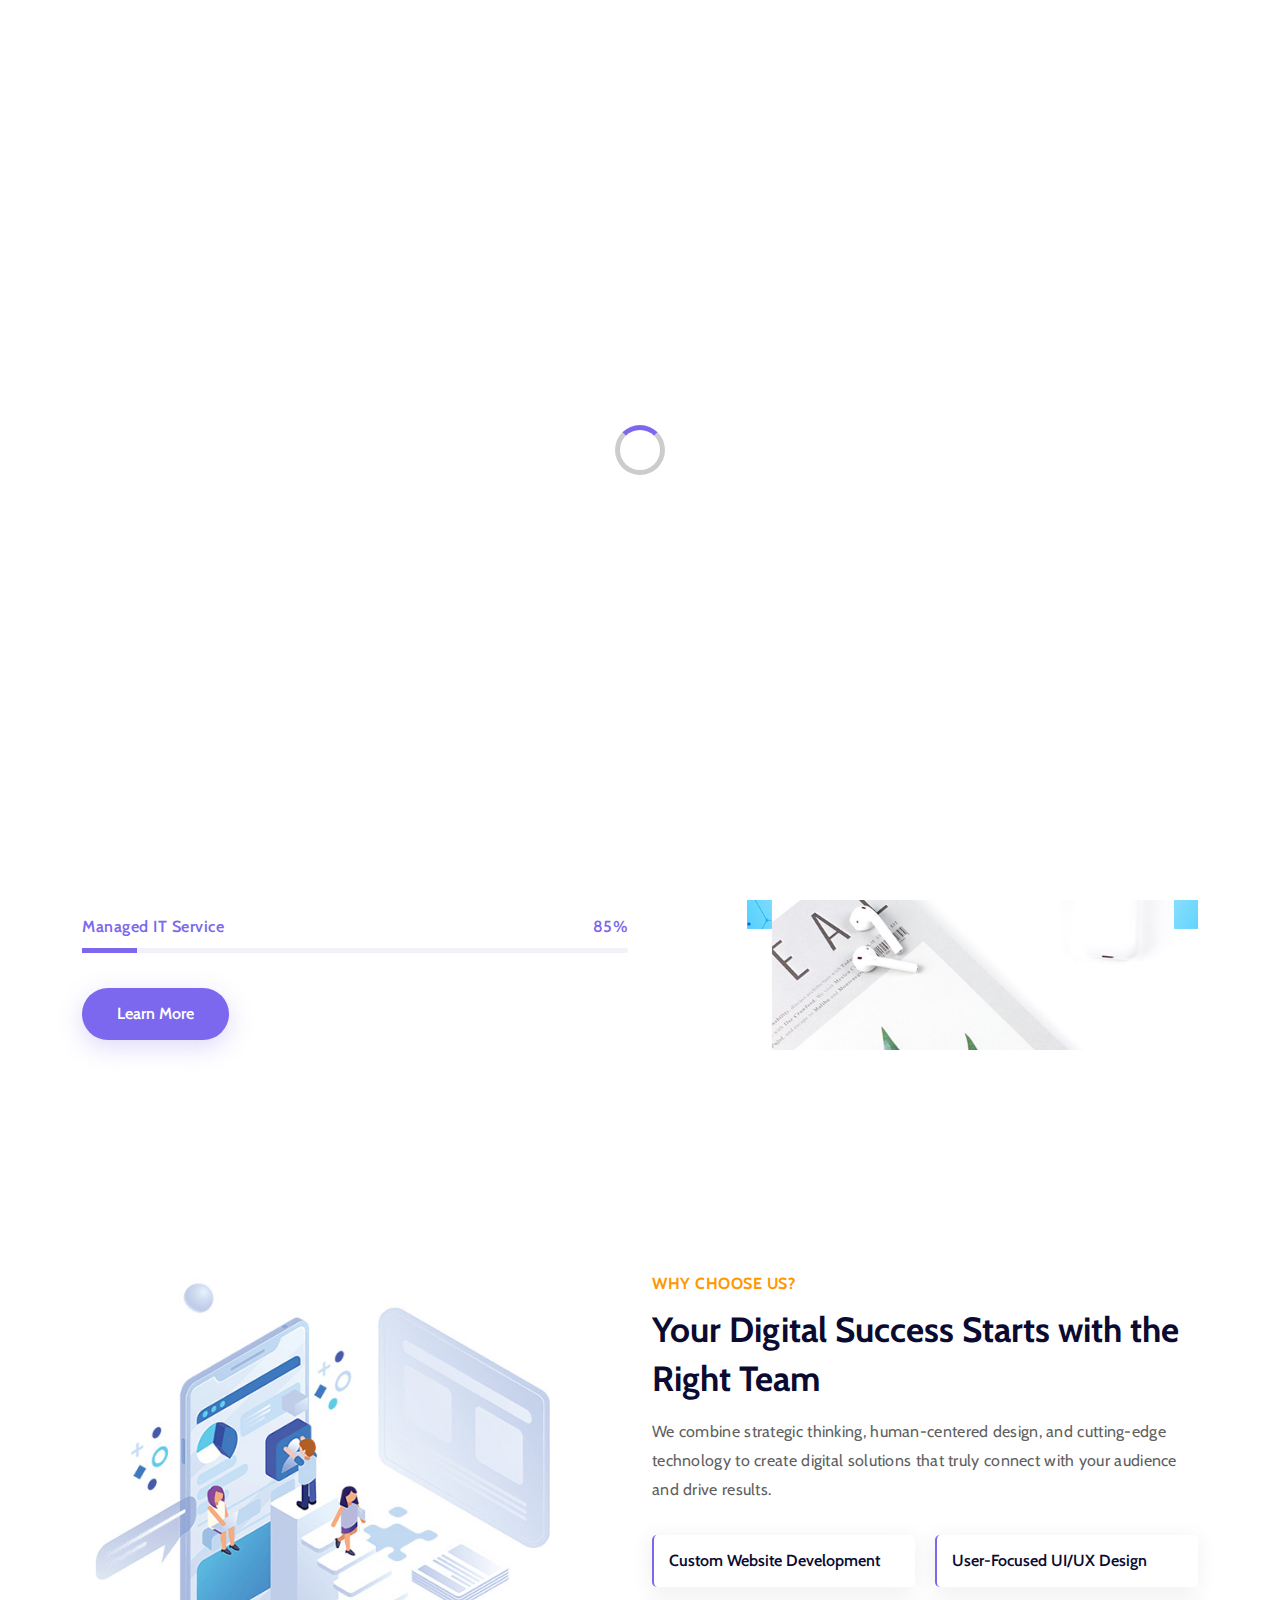
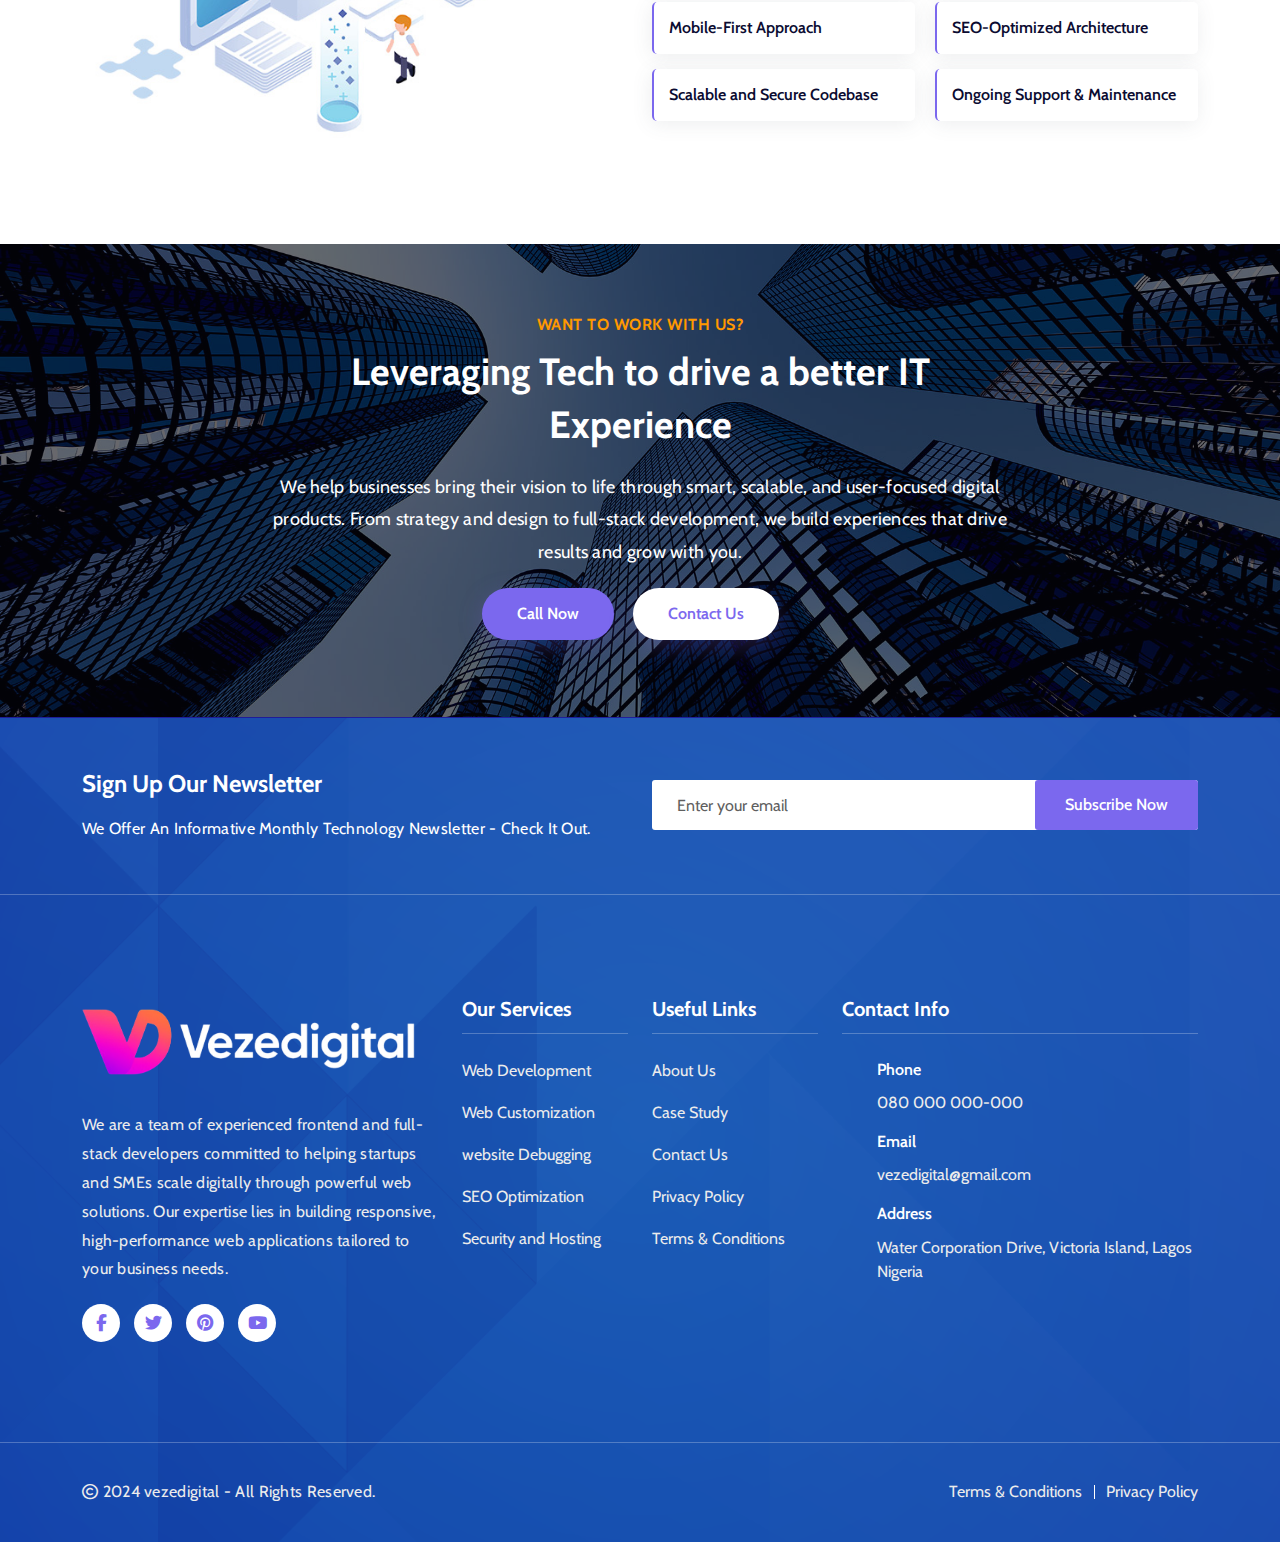
<file: about/index.html>
<!doctype html>
<html lang="zxx">

<head>
	<!-- Required meta tags -->
	<meta charset="utf-8">
	<meta name="viewport" content="width=device-width, initial-scale=1, shrink-to-fit=no">
	<meta name="description" content="Vezedigital is a web design and digital agency that builds stunning websites and helps startups grow online.">
	<meta name="robots" content="index, follow">
	<meta property="og:title" content="Vezedigital | Web Design Company">
	<meta property="og:description" content="We help startups create clean, fast websites.">
	<meta property="og:image" content="https://vezedigital.com.netlify.app/assets/img/og-image.png">
	<meta property="og:url" content="https://vezedigital.com.netlify.app">

	<!-- Title -->
	<title>vezedigital - Web Development Services</title>
	<!-- Google Fonts -->
	<link href="https://fonts.googleapis.com/css2?family=Cabin:wght@400;500;600;700&display=swap" rel="stylesheet">
	<!-- Favicon -->
	<link rel="icon" type="image/png" href="../assets/img/favicon.png">
	
	<!-- Bootstrap Min CSS -->
	<link rel="stylesheet" href="../assets/css/bootstrap.min.css">
	<!-- Animate Min CSS -->
	<link rel="stylesheet" href="../assets/css/animate.min.css">
	<!-- Font Awesome Min CSS -->
	 <link rel="stylesheet" href="https://cdnjs.cloudflare.com/ajax/libs/font-awesome/6.4.0/css/all.min.css" crossorigin="anonymous" referrerpolicy="no-referrer" />
	<!-- Mean Menu CSS -->
	<link rel="stylesheet" href="../assets/css/meanmenu.css">
	<!-- Style CSS -->
	<link rel="stylesheet" href="../assets/css/style.css">
	<!-- Responsive CSS -->
	<link rel="stylesheet" href="../assets/css/responsive.css">
	<link href='https://unpkg.com/boxicons@2.1.4/css/boxicons.min.css' rel='stylesheet'>
</head>

<body>

	<div id="preloader">
		<div class="spinner"></div>
	</div>
	
	<!-- Start Navbar Section -->
	<div class="navbar-section">
	    <div class="webtech-responsive-nav">
	        <div class="container">
	            <div class="webtech-responsive-menu">
	                <div class="logo">
	                    <a href="../vezedigital/">
	                        <img src="../assets/img/logo.png" class="white-logo" alt="vezedigital logo">
	                        <img src="../assets/img/logo-black.png" class="black-logo" alt="vezedigital logo">
	                    </a>
	                </div>
	            </div>
	        </div>
	    </div>
	    <div class="webtech-nav">
	        <div class="container">
	            <nav class="navbar navbar-expand-md navbar-light">
	                <a class="navbar-brand" href="../vezedigital/">
	                    <img src="../assets/img/logo.png" class="white-logo" alt="vezedigital logo">
	                    <img src="../assets/img/logo-black.png" class="black-logo" alt="vezedigital logo">
	                </a>
	                <div class="collapse navbar-collapse mean-menu" id="navbarSupportedContent">
	                    <ul class="navbar-nav">
	                        <li class="nav-item">
	                            <a href="../vezedigital/" class="nav-link">Home</a>
	                        </li>
	                        <li class="nav-item">
	                            <a href="../about/" class="nav-link">About Us</a>
	                        </li>
	                        <li class="nav-item">
	                            <a href="../services/" class="nav-link">Services</a>
	                        </li>
	                        <li class="nav-item">
	                            <a href="../projects/" class="nav-link">Projects</a>
	                        </li>
	                        <li class="nav-item">
	                            <a href="../contact/" class="nav-link">Contact</a>
	                        </li>
	                    </ul>
	                    <div class="other-option">
	                        <a class="default-btn" href="mailto:ciscowellbuilt@gmail.com">Get In Touch <span></span></a>
	                    </div>
	                </div>
	            </nav>
	        </div>
	    </div>
	</div>
	<!-- End Navbar Section -->
	
	<!-- Start Page Title Section -->
	<div class="page-title-area">
		<div class="d-table">
			<div class="d-table-cell">
				<div class="container">
					<div class="page-title-content">
						<h2>About Us</h2>
						<ul>
							<li><a href="../vezedigital/">Home</a></li>
							<li>About Us</li>
						</ul>
					</div>
				</div>
			</div>
		</div>
	</div>
	<!-- End Page Title Section -->
	
	
	<!-- Start About Section -->
	<section class="about-area section-padding">
		<div class="container">
			<div class="row d-flex align-items-center">
				<div class="col-lg-6 col-md-12 col-sm-12">
					<div class="about-content">
						<div class="about-content-text">
							<h6>About Our Company</h6> 
							<h2>Top Rated Web Development Company Fueling Innovation</h2>
							<p>At Vezedigital, we build modern, scalable, and high-performing web applications using the latest technologies like React, Vue, Tailwind, and more.</p>
							<div class="skills">
								<div class="skill-item">
									<h6>Technology Consulting <em>95%</em></h6>
									<div class="skill-progress">
										<div class="progres" data-value="95%"></div>
									</div>
								</div>
								<div class="skill-item">
									<h6>Virtual Workstation <em>75%</em></h6>
									<div class="skill-progress">
										<div class="progres" data-value="75%"></div>
									</div>
								</div>
								<div class="skill-item">
									<h6>Managed IT Service <em>85%</em></h6>
									<div class="skill-progress">
										<div class="progres" data-value="85%"></div>
									</div>
								</div>
							</div>
							<div class="about-btn-box"> 
								<a class="default-btn project-btn-1" href="../about/">Learn More<span></span></a>
							</div>
						</div>
					</div>
				</div>
				<div class="col-lg-5 offset-lg-1 col-md-12 col-sm-12">
					<div class="about-image">
						<img src="../assets/img/about.jpg" alt="About image">
					</div>
				</div>
			</div>
		</div>
	</section>
	<!-- End About Section -->
	
	<!-- Start Overview Section -->
	<section class="overview-section section-padding">
		<div class="container">
			<div class="row align-items-center">
				<div class="col-lg-6">
					<div class="overview-image">
						<img src="../assets/img/choose-1.jpg" alt="image">
					</div>
				</div>
				<div class="col-lg-6">
					<div class="overview-content">
						<h6>Why Choose Us?</h6>
						<h2>Your Digital Success Starts with the Right Team</h2>
						<p>We combine strategic thinking, human-centered design, and cutting-edge technology to create digital solutions that truly connect with your audience and drive results.</p>
						<ul class="features-list">
							<li> <span>Custom Website Development</span></li>
							<li> <span>User-Focused UI/UX Design</span></li>
							<li> <span>Mobile-First Approach</span></li>
							<li> <span>SEO-Optimized Architecture</span></li>
							<li> <span>Scalable and Secure Codebase</span></li>
							<li> <span>Ongoing Support & Maintenance</span></li>
						</ul>
					</div>
				</div>
			</div>
		</div>
	</section>
	<!-- End Overview Section -->
	
	
	<!-- Start Hire Section -->
	<section class="hire-section">
		<div class="container">
			<div class="row">
				<div class="col-lg-8 offset-lg-2 col-md-12">
					<div class="hire-content">
						<h6>Want to work with us?</h6>
						<h2>Leveraging Tech to drive a better IT Experience</h2>
						<p>We help businesses bring their vision to life through smart, scalable, and user-focused digital products. From strategy and design to full-stack development, we build experiences that drive results and grow with you.</p>
						<div class="hire-btn">
							<a class="default-btn" href="tel:08">Call Now<span></span></a>
							<a class="default-btn-one" href="../contact/">Contact Us<span></span></a>
						</div>
					</div>
				</div>
			</div>
		</div>
	</section>
	<!-- End Hire Section -->
	
	<!-- Start Footer Section -->
	<section class="footer-subscribe-wrapper">
		<!-- Start Subscribe Section -->
		<div class="subscribe-area">
			<div class="container">
				<div class="row align-items-center">
					<div class="col-lg-6 col-md-6">
						<div class="subscribe-content">
							<h2>Sign Up Our Newsletter</h2>
							<p>We Offer An Informative Monthly Technology Newsletter - Check It Out.</p>
						</div>
					</div>
					<div class="col-lg-6 col-md-6">
						<form class="newsletter-form">
							<input type="email" class="input-newsletter" placeholder="Enter your email" name="EMAIL" required autocomplete="off">
							<button type="submit">Subscribe Now</button>
						</form>
					</div>
				</div>
			</div>
		</div>
		<!-- End Subscribe Section -->
		<!-- Start Footer Section -->
		<div class="footer-area ptb-100">
			<div class="container">
				<div class="row">
					<div class="col-lg-4 col-md-6 col-sm-6">
						<div class="single-footer-widget">
							<a class="footer-logo" href="#">
								<img src="../assets/img/logo.png" class="white-logo" alt="vezedigital logo">
							</a>
							<p>We are a team of experienced frontend and full-stack developers committed to helping startups and SMEs scale digitally through powerful web solutions. Our expertise lies in building responsive, high-performance web applications tailored to your business needs.</p>
							<ul class="footer-social">
								<li><a href="https://www.facebook.com/vezedigitals/"> <i class="fab fa-facebook-f"></i></a></li>
								<li><a href="https://www.x.com/vezedigitals/"> <i class="fab fa-twitter"></i></a></li>
								<li><a href="https://www.pinterest.com/vezedigitals/"> <i class="fab fa-pinterest"></i></a></li>
								<li><a href="https://www.youtube.com/@vezedigitalsofficial8665"> <i class="fab fa-youtube"></i></a></li>
							</ul>
						</div>
					</div>
					<div class="col-lg-2 col-md-6 col-sm-6">
						<div class="single-footer-widget">
							<div class="footer-heading">
								<h3>Our Services</h3>
							</div>
							<ul class="footer-quick-links">
								<li><a href="../services/">Web Development</a></li>
								<li><a href="../services/">Web Customization</a></li>
								<li><a href="../services/">website Debugging</a></li>
								<li><a href="../services/">SEO Optimization</a></li>
								<li><a href="../services/">Security and Hosting</a></li>
							</ul>
						</div>
					</div>
					<div class="col-lg-2 col-md-6 col-sm-6">
						<div class="single-footer-widget">
							<div class="footer-heading">
								<h3>Useful Links</h3>
							</div>
							<ul class="footer-quick-links">
								<li><a href="../about/">About Us</a></li>
								<li><a href="../projects/">Case Study</a></li>
								<li><a href="../contact/">Contact Us</a></li>
								<li><a href="#">Privacy Policy</a></li>
								<li><a href="#">Terms & Conditions</a></li>
							</ul>
						</div>
					</div>
					<div class="col-lg-4 col-md-6 col-sm-6">
						<div class="single-footer-widget">
							<div class="footer-heading">
								<h3>Contact Info</h3>
							</div>
							<div class="footer-info-contact">
								<i class="flaticon-phone-call"></i>
								<h3>Phone</h3>
								<span><a href="tel:0802235678">080 000 000-000</a></span>
							</div>
							<div class="footer-info-contact">
								<i class="flaticon-envelope"></i>
								<h3>Email</h3>
								<span><a href="mailto:ciscowellbuilt@gmail.com">vezedigital@gmail.com</a></span>
							</div>
							<div class="footer-info-contact">
								<i class="flaticon-placeholder"></i>
								<h3>Address</h3>
								<span>Water Corporation Drive, Victoria Island, Lagos Nigeria</span>
							</div>
						</div>
					</div>
				</div>
			</div>
		</div>
		<!-- End Footer Section -->
		<!-- Start Copy Right Section -->
		<div class="copyright-area">
			<div class="container">
				<div class="row align-items-center">
					<div class="col-lg-6 col-md-6">
						<p> <i class="far fa-copyright"></i> 2024 vezedigital - All Rights Reserved.</p>
					</div>
					<div class="col-lg-6 col-md-6">
						<ul>
							<li> <a href="#">Terms & Conditions</a></li>
							<li> <a href="#">Privacy Policy</a></li>
						</ul>
					</div>
				</div>
			</div>
		</div>
		<!-- End Copy Right Section -->
	</section>
	<!-- End Footer Section -->

	<script type="application/ld+json">
		{
		"@context": "https://schema.org",
		"@type": "Organization",
		"name": "Vezedigital",
		"url": "https://vezedigital.com.netlify.app",
		"logo": "https://vezedigital.com.netlify.app/assets/img/logo.png",
		"sameAs": [
			"https://www.twitter.com/vezedigital",
			"https://www.instagram.com/vezedigital"
		]
		}
	</script>

	<!-- jQuery Min JS -->
	<script src="../assets/js/jquery.min.js"></script>
	<!-- Popper Min JS -->
	<script src="../assets/js/popper.min.js"></script>
	<!-- Bootstrap Min JS -->
	<script src="../assets/js/bootstrap.bundle.min.js"></script>
	<!-- Mean Menu JS -->
	<script src="../assets/js/jquery.meanmenu.js"></script>
	<!-- Appear Min JS -->
	<script src="../assets/js/jquery.appear.min.js"></script>
	<!-- WOW Min JS -->
	<script src="../assets/js/wow.min.js"></script>
	<!-- Ajax Mail JS -->
	<script src="../assets/js/ajax.mail.js"></script>
	<!-- Main JS -->
	<script src="../assets/js/main.js"></script>
	
</body>

</html>
</file>
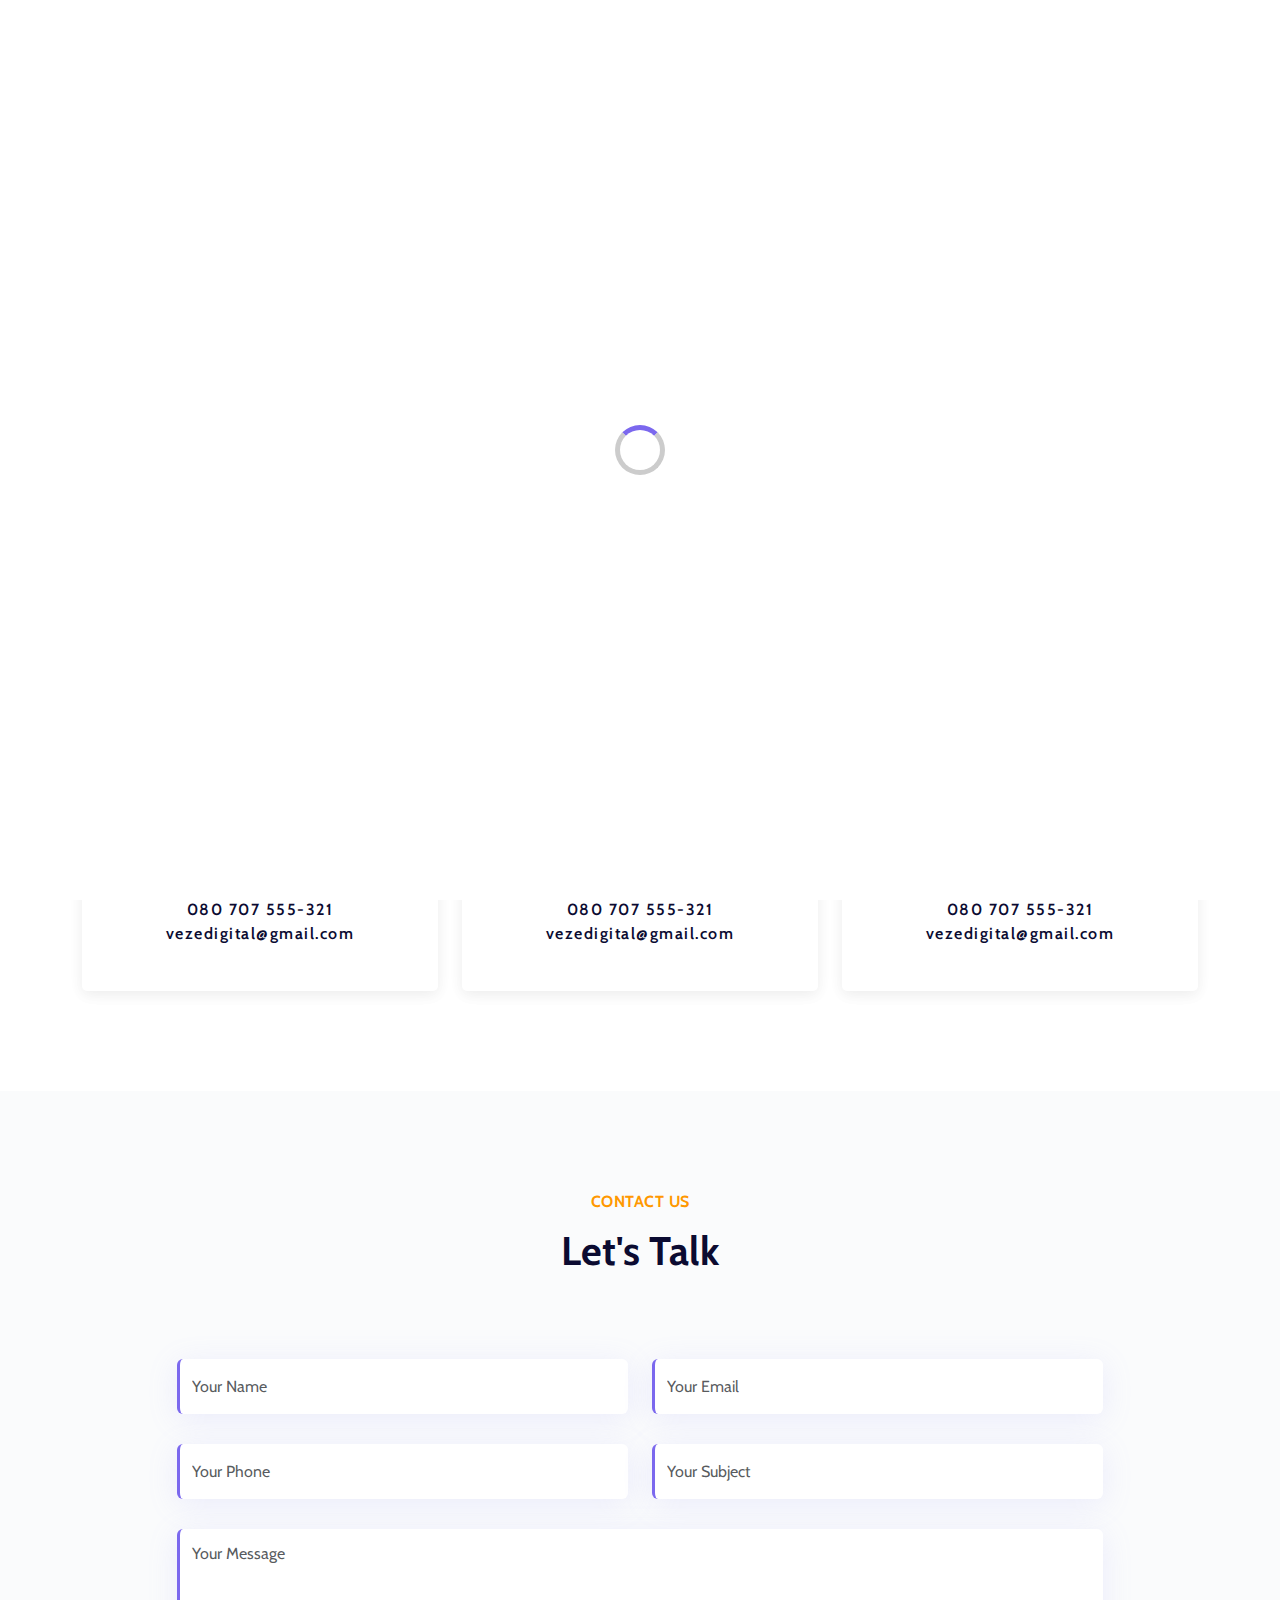
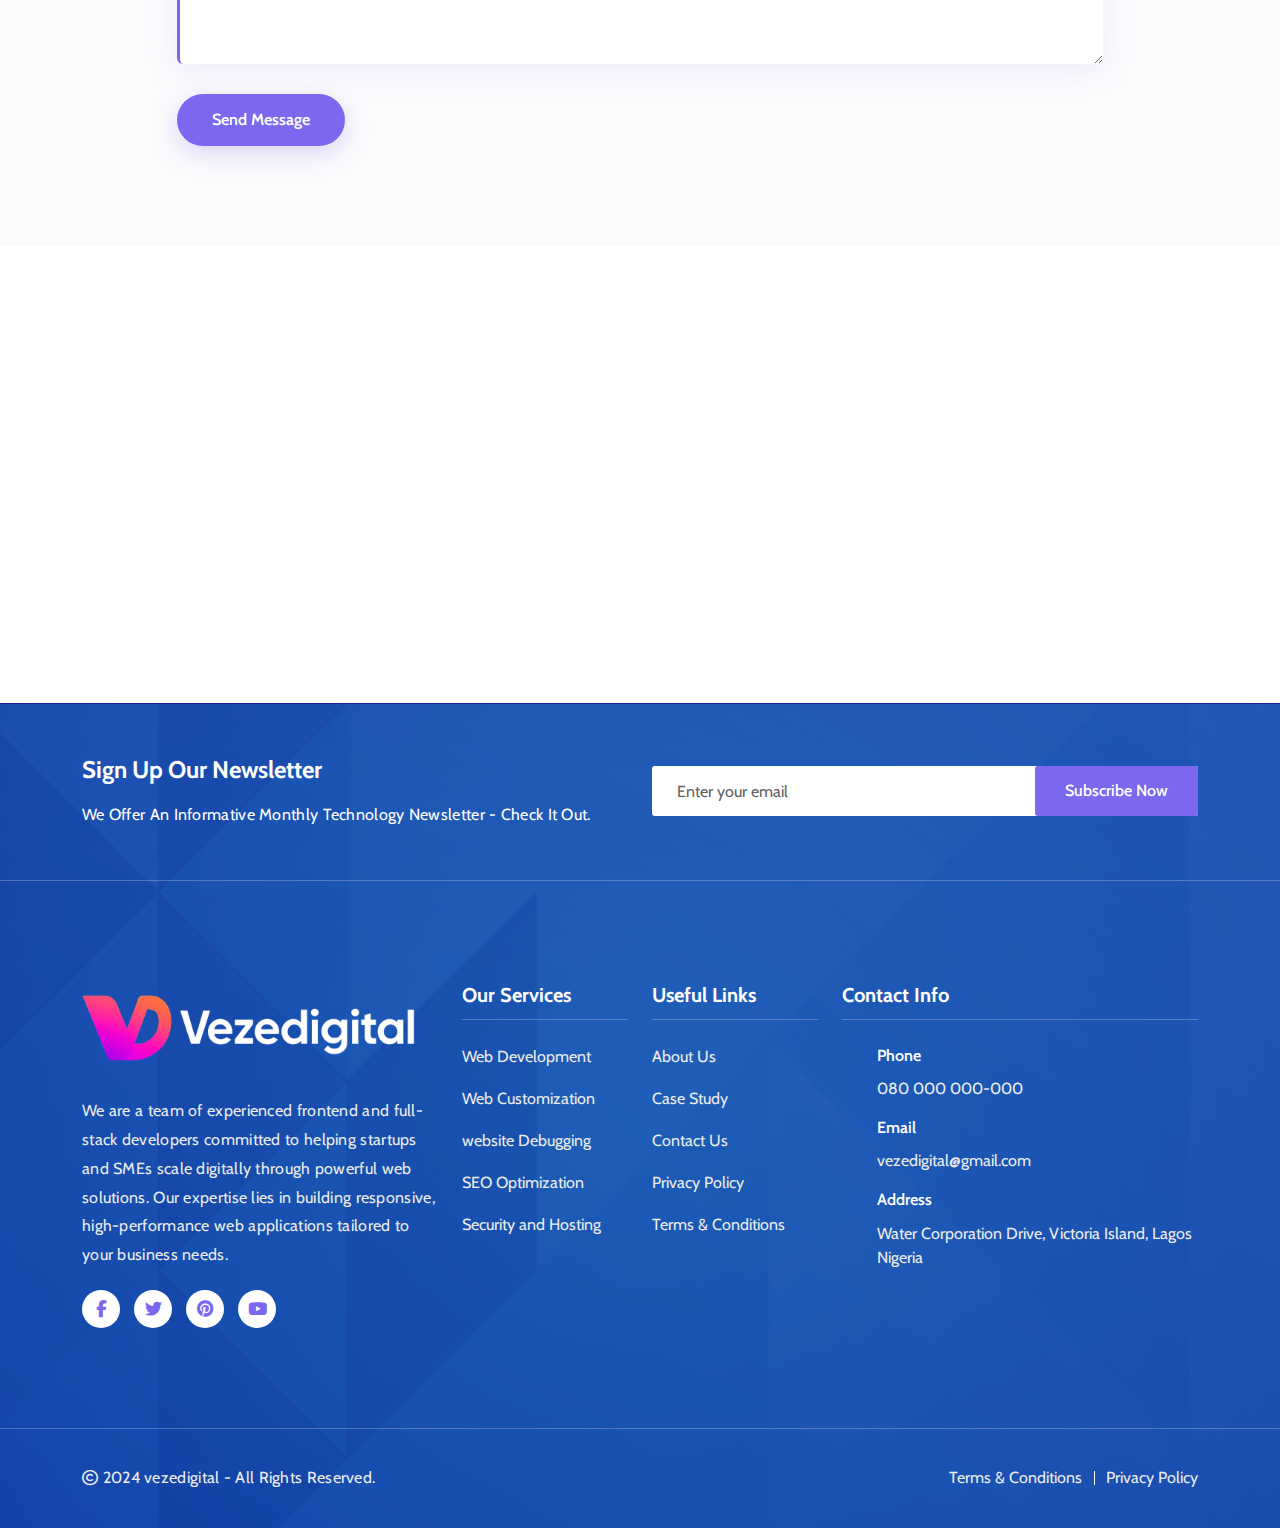
<file: contact/index.html>
<!doctype html>
<html lang="zxx">

<head>
	<meta charset="utf-8">
	<meta name="viewport" content="width=device-width, initial-scale=1, shrink-to-fit=no">
	<meta name="description" content="Vezedigital is a web design and digital agency that builds stunning websites and helps startups grow online.">
	<meta name="robots" content="index, follow">
	<meta property="og:title" content="Vezedigital | Web Design Company">
	<meta property="og:description" content="We help startups create clean, fast websites.">
	<meta property="og:image" content="https://vezedigital.com.netlify.app/assets/img/og-image.png">
	<meta property="og:url" content="https://vezedigital.com.netlify.app">
	
	<!-- Title -->
	<title>vezedigital - Web Development Services</title>
	<!-- Google Fonts -->
	<link href="https://fonts.googleapis.com/css2?family=Cabin:wght@400;500;600;700&display=swap" rel="stylesheet">
	<!-- Favicon -->
	<link rel="icon" type="image/png" href="../assets/img/favicon.png">
	
	<!-- Bootstrap Min CSS -->
	<link rel="stylesheet" href="../assets/css/bootstrap.min.css">
	<!-- Animate Min CSS -->
	<link rel="stylesheet" href="../assets/css/animate.min.css">
	<!-- Font Awesome Min CSS -->
	 <link rel="stylesheet" href="https://cdnjs.cloudflare.com/ajax/libs/font-awesome/6.4.0/css/all.min.css" crossorigin="anonymous" referrerpolicy="no-referrer" />
	<!-- Mean Menu CSS -->
	<link rel="stylesheet" href="../assets/css/meanmenu.css">
	<!-- Style CSS -->
	<link rel="stylesheet" href="../assets/css/style.css">
	<!-- Responsive CSS -->
	<link rel="stylesheet" href="../assets/css/responsive.css">
	<link href='https://unpkg.com/boxicons@2.1.4/css/boxicons.min.css' rel='stylesheet'>
</head>

<body>

	<div id="preloader">
		<div class="spinner"></div>
	</div>
	
	<!-- Start Navbar Section -->
	<div class="navbar-section">
	    <div class="webtech-responsive-nav">
	        <div class="container">
	            <div class="webtech-responsive-menu">
	                <div class="logo">
	                    <a href="../vezedigital/">
	                        <img src="../assets/img/logo.png" class="white-logo" alt="vezedigital logo">
	                        <img src="../assets/img/logo-black.png" class="black-logo" alt="vezedigital logo">
	                    </a>
	                </div>
	            </div>
	        </div>
	    </div>
	    <div class="webtech-nav">
	        <div class="container">
	            <nav class="navbar navbar-expand-md navbar-light">
	                <a class="navbar-brand" href="../vezedigital/">
	                    <img src="../assets/img/logo.png" class="white-logo" alt="vezedigital logo">
	                    <img src="../assets/img/logo-black.png" class="black-logo" alt="vezedigital logo">
	                </a>
	                <div class="collapse navbar-collapse mean-menu" id="navbarSupportedContent">
	                    <ul class="navbar-nav">
	                        <li class="nav-item">
	                            <a href="../vezedigital/" class="nav-link">Home</a>
	                        </li>
	                        <li class="nav-item">
	                            <a href="../about/" class="nav-link">About Us</a>
	                        </li>
	                        <li class="nav-item">
	                            <a href="../services/" class="nav-link">Services</a>
	                        </li>
	                        <li class="nav-item">
	                            <a href="../projects/" class="nav-link">Projects</a>
	                        </li>
	                        <li class="nav-item">
	                            <a href="../contact/" class="nav-link">Contact</a>
	                        </li>
	                    </ul>
	                    <div class="other-option">
	                        <a class="default-btn" href="mailto:ciscowellbuilt@gmail.com">Get In Touch <span></span></a>
	                    </div>
	                </div>
	            </nav>
	        </div>
	    </div>
	</div>
	<!-- End Navbar Section -->

	 <!-- Start Page Title Section -->
	<div class="page-title-area">
		<div class="d-table">
			<div class="d-table-cell">
				<div class="container">
					<div class="page-title-content">
						<h2>Contact</h2>
						<ul>
							<li><a href="../vezedigital/">Home</a></li>
							<li>Contact</li>
						</ul>
					</div>
				</div>
			</div>
		</div>
	</div>
	<!-- End Page Title Section -->
	
	<!-- Start Contact Box Section -->
	<section class="contact-info-wrapper">
		<div class="container">
			<div class="row">
				<div class="col-md-12">
					<div class="section-title">
						<h6>Contact Information</h6>
						<h2>Find Us</h2>
					</div>
				</div>
				<div class="col-lg-4 col-md-6">
					<div class="contact-info-content">
						<h5>USA Headquarter</h5>
						<p>304 NW St Homestead, Florida, Melrose Street, Water Mill, 76B Overlook Drive Chester, PA 19013, Flemingsburg USA.</p>
						<a href="tel:0802235678">080 707 555-321</a>
						<a href="mailto:ciscowellbuilt@gmail.com">vezedigital@gmail.com</a>
					</div>
				</div>
				<div class="col-lg-4 col-md-6">
					<div class="contact-info-content">
						<h5>New York Office</h5>
						<p>1540 Pecks Ridge Tilton Rd Flemingsburg, Kentucky(KY), 4104188 Fulton Street Blackwood, NJ 08012, London.</p>
						<a href="tel:0802235678">080 707 555-321</a>
						<a href="mailto:ciscowellbuilt@gmail.com">vezedigital@gmail.com</a>
					</div>
				</div>
				<div class="col-lg-4 col-md-6">
					<div class="contact-info-content">
						<h5>Nigeria Office</h5>
						<p>103 Allen Avenue, Ikeja, Lagos, Water Corporation Drive, Victoria Island, Lagos, Charolais Road, Garki, Abuja, Nigeria.</p>
						<a href="tel:0802235678">080 707 555-321</a>
						<a href="mailto:ciscowellbuilt@gmail.com">vezedigital@gmail.com</a>
					</div>
				</div>
			</div>
		</div>
    </section>
	<!-- End Contact Box Section -->
	
	<!-- Start Contact Section -->
	<div class="contact-section bg-grey section-padding">
		<div class="container">
			<div class="section-title">
				<h6>Contact Us</h6>
				<h2>Let's Talk</h2>
			</div>
			<div class="row align-items-center">
				<div class="col-lg-10 offset-lg-1">
					<div class="contact-form">
						<p class="form-message"></p>
						<form id="contact-form" class="contact-form form" action="phpmail.php" method="POST">
							<div class="row">
								<div class="col-lg-6 col-md-6">
									<div class="form-group">
										<input type="text" name="name" id="name" class="form-control" required placeholder="Your Name">
									</div>
								</div>
								<div class="col-lg-6 col-md-6">
									<div class="form-group">
										<input type="email" name="email" id="email" class="form-control" required placeholder="Your Email">
									</div>
								</div>
								<div class="col-lg-6 col-md-6">
									<div class="form-group">
										<input type="text" name="phone" id="phone" required class="form-control" placeholder="Your Phone">
									</div>
								</div>
								<div class="col-lg-6 col-md-6">
									<div class="form-group">
										<input type="text" name="subject" id="subject" class="form-control" required placeholder="Your Subject">
									</div>
								</div>
								<div class="col-lg-12 col-md-12">
									<div class="form-group">
										<textarea name="message" class="form-control" id="message" cols="30" rows="6" required placeholder="Your Message"></textarea>
									</div>
								</div>
								<div class="col-lg-12 col-md-12">
									<button type="submit" class="default-btn submit-btn">Send Message <span></span></button>
								</div>
							</div>
						</form>
					</div>
				</div>
			</div>
		</div>
	</div>
	<!-- End Contact Section -->
	
    <!-- Start Map Section -->
    <div class="map-section">
        <div class="google-map">
            <iframe src="https://www.google.com/maps/embed?pb=!1m18!1m12!1m3!1d1322583.408894594!2d-102.14199186434853!3d39.651402412422705!2m3!1f0!2f0!3f0!3m2!1i1024!2i768!4f13.1!3m3!1m2!1s0x877496a0a13c3aa3%3A0xde429e634a338207!2sSt%20Francis%2C%20KS%2067756%2C%20USA!5e0!3m2!1sen!2sbd!4v1705036980615!5m2!1sen!2sbd" width="100%" height="450" style="border:0;" allowfullscreen="" loading="lazy" referrerpolicy="no-referrer-when-downgrade"></iframe>
        </div>
    </div>
    <!-- End Map Section -->
	
	<!-- Start Footer Section -->
	<section class="footer-subscribe-wrapper">
		<!-- Start Subscribe Section -->
		<div class="subscribe-area">
			<div class="container">
				<div class="row align-items-center">
					<div class="col-lg-6 col-md-6">
						<div class="subscribe-content">
							<h2>Sign Up Our Newsletter</h2>
							<p>We Offer An Informative Monthly Technology Newsletter - Check It Out.</p>
						</div>
					</div>
					<div class="col-lg-6 col-md-6">
						<form class="newsletter-form">
							<input type="email" class="input-newsletter" placeholder="Enter your email" name="EMAIL" required autocomplete="off">
							<button type="submit">Subscribe Now</button>
						</form>
					</div>
				</div>
			</div>
		</div>
		<!-- End Subscribe Section -->
		<!-- Start Footer Section -->
		<div class="footer-area ptb-100">
			<div class="container">
				<div class="row">
					<div class="col-lg-4 col-md-6 col-sm-6">
						<div class="single-footer-widget">
							<a class="footer-logo" href="#">
								<img src="../assets/img/logo.png" class="white-logo" alt="vezedigital logo">
							</a>
							<p>We are a team of experienced frontend and full-stack developers committed to helping startups and SMEs scale digitally through powerful web solutions. Our expertise lies in building responsive, high-performance web applications tailored to your business needs.</p>
							<ul class="footer-social">
								<li><a href="https://www.facebook.com/vezedigitals/"> <i class="fab fa-facebook-f"></i></a></li>
								<li><a href="https://www.x.com/vezedigitals/"> <i class="fab fa-twitter"></i></a></li>
								<li><a href="https://www.pinterest.com/vezedigitals/"> <i class="fab fa-pinterest"></i></a></li>
								<li><a href="https://www.youtube.com/@vezedigitalsofficial8665"> <i class="fab fa-youtube"></i></a></li>
							</ul>
						</div>
					</div>
					<div class="col-lg-2 col-md-6 col-sm-6">
						<div class="single-footer-widget">
							<div class="footer-heading">
								<h3>Our Services</h3>
							</div>
							<ul class="footer-quick-links">
								<li><a href="../services/">Web Development</a></li>
								<li><a href="../services/">Web Customization</a></li>
								<li><a href="../services/">website Debugging</a></li>
								<li><a href="../services/">SEO Optimization</a></li>
								<li><a href="../services/">Security and Hosting</a></li>
							</ul>
						</div>
					</div>
					<div class="col-lg-2 col-md-6 col-sm-6">
						<div class="single-footer-widget">
							<div class="footer-heading">
								<h3>Useful Links</h3>
							</div>
							<ul class="footer-quick-links">
								<li><a href="../about/">About Us</a></li>
								<li><a href="../projects/">Case Study</a></li>
								<li><a href="../contact/">Contact Us</a></li>
								<li><a href="#">Privacy Policy</a></li>
								<li><a href="#">Terms & Conditions</a></li>
							</ul>
						</div>
					</div>
					<div class="col-lg-4 col-md-6 col-sm-6">
						<div class="single-footer-widget">
							<div class="footer-heading">
								<h3>Contact Info</h3>
							</div>
							<div class="footer-info-contact">
								<i class="flaticon-phone-call"></i>
								<h3>Phone</h3>
								<span><a href="tel:0802235678">080 000 000-000</a></span>
							</div>
							<div class="footer-info-contact">
								<i class="flaticon-envelope"></i>
								<h3>Email</h3>
								<span><a href="mailto:ciscowellbuilt@gmail.com">vezedigital@gmail.com</a></span>
							</div>
							<div class="footer-info-contact">
								<i class="flaticon-placeholder"></i>
								<h3>Address</h3>
								<span>Water Corporation Drive, Victoria Island, Lagos Nigeria</span>
							</div>
						</div>
					</div>
				</div>
			</div>
		</div>
		<!-- End Footer Section -->
		<!-- Start Copy Right Section -->
		<div class="copyright-area">
			<div class="container">
				<div class="row align-items-center">
					<div class="col-lg-6 col-md-6">
						<p> <i class="far fa-copyright"></i> 2024 vezedigital - All Rights Reserved.</p>
					</div>
					<div class="col-lg-6 col-md-6">
						<ul>
							<li> <a href="#">Terms & Conditions</a></li>
							<li> <a href="#">Privacy Policy</a></li>
						</ul>
					</div>
				</div>
			</div>
		</div>
		<!-- End Copy Right Section -->
	</section>
	<!-- End Footer Section -->

	<script type="application/ld+json">
		{
		"@context": "https://schema.org",
		"@type": "Organization",
		"name": "Vezedigital",
		"url": "https://vezedigital.com.netlify.app",
		"logo": "https://vezedigital.com.netlify.app/assets/img/logo.png",
		"sameAs": [
			"https://www.twitter.com/vezedigital",
			"https://www.instagram.com/vezedigital"
		]
		}
	</script>

	<!-- jQuery Min JS -->
	<script src="../assets/js/jquery.min.js"></script>
	<!-- Popper Min JS -->
	<script src="../assets/js/popper.min.js"></script>
	<!-- Bootstrap Min JS -->
	<script src="../assets/js/bootstrap.bundle.min.js"></script>
	<!-- Mean Menu JS -->
	<script src="../assets/js/jquery.meanmenu.js"></script>
	<!-- Appear Min JS -->
	<script src="../assets/js/jquery.appear.min.js"></script>
	<!-- WOW Min JS -->
	<script src="../assets/js/wow.min.js"></script>
	<!-- Ajax Mail JS -->
	<script src="../assets/js/ajax.mail.js"></script>
	<!-- Main JS -->
	<script src="../assets/js/main.js"></script>
	
</body>

</html>
</file>
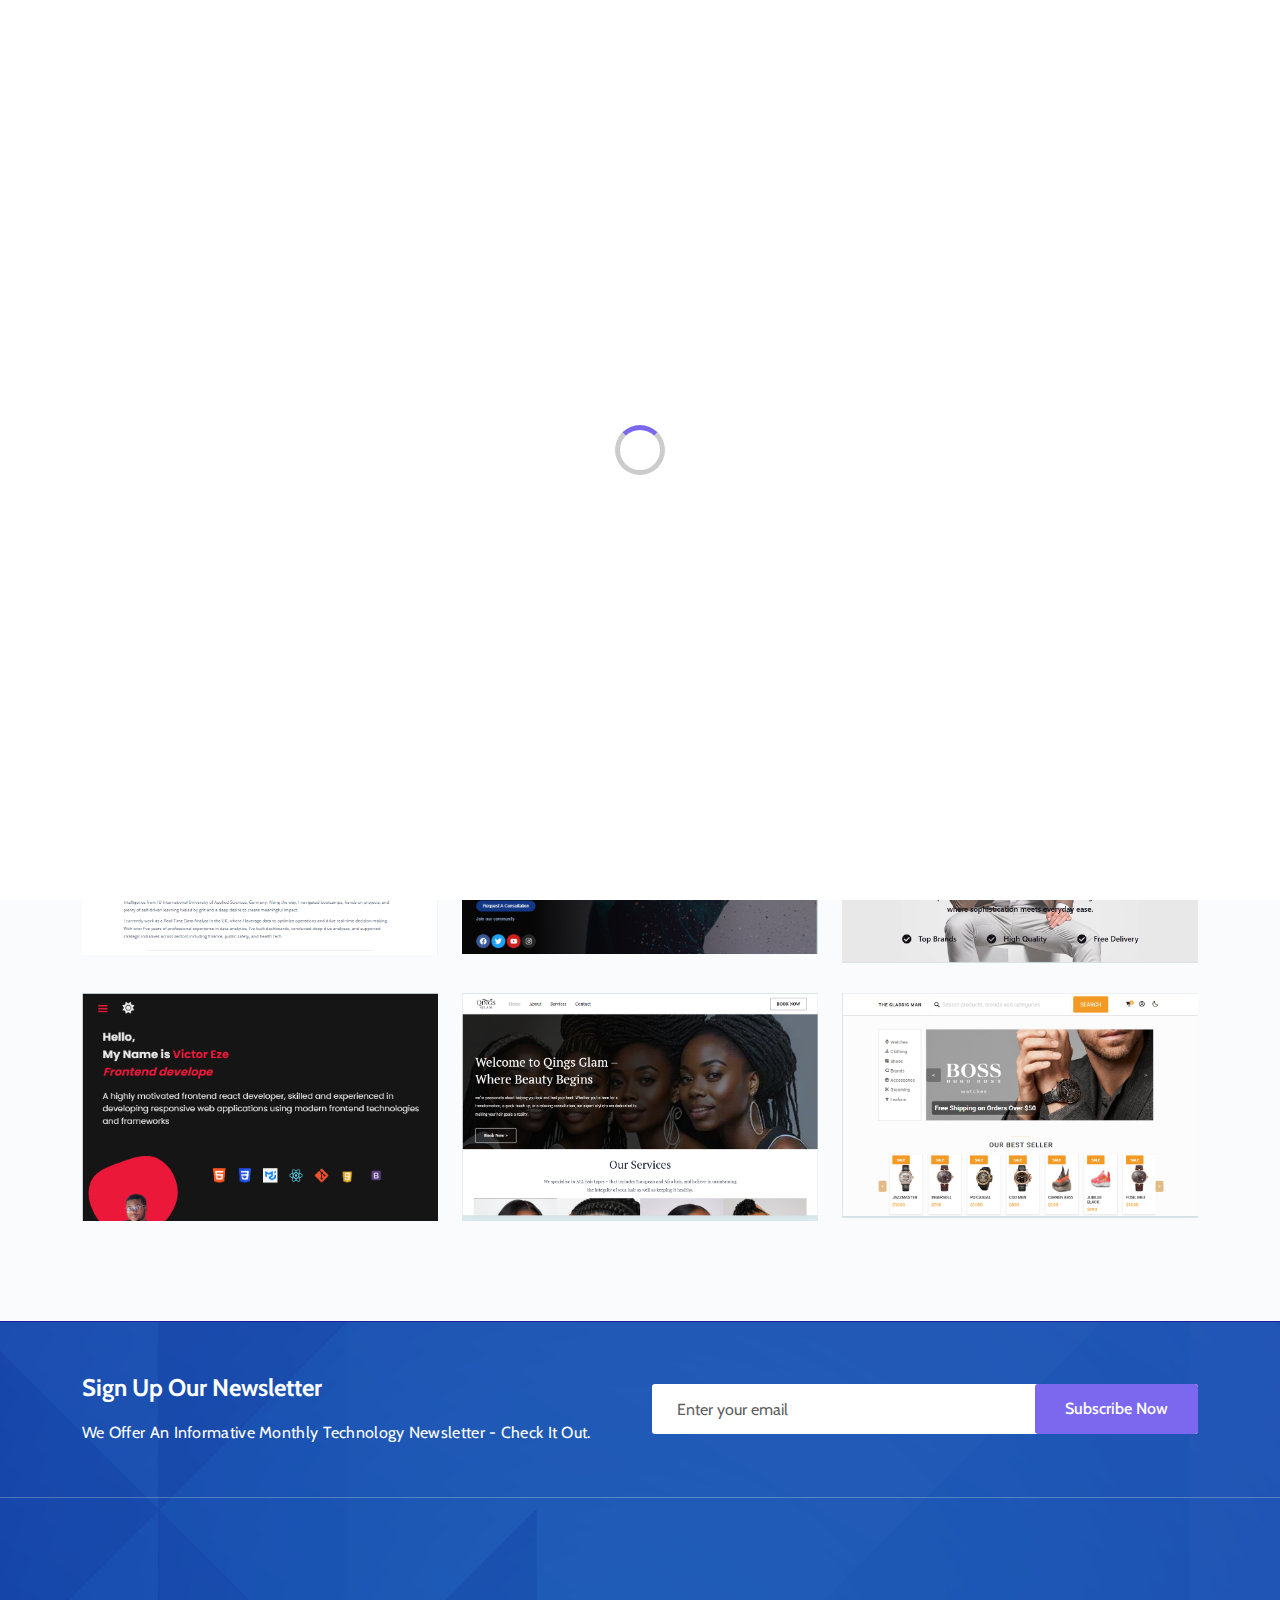
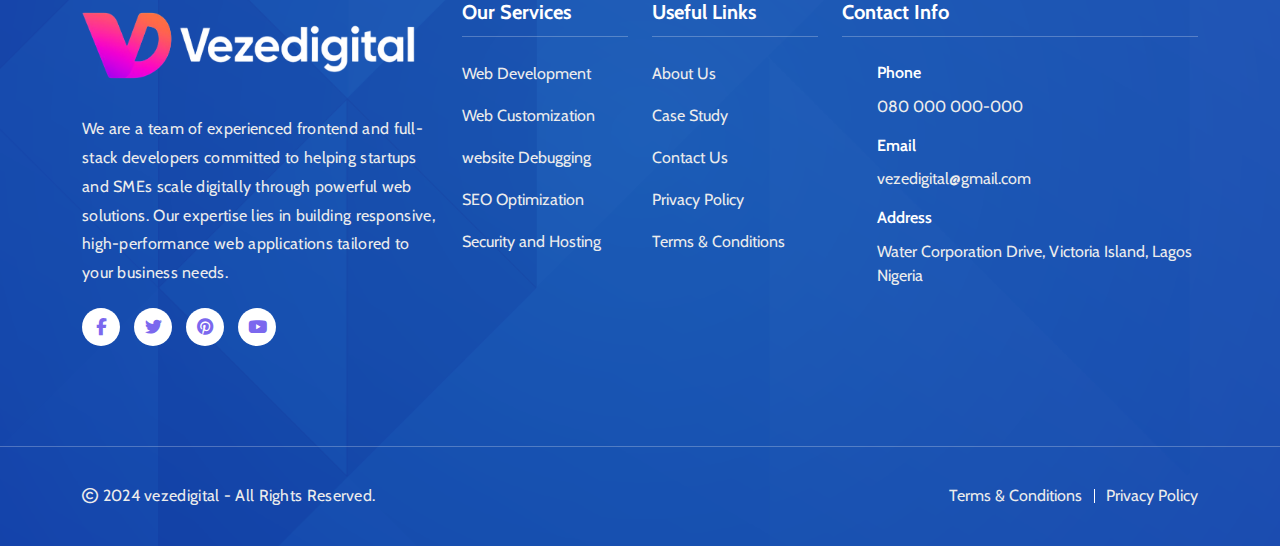
<file: projects/index.html>
<!doctype html>
<html lang="zxx">

<head>
	<!-- Required meta tags -->
	<meta charset="utf-8">
	<meta name="viewport" content="width=device-width, initial-scale=1, shrink-to-fit=no">
	<meta name="description" content="Vezedigital is a web design and digital agency that builds stunning websites and helps startups grow online.">
	<meta name="robots" content="index, follow">
	<meta property="og:title" content="Vezedigital | Web Design Company">
	<meta property="og:description" content="We help startups create clean, fast websites.">
	<meta property="og:image" content="https://vezedigital.com.netlify.app/assets/img/og-image.png">
	<meta property="og:url" content="https://vezedigital.com.netlify.app">
	
	<!-- Title -->
	<title>vezedigital - Web Development Services</title>
	<!-- Google Fonts -->
	<link href="https://fonts.googleapis.com/css2?family=Cabin:wght@400;500;600;700&display=swap" rel="stylesheet">
	<!-- Favicon -->
	<link rel="icon" type="image/png" href="../assets/img/favicon.png">
	
	<!-- Bootstrap Min CSS -->
	<link rel="stylesheet" href="../assets/css/bootstrap.min.css">
	<!-- Animate Min CSS -->
	<link rel="stylesheet" href="../assets/css/animate.min.css">
	<!-- Font Awesome Min CSS -->
	 <link rel="stylesheet" href="https://cdnjs.cloudflare.com/ajax/libs/font-awesome/6.4.0/css/all.min.css" crossorigin="anonymous" referrerpolicy="no-referrer" />
	<!-- Mean Menu CSS -->
	<link rel="stylesheet" href="../assets/css/meanmenu.css">
	<!-- Style CSS -->
	<link rel="stylesheet" href="../assets/css/style.css">
	<!-- Responsive CSS -->
	<link rel="stylesheet" href="../assets/css/responsive.css">
	<link href='https://unpkg.com/boxicons@2.1.4/css/boxicons.min.css' rel='stylesheet'>
</head>

<body>

	<div id="preloader">
		<div class="spinner"></div>
	</div>
	
	<!-- Start Navbar Section -->
	<div class="navbar-section">
	    <div class="webtech-responsive-nav">
	        <div class="container">
	            <div class="webtech-responsive-menu">
	                <div class="logo">
	                    <a href="../vezedigital/">
	                        <img src="../assets/img/logo.png" class="white-logo" alt="vezedigital logo">
	                        <img src="../assets/img/logo-black.png" class="black-logo" alt="vezedigital logo">
	                    </a>
	                </div>
	            </div>
	        </div>
	    </div>
	    <div class="webtech-nav">
	        <div class="container">
	            <nav class="navbar navbar-expand-md navbar-light">
	                <a class="navbar-brand" href="../vezedigital/">
	                    <img src="../assets/img/logo.png" class="white-logo" alt="vezedigital logo">
	                    <img src="../assets/img/logo-black.png" class="black-logo" alt="vezedigital logo">
	                </a>
	                <div class="collapse navbar-collapse mean-menu" id="navbarSupportedContent">
	                    <ul class="navbar-nav">
	                        <li class="nav-item">
	                            <a href="../vezedigital/" class="nav-link">Home</a>
	                        </li>
	                        <li class="nav-item">
	                            <a href="../about/" class="nav-link">About Us</a>
	                        </li>
	                        <li class="nav-item">
	                            <a href="../services/" class="nav-link">Services</a>
	                        </li>
	                        <li class="nav-item">
	                            <a href="../projects/" class="nav-link">Projects</a>
	                        </li>
	                        <li class="nav-item">
	                            <a href="../contact/" class="nav-link">Contact</a>
	                        </li>
	                    </ul>
	                    <div class="other-option">
	                        <a class="default-btn" href="mailto:ciscowellbuilt@gmail.com">Get In Touch <span></span></a>
	                    </div>
	                </div>
	            </nav>
	        </div>
	    </div>
	</div>
	<!-- End Navbar Section -->
	<!-- Start Page Title Section -->
	<div class="page-title-area">
		<div class="d-table">
			<div class="d-table-cell">
				<div class="container">
					<div class="page-title-content">
						<h2>Projects</h2>
						<ul>
							<li><a href="../vezedigital/">Home</a></li>
							<li>Projects</li>
						</ul>
					</div>
				</div>
			</div>
		</div>
	</div>
	<!-- End Page Title Section -->
	
	<!-- Start Project Section -->
    <section class="project-area bg-grey section-padding">
        <div class="container">
            <div class="row">
                <div class="col-md-12">
					<div class="section-title">
						<h6>Featured Works</h6>
						<h2>Our Portfolio</h2>
					</div>
                </div>
                <!-- project-item -->
                <div class="col-lg-4 col-md-6">
                    <div class="project-item">
						<img src="../assets/img/portfolio/amarachukwu-eze.png" alt="vezedigital portfolio image">
                        <div class="project-content-overlay">
							<p>Web development</p>
							<h3><a href="https://amarachukwueze.com/about/">amarachukwu eze</a></h3>
                        </div>
                    </div>
                </div>
                <!-- project-item -->
                <div class="col-lg-4 col-md-6">
                    <div class="project-item">
						<img src="../assets/img/portfolio/tmhwithclaire.png" alt="vezedigital portfolio image">
                        <div class="project-content-overlay">
							<p>Web development</p>
							<h3><a href="https://tmhwithclaire.rf.gd/?i=1">tmhwithclaire</a></h3>
                        </div>
                    </div>
                </div>
                <!-- project-item -->
                <div class="col-lg-4 col-md-6">
                    <div class="project-item">
						<img src="../assets/img/portfolio/luxen.png" alt="vezedigital portfolio image">
                        <div class="project-content-overlay">
							<p>Web development</p>
							<h3><a href="projects.html">luxen</a></h3>
                        </div>
                    </div>
                </div>
                <!-- project-item -->
                <div class="col-lg-4 col-md-6">
                    <div class="project-item">
						<img src="../assets/img/portfolio/victoralexug.png" alt="vezedigital portfolio image">
                        <div class="project-content-overlay">
							<p>Web development</p>
							<h3><a href="https://victoralexug.github.io/victoralexug/">portfolio</a></h3>
                        </div>
                    </div>
                </div>
                <!-- project-item -->
                <div class="col-lg-4 col-md-6">
                    <div class="project-item">
						<img src="../assets/img/portfolio/qings.png" alt="vezedigital portfolio image">
                        <div class="project-content-overlay">
							<p>Web development</p>
							<h3><a href="projects.html">Qings</a></h3>
                        </div>
                    </div>
                </div>
                <!-- project-item -->
                <div class="col-lg-4 col-md-6">
                    <div class="project-item">
						<img src="../assets/img/portfolio/ecommerce.png" alt="vezedigital portfolio image">
                        <div class="project-content-overlay">
						<p>Web development</p>
							<h3><a href="projects.html">ecommerce</a></h3>
                        </div>
                    </div>
                </div>
            </div>
        </div>
    </section>
    <!-- End Project Section -->
	
	<!-- Start Footer Section -->
	<section class="footer-subscribe-wrapper">
		<!-- Start Subscribe Section -->
		<div class="subscribe-area">
			<div class="container">
				<div class="row align-items-center">
					<div class="col-lg-6 col-md-6">
						<div class="subscribe-content">
							<h2>Sign Up Our Newsletter</h2>
							<p>We Offer An Informative Monthly Technology Newsletter - Check It Out.</p>
						</div>
					</div>
					<div class="col-lg-6 col-md-6">
						<form class="newsletter-form">
							<input type="email" class="input-newsletter" placeholder="Enter your email" name="EMAIL" required autocomplete="off">
							<button type="submit">Subscribe Now</button>
						</form>
					</div>
				</div>
			</div>
		</div>
		<!-- End Subscribe Section -->
		<!-- Start Footer Section -->
		<div class="footer-area ptb-100">
			<div class="container">
				<div class="row">
					<div class="col-lg-4 col-md-6 col-sm-6">
						<div class="single-footer-widget">
							<a class="footer-logo" href="#">
								<img src="../assets/img/logo.png" class="white-logo" alt="vezedigital logo">
							</a>
							<p>We are a team of experienced frontend and full-stack developers committed to helping startups and SMEs scale digitally through powerful web solutions. Our expertise lies in building responsive, high-performance web applications tailored to your business needs.</p>
							<ul class="footer-social">
								<li><a href="https://www.facebook.com/vezedigitals/"> <i class="fab fa-facebook-f"></i></a></li>
								<li><a href="https://www.x.com/vezedigitals/"> <i class="fab fa-twitter"></i></a></li>
								<li><a href="https://www.pinterest.com/vezedigitals/"> <i class="fab fa-pinterest"></i></a></li>
								<li><a href="https://www.youtube.com/@vezedigitalsofficial8665"> <i class="fab fa-youtube"></i></a></li>
							</ul>
						</div>
					</div>
					<div class="col-lg-2 col-md-6 col-sm-6">
						<div class="single-footer-widget">
							<div class="footer-heading">
								<h3>Our Services</h3>
							</div>
							<ul class="footer-quick-links">
								<li><a href="../services/">Web Development</a></li>
								<li><a href="../services/">Web Customization</a></li>
								<li><a href="../services/">website Debugging</a></li>
								<li><a href="../services/">SEO Optimization</a></li>
								<li><a href="../services/">Security and Hosting</a></li>
							</ul>
						</div>
					</div>
					<div class="col-lg-2 col-md-6 col-sm-6">
						<div class="single-footer-widget">
							<div class="footer-heading">
								<h3>Useful Links</h3>
							</div>
							<ul class="footer-quick-links">
								<li><a href="../about/">About Us</a></li>
								<li><a href="../projects/">Case Study</a></li>
								<li><a href="../contact/">Contact Us</a></li>
								<li><a href="#">Privacy Policy</a></li>
								<li><a href="#">Terms & Conditions</a></li>
							</ul>
						</div>
					</div>
					<div class="col-lg-4 col-md-6 col-sm-6">
						<div class="single-footer-widget">
							<div class="footer-heading">
								<h3>Contact Info</h3>
							</div>
							<div class="footer-info-contact">
								<i class="flaticon-phone-call"></i>
								<h3>Phone</h3>
								<span><a href="tel:0802235678">080 000 000-000</a></span>
							</div>
							<div class="footer-info-contact">
								<i class="flaticon-envelope"></i>
								<h3>Email</h3>
								<span><a href="mailto:ciscowellbuilt@gmail.com">vezedigital@gmail.com</a></span>
							</div>
							<div class="footer-info-contact">
								<i class="flaticon-placeholder"></i>
								<h3>Address</h3>
								<span>Water Corporation Drive, Victoria Island, Lagos Nigeria</span>
							</div>
						</div>
					</div>
				</div>
			</div>
		</div>
		<!-- End Footer Section -->
		<!-- Start Copy Right Section -->
		<div class="copyright-area">
			<div class="container">
				<div class="row align-items-center">
					<div class="col-lg-6 col-md-6">
						<p> <i class="far fa-copyright"></i> 2024 vezedigital - All Rights Reserved.</p>
					</div>
					<div class="col-lg-6 col-md-6">
						<ul>
							<li> <a href="#">Terms & Conditions</a></li>
							<li> <a href="#">Privacy Policy</a></li>
						</ul>
					</div>
				</div>
			</div>
		</div>
		<!-- End Copy Right Section -->
	</section>
	<!-- End Footer Section -->

	<script type="application/ld+json">
		{
		"@context": "https://schema.org",
		"@type": "Organization",
		"name": "Vezedigital",
		"url": "https://vezedigital.com.netlify.app",
		"logo": "https://vezedigital.com.netlify.app/assets/img/logo.png",
		"sameAs": [
			"https://www.twitter.com/vezedigital",
			"https://www.instagram.com/vezedigital"
		]
		}
	</script>

	<!-- jQuery Min JS -->
	<script src="../assets/js/jquery.min.js"></script>
	<!-- Popper Min JS -->
	<script src="../assets/js/popper.min.js"></script>
	<!-- Bootstrap Min JS -->
	<script src="../assets/js/bootstrap.bundle.min.js"></script>
	<!-- Mean Menu JS -->
	<script src="../assets/js/jquery.meanmenu.js"></script>
	<!-- Appear Min JS -->
	<script src="../assets/js/jquery.appear.min.js"></script>
	<!-- WOW Min JS -->
	<script src="../assets/js/wow.min.js"></script>
	<!-- Ajax Mail JS -->
	<script src="../assets/js/ajax.mail.js"></script>
	<!-- Main JS -->
	<script src="../assets/js/main.js"></script>
	
</body>

</html>
</file>
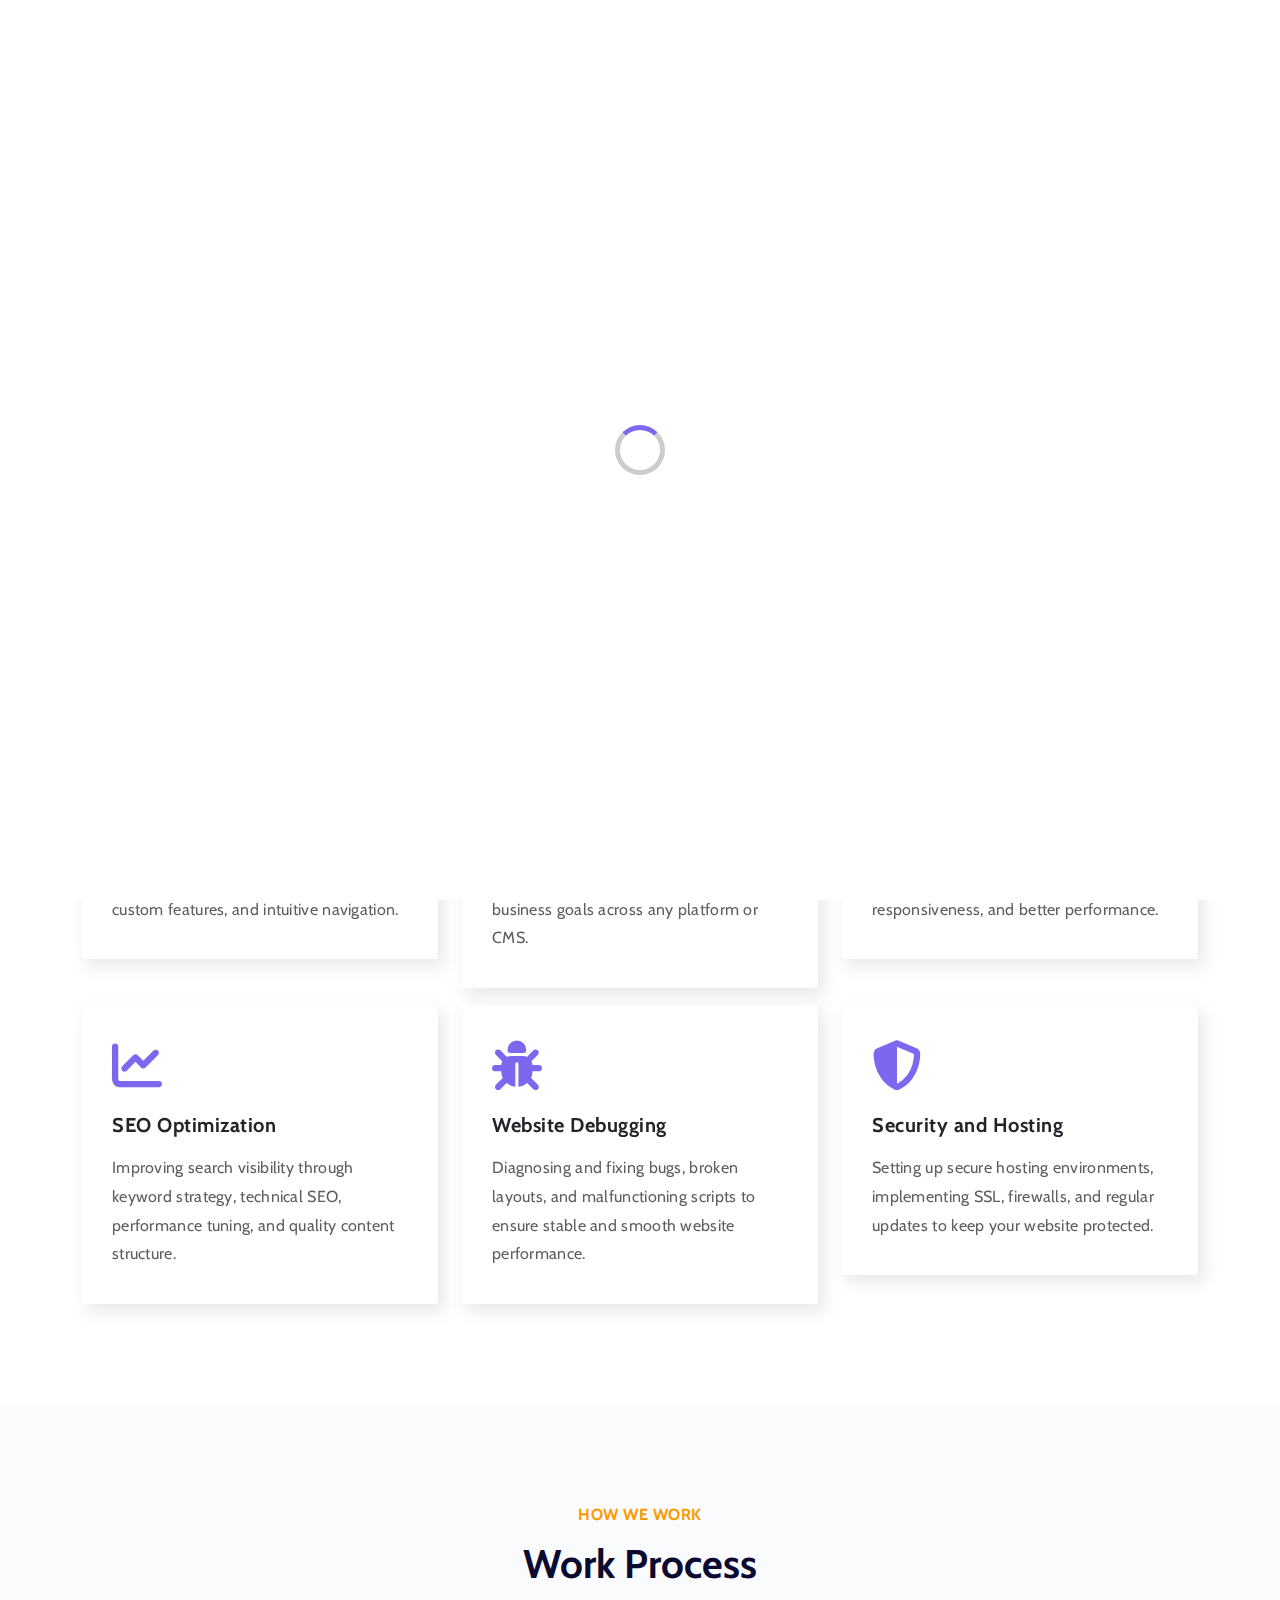
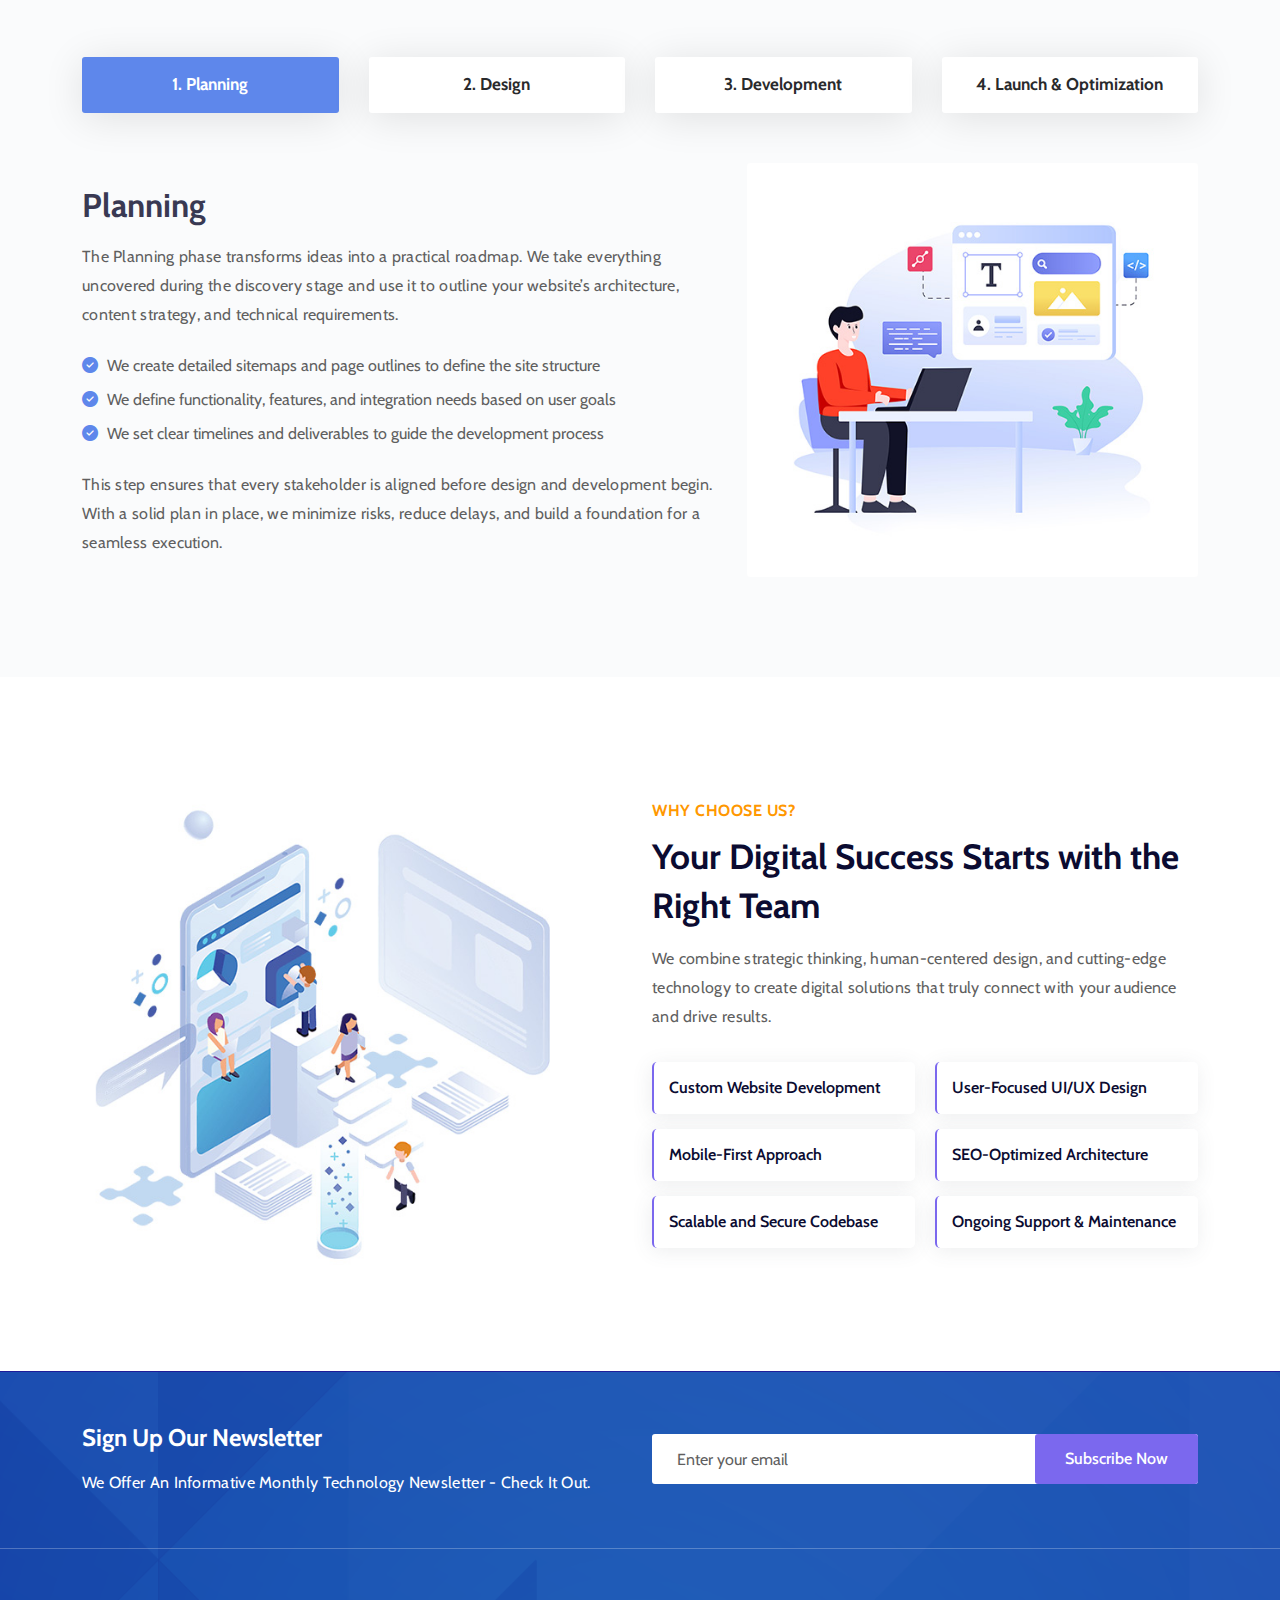
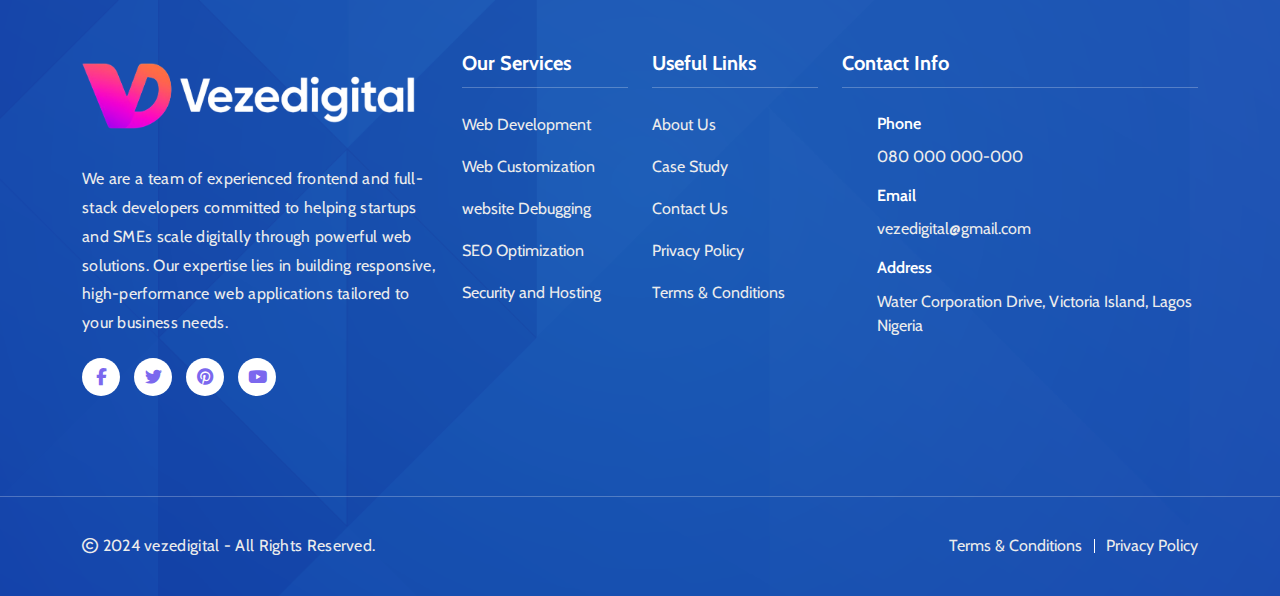
<file: services/index.html>
<!doctype html>
<html lang="zxx">

<head>
	<!-- Required meta tags -->
	<meta charset="utf-8">
	<meta name="viewport" content="width=device-width, initial-scale=1, shrink-to-fit=no">
	<meta name="description" content="Vezedigital is a web design and digital agency that builds stunning websites and helps startups grow online.">
	<meta name="robots" content="index, follow">
	<meta property="og:title" content="Vezedigital | Web Design Company">
	<meta property="og:description" content="We help startups create clean, fast websites.">
	<meta property="og:image" content="https://vezedigital.com.netlify.app/assets/img/og-image.png">
	<meta property="og:url" content="https://vezedigital.com.netlify.app">

	<!-- Title -->
	<title>vezedigital - Web Development Services</title>
	<!-- Google Fonts -->
	<link href="https://fonts.googleapis.com/css2?family=Cabin:wght@400;500;600;700&display=swap" rel="stylesheet">
	<!-- Favicon -->
	<link rel="icon" type="image/png" href="../assets/img/favicon.png">
	
	<!-- Bootstrap Min CSS -->
	<link rel="stylesheet" href="../assets/css/bootstrap.min.css">
	<!-- Animate Min CSS -->
	<link rel="stylesheet" href="../assets/css/animate.min.css">
	<!-- Font Awesome Min CSS -->
	 <link rel="stylesheet" href="https://cdnjs.cloudflare.com/ajax/libs/font-awesome/6.4.0/css/all.min.css" crossorigin="anonymous" referrerpolicy="no-referrer" />
	<!-- Mean Menu CSS -->
	<link rel="stylesheet" href="../assets/css/meanmenu.css">
	<!-- Style CSS -->
	<link rel="stylesheet" href="../assets/css/style.css">
	<!-- Responsive CSS -->
	<link rel="stylesheet" href="../assets/css/responsive.css">
	<link href='https://unpkg.com/boxicons@2.1.4/css/boxicons.min.css' rel='stylesheet'>
</head>

<body>

	<div id="preloader">
		<div class="spinner"></div>
	</div>
	
	<!-- Start Navbar Section -->
	<div class="navbar-section">
	    <div class="webtech-responsive-nav">
	        <div class="container">
	            <div class="webtech-responsive-menu">
	                <div class="logo">
	                    <a href="../vezedigital/">
	                        <img src="../assets/img/logo.png" class="white-logo" alt="vezedigital logo">
	                        <img src="../assets/img/logo-black.png" class="black-logo" alt="vezedigital logo">
	                    </a>
	                </div>
	            </div>
	        </div>
	    </div>
	    <div class="webtech-nav">
	        <div class="container">
	            <nav class="navbar navbar-expand-md navbar-light">
	                <a class="navbar-brand" href="../vezedigital/">
	                    <img src="../assets/img/logo.png" class="white-logo" alt="vezedigital logo">
	                    <img src="../assets/img/logo-black.png" class="black-logo" alt="vezedigital logo">
	                </a>
	                <div class="collapse navbar-collapse mean-menu" id="navbarSupportedContent">
	                    <ul class="navbar-nav">
	                        <li class="nav-item">
	                            <a href="../vezedigital/" class="nav-link">Home</a>
	                        </li>
	                        <li class="nav-item">
	                            <a href="../about/" class="nav-link">About Us</a>
	                        </li>
	                        <li class="nav-item">
	                            <a href="../services/" class="nav-link">Services</a>
	                        </li>
	                        <li class="nav-item">
	                            <a href="../projects/" class="nav-link">Projects</a>
	                        </li>
	                        <li class="nav-item">
	                            <a href="../contact/" class="nav-link">Contact</a>
	                        </li>
	                    </ul>
	                    <div class="other-option">
	                        <a class="default-btn" href="mailto:ciscowellbuilt@gmail.com">Get In Touch <span></span></a>
	                    </div>
	                </div>
	            </nav>
	        </div>
	    </div>
	</div>
	<!-- End Navbar Section -->
	
	<!-- Start Page Title Section -->
	<div class="page-title-area">
		<div class="d-table">
			<div class="d-table-cell">
				<div class="container">
					<div class="page-title-content">
						<h2>Services</h2>
						<ul>
							<li><a href="../vezedigital/">Home</a></li>
							<li>Services</li>
						</ul>
					</div>
				</div>
			</div>
		</div>
	</div>
	<!-- End Page Title Section -->

	<!-- Start Services Section -->
	<section class="services-section section-padding">
		<div class="container">
            <div class="row">
                <div class="col-sm-12">
					<div class="section-title">
						<h6>What We Provide</h6>
						<h2>Our Services</h2>
					</div>
                </div>
            </div>
			<div class="row">
				<div class="col-lg-4 col-md-6">
					<div class="single-services-item">
						<div class="services-icon">
							<i class="fa fa-code"></i>
						</div>
						<h3>Web Development</h3>
						<p>Building responsive, high-performance websites with modern tech stacks, custom features, and intuitive navigation.</p>
					</div>
				</div>
				<div class="col-lg-4 col-md-6">
					<div class="single-services-item">
						<div class="services-icon">
							<i class="fa fa-sliders-h"></i>
						</div>
						<h3>Website Customization</h3>
						<p>Tailoring layouts, themes, and functionality to match your brand and business goals across any platform or CMS.</p>
					</div>
				</div>
				<div class="col-lg-4 col-md-6">
					<div class="single-services-item">
						<div class="services-icon">
							<i class="fa fa-sync-alt"></i>
						</div>
						<h3>Website Redesign</h3>
						<p>Revamping outdated websites with modern designs, improved UX, mobile responsiveness, and better performance.</p>
					</div>
				</div>
				<div class="col-lg-4 col-md-6">
					<div class="single-services-item">
						<div class="services-icon">
							<i class="fa fa-chart-line"></i>
						</div>
						<h3>SEO Optimization</h3>
						<p>Improving search visibility through keyword strategy, technical SEO, performance tuning, and quality content structure.</p>
					</div>
				</div>
				<div class="col-lg-4 col-md-6">
					<div class="single-services-item">
						<div class="services-icon">
							<i class="fa fa-bug"></i>
						</div>
						<h3>Website Debugging</h3>
						<p>Diagnosing and fixing bugs, broken layouts, and malfunctioning scripts to ensure stable and smooth website performance.</p>
					</div>
				</div>
				<div class="col-lg-4 col-md-6">
					<div class="single-services-item">
						<div class="services-icon">
							<i class="fa fa-shield-alt"></i>
						</div>
						<h3>Security and Hosting</h3>
						<p>Setting up secure hosting environments, implementing SSL, firewalls, and regular updates to keep your website protected.</p>
					</div>
				</div>
			</div>
		</div>
	</section>
	<!-- End Services Section -->
	
	<!-- Start Work Process Section -->
    <section class="process-section bg-grey section-padding">
        <div class="container">
			<div class="row">
				<div class="col-md-12">
					<div class="section-title">
						<h6 class="sub-title">How We Work</h6>
						<h2>Work Process</h2>
					</div>
				</div>
			</div>
            <div class="tab process-list-tab">
                <ul class="tabs">
                    <li>
                        <a href="#"><span>1. Planning</span></a>
                    </li>
                    <li>
                        <a href="#"><span>2. Design</span></a>
                    </li>
                    <li>
                        <a href="#"><span>3. Development</span></a>
                    </li>
                    <li>
                        <a href="#"><span>4. Launch & Optimization</span></a>
                    </li>
                </ul>
                <div class="tab_content">
                    <div class="tabs_item">
                        <div class="row align-items-center">
                            <div class="col-lg-7">
                                <div class="tab-solution-content">
									<h3>Planning</h3>
									<p>The Planning phase transforms ideas into a practical roadmap. We take everything uncovered during the discovery stage and use it to outline your website’s architecture, content strategy, and technical requirements.</p>

									<ul class="tab-list">
										<li>
											<i class="fa fa-check-circle"></i> We create detailed sitemaps and page outlines to define the site structure
										</li>
										<li>
											<i class="fa fa-check-circle"></i> We define functionality, features, and integration needs based on user goals
										</li>
										<li>
											<i class="fa fa-check-circle"></i> We set clear timelines and deliverables to guide the development process
										</li>
									</ul>

									<p>This step ensures that every stakeholder is aligned before design and development begin. With a solid plan in place, we minimize risks, reduce delays, and build a foundation for a seamless execution.</p>
                                </div>
                            </div>
                            <div class="col-lg-5">
                                <div class="tab-image">
                                    <img src="../assets/img/process/tab-process-1.jpg" alt="image">
                                </div>
                            </div>
                        </div>
                    </div>
                    <div class="tabs_item">
                        <div class="row align-items-center">
                            <div class="col-lg-7">
                                <div class="tab-solution-content">
									<h3>Design</h3>
									<p>The Design phase brings the project vision to life visually. We create thoughtful, user-focused designs that reflect your brand identity while providing a seamless experience across devices.</p>

									<ul class="tab-list">
										<li>
											<i class="fa fa-check-circle"></i> We craft wireframes and high-fidelity mockups to visualize layout and user flow</li>
										<li>
											<i class="fa fa-check-circle"></i> We focus on branding, color schemes, typography, and visual hierarchy</li>
										<li>
											<i class="fa fa-check-circle"></i> We prioritize usability and accessibility in every design decision</li>
									</ul>

									<p>By the end of this phase, you'll have a clear picture of what the final product will look like and how users will interact with it — all based on intentional, human-centered design principles.</p>
                                </div>
                            </div>
                            <div class="col-lg-5">
                                <div class="tab-image">
                                    <img src="../assets/img/process/tab-process-2.jpg" alt="image">
                                </div>
                            </div>
                        </div>
                    </div>
                    <div class="tabs_item">
                        <div class="row align-items-center">
                            <div class="col-lg-7">
                                <div class="tab-solution-content">
                                    <h3>Development</h3>
									<p>The Development phase is where everything comes to life. Our engineers turn designs into a fully functional, responsive website using clean, scalable code and modern frameworks.</p>

									<ul class="tab-list">
										<li>
											<i class="fa fa-check-circle"></i> We convert approved designs into HTML/CSS and integrate with backend systems</li>
										<li>
											<i class="fa fa-check-circle"></i> We implement CMS functionality, animations, and any custom features</li>
										<li>
											<i class="fa fa-check-circle"></i> We rigorously test across browsers and devices to ensure performance and reliability</li>
									</ul>

									<p>At this stage, the project evolves from static visuals into an interactive digital experience — one that’s optimized, responsive, and ready to scale.</p>
                                </div>
                            </div>
                            <div class="col-lg-5">
                                <div class="tab-image">
                                    <img src="../assets/img/process/tab-process-3.jpg" alt="image">
                                </div>
                            </div>
                        </div>
                    </div>
					<div class="tabs_item">
                        <div class="row align-items-center">
                            <div class="col-lg-7">
                                <div class="tab-solution-content">
                                    <h3>Launch & Optimization</h3>
									<p>Once development is complete, we prepare your website for a successful public release. We handle all the final testing, deployment, and performance tuning — ensuring your launch is smooth, secure, and effective.</p>

									<ul class="tab-list">
										<li>
											<i class="fa fa-check-circle"></i> We deploy your site to a live server and configure essential launch settings</li>
										<li>
											<i class="fa fa-check-circle"></i> We monitor for bugs, speed, and responsiveness after launch</li>
										<li>
											<i class="fa fa-check-circle"></i> We offer optimization, SEO tuning, and post-launch support</li>
									</ul>

									<p>Launching your website is just the beginning — we help you track performance, optimize for growth, and ensure long-term success through updates, insights, and ongoing improvements.</p>

                                </div>
                            </div>
                            <div class="col-lg-5">
                                <div class="tab-image">
                                    <img src="../assets/img/process/tab-process-4.jpg" alt="image">
                                </div>
                            </div>
                        </div>
                    </div>
                </div>
            </div>
        </div>
    </section>
    <!-- End Work Process Section -->
	
	<!-- Start Overview Section -->
	<section class="overview-section section-padding">
		<div class="container">
			<div class="row align-items-center">
				<div class="col-lg-6">
					<div class="overview-image">
						<img src="../assets/img/choose-1.jpg" alt="image">
					</div>
				</div>
				<div class="col-lg-6">
					<div class="overview-content">
						<h6>Why Choose Us?</h6>
						<h2>Your Digital Success Starts with the Right Team</h2>
						<p>We combine strategic thinking, human-centered design, and cutting-edge technology to create digital solutions that truly connect with your audience and drive results.</p>
						<ul class="features-list">
							<li> <span>Custom Website Development</span></li>
							<li> <span>User-Focused UI/UX Design</span></li>
							<li> <span>Mobile-First Approach</span></li>
							<li> <span>SEO-Optimized Architecture</span></li>
							<li> <span>Scalable and Secure Codebase</span></li>
							<li> <span>Ongoing Support & Maintenance</span></li>
						</ul>
					</div>
				</div>
			</div>
		</div>
	</section>
	<!-- End Overview Section -->
	
	<!-- Start Footer Section -->
	<section class="footer-subscribe-wrapper">
		<!-- Start Subscribe Section -->
		<div class="subscribe-area">
			<div class="container">
				<div class="row align-items-center">
					<div class="col-lg-6 col-md-6">
						<div class="subscribe-content">
							<h2>Sign Up Our Newsletter</h2>
							<p>We Offer An Informative Monthly Technology Newsletter - Check It Out.</p>
						</div>
					</div>
					<div class="col-lg-6 col-md-6">
						<form class="newsletter-form">
							<input type="email" class="input-newsletter" placeholder="Enter your email" name="EMAIL" required autocomplete="off">
							<button type="submit">Subscribe Now</button>
						</form>
					</div>
				</div>
			</div>
		</div>
		<!-- End Subscribe Section -->
		<!-- Start Footer Section -->
		<div class="footer-area ptb-100">
			<div class="container">
				<div class="row">
					<div class="col-lg-4 col-md-6 col-sm-6">
						<div class="single-footer-widget">
							<a class="footer-logo" href="#">
								<img src="../assets/img/logo.png" class="white-logo" alt="vezedigital logo">
							</a>
							<p>We are a team of experienced frontend and full-stack developers committed to helping startups and SMEs scale digitally through powerful web solutions. Our expertise lies in building responsive, high-performance web applications tailored to your business needs.</p>
							<ul class="footer-social">
								<li><a href="https://www.facebook.com/vezedigitals/"> <i class="fab fa-facebook-f"></i></a></li>
								<li><a href="https://www.x.com/vezedigitals/"> <i class="fab fa-twitter"></i></a></li>
								<li><a href="https://www.pinterest.com/vezedigitals/"> <i class="fab fa-pinterest"></i></a></li>
								<li><a href="https://www.youtube.com/@vezedigitalsofficial8665"> <i class="fab fa-youtube"></i></a></li>
							</ul>
						</div>
					</div>
					<div class="col-lg-2 col-md-6 col-sm-6">
						<div class="single-footer-widget">
							<div class="footer-heading">
								<h3>Our Services</h3>
							</div>
							<ul class="footer-quick-links">
								<li><a href="../services/">Web Development</a></li>
								<li><a href="../services/">Web Customization</a></li>
								<li><a href="../services/">website Debugging</a></li>
								<li><a href="../services/">SEO Optimization</a></li>
								<li><a href="../services/">Security and Hosting</a></li>
							</ul>
						</div>
					</div>
					<div class="col-lg-2 col-md-6 col-sm-6">
						<div class="single-footer-widget">
							<div class="footer-heading">
								<h3>Useful Links</h3>
							</div>
							<ul class="footer-quick-links">
								<li><a href="../about/">About Us</a></li>
								<li><a href="../projects/">Case Study</a></li>
								<li><a href="../contact/">Contact Us</a></li>
								<li><a href="#">Privacy Policy</a></li>
								<li><a href="#">Terms & Conditions</a></li>
							</ul>
						</div>
					</div>
					<div class="col-lg-4 col-md-6 col-sm-6">
						<div class="single-footer-widget">
							<div class="footer-heading">
								<h3>Contact Info</h3>
							</div>
							<div class="footer-info-contact">
								<i class="flaticon-phone-call"></i>
								<h3>Phone</h3>
								<span><a href="tel:0802235678">080 000 000-000</a></span>
							</div>
							<div class="footer-info-contact">
								<i class="flaticon-envelope"></i>
								<h3>Email</h3>
								<span><a href="mailto:ciscowellbuilt@gmail.com">vezedigital@gmail.com</a></span>
							</div>
							<div class="footer-info-contact">
								<i class="flaticon-placeholder"></i>
								<h3>Address</h3>
								<span>Water Corporation Drive, Victoria Island, Lagos Nigeria</span>
							</div>
						</div>
					</div>
				</div>
			</div>
		</div>
		<!-- End Footer Section -->
		<!-- Start Copy Right Section -->
		<div class="copyright-area">
			<div class="container">
				<div class="row align-items-center">
					<div class="col-lg-6 col-md-6">
						<p> <i class="far fa-copyright"></i> 2024 vezedigital - All Rights Reserved.</p>
					</div>
					<div class="col-lg-6 col-md-6">
						<ul>
							<li> <a href="#">Terms & Conditions</a></li>
							<li> <a href="#">Privacy Policy</a></li>
						</ul>
					</div>
				</div>
			</div>
		</div>
		<!-- End Copy Right Section -->
	</section>
	<!-- End Footer Section -->

	<script type="application/ld+json">
		{
		"@context": "https://schema.org",
		"@type": "Organization",
		"name": "Vezedigital",
		"url": "https://vezedigital.com.netlify.app",
		"logo": "https://vezedigital.com.netlify.app/assets/img/logo.png",
		"sameAs": [
			"https://www.twitter.com/vezedigital",
			"https://www.instagram.com/vezedigital"
		]
		}
	</script>

	<!-- jQuery Min JS -->
	<script src="../assets/js/jquery.min.js"></script>
	<!-- Popper Min JS -->
	<script src="../assets/js/popper.min.js"></script>
	<!-- Bootstrap Min JS -->
	<script src="../assets/js/bootstrap.bundle.min.js"></script>
	<!-- Mean Menu JS -->
	<script src="../assets/js/jquery.meanmenu.js"></script>
	<!-- Appear Min JS -->
	<script src="../assets/js/jquery.appear.min.js"></script>
	<!-- WOW Min JS -->
	<script src="../assets/js/wow.min.js"></script>
	<!-- Ajax Mail JS -->
	<script src="../assets/js/ajax.mail.js"></script>
	<!-- Main JS -->
	<script src="../assets/js/main.js"></script>
	
</body>

</html>
</file>
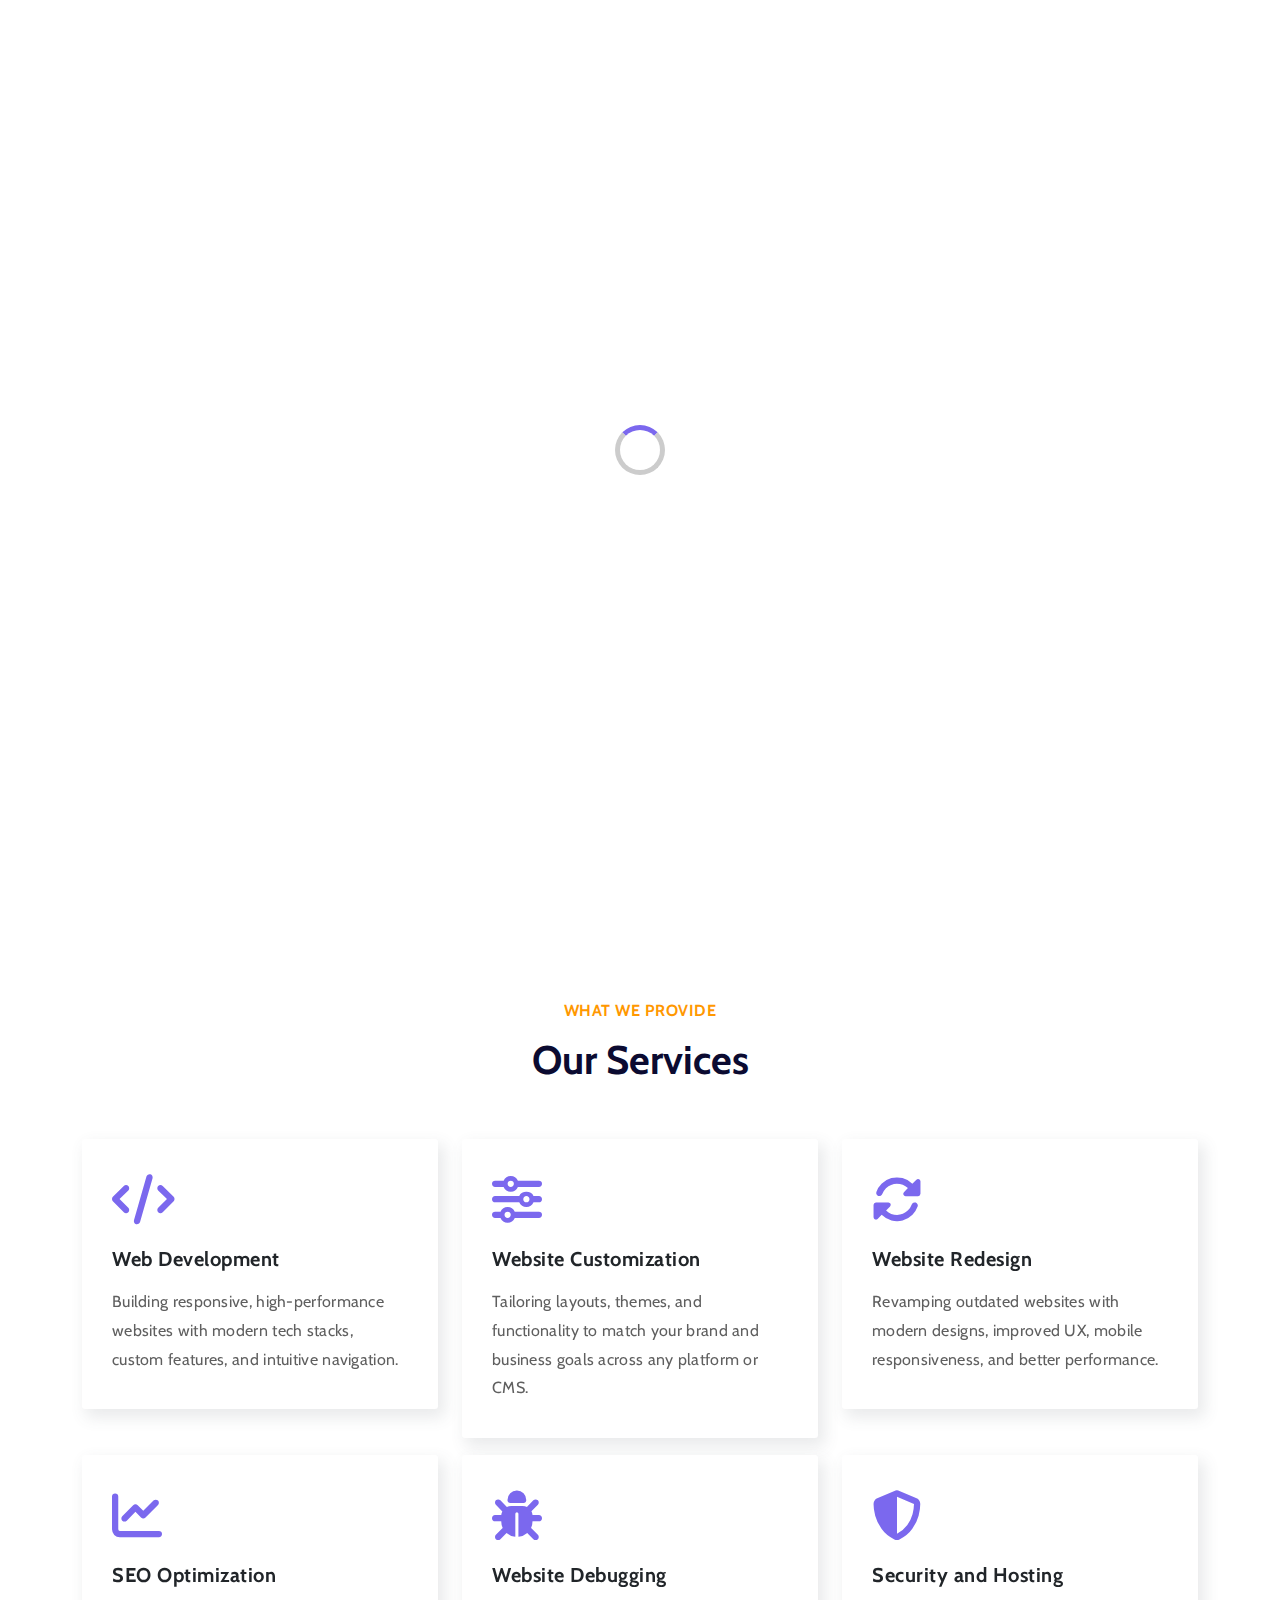
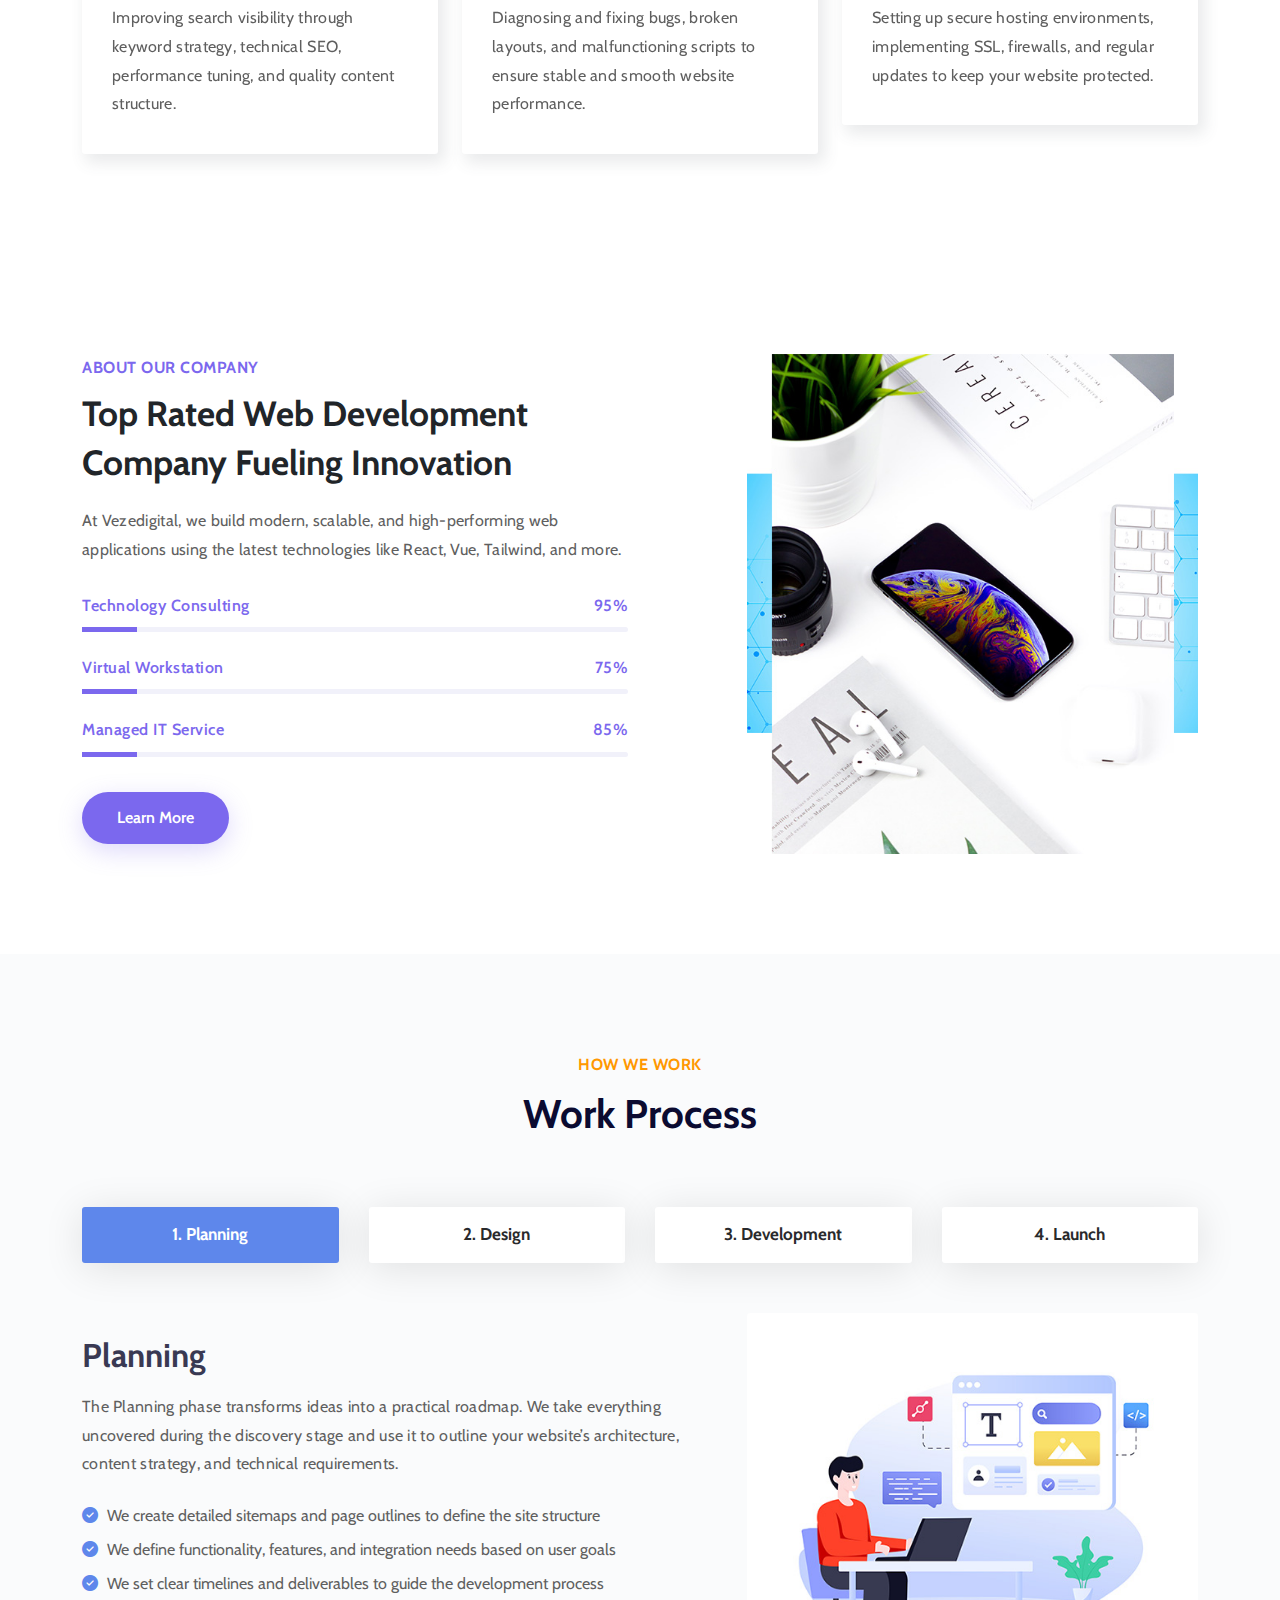
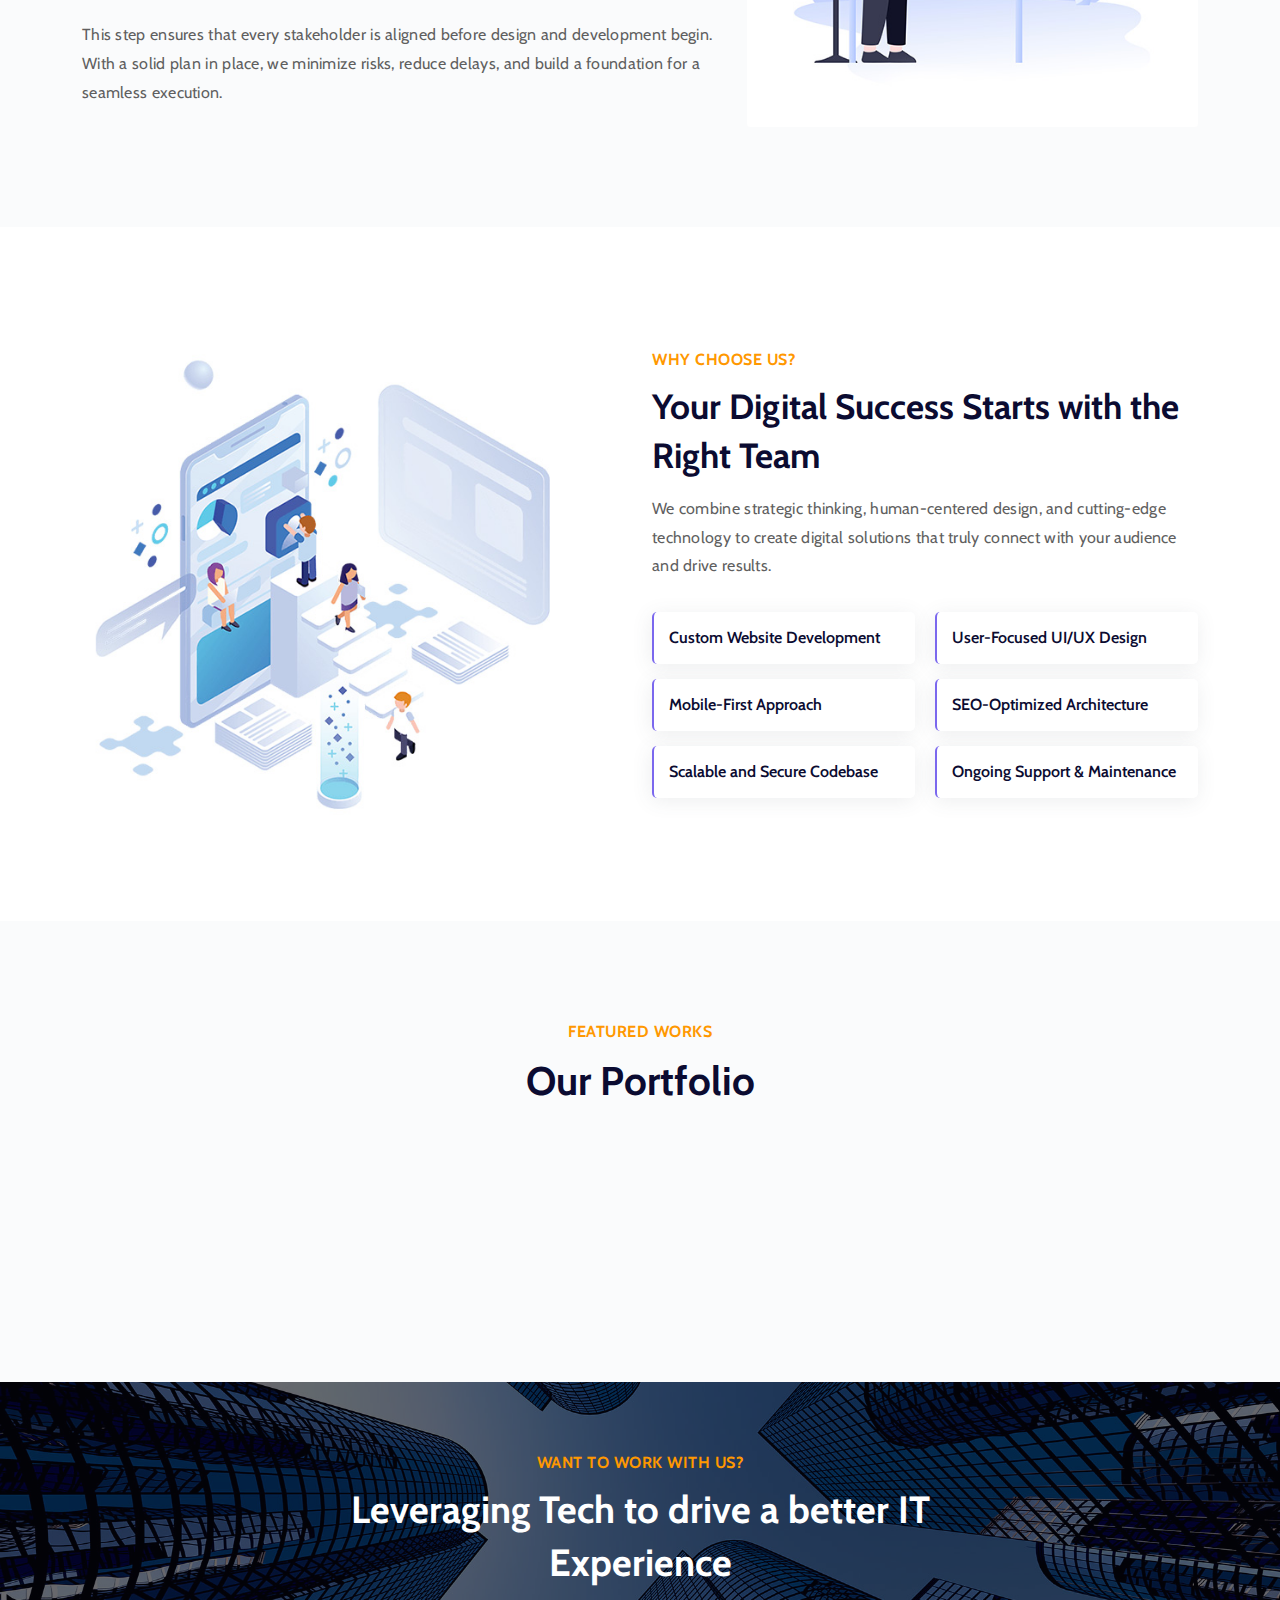
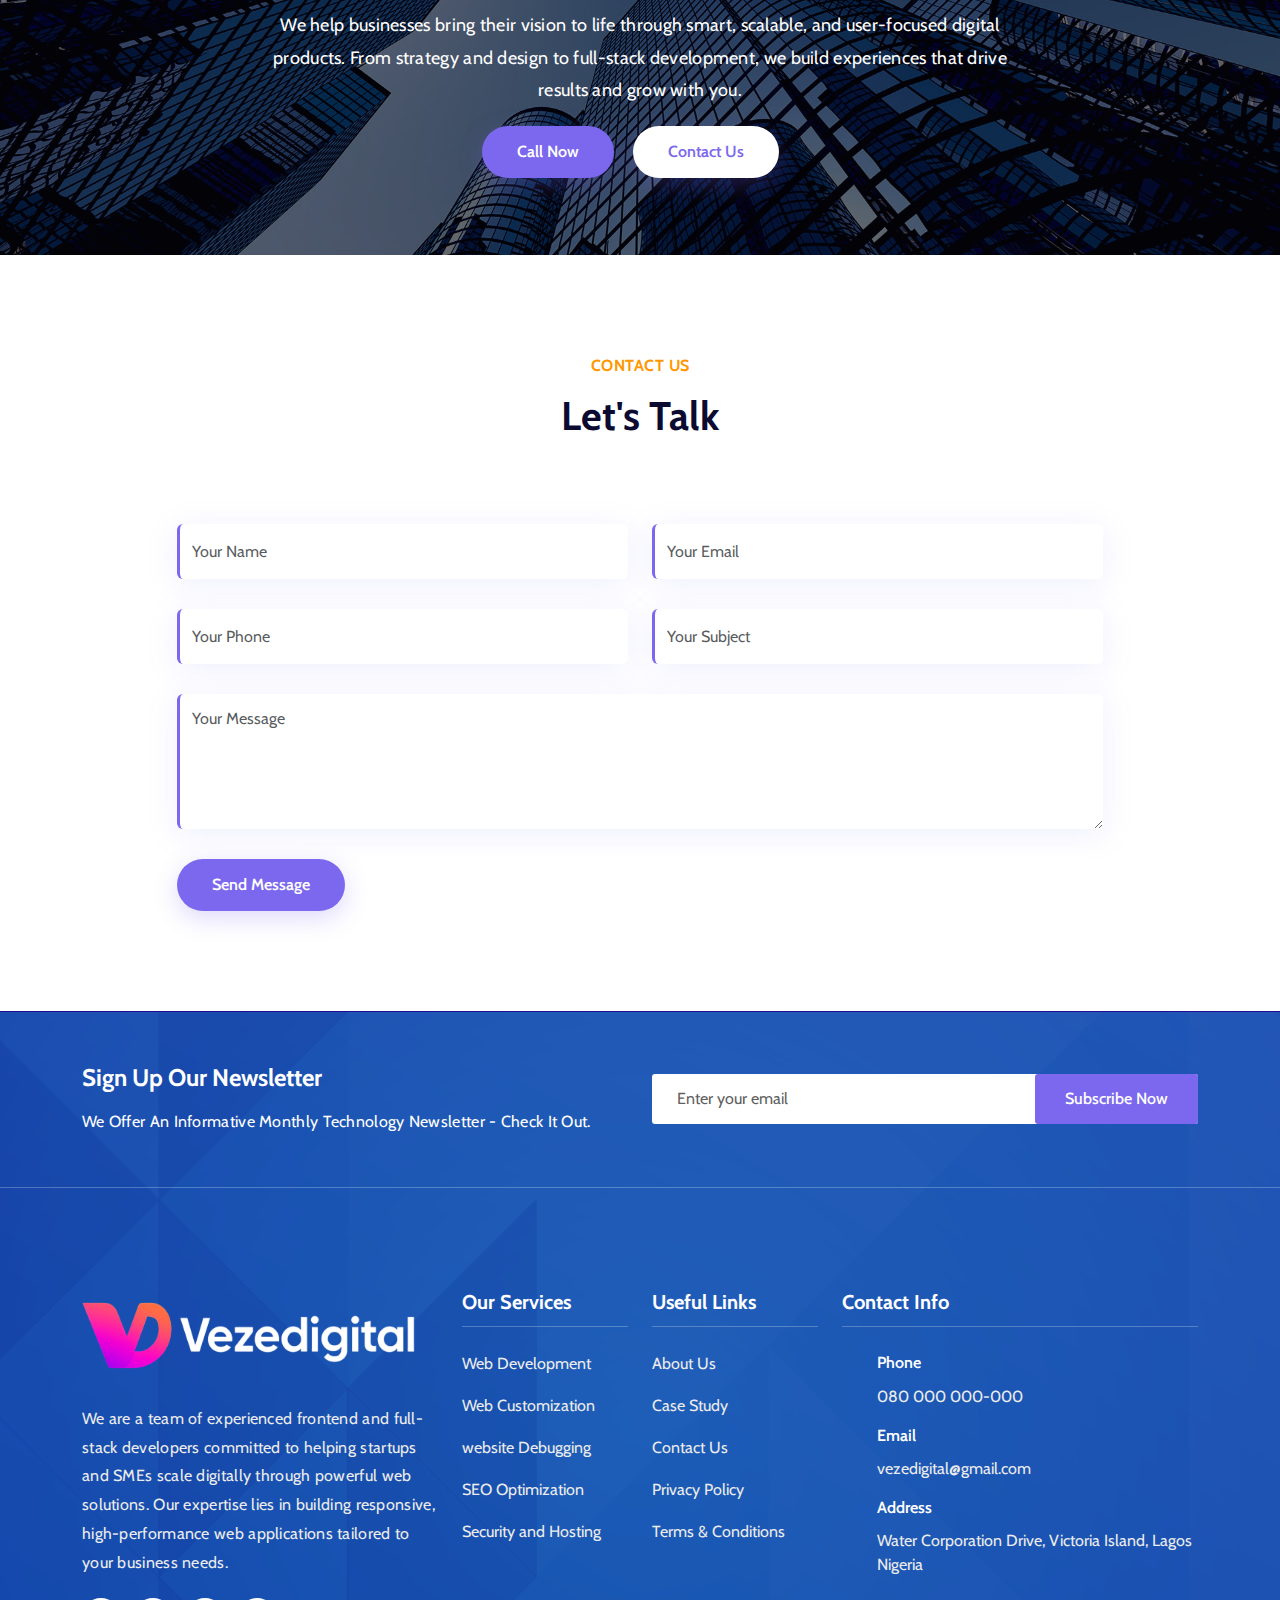
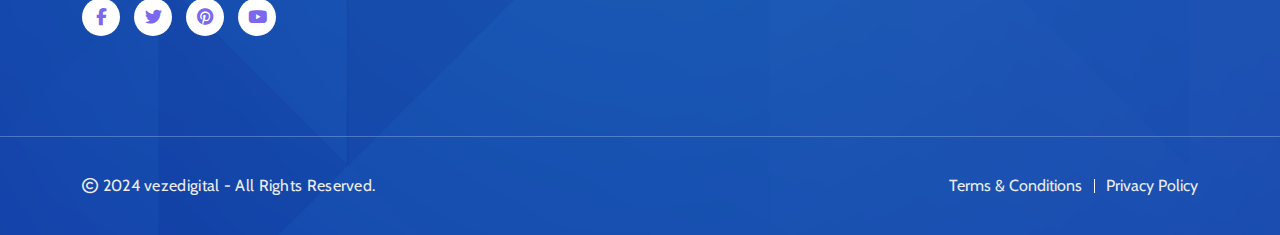
<file: vezedigital/index.html>
<!doctype html>
<html lang="zxx">

<head>
	<!-- Required meta tags -->
	<meta charset="utf-8">
	<meta name="viewport" content="width=device-width, initial-scale=1, shrink-to-fit=no">
	<meta name="description" content="Vezedigital is a web design and digital agency that builds stunning websites and helps startups grow online.">
	<meta name="robots" content="index, follow">
	<meta property="og:title" content="Vezedigital | Web Design Company">
	<meta property="og:description" content="We help startups create clean, fast websites.">
	<meta property="og:image" content="https://vezedigital.netlify.app/assets/img/og-image.png">
	<meta property="og:url" content="https://vezedigital.netlify.app">


	<!-- Title -->
	<title>vezedigital - Web Development Services</title>
	<!-- Google Fonts -->
	<link href="https://fonts.googleapis.com/css2?family=Cabin:wght@400;500;600;700&display=swap" rel="stylesheet">
	<!-- Favicon -->
	<link rel="icon" type="image/png" href="./assets/img/favicon.png">
	
	<!-- Bootstrap Min CSS -->
	<link rel="stylesheet" href="./assets/css/bootstrap.min.css">
	<!-- Animate Min CSS -->
	<link rel="stylesheet" href="./assets/css/animate.min.css">
	<!-- Font Awesome Min CSS -->
	 <link rel="stylesheet" href="https://cdnjs.cloudflare.com/ajax/libs/font-awesome/6.4.0/css/all.min.css" crossorigin="anonymous" referrerpolicy="no-referrer" />
	<!-- Mean Menu CSS -->
	<link rel="stylesheet" href="./assets/css/meanmenu.css">
	<!-- Style CSS -->
	<link rel="stylesheet" href="./assets/css/style.css">
	<!-- Responsive CSS -->
	<link rel="stylesheet" href="./assets/css/responsive.css">
</head>

<body>

	<div id="preloader">
		<div class="spinner"></div>
	</div>
	
	<!-- Start Navbar Section -->
	<div class="navbar-section">
	    <div class="webtech-responsive-nav">
	        <div class="container">
	            <div class="webtech-responsive-menu">
	                <div class="logo">
	                    <a href="./vezedigital/">
	                        <img src="./assets/img/logo.png" class="white-logo" alt="vezedigital logo">
	                        <img src="./assets/img/logo-black.png" class="black-logo" alt="vezedigital logo">
	                    </a>
	                </div>
	            </div>
	        </div>
	    </div>
	    <div class="webtech-nav">
	        <div class="container">
	            <nav class="navbar navbar-expand-md navbar-light">
	                <a class="navbar-brand" href="./vezedigital/">
	                    <img src="./assets/img/logo.png" class="white-logo" alt="vezedigital logo">
	                    <img src="./assets/img/logo-black.png" class="black-logo" alt="vezedigital logo">
	                </a>
	                <div class="collapse navbar-collapse mean-menu" id="navbarSupportedContent">
	                    <ul class="navbar-nav">
	                        <li class="nav-item">
	                            <a href="./vezedigital/" class="nav-link">Home</a>
	                        </li>
	                        <li class="nav-item">
	                            <a href="./about/" class="nav-link">About Us</a>
	                        </li>
	                        <li class="nav-item">
	                            <a href="./services/" class="nav-link">Services</a>
	                        </li>
	                        <li class="nav-item">
	                            <a href="./projects/" class="nav-link">Projects</a>
	                        </li>
	                        <li class="nav-item">
	                            <a href="./contact/" class="nav-link">Contact</a>
	                        </li>
	                    </ul>
	                    <div class="other-option">
	                        <a class="default-btn" href="mailto:ciscowellbuilt@gmail.com">Get In Touch <span></span></a>
	                    </div>
	                </div>
	            </nav>
	        </div>
	    </div>
	</div>
	<!-- End Navbar Section -->
	
	<!-- Start Home Section -->
	<div class="home-section">
		<div class="d-table">
			<div class="d-table-cell">
				<div class="container">
					<div class="row align-items-center">
						<div class="col-lg-8 offset-lg-2 col-md-12">
							<div class="main-banner-content">
								<ul class="social-icon-list">
									<li><a href="https://www.facebook.com/vezedigitals/"><i class="fab fa-facebook-f"></i></a></li>
									<li><a href="https://www.x.com/vezedigitals/"><i class="fab fa-twitter"></i></a></li>
									<li><a href="https://www.instagram.com/vezedigital/"><i class="fab fa-instagram"></i></a></li>
									<li><a href="https://www.youtube.com/@vezedigitalsofficial8665"><i class="fab fa-youtube"></i></a></li>
								</ul>
								<h1>Vezedigital Web Design and Digital Growth Agency</h1>
								<p>We are a team of experienced frontend and full-stack developers committed to helping startups and SMEs scale digitally through powerful web solutions. Our expertise lies in building responsive, high-performance web applications tailored to your business needs.
</p>
								<div class="banner-btn">
									<a href="./contact/" class="default-btn-one"> Let’s Talk<span></span></a>
									<a href="./services/" class="default-btn"> Our Services<span></span></a>
									
								</div>
							</div>
						</div>
					</div>
				</div>
			</div>
		</div>
	</div>
	<!-- End Home Section -->

	<!-- Start Services Section -->
	<section class="services-section section-padding">
		<div class="container">
            <div class="row">
                <div class="col-sm-12">
					<div class="section-title">
						<h6>What We Provide</h6>
						<h2>Our Services</h2>
					</div>
                </div>
            </div>
			<div class="row">
				<div class="col-lg-4 col-md-6">
					<div class="single-services-item">
						<div class="services-icon">
							<i class="fa fa-code"></i>
						</div>
						<h3>Web Development</h3>
						<p>Building responsive, high-performance websites with modern tech stacks, custom features, and intuitive navigation.</p>
					</div>
				</div>
				<div class="col-lg-4 col-md-6">
					<div class="single-services-item">
						<div class="services-icon">
							<i class="fa fa-sliders-h"></i>
						</div>
						<h3>Website Customization</h3>
						<p>Tailoring layouts, themes, and functionality to match your brand and business goals across any platform or CMS.</p>
					</div>
				</div>
				<div class="col-lg-4 col-md-6">
					<div class="single-services-item">
						<div class="services-icon">
							<i class="fa fa-sync-alt"></i>
						</div>
						<h3>Website Redesign</h3>
						<p>Revamping outdated websites with modern designs, improved UX, mobile responsiveness, and better performance.</p>
					</div>
				</div>
				<div class="col-lg-4 col-md-6">
					<div class="single-services-item">
						<div class="services-icon">
							<i class="fa fa-chart-line"></i>
						</div>
						<h3>SEO Optimization</h3>
						<p>Improving search visibility through keyword strategy, technical SEO, performance tuning, and quality content structure.</p>
					</div>
				</div>
				<div class="col-lg-4 col-md-6">
					<div class="single-services-item">
						<div class="services-icon">
							<i class="fa fa-bug"></i>
						</div>
						<h3>Website Debugging</h3>
						<p>Diagnosing and fixing bugs, broken layouts, and malfunctioning scripts to ensure stable and smooth website performance.</p>
					</div>
				</div>
				<div class="col-lg-4 col-md-6">
					<div class="single-services-item">
						<div class="services-icon">
							<i class="fa fa-shield-alt"></i>
						</div>
						<h3>Security and Hosting</h3>
						<p>Setting up secure hosting environments, implementing SSL, firewalls, and regular updates to keep your website protected.</p>
					</div>
				</div>
			</div>
		</div>
	</section>
	<!-- End Services Section -->
	
	
	<!-- Start About Section -->
	<section class="about-area section-padding">
		<div class="container">
			<div class="row d-flex align-items-center">
				<div class="col-lg-6 col-md-12 col-sm-12">
					<div class="about-content">
						<div class="about-content-text">
							<h6>About Our Company</h6> 
							<h2>Top Rated Web Development Company Fueling Innovation</h2>
							<p>At Vezedigital, we build modern, scalable, and high-performing web applications using the latest technologies like React, Vue, Tailwind, and more.</p>
							<div class="skills">
								<div class="skill-item">
									<h6>Technology Consulting <em>95%</em></h6>
									<div class="skill-progress">
										<div class="progres" data-value="95%"></div>
									</div>
								</div>
								<div class="skill-item">
									<h6>Virtual Workstation <em>75%</em></h6>
									<div class="skill-progress">
										<div class="progres" data-value="75%"></div>
									</div>
								</div>
								<div class="skill-item">
									<h6>Managed IT Service <em>85%</em></h6>
									<div class="skill-progress">
										<div class="progres" data-value="85%"></div>
									</div>
								</div>
							</div>
							<div class="about-btn-box"> 
								<a class="default-btn project-btn-1" href="./about/">Learn More<span></span></a>
							</div>
						</div>
					</div>
				</div>
				<div class="col-lg-5 offset-lg-1 col-md-12 col-sm-12">
					<div class="about-image">
						<img src="./assets/img/about.jpg" alt="About image">
					</div>
				</div>
			</div>
		</div>
	</section>
	<!-- End About Section -->
	
	<!-- Start Work Process Section -->
    <section class="process-section bg-grey section-padding">
        <div class="container">
			<div class="row">
				<div class="col-md-12">
					<div class="section-title">
						<h6 class="sub-title">How We Work</h6>
						<h2>Work Process</h2>
					</div>
				</div>
			</div>
            <div class="tab process-list-tab">
                <ul class="tabs">
                    <li>
                        <a href="#"><span>1. Planning</span></a>
                    </li>
                    <li>
                        <a href="#"><span>2. Design</span></a>
                    </li>
                    <li>
                        <a href="#"><span>3. Development</span></a>
                    </li>
                    <li>
                        <a href="#"><span>4. Launch</span></a>
                    </li>
                </ul>
                <div class="tab_content">
                    <div class="tabs_item">
                        <div class="row align-items-center">
                            <div class="col-lg-7">
                                <div class="tab-solution-content">
									<h3>Planning</h3>
									<p>The Planning phase transforms ideas into a practical roadmap. We take everything uncovered during the discovery stage and use it to outline your website’s architecture, content strategy, and technical requirements.</p>

									<ul class="tab-list">
										<li>
											<i class="fa fa-check-circle"></i> We create detailed sitemaps and page outlines to define the site structure
										</li>
										<li>
											<i class="fa fa-check-circle"></i> We define functionality, features, and integration needs based on user goals
										</li>
										<li>
											<i class="fa fa-check-circle"></i> We set clear timelines and deliverables to guide the development process
										</li>
									</ul>

									<p>This step ensures that every stakeholder is aligned before design and development begin. With a solid plan in place, we minimize risks, reduce delays, and build a foundation for a seamless execution.</p>
                                </div>
                            </div>
                            <div class="col-lg-5">
                                <div class="tab-image">
                                    <img src="./assets/img/process/tab-process-1.jpg" loading="lazy" alt="image">
                                </div>
                            </div>
                        </div>
                    </div>
                    <div class="tabs_item">
                        <div class="row align-items-center">
                            <div class="col-lg-7">
                                <div class="tab-solution-content">
									<h3>Design</h3>
									<p>The Design phase brings the project vision to life visually. We create thoughtful, user-focused designs that reflect your brand identity while providing a seamless experience across devices.</p>

									<ul class="tab-list">
										<li>
											<i class="fa fa-check-circle"></i> We craft wireframes and high-fidelity mockups to visualize layout and user flow</li>
										<li>
											<i class="fa fa-check-circle"></i> We focus on branding, color schemes, typography, and visual hierarchy</li>
										<li>
											<i class="fa fa-check-circle"></i> We prioritize usability and accessibility in every design decision</li>
									</ul>

									<p>By the end of this phase, you'll have a clear picture of what the final product will look like and how users will interact with it — all based on intentional, human-centered design principles.</p>
                                </div>
                            </div>
                            <div class="col-lg-5">
                                <div class="tab-image">
                                    <img src="./assets/img/process/tab-process-2.jpg" loading="lazy" alt="image">
                                </div>
                            </div>
                        </div>
                    </div>
                    <div class="tabs_item">
                        <div class="row align-items-center">
                            <div class="col-lg-7">
                                <div class="tab-solution-content">
                                    <h3>Development</h3>
									<p>The Development phase is where everything comes to life. Our engineers turn designs into a fully functional, responsive website using clean, scalable code and modern frameworks.</p>

									<ul class="tab-list">
										<li>
											<i class="fa fa-check-circle"></i> We convert approved designs into HTML/CSS and integrate with backend systems</li>
										<li>
											<i class="fa fa-check-circle"></i> We implement CMS functionality, animations, and any custom features</li>
										<li>
											<i class="fa fa-check-circle"></i> We rigorously test across browsers and devices to ensure performance and reliability</li>
									</ul>

									<p>At this stage, the project evolves from static visuals into an interactive digital experience — one that’s optimized, responsive, and ready to scale.</p>
                                </div>
                            </div>
                            <div class="col-lg-5">
                                <div class="tab-image">
                                    <img src="./assets/img/process/tab-process-3.jpg" loading="lazy" alt="image">
                                </div>
                            </div>
                        </div>
                    </div>
					<div class="tabs_item">
                        <div class="row align-items-center">
                            <div class="col-lg-7">
                                <div class="tab-solution-content">
                                    <h3>Launch & Optimization</h3>
									<p>Once development is complete, we prepare your website for a successful public release. We handle all the final testing, deployment, and performance tuning — ensuring your launch is smooth, secure, and effective.</p>

									<ul class="tab-list">
										<li>
											<i class="fa fa-check-circle"></i> We deploy your site to a live server and configure essential launch settings</li>
										<li>
											<i class="fa fa-check-circle"></i> We monitor for bugs, speed, and responsiveness after launch</li>
										<li>
											<i class="fa fa-check-circle"></i> We offer optimization, SEO tuning, and post-launch support</li>
									</ul>

									<p>Launching your website is just the beginning — we help you track performance, optimize for growth, and ensure long-term success through updates, insights, and ongoing improvements.</p>

                                </div>
                            </div>
                            <div class="col-lg-5">
                                <div class="tab-image">
                                    <img src="./assets/img/process/tab-process-4.jpg" loading="lazy" alt="image">
                                </div>
                            </div>
                        </div>
                    </div>
                </div>
            </div>
        </div>
    </section>
    <!-- End Work Process Section -->
	
	<!-- Start Overview Section -->
	<section class="overview-section section-padding">
		<div class="container">
			<div class="row align-items-center">
				<div class="col-lg-6">
					<div class="overview-image">
						<img src="./assets/img/choose-1.jpg" loading="lazy" alt="image">
					</div>
				</div>
				<div class="col-lg-6">
					<div class="overview-content">
						<h6>Why Choose Us?</h6>
						<h2>Your Digital Success Starts with the Right Team</h2>
						<p>We combine strategic thinking, human-centered design, and cutting-edge technology to create digital solutions that truly connect with your audience and drive results.</p>
						<ul class="features-list">
							<li> <span>Custom Website Development</span></li>
							<li> <span>User-Focused UI/UX Design</span></li>
							<li> <span>Mobile-First Approach</span></li>
							<li> <span>SEO-Optimized Architecture</span></li>
							<li> <span>Scalable and Secure Codebase</span></li>
							<li> <span>Ongoing Support & Maintenance</span></li>
						</ul>
					</div>
				</div>
			</div>
		</div>
	</section>
	<!-- End Overview Section -->
	
	<!-- Start Project Section -->
    <section class="project-area bg-grey section-padding">
        <div class="container">
            <div class="row">
                <div class="col-md-12">
					<div class="section-title">
						<h6>Featured Works</h6>
						<h2>Our Portfolio</h2>
					</div>
                </div>
                <!-- project-item -->
                <div class="col-lg-4 col-md-6">
                    <div class="project-item">
						<img src="./assets/img/portfolio/amarachukwu-eze.png" loading="lazy" alt="vezedigital portfolio image">
                        <div class="project-content-overlay">
							<p>Web development</p>
							<h3><a href="https://amarachukwueze.com/about/">amarachukwu eze</a></h3>
                        </div>
                    </div>
                </div>
                <!-- project-item -->
                <div class="col-lg-4 col-md-6">
                    <div class="project-item">
						<img src="./assets/img/portfolio/tmhwithclaire.png" loading="lazy" alt="vezedigital portfolio image">
                        <div class="project-content-overlay">
							<p>Web development</p>
							<h3><a href="https://tmhwithclaire.rf.gd/?i=1">tmhwithclaire</a></h3>
                        </div>
                    </div>
                </div>
                <!-- project-item -->
                <div class="col-lg-4 col-md-6">
                    <div class="project-item">
						<img src="./assets/img/portfolio/luxen.png" loading="lazy" alt="vezedigital portfolio image">
                        <div class="project-content-overlay">
							<p>Web development</p>
							<h3><a href="projects.html">luxen</a></h3>
                        </div>
                    </div>
                </div>
                <!-- project-item -->
                <div class="col-lg-4 col-md-6">
                    <div class="project-item">
						<img src="./assets/img/portfolio/victoralexug.png" loading="lazy" alt="vezedigital portfolio image">
                        <div class="project-content-overlay">
							<p>Web development</p>
							<h3><a href="https://victoralexug.github.io/victoralexug/">portfolio</a></h3>
                        </div>
                    </div>
                </div>
                <!-- project-item -->
                <div class="col-lg-4 col-md-6">
                    <div class="project-item">
						<img src="./assets/img/portfolio/qings.png" loading="lazy" alt="vezedigital portfolio image">
                        <div class="project-content-overlay">
							<p>Web development</p>
							<h3><a href="projects.html">Qings</a></h3>
                        </div>
                    </div>
                </div>
                <!-- project-item -->
                <div class="col-lg-4 col-md-6">
                    <div class="project-item">
						<img src="./assets/img/portfolio/ecommerce.png" loading="lazy" alt="vezedigital portfolio image">
                        <div class="project-content-overlay">
						<p>Web development</p>
							<h3><a href="projects.html">ecommerce</a></h3>
                        </div>
                    </div>
                </div>
            </div>
        </div>
    </section>
    <!-- End Project Section -->
	
	<!-- Start Hire Section -->
	<section class="hire-section">
		<div class="container">
			<div class="row">
				<div class="col-lg-8 offset-lg-2 col-md-12">
					<div class="hire-content">
						<h6>Want to work with us?</h6>
						<h2>Leveraging Tech to drive a better IT Experience</h2>
						<p>We help businesses bring their vision to life through smart, scalable, and user-focused digital products. From strategy and design to full-stack development, we build experiences that drive results and grow with you.</p>
						<div class="hire-btn">
							<a class="default-btn" href="tel:08">Call Now<span></span></a>
							<a class="default-btn-one" href="./contact/">Contact Us<span></span></a>
						</div>
					</div>
				</div>
			</div>
		</div>
	</section>
	<!-- End Hire Section -->
	
	<!-- Start Contact Section -->
	<div class="contact-section section-padding">
		<div class="container">
			<div class="section-title">
				<h6>Contact Us</h6>
				<h2>Let's Talk</h2>
			</div>
			<div class="row align-items-center">
				<div class="col-lg-10 offset-lg-1">
					<div class="contact-form">
						<p class="form-message"></p>
						<form id="contact-form" class="contact-form form" action="phpmail.php" method="POST">
							<div class="row">
								<div class="col-lg-6 col-md-6">
									<div class="form-group">
										<input type="text" name="name" id="name" class="form-control" required autocomplete="off" placeholder="Your Name">
									</div>
								</div>
								<div class="col-lg-6 col-md-6">
									<div class="form-group">
										<input type="email" name="email" id="email" class="form-control" required autocomplete="off" placeholder="Your Email">
									</div>
								</div>
								<div class="col-lg-6 col-md-6">
									<div class="form-group">
										<input type="text" name="phone" id="phone" required class="form-control" autocomplete="off" placeholder="Your Phone">
									</div>
								</div>
								<div class="col-lg-6 col-md-6">
									<div class="form-group">
										<input type="text" name="subject" id="subject" class="form-control" required autocomplete="off" placeholder="Your Subject">
									</div>
								</div>
								<div class="col-lg-12 col-md-12">
									<div class="form-group">
										<textarea name="message" class="form-control" id="message" cols="30" rows="6" required autocomplete="off" placeholder="Your Message"></textarea>
									</div>
								</div>
								<div class="col-lg-12 col-md-12">
									<button type="submit" class="default-btn submit-btn">Send Message <span></span></button>
								</div>
							</div>
						</form>
					</div>
				</div>
			</div>
		</div>
	</div>
	<!-- End Contact Section -->
	
	<!-- Start Footer Section -->
	<section class="footer-subscribe-wrapper">
		<!-- Start Subscribe Section -->
		<div class="subscribe-area">
			<div class="container">
				<div class="row align-items-center">
					<div class="col-lg-6 col-md-6">
						<div class="subscribe-content">
							<h2>Sign Up Our Newsletter</h2>
							<p>We Offer An Informative Monthly Technology Newsletter - Check It Out.</p>
						</div>
					</div>
					<div class="col-lg-6 col-md-6">
						<form class="newsletter-form">
							<input type="email" class="input-newsletter" placeholder="Enter your email" name="EMAIL" required autocomplete="off">
							<button type="submit">Subscribe Now</button>
						</form>
					</div>
				</div>
			</div>
		</div>
		<!-- End Subscribe Section -->
		<!-- Start Footer Section -->
		<div class="footer-area ptb-100">
			<div class="container">
				<div class="row">
					<div class="col-lg-4 col-md-6 col-sm-6">
						<div class="single-footer-widget">
							<a class="footer-logo" href="#">
								<img src="./assets/img/logo.png" class="white-logo" loading="lazy" alt="vezedigital logo">
							</a>
							<p>We are a team of experienced frontend and full-stack developers committed to helping startups and SMEs scale digitally through powerful web solutions. Our expertise lies in building responsive, high-performance web applications tailored to your business needs.</p>
							<ul class="footer-social">
								<li><a href="https://www.facebook.com/vezedigitals/"> <i class="fab fa-facebook-f"></i></a></li>
								<li><a href="https://www.x.com/vezedigitals/"> <i class="fab fa-twitter"></i></a></li>
								<li><a href="https://www.pinterest.com/vezedigitals/"> <i class="fab fa-pinterest"></i></a></li>
								<li><a href="https://www.youtube.com/@vezedigitalsofficial8665"> <i class="fab fa-youtube"></i></a></li>
							</ul>
						</div>
					</div>
					<div class="col-lg-2 col-md-6 col-sm-6">
						<div class="single-footer-widget">
							<div class="footer-heading">
								<h3>Our Services</h3>
							</div>
							<ul class="footer-quick-links">
								<li><a href="./services/">Web Development</a></li>
								<li><a href="./services/">Web Customization</a></li>
								<li><a href="./services/">website Debugging</a></li>
								<li><a href="./services/">SEO Optimization</a></li>
								<li><a href="./services/">Security and Hosting</a></li>
							</ul>
						</div>
					</div>
					<div class="col-lg-2 col-md-6 col-sm-6">
						<div class="single-footer-widget">
							<div class="footer-heading">
								<h3>Useful Links</h3>
							</div>
							<ul class="footer-quick-links">
								<li><a href="./about/">About Us</a></li>
								<li><a href="./projects/">Case Study</a></li>
								<li><a href="./contact/">Contact Us</a></li>
								<li><a href="#">Privacy Policy</a></li>
								<li><a href="#">Terms & Conditions</a></li>
							</ul>
						</div>
					</div>
					<div class="col-lg-4 col-md-6 col-sm-6">
						<div class="single-footer-widget">
							<div class="footer-heading">
								<h3>Contact Info</h3>
							</div>
							<div class="footer-info-contact">
								<i class="flaticon-phone-call"></i>
								<h3>Phone</h3>
								<span><a href="tel:0802235678">080 000 000-000</a></span>
							</div>
							<div class="footer-info-contact">
								<i class="flaticon-envelope"></i>
								<h3>Email</h3>
								<span><a href="mailto:ciscowellbuilt@gmail.com">vezedigital@gmail.com</a></span>
							</div>
							<div class="footer-info-contact">
								<i class="flaticon-placeholder"></i>
								<h3>Address</h3>
								<span>Water Corporation Drive, Victoria Island, Lagos Nigeria</span>
							</div>
						</div>
					</div>
				</div>
			</div>
		</div>
		<!-- End Footer Section -->
		<!-- Start Copy Right Section -->
		<div class="copyright-area">
			<div class="container">
				<div class="row align-items-center">
					<div class="col-lg-6 col-md-6">
						<p> <i class="far fa-copyright"></i> 2024 vezedigital - All Rights Reserved.</p>
					</div>
					<div class="col-lg-6 col-md-6">
						<ul>
							<li> <a href="#">Terms & Conditions</a></li>
							<li> <a href="#">Privacy Policy</a></li>
						</ul>
					</div>
				</div>
			</div>
		</div>
		<!-- End Copy Right Section -->
	</section>
	<!-- End Footer Section -->
    <script type="application/ld+json">
		{
		"@context": "https://schema.org",
		"@type": "Organization",
		"name": "Vezedigital",
		"url": "https://vezedigital.netlify.app",
		"logo": "https://vezedigital.netlify.app/assets/img/logo.png",
		"sameAs": [
			"https://www.twitter.com/vezedigital",
			"https://www.instagram.com/vezedigital"
		]
		}
	</script>
	
	<!-- jQuery Min JS -->
	<script src="./assets/js/jquery.min.js"></script>
	<!-- Popper Min JS -->
	<script src="./assets/js/popper.min.js"></script>
	<!-- Bootstrap Min JS -->
	<script src="./assets/js/bootstrap.bundle.min.js"></script>
	<!-- Mean Menu JS -->
	<script src="./assets/js/jquery.meanmenu.js"></script>
	<!-- Appear Min JS -->
	<script src="./assets/js/jquery.appear.min.js"></script>
	<!-- WOW Min JS -->
	<script src="./assets/js/wow.min.js"></script>
	<!-- Ajax Mail JS -->
	<script src="./assets/js/ajax.mail.js"></script>
	<!-- Main JS -->
	<script src="./assets/js/main.js"></script>
	
</body>

</html>
</file>
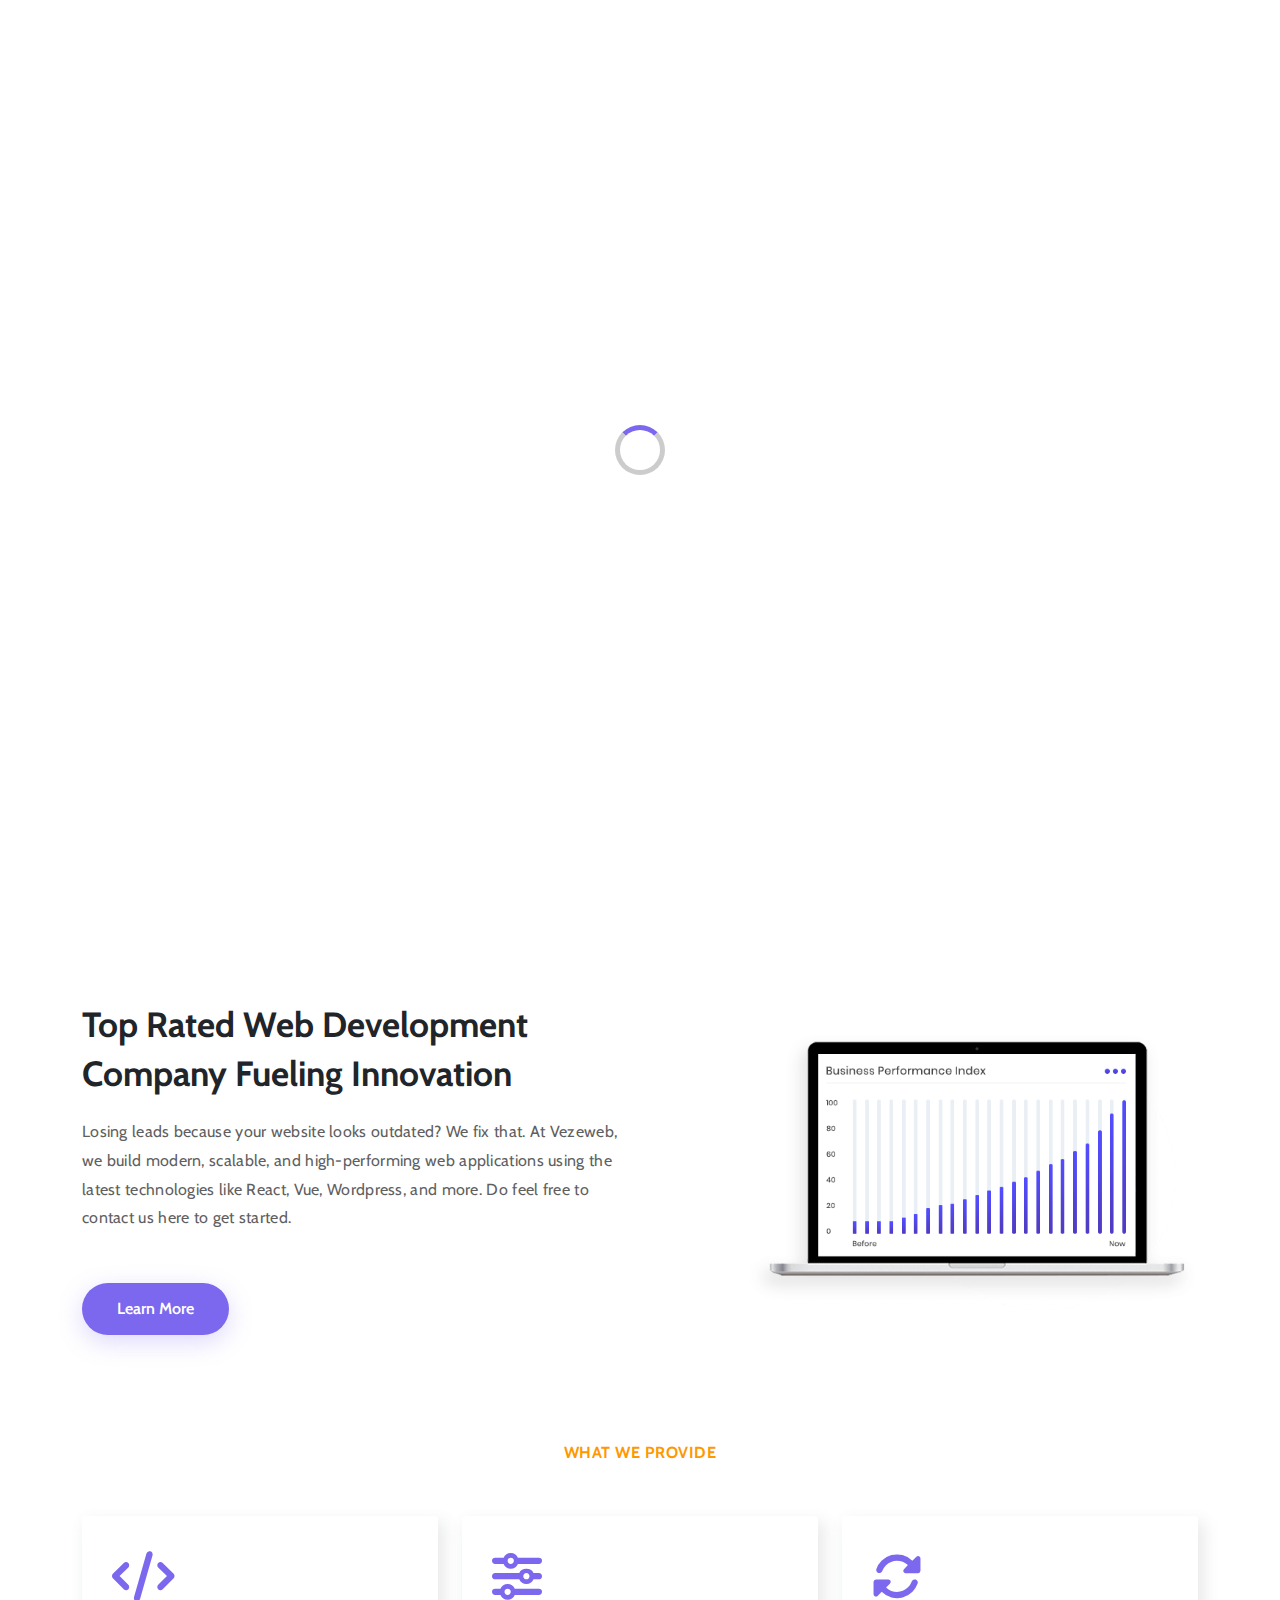
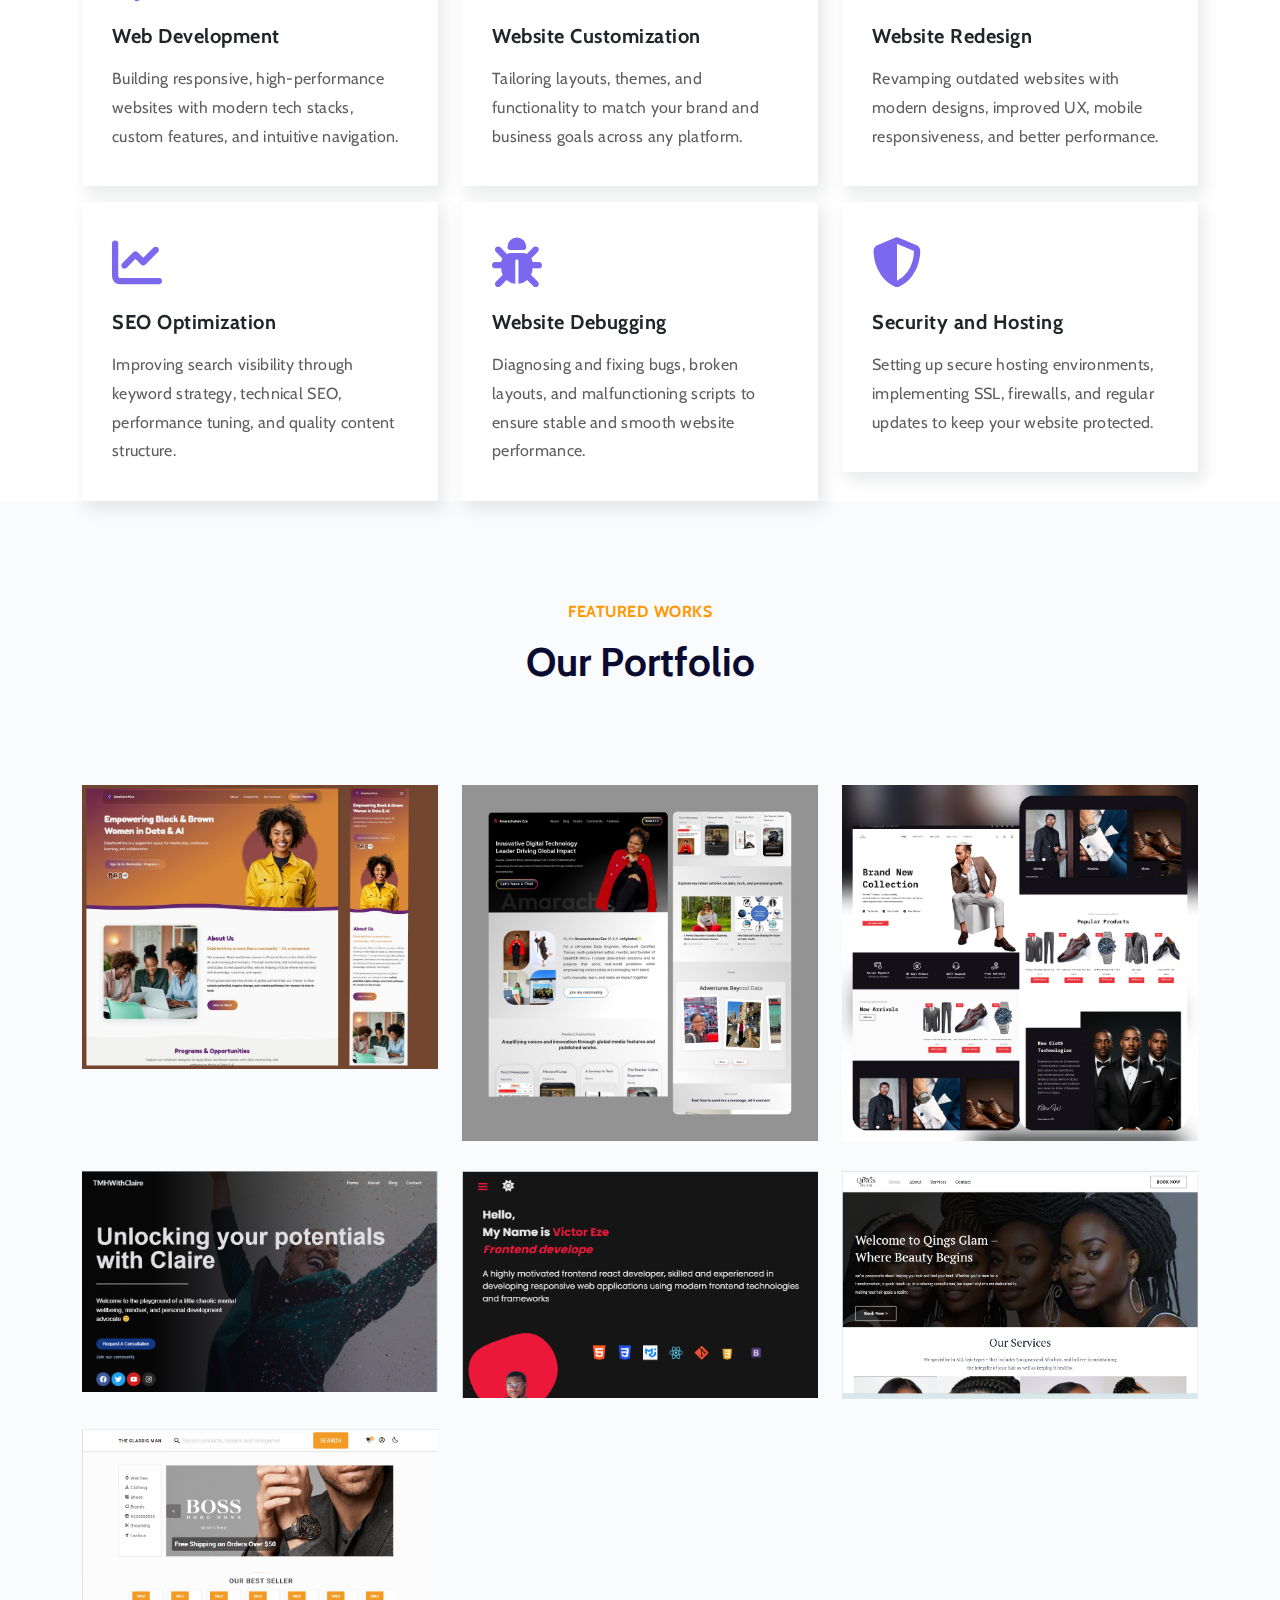
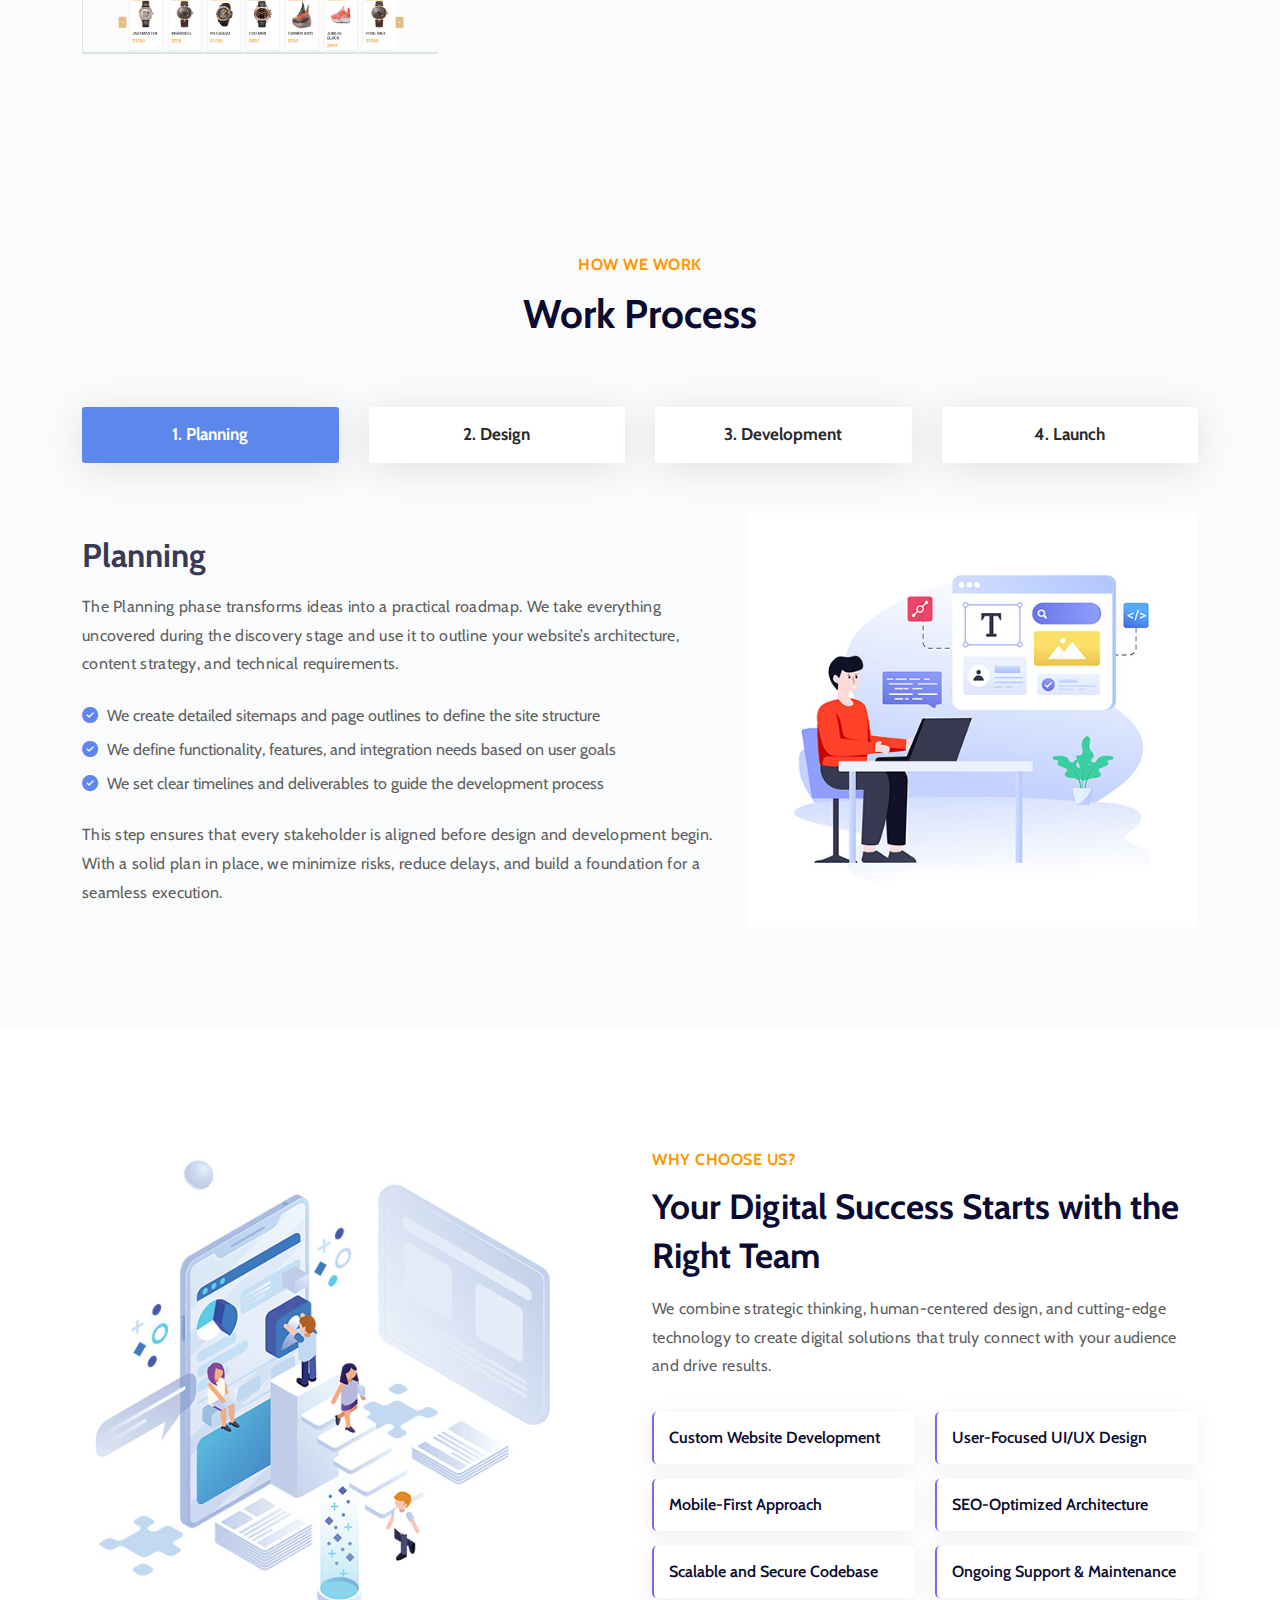
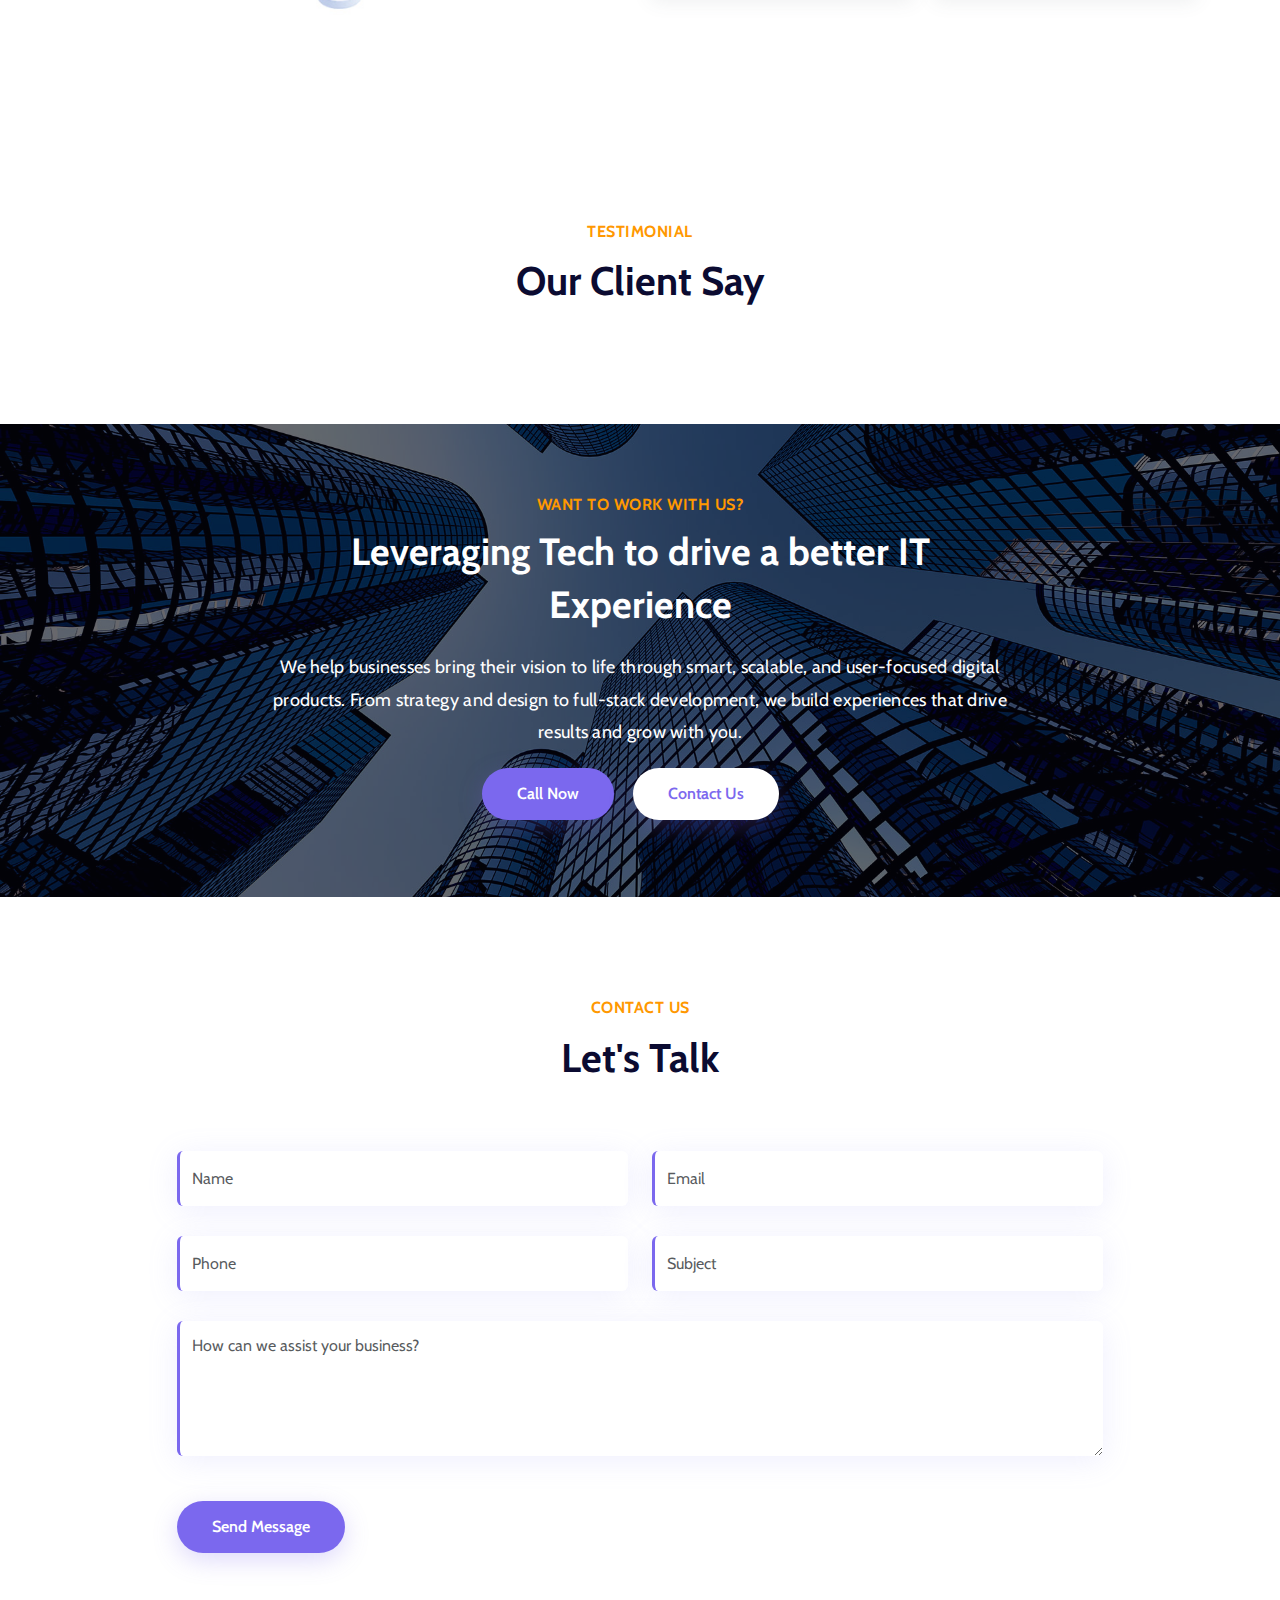
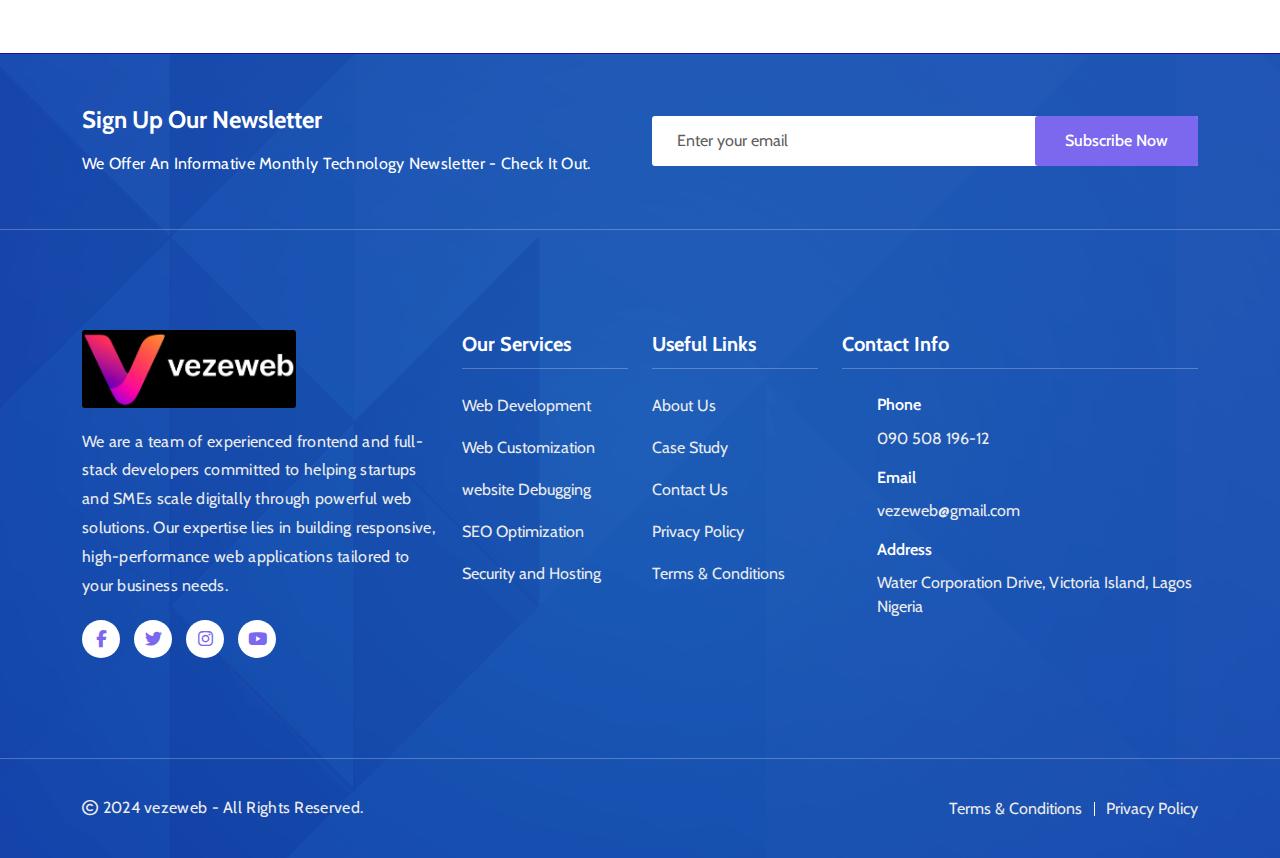
<file: vezeweb/index.html>
<!doctype html>
<html lang="zxx">

<head>
	<!-- Required meta tags -->
	<meta charset="utf-8">
	<meta name="viewport" content="width=device-width, initial-scale=1, shrink-to-fit=no">
	<meta name="description" content="Professional web development services. At vezeweb, we build stunning, user friendly web application that helps business grow online.">
	<meta name="robots" content="index, follow">
	<meta property="og:title" content="vezeweb | Web Design Company">
	<meta property="og:description" content="We help startups create clean, fast websites.">
	<meta property="og:image" content="https://vezeweb.site/assets/img/og-image.png">
	<meta property="og:url" content="https://vezeweb.site">
	<meta name="google-site-verification" content="rzJt8jua08nbNbaT9-HmUEnbLFGh9Gdyq8KOJbgOs48" />

	<!-- Title -->
	<title>vezeweb - Web Development Services</title>
	<!-- Google Fonts -->
	<link href="https://fonts.googleapis.com/css2?family=Cabin:wght@400;500;600;700&display=swap" rel="stylesheet">
	<!-- Favicon -->
	<link rel="icon" type="image/png" href="./assets/img/favicon.png">
	
	<!-- Bootstrap Min CSS -->
	<link rel="stylesheet" href="./assets/css/bootstrap.min.css">
	<!-- Animate Min CSS -->
	<link rel="stylesheet" href="./assets/css/animate.min.css">
	<!-- Font Awesome Min CSS -->
	 <link rel="stylesheet" href="https://cdnjs.cloudflare.com/ajax/libs/font-awesome/6.4.0/css/all.min.css" crossorigin="anonymous" referrerpolicy="no-referrer" />
	<!-- Mean Menu CSS -->
	<link rel="stylesheet" href="./assets/css/meanmenu.css">
	<!-- Style CSS -->
	<link rel="stylesheet" href="./assets/css/style.css">
	<!-- Responsive CSS -->
	<link rel="stylesheet" href="./assets/css/responsive.css">
	<!-- Swiper Min CSS -->
	<link rel="stylesheet" href="assets/css/swiper.min.css">
	<!-- Owl Carousel Min CSS -->
	<link rel="stylesheet" href="assets/css/owl.carousel.min.css">

</head>

<body>

	<div id="preloader">
		<div class="spinner"></div>
	</div>
	
	<!-- Start Navbar Section -->
	<div class="navbar-section">
	    <div class="webtech-responsive-nav">
	        <div class="container">
	            <div class="webtech-responsive-menu">
	                <div class="logo">
	                    <a href="./">
	                        <img src="./assets/img/logo.png" class="white-logo" alt="vezeweb logo">
	                        <img src="./assets/img/logo-black.png" class="black-logo" alt="vezeweb logo">
	                    </a>
	                </div>
	            </div>
	        </div>
	    </div>
	    <div class="webtech-nav">
	        <div class="container">
	            <nav class="navbar navbar-expand-md navbar-light">
	                <a class="navbar-brand" href="./">
	                    <img src="./assets/img/logo.png" class="white-logo" alt="vezeweb logo">
	                    <img src="./assets/img/logo-black.png" class="black-logo" alt="vezeweb logo">
	                </a>
	                <div class="collapse navbar-collapse mean-menu" id="navbarSupportedContent">
	                    <ul class="navbar-nav">
	                        <li class="nav-item">
	                            <a href="./" class="nav-link">Home</a>
	                        </li>
	                        <li class="nav-item">
	                            <a href="./about/" class="nav-link">About Us</a>
	                        </li>
	                        <li class="nav-item">
	                            <a href="./services/" class="nav-link">Services</a>
	                        </li>
	                        <li class="nav-item">
	                            <a href="./projects/" class="nav-link">Projects</a>
	                        </li>
	                        <li class="nav-item">
	                            <a href="./contact/" class="nav-link">Contact</a>
	                        </li>
	                    </ul>
	                    <div class="other-option">
	                        <a class="default-btn" href="mailto:vezeweb@gmail.com">Get In Touch <span></span></a>
	                    </div>
	                </div>
	            </nav>
	        </div>
	    </div>
	</div>
	<!-- End Navbar Section -->
	
	<!-- Start Home Section -->
	<div class="home-section">
		<div class="d-table">
			<div class="d-table-cell">
				<div class="container">
					<div class="row align-items-center">
						<div class="col-lg-8 offset-lg-2 col-md-12">
							<div class="main-banner-content">
								<ul class="social-icon-list">
									<li><a href="https://www.facebook.com/vezeweb/" target="_blank"><i class="fab fa-facebook-f"></i></a></li>
									<li><a href="https://www.x.com/vezeweb/" target="_blank"><i class="fab fa-twitter"></i></a></li>
									<li><a href="https://www.instagram.com/vezeweb/" target="_blank"><i class="fab fa-instagram"></i></a></li>
									<li><a href="https://www.youtube.com/@vezewebofficial8665" target="_blank"><i class="fab fa-youtube"></i></a></li>
								</ul>
								<h1>Web Development and Digital Growth Agency</h1>
								<p>We are a team of experienced frontend and full-stack developers committed to helping startups and SMEs scale digitally through powerful web solutions. Our expertise lies in building responsive, high-performance web applications tailored to your business needs.
</p>
								<div class="banner-btn">
									<a href="./contact/" class="default-btn-one"> Let’s Talk<span></span></a>
									<a href="./services/" class="default-btn"> Our Services<span></span></a>
									
								</div>
							</div>
						</div>
					</div>
				</div>
			</div>
		</div>
	</div>
	<!-- End Home Section -->

	<!-- Start About Section -->
	<section class="about-area section-padding">
		<div class="container">
			<div class="row d-flex align-items-center">
				<div class="col-lg-6 col-md-12 col-sm-12">
					<div class="about-content">
						<div class="about-content-text"> 
							<h2>Top Rated Web Development Company Fueling Innovation</h2>
							<p>Losing leads because your website looks outdated? We fix that. At Vezeweb, we build modern, scalable, and high-performing web applications using the latest technologies like React, Vue, Wordpress, and more. Do feel free to contact us here to get started.</p>
							
							<div class="about-btn-box"> 
								<a class="default-btn project-btn-1" href="./about/">Learn More<span></span></a>
							</div>
						</div>
					</div>
				</div>
				<div class="col-lg-5 offset-lg-1 col-md-12 col-sm-12">
					<div class="about-image">
						<img src="./assets/img/about.png" alt="About image">
					</div>
				</div>
			</div>
		</div>
	</section>
	<!-- End About Section -->

	<!-- Start Services Section -->
	<section class="services-section">
		<div class="container">
            <div class="row">
                <div class="col-sm-12">
					<div class="section-title">
						<h6>What We Provide</h6>
					</div>
                </div>
            </div>
			<div class="row">
				<div class="col-lg-4 col-md-6">
					<div class="single-services-item">
						<div class="services-icon">
							<i class="fa fa-code"></i>
						</div>
						<h3>Web Development</h3>
						<p>Building responsive, high-performance websites with modern tech stacks, custom features, and intuitive navigation.</p>
					</div>
				</div>
				<div class="col-lg-4 col-md-6">
					<div class="single-services-item">
						<div class="services-icon">
							<i class="fa fa-sliders-h"></i>
						</div>
						<h3>Website Customization</h3>
						<p>Tailoring layouts, themes, and functionality to match your brand and business goals across any platform.</p>
					</div>
				</div>
				<div class="col-lg-4 col-md-6">
					<div class="single-services-item">
						<div class="services-icon">
							<i class="fa fa-sync-alt"></i>
						</div>
						<h3>Website Redesign</h3>
						<p>Revamping outdated websites with modern designs, improved UX, mobile responsiveness, and better performance.</p>
					</div>
				</div>
				<div class="col-lg-4 col-md-6">
					<div class="single-services-item">
						<div class="services-icon">
							<i class="fa fa-chart-line"></i>
						</div>
						<h3>SEO Optimization</h3>
						<p>Improving search visibility through keyword strategy, technical SEO, performance tuning, and quality content structure.</p>
					</div>
				</div>
				<div class="col-lg-4 col-md-6">
					<div class="single-services-item">
						<div class="services-icon">
							<i class="fa fa-bug"></i>
						</div>
						<h3>Website Debugging</h3>
						<p>Diagnosing and fixing bugs, broken layouts, and malfunctioning scripts to ensure stable and smooth website performance.</p>
					</div>
				</div>
				<div class="col-lg-4 col-md-6">
					<div class="single-services-item">
						<div class="services-icon">
							<i class="fa fa-shield-alt"></i>
						</div>
						<h3>Security and Hosting</h3>
						<p>Setting up secure hosting environments, implementing SSL, firewalls, and regular updates to keep your website protected.</p>
					</div>
				</div>
			</div>
		</div>
	</section>
	<!-- End Services Section -->

	<!-- Start Project Section -->
    <section class="project-area bg-grey section-padding">
        <div class="container">
            <div class="row">
                <div class="col-md-12">
					<div class="section-title">
						<h6>Featured Works</h6>
						<h2>Our Portfolio</h2>
					</div>
                </div>
				<!-- project-item -->
                <div class="col-lg-4 col-md-6">
                    <div class="project-item">
						<img src="./assets/img/portfolio/dataherafrica.jpeg" loading="lazy" alt="vezeweb portfolio image">
                        <div class="project-content-overlay">
							<p>Web development</p>
							<h3><a href="https://dataherafrica.org/" target="_blank">DataHer Africa</a></h3>
                        </div>
                    </div>
                </div>
                <!-- project-item -->
                <div class="col-lg-4 col-md-6">
                    <div class="project-item">
						<img src="./assets/img/portfolio/amarachukwueze.jpeg" loading="lazy" alt="vezeweb portfolio image">
                        <div class="project-content-overlay">
							<p>Web development</p>
							<h3><a href="https://amarachukwueze.com/" target="_blank">amarachukwu eze</a></h3>
                        </div>
                    </div>
                </div>
                <!-- project-item -->
                <div class="col-lg-4 col-md-6">
                    <div class="project-item">
						<img src="./assets/img/portfolio/luxen.jpeg" loading="lazy" alt="vezeweb portfolio image">
                        <div class="project-content-overlay">
							<p>Web development</p>
							<h3><a href="https://luxen.rf.gd/" target="_blank">luxen</a></h3>
                        </div>
                    </div>
                </div>
                <!-- project-item -->
                <div class="col-lg-4 col-md-6">
                    <div class="project-item">
						<img src="./assets/img/portfolio/tmhwithclaire.png" loading="lazy" alt="vezeweb portfolio image">
                        <div class="project-content-overlay">
							<p>Web development</p>
							<h3><a href="https://tmhwithclaire.rf.gd/?i=1" target="_blank">tmhwithclaire</a></h3>
                        </div>
                    </div>
                </div>
                <!-- project-item -->
                <div class="col-lg-4 col-md-6">
                    <div class="project-item">
						<img src="./assets/img/portfolio/victoralexug.png" loading="lazy" alt="vezeweb portfolio image">
                        <div class="project-content-overlay">
							<p>Web development</p>
							<h3><a href="https://victoralexug.github.io/victoralexug/" target="_blank" rel="noopener noreferrer">portfolio</a></h3>
                        </div>
                    </div>
                </div>
                <!-- project-item -->
                <div class="col-lg-4 col-md-6">
                    <div class="project-item">
						<img src="./assets/img/portfolio/qings.png" loading="lazy" alt="vezeweb portfolio image">
                        <div class="project-content-overlay">
							<p>Web development</p>
							<h3><a href="projects.html">Qings</a></h3>
                        </div>
                    </div>
                </div>
                
                <!-- project-item -->
                <div class="col-lg-4 col-md-6">
                    <div class="project-item">
						<img src="./assets/img/portfolio/ecommerce.png" loading="lazy" alt="vezeweb portfolio image">
                        <div class="project-content-overlay">
						<p>Web development</p>
							<h3><a href="projects.html">ecommerce</a></h3>
                        </div>
                    </div>
                </div>
            </div>
        </div>
    </section>
    <!-- End Project Section -->
	
	<!-- Start Work Process Section -->
    <section class="process-section bg-grey section-padding">
        <div class="container">
			<div class="row">
				<div class="col-md-12">
					<div class="section-title">
						<h6 class="sub-title">How We Work</h6>
						<h2>Work Process</h2>
					</div>
				</div>
			</div>
            <div class="tab process-list-tab">
                <ul class="tabs">
                    <li>
                        <a href="#"><span>1. Planning</span></a>
                    </li>
                    <li>
                        <a href="#"><span>2. Design</span></a>
                    </li>
                    <li>
                        <a href="#"><span>3. Development</span></a>
                    </li>
                    <li>
                        <a href="#"><span>4. Launch</span></a>
                    </li>
                </ul>
                <div class="tab_content">
                    <div class="tabs_item">
                        <div class="row align-items-center">
                            <div class="col-lg-7">
                                <div class="tab-solution-content">
									<h3>Planning</h3>
									<p>The Planning phase transforms ideas into a practical roadmap. We take everything uncovered during the discovery stage and use it to outline your website’s architecture, content strategy, and technical requirements.</p>

									<ul class="tab-list">
										<li>
											<i class="fa fa-check-circle"></i> We create detailed sitemaps and page outlines to define the site structure
										</li>
										<li>
											<i class="fa fa-check-circle"></i> We define functionality, features, and integration needs based on user goals
										</li>
										<li>
											<i class="fa fa-check-circle"></i> We set clear timelines and deliverables to guide the development process
										</li>
									</ul>

									<p>This step ensures that every stakeholder is aligned before design and development begin. With a solid plan in place, we minimize risks, reduce delays, and build a foundation for a seamless execution.</p>
                                </div>
                            </div>
                            <div class="col-lg-5">
                                <div class="tab-image">
                                    <img src="./assets/img/process/tab-process-1.jpg" loading="lazy" alt="image">
                                </div>
                            </div>
                        </div>
                    </div>
                    <div class="tabs_item">
                        <div class="row align-items-center">
                            <div class="col-lg-7">
                                <div class="tab-solution-content">
									<h3>Design</h3>
									<p>The Design phase brings the project vision to life visually. We create thoughtful, user-focused designs that reflect your brand identity while providing a seamless experience across devices.</p>

									<ul class="tab-list">
										<li>
											<i class="fa fa-check-circle"></i> We craft wireframes and high-fidelity mockups to visualize layout and user flow</li>
										<li>
											<i class="fa fa-check-circle"></i> We focus on branding, color schemes, typography, and visual hierarchy</li>
										<li>
											<i class="fa fa-check-circle"></i> We prioritize usability and accessibility in every design decision</li>
									</ul>

									<p>By the end of this phase, you'll have a clear picture of what the final product will look like and how users will interact with it — all based on intentional, human-centered design principles.</p>
                                </div>
                            </div>
                            <div class="col-lg-5">
                                <div class="tab-image">
                                    <img src="./assets/img/process/tab-process-2.jpg" loading="lazy" alt="image">
                                </div>
                            </div>
                        </div>
                    </div>
                    <div class="tabs_item">
                        <div class="row align-items-center">
                            <div class="col-lg-7">
                                <div class="tab-solution-content">
                                    <h3>Development</h3>
									<p>The Development phase is where everything comes to life. Our engineers turn designs into a fully functional, responsive website using clean, scalable code and modern frameworks.</p>

									<ul class="tab-list">
										<li>
											<i class="fa fa-check-circle"></i> We convert approved designs into HTML/CSS and integrate with backend systems</li>
										<li>
											<i class="fa fa-check-circle"></i> We implement CMS functionality, animations, and any custom features</li>
										<li>
											<i class="fa fa-check-circle"></i> We rigorously test across browsers and devices to ensure performance and reliability</li>
									</ul>

									<p>At this stage, the project evolves from static visuals into an interactive digital experience — one that’s optimized, responsive, and ready to scale.</p>
                                </div>
                            </div>
                            <div class="col-lg-5">
                                <div class="tab-image">
                                    <img src="./assets/img/process/tab-process-3.jpg" loading="lazy" alt="image">
                                </div>
                            </div>
                        </div>
                    </div>
					<div class="tabs_item">
                        <div class="row align-items-center">
                            <div class="col-lg-7">
                                <div class="tab-solution-content">
                                    <h3>Launch & Optimization</h3>
									<p>Once development is complete, we prepare your website for a successful public release. We handle all the final testing, deployment, and performance tuning — ensuring your launch is smooth, secure, and effective.</p>

									<ul class="tab-list">
										<li>
											<i class="fa fa-check-circle"></i> We deploy your site to a live server and configure essential launch settings</li>
										<li>
											<i class="fa fa-check-circle"></i> We monitor for bugs, speed, and responsiveness after launch</li>
										<li>
											<i class="fa fa-check-circle"></i> We offer optimization, SEO tuning, and post-launch support</li>
									</ul>

									<p>Launching your website is just the beginning — we help you track performance, optimize for growth, and ensure long-term success through updates, insights, and ongoing improvements.</p>

                                </div>
                            </div>
                            <div class="col-lg-5">
                                <div class="tab-image">
                                    <img src="./assets/img/process/tab-process-4.jpg" loading="lazy" alt="image">
                                </div>
                            </div>
                        </div>
                    </div>
                </div>
            </div>
        </div>
    </section>
    <!-- End Work Process Section -->
	
	<!-- Start Overview Section -->
	<section class="overview-section section-padding">
		<div class="container">
			<div class="row align-items-center">
				<div class="col-lg-6">
					<div class="overview-image">
						<img src="./assets/img/choose-1.jpg" loading="lazy" alt="image">
					</div>
				</div>
				<div class="col-lg-6">
					<div class="overview-content">
						<h6>Why Choose Us?</h6>
						<h2>Your Digital Success Starts with the Right Team</h2>
						<p>We combine strategic thinking, human-centered design, and cutting-edge technology to create digital solutions that truly connect with your audience and drive results.</p>
						<ul class="features-list">
							<li> <span>Custom Website Development</span></li>
							<li> <span>User-Focused UI/UX Design</span></li>
							<li> <span>Mobile-First Approach</span></li>
							<li> <span>SEO-Optimized Architecture</span></li>
							<li> <span>Scalable and Secure Codebase</span></li>
							<li> <span>Ongoing Support & Maintenance</span></li>
						</ul>
					</div>
				</div>
			</div>
		</div>
	</section>
	<!-- End Overview Section -->
	
	 <!-- Start Testimonial Section -->
	<section class="testimonial-section pt-100 pb-50">
		<div class="container">
			<div class="row">
                <div class="col-md-12">
					<div class="section-title">
						<h6>Testimonial</h6>
						<h2>Our Client Say</h2>
					</div>
                </div>
				<div class="col-lg-12 col-md-12">
					<div class="testimonial-slider owl-carousel owl-theme">
						<!-- testimonials item -->
						<div class="single-testimonial">
							<div class="rating-box">
								<ul>
									<li><i class="fa fa-star"></i></li>
									<li><i class="fa fa-star"></i></li>
									<li><i class="fa fa-star"></i></li>
									<li><i class="fa fa-star"></i></li>
									<li><i class="fa fa-star"></i></li>
								</ul>
							</div>
							<div class="testimonial-content">
								<p>Vezeweb turned my scattered ideas into a sleek, professional portfolio that finally reflects who I am. They were patient, creative, and totally nailed the responsive design. I’ve already landed two freelance gigs thanks to it!</p>
							</div>
							<div class="avatar">
								<img style="width: 90px;" src="assets/img/client/amarachukwueze.png" alt="testimonial images">
							</div>
							<div class="testimonial-bio">
								<div class="bio-info">
									<h3>Amarachukwu</h3>
									<span>Senior Data Analyst</span>
								</div>
							</div>
						</div>
						<!-- testimonials item -->
						<div class="single-testimonial">
							<div class="rating-box">
								<ul>
									<li><i class="fa fa-star"></i></li>
									<li><i class="fa fa-star"></i></li>
									<li><i class="fa fa-star"></i></li>
									<li><i class="fa fa-star"></i></li>
									<li><i class="fa fa-star"></i></li>
								</ul>
							</div>
							<div class="testimonial-content">
								<p>I needed a calm, trustworthy, and accessible space for mental health advocacy, and Vezeweb delivered exactly that. The design was empathetic, clean, and easy to navigate. Most importantly, they truly understood the purpose behind the project</p>
							</div>
							<div class="avatar">
								<img style="width: 90px;" src="assets/img/client/tmhwithclaire.png" alt="testimonial images">
							</div>
							<div class="testimonial-bio">
								<div class="bio-info">
									<h3>Claire</h3>
									<span>CEO TMHWithClaire</span>
								</div>
							</div>
						</div>
						<!-- testimonials item -->
						<div class="single-testimonial">
							<div class="rating-box">
								<ul>
									<li><i class="fa fa-star"></i></li>
									<li><i class="fa fa-star"></i></li>
									<li><i class="fa fa-star"></i></li>
									<li><i class="fa fa-star"></i></li>
									<li><i class="fa fa-star"></i></li>
								</ul>
							</div>
							<div class="testimonial-content">
								<p>Vezeweb gave my hair business a digital glow-up! From booking integrations to showcasing my work, everything feels polished and premium. Clients now find and book me so much easier—it’s been a game-changer</p>
							</div>
							<div class="avatar">
								<img style="width: 90px;" src="assets/img/client/cynthia.png" alt="testimonial images">
							</div>
							<div class="testimonial-bio">
								<div class="bio-info">
									<h3>Cynthia</h3>
									<span>Hair sylist and Food Engineer</span>
								</div>
							</div>
						</div>
					</div>
				</div>
			</div>
		</div>
	</section>
	<!-- End Testimonial Section -->

	<!-- Start Hire Section -->
	<section class="hire-section">
		<div class="container">
			<div class="row">
				<div class="col-lg-8 offset-lg-2 col-md-12">
					<div class="hire-content">
						<h6>Want to work with us?</h6>
						<h2>Leveraging Tech to drive a better IT Experience</h2>
						<p>We help businesses bring their vision to life through smart, scalable, and user-focused digital products. From strategy and design to full-stack development, we build experiences that drive results and grow with you.</p>
						<div class="hire-btn">
							<a class="default-btn" href="tel:09050819612">Call Now<span></span></a>
							<a class="default-btn-one" href="./contact/">Contact Us<span></span></a>
						</div>
					</div>
				</div>
			</div>
		</div>
	</section>
	<!-- End Hire Section -->
	
	<!-- Start Contact Section -->
	<div class="contact-section section-padding">
		<div class="container">
			<div class="section-title">
				<h6>Contact Us</h6>
				<h2>Let's Talk</h2>
			</div>
			<div class="row align-items-center">
				<div class="col-lg-10 offset-lg-1">
					<div class="contact-form">
						
						<form name="contact" id="contact-form" class="contact-form form" method="POST" data-netlify="true" netlify-honeypot="bot-field">
							<input type="hidden" name="form-name" value="contact">
							<input type="hidden" name="bot-field">
							<div class="row">
								<div class="col-lg-6 col-md-6">
									<div class="form-group">
										<input type="text" name="name" id="name" class="form-control" required placeholder="Name">
									</div>
								</div>
								<div class="col-lg-6 col-md-6">
									<div class="form-group">
										<input type="email" name="email" id="email" class="form-control" required placeholder="Email">
									</div>
								</div>
								<div class="col-lg-6 col-md-6">
									<div class="form-group">
										<input type="text" name="phone" id="phone" required class="form-control" placeholder="Phone">
									</div>
								</div>
								<div class="col-lg-6 col-md-6">
									<div class="form-group">
										<input type="text" name="subject" id="subject" class="form-control" required placeholder="Subject">
									</div>
								</div>
								<div class="col-lg-12 col-md-12">
									<div class="form-group">
										<textarea name="message" class="form-control" id="message" cols="30" rows="6" required placeholder="How can we assist your business?"></textarea>
									</div>
								</div>
								<p class="form-message" id="form-message"></p>
								<div class="col-lg-12 col-md-12">
									<button type="submit" class="default-btn submit-btn">Send Message <span></span></button>
								</div>
							</div>
						</form>
					</div>
				</div>
			</div>
		</div>
	</div>
	<!-- End Contact Section -->
	
	<!-- Start Footer Section -->
	<section class="footer-subscribe-wrapper">
		<!-- Start Subscribe Section -->
		<div class="subscribe-area">
			<div class="container">
				<div class="row align-items-center">
					<div class="col-lg-6 col-md-6">
						<div class="subscribe-content">
							<h2>Sign Up Our Newsletter</h2>
							<p>We Offer An Informative Monthly Technology Newsletter - Check It Out.</p>
						</div>
					</div>
					<div class="col-lg-6 col-md-6">
						<form class="newsletter-form">
							<input type="email" class="input-newsletter" placeholder="Enter your email" name="EMAIL" required autocomplete="off">
							<button type="submit">Subscribe Now</button>
						</form>
					</div>
				</div>
			</div>
		</div>
		<!-- End Subscribe Section -->
		<!-- Start Footer Section -->
		<div class="footer-area ptb-100">
			<div class="container">
				<div class="row">
					<div class="col-lg-4 col-md-6 col-sm-6">
						<div class="single-footer-widget">
							<a class="footer-logo" href="#">
								<img src="./assets/img/logo.png" class="white-logo" loading="lazy" alt="vezeweb logo">
							</a>
							<p>We are a team of experienced frontend and full-stack developers committed to helping startups and SMEs scale digitally through powerful web solutions. Our expertise lies in building responsive, high-performance web applications tailored to your business needs.</p>
							<ul class="footer-social">
								<li><a href="https://www.facebook.com/vezeweb/" target="_blank"> <i class="fab fa-facebook-f"></i></a></li>
								<li><a href="https://www.x.com/vezeweb/" target="_blank"> <i class="fab fa-twitter"></i></a></li>
								<li><a href="https://www.instagram.com/vezeweb/" target="_blank"> <i class="fab fa-instagram"></i></a></li>
								<li><a href="https://www.youtube.com/@vezewebofficial8665" target="_blank"> <i class="fab fa-youtube"></i></a></li>
							</ul>
						</div>
					</div>
					<div class="col-lg-2 col-md-6 col-sm-6">
						<div class="single-footer-widget">
							<div class="footer-heading">
								<h3>Our Services</h3>
							</div>
							<ul class="footer-quick-links">
								<li><a href="./services/">Web Development</a></li>
								<li><a href="./services/">Web Customization</a></li>
								<li><a href="./services/">website Debugging</a></li>
								<li><a href="./services/">SEO Optimization</a></li>
								<li><a href="./services/">Security and Hosting</a></li>
							</ul>
						</div>
					</div>
					<div class="col-lg-2 col-md-6 col-sm-6">
						<div class="single-footer-widget">
							<div class="footer-heading">
								<h3>Useful Links</h3>
							</div>
							<ul class="footer-quick-links">
								<li><a href="./about/">About Us</a></li>
								<li><a href="./projects/">Case Study</a></li>
								<li><a href="./contact/">Contact Us</a></li>
								<li><a href="#">Privacy Policy</a></li>
								<li><a href="#">Terms & Conditions</a></li>
							</ul>
						</div>
					</div>
					<div class="col-lg-4 col-md-6 col-sm-6">
						<div class="single-footer-widget">
							<div class="footer-heading">
								<h3>Contact Info</h3>
							</div>
							<div class="footer-info-contact">
								<i class="flaticon-phone-call"></i>
								<h3>Phone</h3>
								<span><a href="tel:09050819612">090 508 196-12</a></span>
							</div>
							<div class="footer-info-contact">
								<i class="flaticon-envelope"></i>
								<h3>Email</h3>
								<span><a href="mailto:vezeweb@gmail.com">vezeweb@gmail.com</a></span>
							</div>
							<div class="footer-info-contact">
								<i class="flaticon-placeholder"></i>
								<h3>Address</h3>
								<span>Water Corporation Drive, Victoria Island, Lagos Nigeria</span>
							</div>
						</div>
					</div>
				</div>
			</div>
		</div>
		<!-- End Footer Section -->
		<!-- Start Copy Right Section -->
		<div class="copyright-area">
			<div class="container">
				<div class="row align-items-center">
					<div class="col-lg-6 col-md-6">
						<p> <i class="far fa-copyright"></i> 2024 vezeweb - All Rights Reserved.</p>
					</div>
					<div class="col-lg-6 col-md-6">
						<ul>
							<li> <a href="./">Terms & Conditions</a></li>
							<li> <a href="./">Privacy Policy</a></li>
						</ul>
					</div>
				</div>
			</div>
		</div>
		<!-- End Copy Right Section -->
	</section>
	<!-- End Footer Section -->
    <script type="application/ld+json">
		{
		"@context": "https://schema.org",
		"@type": "Organization",
		"name": "vezeweb",
		"url": "https://vezeweb.site",
		"logo": "https://vezeweb.site/assets/img/logo.png",
		"sameAs": [
			"https://www.twitter.com/vezeweb",
			"https://www.instagram.com/vezeweb"
		]
		}
	</script>	

	<!-- jQuery Min JS -->
	<script src="./assets/js/jquery.min.js"></script>
	<!-- Popper Min JS -->
	<script src="./assets/js/popper.min.js"></script>
	<!-- Bootstrap Min JS -->
	<script src="./assets/js/bootstrap.bundle.min.js"></script>
	<!-- Mean Menu JS -->
	<script src="./assets/js/jquery.meanmenu.js"></script>
	<!-- Appear Min JS -->
	<script src="./assets/js/jquery.appear.min.js"></script>
	<!-- WOW Min JS -->
	<script src="./assets/js/wow.min.js"></script>
	<!-- Owl Carousel Min JS -->
	<script src="assets/js/owl.carousel.min.js"></script>
	<!-- Swiper Min JS -->
	<script src="assets/js/swiper.min.js"></script>
	<!-- Main JS -->
	<script src="./assets/js/main.js"></script>
	
</body>

</html>
</file>
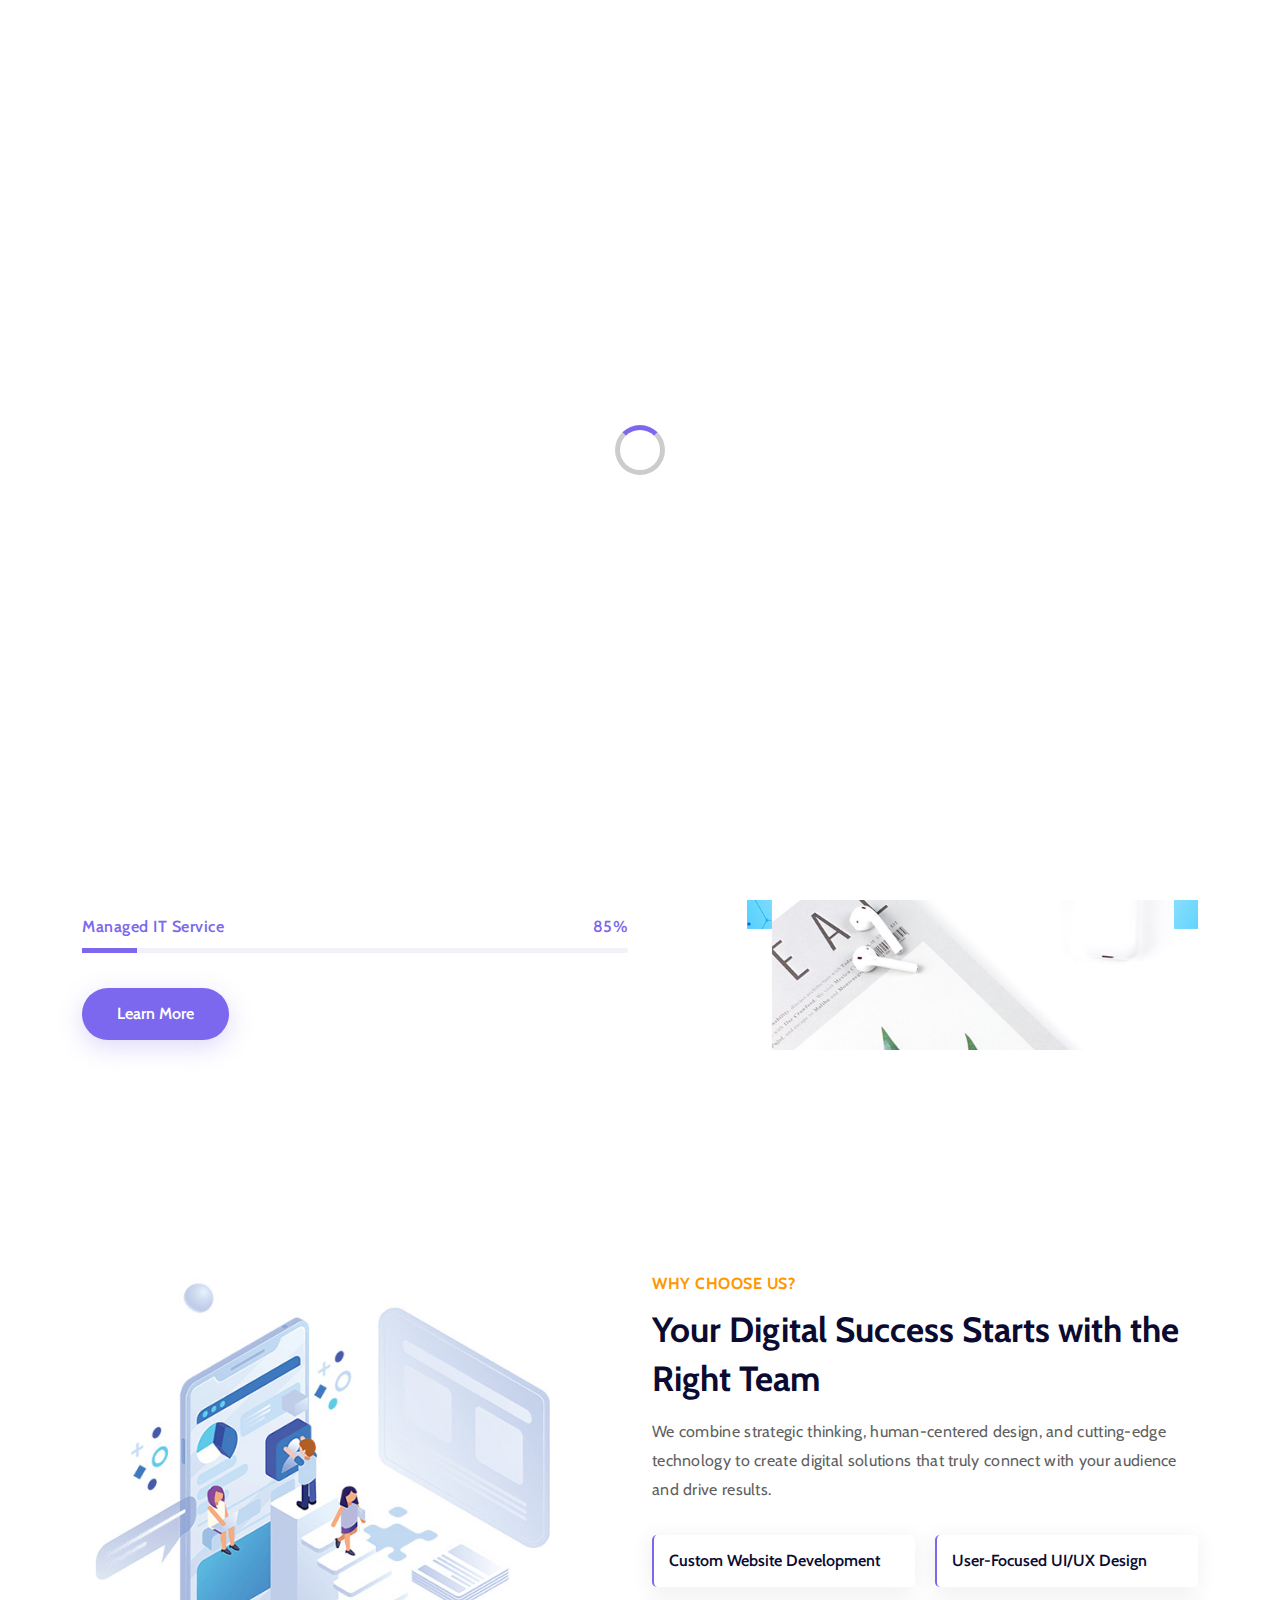
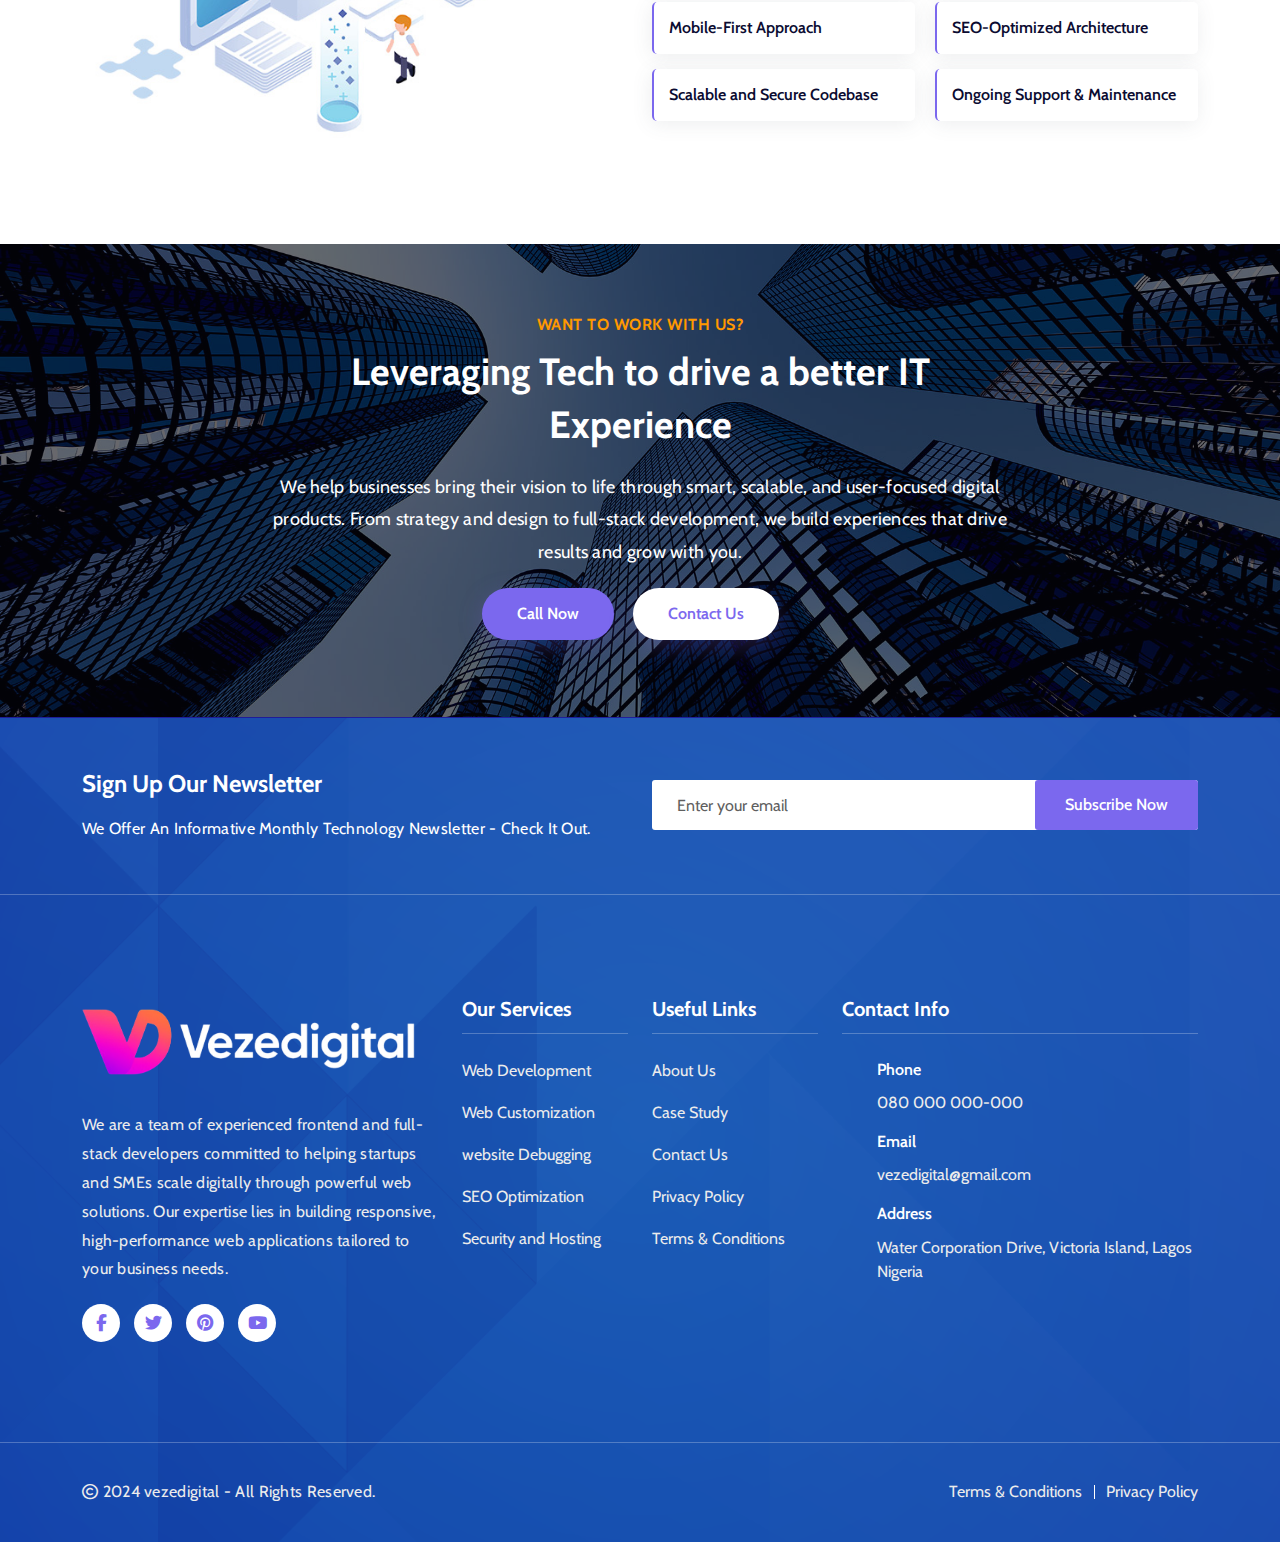
<file: vezedigital/about/index.html>
<!doctype html>
<html lang="zxx">

<head>
	<!-- Required meta tags -->
	<meta charset="utf-8">
	<meta name="viewport" content="width=device-width, initial-scale=1, shrink-to-fit=no">
	<meta name="description" content="Vezedigital is a web design and digital agency that builds stunning websites and helps startups grow online.">
	<meta name="robots" content="index, follow">
	<meta property="og:title" content="Vezedigital | Web Design Company">
	<meta property="og:description" content="We help startups create clean, fast websites.">
	<meta property="og:image" content="https://vezedigital.netlify.app/assets/img/og-image.png">
	<meta property="og:url" content="https://vezedigital.netlify.app/">

	<!-- Title -->
	<title>vezedigital - Web Development Services</title>
	<!-- Google Fonts -->
	<link href="https://fonts.googleapis.com/css2?family=Cabin:wght@400;500;600;700&display=swap" rel="stylesheet">
	<!-- Favicon -->
	<link rel="icon" type="image/png" href="../assets/img/favicon.png">
	
	<!-- Bootstrap Min CSS -->
	<link rel="stylesheet" href="../assets/css/bootstrap.min.css">
	<!-- Animate Min CSS -->
	<link rel="stylesheet" href="../assets/css/animate.min.css">
	<!-- Font Awesome Min CSS -->
	 <link rel="stylesheet" href="https://cdnjs.cloudflare.com/ajax/libs/font-awesome/6.4.0/css/all.min.css" crossorigin="anonymous" referrerpolicy="no-referrer" />
	<!-- Mean Menu CSS -->
	<link rel="stylesheet" href="../assets/css/meanmenu.css">
	<!-- Style CSS -->
	<link rel="stylesheet" href="../assets/css/style.css">
	<!-- Responsive CSS -->
	<link rel="stylesheet" href="../assets/css/responsive.css">
	<link href='https://unpkg.com/boxicons@2.1.4/css/boxicons.min.css' rel='stylesheet'>
</head>

<body>

	<div id="preloader">
		<div class="spinner"></div>
	</div>
	
	<!-- Start Navbar Section -->
	<div class="navbar-section">
	    <div class="webtech-responsive-nav">
	        <div class="container">
	            <div class="webtech-responsive-menu">
	                <div class="logo">
	                    <a href="../">
	                        <img src="../assets/img/logo.png" class="white-logo" alt="vezedigital logo">
	                        <img src="../assets/img/logo-black.png" class="black-logo" alt="vezedigital logo">
	                    </a>
	                </div>
	            </div>
	        </div>
	    </div>
	    <div class="webtech-nav">
	        <div class="container">
	            <nav class="navbar navbar-expand-md navbar-light">
	                <a class="navbar-brand" href="../">
	                    <img src="../assets/img/logo.png" class="white-logo" alt="vezedigital logo">
	                    <img src="../assets/img/logo-black.png" class="black-logo" alt="vezedigital logo">
	                </a>
	                <div class="collapse navbar-collapse mean-menu" id="navbarSupportedContent">
	                    <ul class="navbar-nav">
	                        <li class="nav-item">
	                            <a href="../" class="nav-link">Home</a>
	                        </li>
	                        <li class="nav-item">
	                            <a href="../about/" class="nav-link">About Us</a>
	                        </li>
	                        <li class="nav-item">
	                            <a href="../services/" class="nav-link">Services</a>
	                        </li>
	                        <li class="nav-item">
	                            <a href="../projects/" class="nav-link">Projects</a>
	                        </li>
	                        <li class="nav-item">
	                            <a href="../contact/" class="nav-link">Contact</a>
	                        </li>
	                    </ul>
	                    <div class="other-option">
	                        <a class="default-btn" href="mailto:ciscowellbuilt@gmail.com">Get In Touch <span></span></a>
	                    </div>
	                </div>
	            </nav>
	        </div>
	    </div>
	</div>
	<!-- End Navbar Section -->
	
	<!-- Start Page Title Section -->
	<div class="page-title-area">
		<div class="d-table">
			<div class="d-table-cell">
				<div class="container">
					<div class="page-title-content">
						<h2>About Us</h2>
						<ul>
							<li><a href="../">Home</a></li>
							<li>About Us</li>
						</ul>
					</div>
				</div>
			</div>
		</div>
	</div>
	<!-- End Page Title Section -->
	
	
	<!-- Start About Section -->
	<section class="about-area section-padding">
		<div class="container">
			<div class="row d-flex align-items-center">
				<div class="col-lg-6 col-md-12 col-sm-12">
					<div class="about-content">
						<div class="about-content-text">
							<h6>About Our Company</h6> 
							<h2>Top Rated Web Development Company Fueling Innovation</h2>
							<p>At Vezedigital, we build modern, scalable, and high-performing web applications using the latest technologies like React, Vue, Tailwind, and more.</p>
							<div class="skills">
								<div class="skill-item">
									<h6>Technology Consulting <em>95%</em></h6>
									<div class="skill-progress">
										<div class="progres" data-value="95%"></div>
									</div>
								</div>
								<div class="skill-item">
									<h6>Virtual Workstation <em>75%</em></h6>
									<div class="skill-progress">
										<div class="progres" data-value="75%"></div>
									</div>
								</div>
								<div class="skill-item">
									<h6>Managed IT Service <em>85%</em></h6>
									<div class="skill-progress">
										<div class="progres" data-value="85%"></div>
									</div>
								</div>
							</div>
							<div class="about-btn-box"> 
								<a class="default-btn project-btn-1" href="../about/">Learn More<span></span></a>
							</div>
						</div>
					</div>
				</div>
				<div class="col-lg-5 offset-lg-1 col-md-12 col-sm-12">
					<div class="about-image">
						<img src="../assets/img/about.jpg" alt="About image">
					</div>
				</div>
			</div>
		</div>
	</section>
	<!-- End About Section -->
	
	<!-- Start Overview Section -->
	<section class="overview-section section-padding">
		<div class="container">
			<div class="row align-items-center">
				<div class="col-lg-6">
					<div class="overview-image">
						<img src="../assets/img/choose-1.jpg" alt="image">
					</div>
				</div>
				<div class="col-lg-6">
					<div class="overview-content">
						<h6>Why Choose Us?</h6>
						<h2>Your Digital Success Starts with the Right Team</h2>
						<p>We combine strategic thinking, human-centered design, and cutting-edge technology to create digital solutions that truly connect with your audience and drive results.</p>
						<ul class="features-list">
							<li> <span>Custom Website Development</span></li>
							<li> <span>User-Focused UI/UX Design</span></li>
							<li> <span>Mobile-First Approach</span></li>
							<li> <span>SEO-Optimized Architecture</span></li>
							<li> <span>Scalable and Secure Codebase</span></li>
							<li> <span>Ongoing Support & Maintenance</span></li>
						</ul>
					</div>
				</div>
			</div>
		</div>
	</section>
	<!-- End Overview Section -->
	
	
	<!-- Start Hire Section -->
	<section class="hire-section">
		<div class="container">
			<div class="row">
				<div class="col-lg-8 offset-lg-2 col-md-12">
					<div class="hire-content">
						<h6>Want to work with us?</h6>
						<h2>Leveraging Tech to drive a better IT Experience</h2>
						<p>We help businesses bring their vision to life through smart, scalable, and user-focused digital products. From strategy and design to full-stack development, we build experiences that drive results and grow with you.</p>
						<div class="hire-btn">
							<a class="default-btn" href="tel:08">Call Now<span></span></a>
							<a class="default-btn-one" href="../contact/">Contact Us<span></span></a>
						</div>
					</div>
				</div>
			</div>
		</div>
	</section>
	<!-- End Hire Section -->
	
	<!-- Start Footer Section -->
	<section class="footer-subscribe-wrapper">
		<!-- Start Subscribe Section -->
		<div class="subscribe-area">
			<div class="container">
				<div class="row align-items-center">
					<div class="col-lg-6 col-md-6">
						<div class="subscribe-content">
							<h2>Sign Up Our Newsletter</h2>
							<p>We Offer An Informative Monthly Technology Newsletter - Check It Out.</p>
						</div>
					</div>
					<div class="col-lg-6 col-md-6">
						<form class="newsletter-form">
							<input type="email" class="input-newsletter" placeholder="Enter your email" name="EMAIL" required autocomplete="off">
							<button type="submit">Subscribe Now</button>
						</form>
					</div>
				</div>
			</div>
		</div>
		<!-- End Subscribe Section -->
		<!-- Start Footer Section -->
		<div class="footer-area ptb-100">
			<div class="container">
				<div class="row">
					<div class="col-lg-4 col-md-6 col-sm-6">
						<div class="single-footer-widget">
							<a class="footer-logo" href="#">
								<img src="../assets/img/logo.png" class="white-logo" alt="vezedigital logo">
							</a>
							<p>We are a team of experienced frontend and full-stack developers committed to helping startups and SMEs scale digitally through powerful web solutions. Our expertise lies in building responsive, high-performance web applications tailored to your business needs.</p>
							<ul class="footer-social">
								<li><a href="https://www.facebook.com/vezedigitals/"> <i class="fab fa-facebook-f"></i></a></li>
								<li><a href="https://www.x.com/vezedigitals/"> <i class="fab fa-twitter"></i></a></li>
								<li><a href="https://www.pinterest.com/vezedigitals/"> <i class="fab fa-pinterest"></i></a></li>
								<li><a href="https://www.youtube.com/@vezedigitalsofficial8665"> <i class="fab fa-youtube"></i></a></li>
							</ul>
						</div>
					</div>
					<div class="col-lg-2 col-md-6 col-sm-6">
						<div class="single-footer-widget">
							<div class="footer-heading">
								<h3>Our Services</h3>
							</div>
							<ul class="footer-quick-links">
								<li><a href="../services/">Web Development</a></li>
								<li><a href="../services/">Web Customization</a></li>
								<li><a href="../services/">website Debugging</a></li>
								<li><a href="../services/">SEO Optimization</a></li>
								<li><a href="../services/">Security and Hosting</a></li>
							</ul>
						</div>
					</div>
					<div class="col-lg-2 col-md-6 col-sm-6">
						<div class="single-footer-widget">
							<div class="footer-heading">
								<h3>Useful Links</h3>
							</div>
							<ul class="footer-quick-links">
								<li><a href="../about/">About Us</a></li>
								<li><a href="../projects/">Case Study</a></li>
								<li><a href="../contact/">Contact Us</a></li>
								<li><a href="#">Privacy Policy</a></li>
								<li><a href="#">Terms & Conditions</a></li>
							</ul>
						</div>
					</div>
					<div class="col-lg-4 col-md-6 col-sm-6">
						<div class="single-footer-widget">
							<div class="footer-heading">
								<h3>Contact Info</h3>
							</div>
							<div class="footer-info-contact">
								<i class="flaticon-phone-call"></i>
								<h3>Phone</h3>
								<span><a href="tel:0802235678">080 000 000-000</a></span>
							</div>
							<div class="footer-info-contact">
								<i class="flaticon-envelope"></i>
								<h3>Email</h3>
								<span><a href="mailto:ciscowellbuilt@gmail.com">vezedigital@gmail.com</a></span>
							</div>
							<div class="footer-info-contact">
								<i class="flaticon-placeholder"></i>
								<h3>Address</h3>
								<span>Water Corporation Drive, Victoria Island, Lagos Nigeria</span>
							</div>
						</div>
					</div>
				</div>
			</div>
		</div>
		<!-- End Footer Section -->
		<!-- Start Copy Right Section -->
		<div class="copyright-area">
			<div class="container">
				<div class="row align-items-center">
					<div class="col-lg-6 col-md-6">
						<p> <i class="far fa-copyright"></i> 2024 vezedigital - All Rights Reserved.</p>
					</div>
					<div class="col-lg-6 col-md-6">
						<ul>
							<li> <a href="#">Terms & Conditions</a></li>
							<li> <a href="#">Privacy Policy</a></li>
						</ul>
					</div>
				</div>
			</div>
		</div>
		<!-- End Copy Right Section -->
	</section>
	<!-- End Footer Section -->

	<script type="application/ld+json">
		{
		"@context": "https://schema.org",
		"@type": "Organization",
		"name": "Vezedigital",
		"url": "https://vezedigital.netlify.app",
		"logo": "https://vezedigital.netlify.app/assets/img/logo.png",
		"sameAs": [
			"https://www.twitter.com/vezedigital",
			"https://www.instagram.com/vezedigital"
		]
		}
	</script>

	<!-- jQuery Min JS -->
	<script src="../assets/js/jquery.min.js"></script>
	<!-- Popper Min JS -->
	<script src="../assets/js/popper.min.js"></script>
	<!-- Bootstrap Min JS -->
	<script src="../assets/js/bootstrap.bundle.min.js"></script>
	<!-- Mean Menu JS -->
	<script src="../assets/js/jquery.meanmenu.js"></script>
	<!-- Appear Min JS -->
	<script src="../assets/js/jquery.appear.min.js"></script>
	<!-- WOW Min JS -->
	<script src="../assets/js/wow.min.js"></script>
	<!-- Ajax Mail JS -->
	<script src="../assets/js/ajax.mail.js"></script>
	<!-- Main JS -->
	<script src="../assets/js/main.js"></script>
	
</body>

</html>
</file>
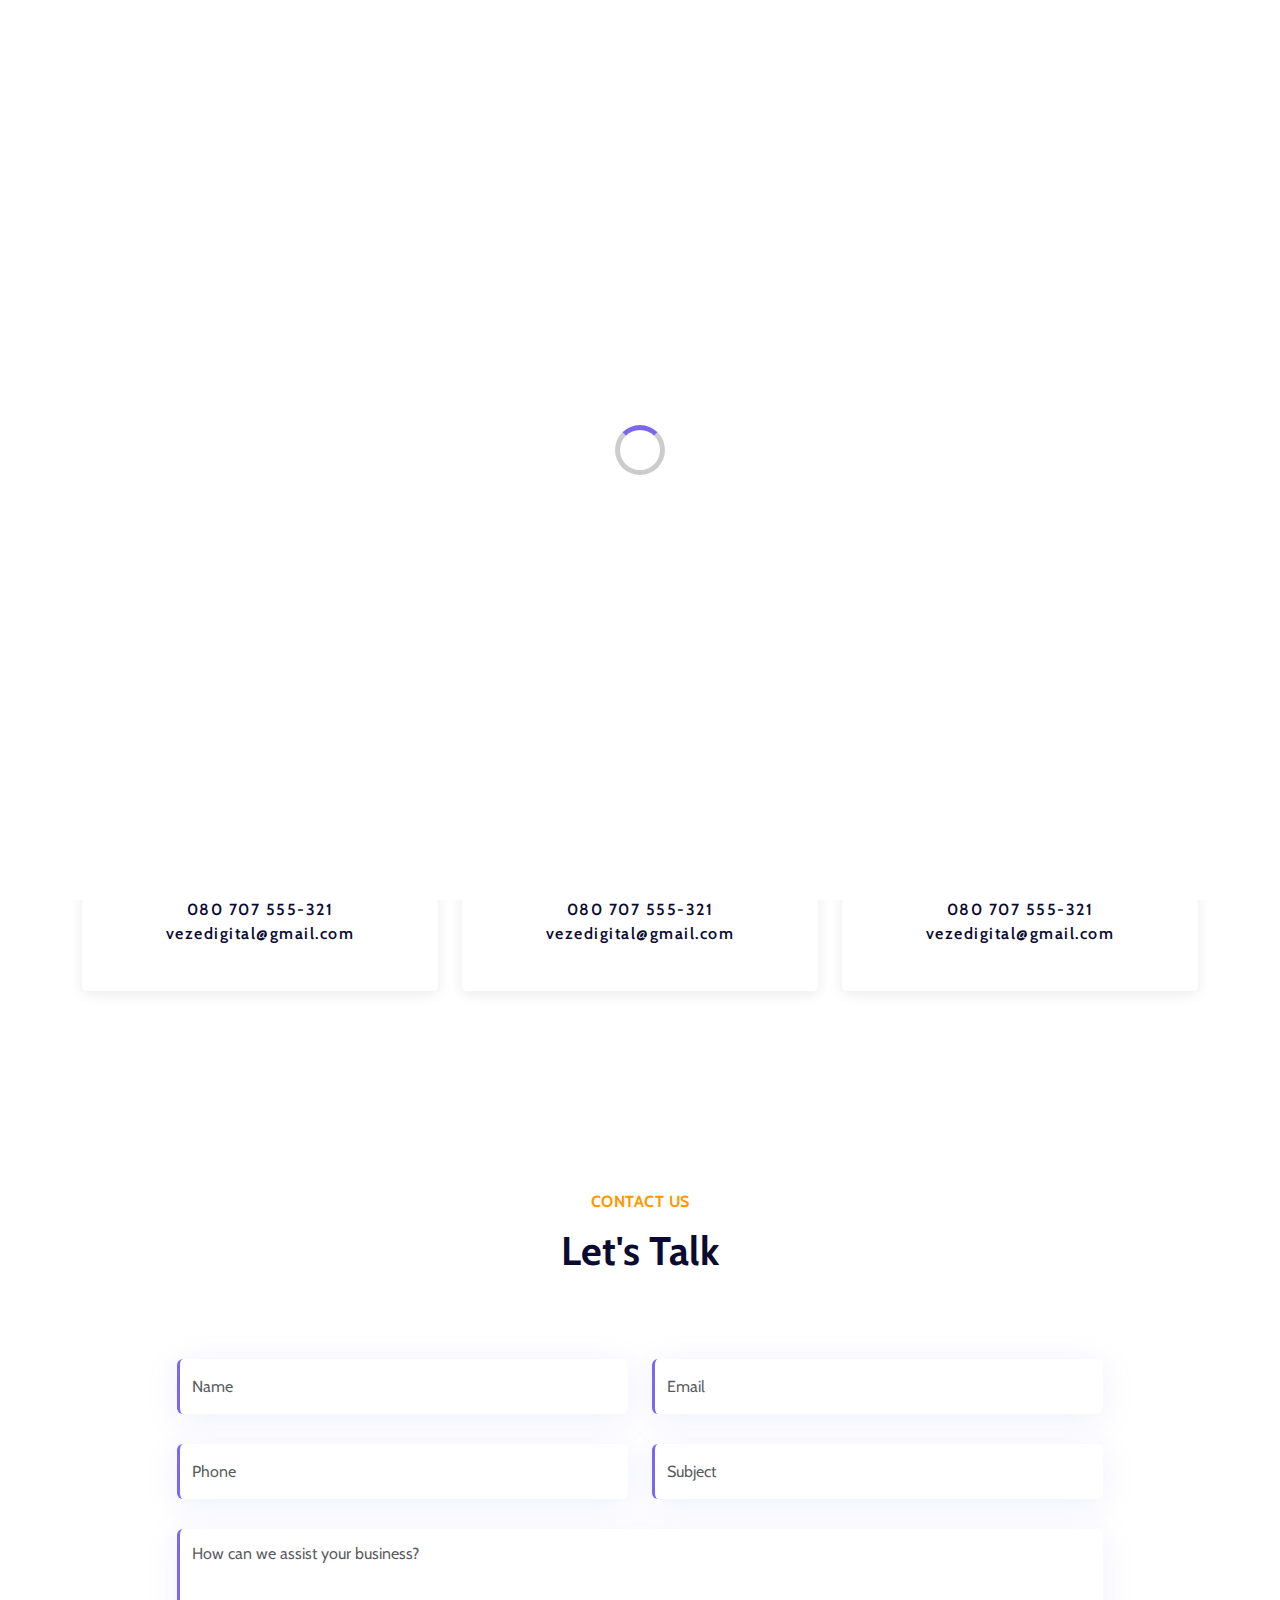
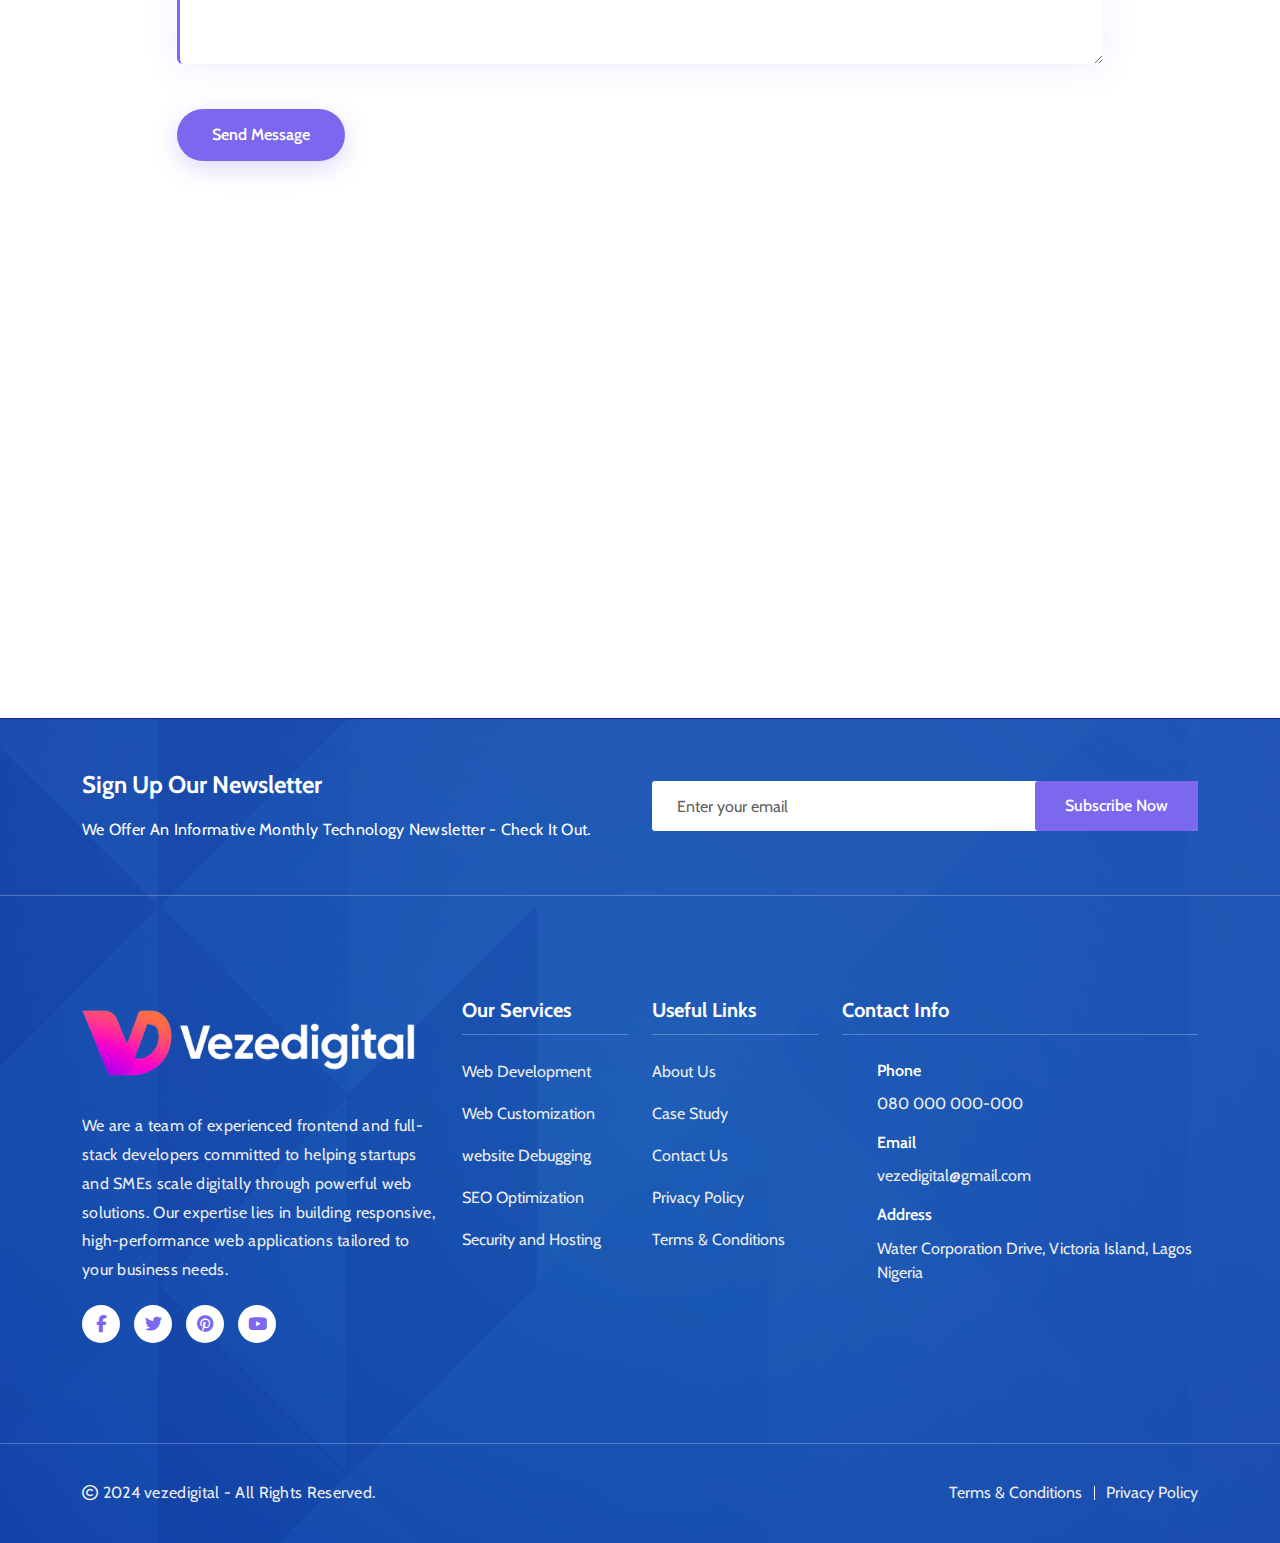
<file: vezedigital/contact/index.html>
<!doctype html>
<html lang="zxx">

<head>
	<meta charset="utf-8">
	<meta name="viewport" content="width=device-width, initial-scale=1, shrink-to-fit=no">
	<meta name="description" content="Vezedigital is a web design and digital agency that builds stunning websites and helps startups grow online.">
	<meta name="robots" content="index, follow">
	<meta property="og:title" content="Vezedigital | Web Design Company">
	<meta property="og:description" content="We help startups create clean, fast websites.">
	<meta property="og:image" content="https://vezedigital.netlify.app/assets/img/og-image.png">
	<meta property="og:url" content="https://vezedigital.netlify.app">
	
	<!-- Title -->
	<title>vezedigital - Web Development Services</title>
	<!-- Google Fonts -->
	<link href="https://fonts.googleapis.com/css2?family=Cabin:wght@400;500;600;700&display=swap" rel="stylesheet">
	<!-- Favicon -->
	<link rel="icon" type="image/png" href="../assets/img/favicon.png">
	
	<!-- Bootstrap Min CSS -->
	<link rel="stylesheet" href="../assets/css/bootstrap.min.css">
	<!-- Animate Min CSS -->
	<link rel="stylesheet" href="../assets/css/animate.min.css">
	<!-- Font Awesome Min CSS -->
	 <link rel="stylesheet" href="https://cdnjs.cloudflare.com/ajax/libs/font-awesome/6.4.0/css/all.min.css" crossorigin="anonymous" referrerpolicy="no-referrer" />
	<!-- Mean Menu CSS -->
	<link rel="stylesheet" href="../assets/css/meanmenu.css">
	<!-- Style CSS -->
	<link rel="stylesheet" href="../assets/css/style.css">
	<!-- Responsive CSS -->
	<link rel="stylesheet" href="../assets/css/responsive.css">
	<link href='https://unpkg.com/boxicons@2.1.4/css/boxicons.min.css' rel='stylesheet'>
</head>

<body>

	<div id="preloader">
		<div class="spinner"></div>
	</div>
	
	<!-- Start Navbar Section -->
	<div class="navbar-section">
	    <div class="webtech-responsive-nav">
	        <div class="container">
	            <div class="webtech-responsive-menu">
	                <div class="logo">
	                    <a href="../">
	                        <img src="../assets/img/logo.png" class="white-logo" alt="vezedigital logo">
	                        <img src="../assets/img/logo-black.png" class="black-logo" alt="vezedigital logo">
	                    </a>
	                </div>
	            </div>
	        </div>
	    </div>
	    <div class="webtech-nav">
	        <div class="container">
	            <nav class="navbar navbar-expand-md navbar-light">
	                <a class="navbar-brand" href="../">
	                    <img src="../assets/img/logo.png" class="white-logo" alt="vezedigital logo">
	                    <img src="../assets/img/logo-black.png" class="black-logo" alt="vezedigital logo">
	                </a>
	                <div class="collapse navbar-collapse mean-menu" id="navbarSupportedContent">
	                    <ul class="navbar-nav">
	                        <li class="nav-item">
	                            <a href="../" class="nav-link">Home</a>
	                        </li>
	                        <li class="nav-item">
	                            <a href="../about/" class="nav-link">About Us</a>
	                        </li>
	                        <li class="nav-item">
	                            <a href="../services/" class="nav-link">Services</a>
	                        </li>
	                        <li class="nav-item">
	                            <a href="../projects/" class="nav-link">Projects</a>
	                        </li>
	                        <li class="nav-item">
	                            <a href="../contact/" class="nav-link">Contact</a>
	                        </li>
	                    </ul>
	                    <div class="other-option">
	                        <a class="default-btn" href="mailto:ciscowellbuilt@gmail.com">Get In Touch <span></span></a>
	                    </div>
	                </div>
	            </nav>
	        </div>
	    </div>
	</div>
	<!-- End Navbar Section -->

	 <!-- Start Page Title Section -->
	<div class="page-title-area">
		<div class="d-table">
			<div class="d-table-cell">
				<div class="container">
					<div class="page-title-content">
						<h2>Contact</h2>
						<ul>
							<li><a href="../">Home</a></li>
							<li>Contact</li>
						</ul>
					</div>
				</div>
			</div>
		</div>
	</div>
	<!-- End Page Title Section -->
	
	<!-- Start Contact Box Section -->
	<section class="contact-info-wrapper">
		<div class="container">
			<div class="row">
				<div class="col-md-12">
					<div class="section-title">
						<h6>Contact Information</h6>
						<h2>Find Us</h2>
					</div>
				</div>
				<div class="col-lg-4 col-md-6">
					<div class="contact-info-content">
						<h5>USA Headquarter</h5>
						<p>304 NW St Homestead, Florida, Melrose Street, Water Mill, 76B Overlook Drive Chester, PA 19013, Flemingsburg USA.</p>
						<a href="tel:0802235678">080 707 555-321</a>
						<a href="mailto:ciscowellbuilt@gmail.com">vezedigital@gmail.com</a>
					</div>
				</div>
				<div class="col-lg-4 col-md-6">
					<div class="contact-info-content">
						<h5>New York Office</h5>
						<p>1540 Pecks Ridge Tilton Rd Flemingsburg, Kentucky(KY), 4104188 Fulton Street Blackwood, NJ 08012, London.</p>
						<a href="tel:0802235678">080 707 555-321</a>
						<a href="mailto:ciscowellbuilt@gmail.com">vezedigital@gmail.com</a>
					</div>
				</div>
				<div class="col-lg-4 col-md-6">
					<div class="contact-info-content">
						<h5>Nigeria Office</h5>
						<p>103 Allen Avenue, Ikeja, Lagos, Water Corporation Drive, Victoria Island, Lagos, Charolais Road, Garki, Abuja, Nigeria.</p>
						<a href="tel:0802235678">080 707 555-321</a>
						<a href="mailto:ciscowellbuilt@gmail.com">vezedigital@gmail.com</a>
					</div>
				</div>
			</div>
		</div>
    </section>
	<!-- End Contact Box Section -->
	
	<!-- Start Contact Section -->
	<div class="contact-section section-padding">
		<div class="container">
			<div class="section-title">
				<h6>Contact Us</h6>
				<h2>Let's Talk</h2>
			</div>
			<div class="row align-items-center">
				<div class="col-lg-10 offset-lg-1">
					<div class="contact-form">
						<p class="form-message" id="form-message"></p>
						<form name="form" id="contact-form" class="contact-form form" method="POST" data-netlify="true" netlify>
							<input type="hidden" name="form-name" value="contact">
							<div class="row">
								<div class="col-lg-6 col-md-6">
									<div class="form-group">
										<input type="text" name="name" id="name" class="form-control" required placeholder="Name">
									</div>
								</div>
								<div class="col-lg-6 col-md-6">
									<div class="form-group">
										<input type="email" name="email" id="email" class="form-control" required placeholder="Email">
									</div>
								</div>
								<div class="col-lg-6 col-md-6">
									<div class="form-group">
										<input type="text" name="phone" id="phone" required class="form-control" placeholder="Phone">
									</div>
								</div>
								<div class="col-lg-6 col-md-6">
									<div class="form-group">
										<input type="text" name="subject" id="subject" class="form-control" required placeholder="Subject">
									</div>
								</div>
								<div class="col-lg-12 col-md-12">
									<div class="form-group">
										<textarea name="message" class="form-control" id="message" cols="30" rows="6" required placeholder="How can we assist your business?"></textarea>
									</div>
								</div>
								<p class="form-message" id="form-message"></p>
								<div class="col-lg-12 col-md-12">
									<button type="submit" class="default-btn submit-btn">Send Message <span></span></button>
								</div>
							</div>
						</form>
					</div>
				</div>
			</div>
		</div>
	</div>
	<!-- End Contact Section -->
	
    <!-- Start Map Section -->
    <div class="map-section">
        <div class="google-map">
            <iframe src="https://www.google.com/maps/embed?pb=!1m18!1m12!1m3!1d1322583.408894594!2d-102.14199186434853!3d39.651402412422705!2m3!1f0!2f0!3f0!3m2!1i1024!2i768!4f13.1!3m3!1m2!1s0x877496a0a13c3aa3%3A0xde429e634a338207!2sSt%20Francis%2C%20KS%2067756%2C%20USA!5e0!3m2!1sen!2sbd!4v1705036980615!5m2!1sen!2sbd" width="100%" height="450" style="border:0;" allowfullscreen="" loading="lazy" referrerpolicy="no-referrer-when-downgrade"></iframe>
        </div>
    </div>
    <!-- End Map Section -->
	
	<!-- Start Footer Section -->
	<section class="footer-subscribe-wrapper">
		<!-- Start Subscribe Section -->
		<div class="subscribe-area">
			<div class="container">
				<div class="row align-items-center">
					<div class="col-lg-6 col-md-6">
						<div class="subscribe-content">
							<h2>Sign Up Our Newsletter</h2>
							<p>We Offer An Informative Monthly Technology Newsletter - Check It Out.</p>
						</div>
					</div>
					<div class="col-lg-6 col-md-6">
						<form class="newsletter-form">
							<input type="email" class="input-newsletter" placeholder="Enter your email" name="EMAIL" required autocomplete="off">
							<button type="submit">Subscribe Now</button>
						</form>
					</div>
				</div>
			</div>
		</div>
		<!-- End Subscribe Section -->
		<!-- Start Footer Section -->
		<div class="footer-area ptb-100">
			<div class="container">
				<div class="row">
					<div class="col-lg-4 col-md-6 col-sm-6">
						<div class="single-footer-widget">
							<a class="footer-logo" href="#">
								<img src="../assets/img/logo.png" class="white-logo" alt="vezedigital logo">
							</a>
							<p>We are a team of experienced frontend and full-stack developers committed to helping startups and SMEs scale digitally through powerful web solutions. Our expertise lies in building responsive, high-performance web applications tailored to your business needs.</p>
							<ul class="footer-social">
								<li><a href="https://www.facebook.com/vezedigitals/"> <i class="fab fa-facebook-f"></i></a></li>
								<li><a href="https://www.x.com/vezedigitals/"> <i class="fab fa-twitter"></i></a></li>
								<li><a href="https://www.pinterest.com/vezedigitals/"> <i class="fab fa-pinterest"></i></a></li>
								<li><a href="https://www.youtube.com/@vezedigitalsofficial8665"> <i class="fab fa-youtube"></i></a></li>
							</ul>
						</div>
					</div>
					<div class="col-lg-2 col-md-6 col-sm-6">
						<div class="single-footer-widget">
							<div class="footer-heading">
								<h3>Our Services</h3>
							</div>
							<ul class="footer-quick-links">
								<li><a href="../services/">Web Development</a></li>
								<li><a href="../services/">Web Customization</a></li>
								<li><a href="../services/">website Debugging</a></li>
								<li><a href="../services/">SEO Optimization</a></li>
								<li><a href="../services/">Security and Hosting</a></li>
							</ul>
						</div>
					</div>
					<div class="col-lg-2 col-md-6 col-sm-6">
						<div class="single-footer-widget">
							<div class="footer-heading">
								<h3>Useful Links</h3>
							</div>
							<ul class="footer-quick-links">
								<li><a href="../about/">About Us</a></li>
								<li><a href="../projects/">Case Study</a></li>
								<li><a href="../contact/">Contact Us</a></li>
								<li><a href="#">Privacy Policy</a></li>
								<li><a href="#">Terms & Conditions</a></li>
							</ul>
						</div>
					</div>
					<div class="col-lg-4 col-md-6 col-sm-6">
						<div class="single-footer-widget">
							<div class="footer-heading">
								<h3>Contact Info</h3>
							</div>
							<div class="footer-info-contact">
								<i class="flaticon-phone-call"></i>
								<h3>Phone</h3>
								<span><a href="tel:0802235678">080 000 000-000</a></span>
							</div>
							<div class="footer-info-contact">
								<i class="flaticon-envelope"></i>
								<h3>Email</h3>
								<span><a href="mailto:ciscowellbuilt@gmail.com">vezedigital@gmail.com</a></span>
							</div>
							<div class="footer-info-contact">
								<i class="flaticon-placeholder"></i>
								<h3>Address</h3>
								<span>Water Corporation Drive, Victoria Island, Lagos Nigeria</span>
							</div>
						</div>
					</div>
				</div>
			</div>
		</div>
		<!-- End Footer Section -->
		<!-- Start Copy Right Section -->
		<div class="copyright-area">
			<div class="container">
				<div class="row align-items-center">
					<div class="col-lg-6 col-md-6">
						<p> <i class="far fa-copyright"></i> 2024 vezedigital - All Rights Reserved.</p>
					</div>
					<div class="col-lg-6 col-md-6">
						<ul>
							<li> <a href="#">Terms & Conditions</a></li>
							<li> <a href="#">Privacy Policy</a></li>
						</ul>
					</div>
				</div>
			</div>
		</div>
		<!-- End Copy Right Section -->
	</section>
	<!-- End Footer Section -->

	<script type="application/ld+json">
		{
		"@context": "https://schema.org",
		"@type": "Organization",
		"name": "Vezedigital",
		"url": "https://vezedigital.netlify.app",
		"logo": "https://vezedigital.netlify.app/assets/img/logo.png",
		"sameAs": [
			"https://www.twitter.com/vezedigital",
			"https://www.instagram.com/vezedigital"
		]
		}
	</script>
	<script>
		document.addEventListener("DOMContentLoaded", function () {
			const form = document.getElementById('contact-form');
			const formMessage = document.getElementById('form-message');

			form.addEventListener('submit', function (e) {
				e.preventDefault();

				const formData = new FormData(form);

				// Show loading message for 1 second
				formMessage.classList.remove('error', 'success');
				formMessage.classList.add('loading');
				formMessage.innerText = "Sending...";

				setTimeout(() => {
					fetch(form.getAttribute('action') || '/', {
						method: "POST",
						body: formData,
					})
					.then(response => {
						formMessage.classList.remove('loading');
						if (response.ok) {
							formMessage.classList.add('success');
							formMessage.innerText = "Message sent successfully!";
							form.reset();
						} else {
							throw new Error("Submission failed");
						}
					})
					.catch(() => {
						formMessage.classList.remove('loading');
						formMessage.classList.add('error');
						formMessage.innerText = "Oops! Something went wrong.";
					});
				}, 1200); // 1 second delay
			});
		});
	</script>


	<!-- jQuery Min JS -->
	<script src="../assets/js/jquery.min.js"></script>
	<!-- Popper Min JS -->
	<script src="../assets/js/popper.min.js"></script>
	<!-- Bootstrap Min JS -->
	<script src="../assets/js/bootstrap.bundle.min.js"></script>
	<!-- Mean Menu JS -->
	<script src="../assets/js/jquery.meanmenu.js"></script>
	<!-- Appear Min JS -->
	<script src="../assets/js/jquery.appear.min.js"></script>
	<!-- WOW Min JS -->
	<script src="../assets/js/wow.min.js"></script>
	<!-- Ajax Mail JS -->
	<!-- Main JS -->
	<script src="../assets/js/main.js"></script>
	
</body>

</html>
</file>
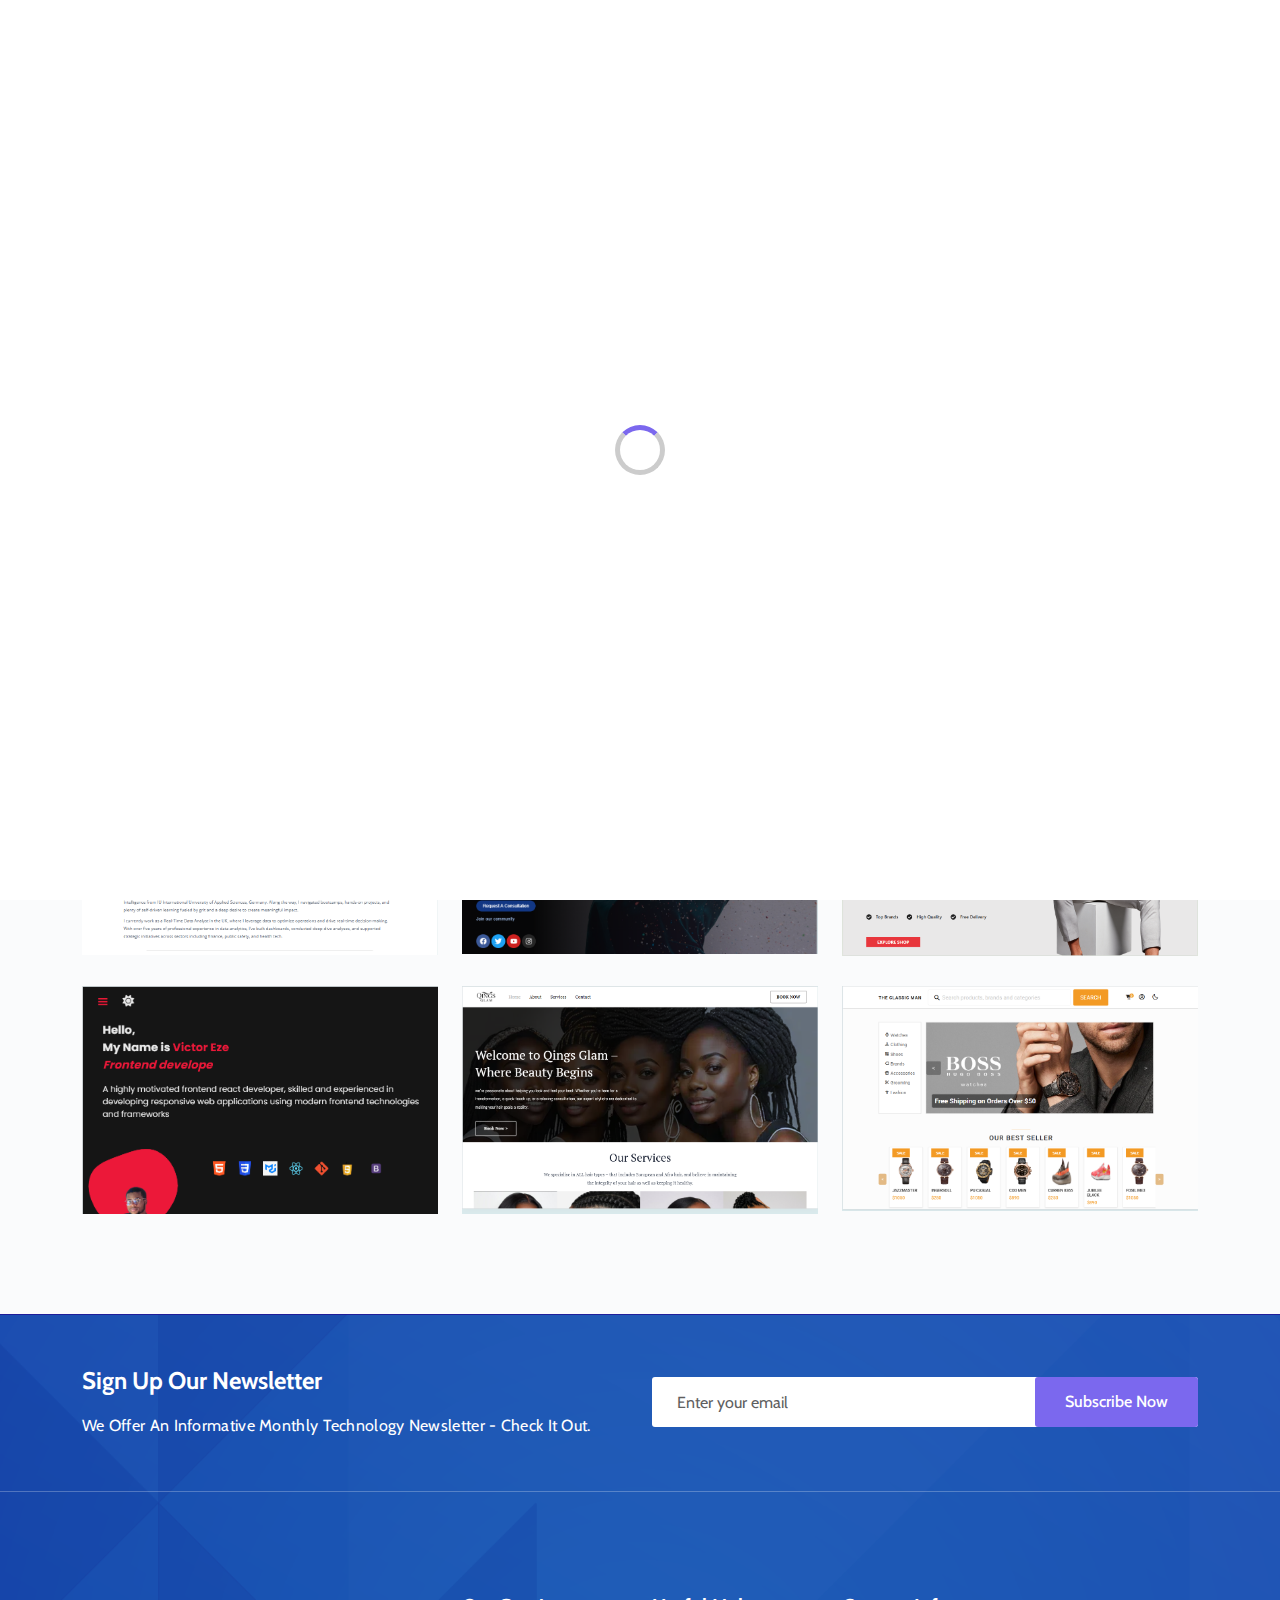
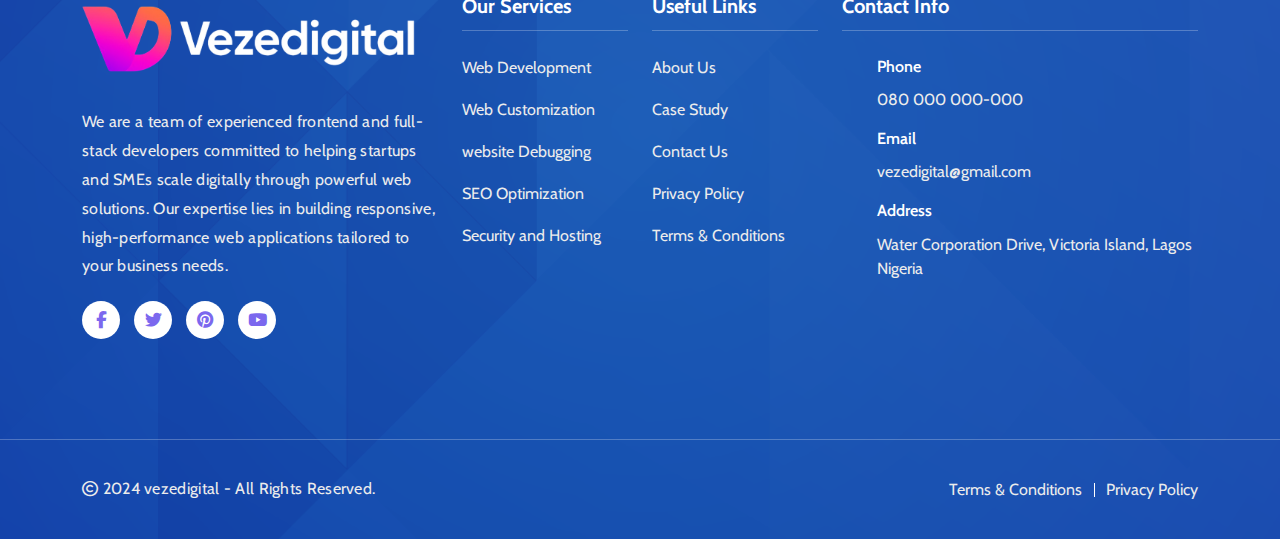
<file: vezedigital/projects/index.html>
<!doctype html>
<html lang="zxx">

<head>
	<!-- Required meta tags -->
	<meta charset="utf-8">
	<meta name="viewport" content="width=device-width, initial-scale=1, shrink-to-fit=no">
	<meta name="description" content="Vezedigital is a web design and digital agency that builds stunning websites and helps startups grow online.">
	<meta name="robots" content="index, follow">
	<meta property="og:title" content="Vezedigital | Web Design Company">
	<meta property="og:description" content="We help startups create clean, fast websites.">
	<meta property="og:image" content="https://vezedigital.netlify.app/assets/img/og-image.png">
	<meta property="og:url" content="https://vezedigital.netlify.app">
	
	<!-- Title -->
	<title>vezedigital - Web Development Services</title>
	<!-- Google Fonts -->
	<link href="https://fonts.googleapis.com/css2?family=Cabin:wght@400;500;600;700&display=swap" rel="stylesheet">
	<!-- Favicon -->
	<link rel="icon" type="image/png" href="../assets/img/favicon.png">
	
	<!-- Bootstrap Min CSS -->
	<link rel="stylesheet" href="../assets/css/bootstrap.min.css">
	<!-- Animate Min CSS -->
	<link rel="stylesheet" href="../assets/css/animate.min.css">
	<!-- Font Awesome Min CSS -->
	 <link rel="stylesheet" href="https://cdnjs.cloudflare.com/ajax/libs/font-awesome/6.4.0/css/all.min.css" crossorigin="anonymous" referrerpolicy="no-referrer" />
	<!-- Mean Menu CSS -->
	<link rel="stylesheet" href="../assets/css/meanmenu.css">
	<!-- Style CSS -->
	<link rel="stylesheet" href="../assets/css/style.css">
	<!-- Responsive CSS -->
	<link rel="stylesheet" href="../assets/css/responsive.css">
	<link href='https://unpkg.com/boxicons@2.1.4/css/boxicons.min.css' rel='stylesheet'>
</head>

<body>

	<div id="preloader">
		<div class="spinner"></div>
	</div>
	
	<!-- Start Navbar Section -->
	<div class="navbar-section">
	    <div class="webtech-responsive-nav">
	        <div class="container">
	            <div class="webtech-responsive-menu">
	                <div class="logo">
	                    <a href="../">
	                        <img src="../assets/img/logo.png" class="white-logo" alt="vezedigital logo">
	                        <img src="../assets/img/logo-black.png" class="black-logo" alt="vezedigital logo">
	                    </a>
	                </div>
	            </div>
	        </div>
	    </div>
	    <div class="webtech-nav">
	        <div class="container">
	            <nav class="navbar navbar-expand-md navbar-light">
	                <a class="navbar-brand" href="../">
	                    <img src="../assets/img/logo.png" class="white-logo" alt="vezedigital logo">
	                    <img src="../assets/img/logo-black.png" class="black-logo" alt="vezedigital logo">
	                </a>
	                <div class="collapse navbar-collapse mean-menu" id="navbarSupportedContent">
	                    <ul class="navbar-nav">
	                        <li class="nav-item">
	                            <a href="../" class="nav-link">Home</a>
	                        </li>
	                        <li class="nav-item">
	                            <a href="../about/" class="nav-link">About Us</a>
	                        </li>
	                        <li class="nav-item">
	                            <a href="../services/" class="nav-link">Services</a>
	                        </li>
	                        <li class="nav-item">
	                            <a href="../projects/" class="nav-link">Projects</a>
	                        </li>
	                        <li class="nav-item">
	                            <a href="../contact/" class="nav-link">Contact</a>
	                        </li>
	                    </ul>
	                    <div class="other-option">
	                        <a class="default-btn" href="mailto:ciscowellbuilt@gmail.com">Get In Touch <span></span></a>
	                    </div>
	                </div>
	            </nav>
	        </div>
	    </div>
	</div>
	<!-- End Navbar Section -->
	<!-- Start Page Title Section -->
	<div class="page-title-area">
		<div class="d-table">
			<div class="d-table-cell">
				<div class="container">
					<div class="page-title-content">
						<h2>Projects</h2>
						<ul>
							<li><a href="../">Home</a></li>
							<li>Projects</li>
						</ul>
					</div>
				</div>
			</div>
		</div>
	</div>
	<!-- End Page Title Section -->
	
	<!-- Start Project Section -->
    <section class="project-area bg-grey section-padding">
        <div class="container">
            <div class="row">
                <div class="col-md-12">
					<div class="section-title">
						<h6>Featured Works</h6>
						<h2>Our Portfolio</h2>
					</div>
                </div>
                <!-- project-item -->
                <div class="col-lg-4 col-md-6">
                    <div class="project-item">
						<img src="../assets/img/portfolio/amarachukwu-eze.png" alt="vezedigital portfolio image">
                        <div class="project-content-overlay">
							<p>Web development</p>
							<h3><a href="https://amarachukwueze.com/about/">amarachukwu eze</a></h3>
                        </div>
                    </div>
                </div>
                <!-- project-item -->
                <div class="col-lg-4 col-md-6">
                    <div class="project-item">
						<img src="../assets/img/portfolio/tmhwithclaire.png" alt="vezedigital portfolio image">
                        <div class="project-content-overlay">
							<p>Web development</p>
							<h3><a href="https://tmhwithclaire.rf.gd/?i=1">tmhwithclaire</a></h3>
                        </div>
                    </div>
                </div>
                <!-- project-item -->
                <div class="col-lg-4 col-md-6">
                    <div class="project-item">
						<img src="../assets/img/portfolio/luxen.png" alt="vezedigital portfolio image">
                        <div class="project-content-overlay">
							<p>Web development</p>
							<h3><a href="https://luxen.rf.gd/">luxen</a></h3>
                        </div>
                    </div>
                </div>
                <!-- project-item -->
                <div class="col-lg-4 col-md-6">
                    <div class="project-item">
						<img src="../assets/img/portfolio/victoralexug.png" alt="vezedigital portfolio image">
                        <div class="project-content-overlay">
							<p>Web development</p>
							<h3><a href="https://victoralexug.github.io/victoralexug/">portfolio</a></h3>
                        </div>
                    </div>
                </div>
                <!-- project-item -->
                <div class="col-lg-4 col-md-6">
                    <div class="project-item">
						<img src="../assets/img/portfolio/qings.png" alt="vezedigital portfolio image">
                        <div class="project-content-overlay">
							<p>Web development</p>
							<h3><a href="projects.html">Qings</a></h3>
                        </div>
                    </div>
                </div>
                <!-- project-item -->
                <div class="col-lg-4 col-md-6">
                    <div class="project-item">
						<img src="../assets/img/portfolio/ecommerce.png" alt="vezedigital portfolio image">
                        <div class="project-content-overlay">
						<p>Web development</p>
							<h3><a href="projects.html">ecommerce</a></h3>
                        </div>
                    </div>
                </div>
            </div>
        </div>
    </section>
    <!-- End Project Section -->
	
	<!-- Start Footer Section -->
	<section class="footer-subscribe-wrapper">
		<!-- Start Subscribe Section -->
		<div class="subscribe-area">
			<div class="container">
				<div class="row align-items-center">
					<div class="col-lg-6 col-md-6">
						<div class="subscribe-content">
							<h2>Sign Up Our Newsletter</h2>
							<p>We Offer An Informative Monthly Technology Newsletter - Check It Out.</p>
						</div>
					</div>
					<div class="col-lg-6 col-md-6">
						<form class="newsletter-form">
							<input type="email" class="input-newsletter" placeholder="Enter your email" name="EMAIL" required autocomplete="off">
							<button type="submit">Subscribe Now</button>
						</form>
					</div>
				</div>
			</div>
		</div>
		<!-- End Subscribe Section -->
		<!-- Start Footer Section -->
		<div class="footer-area ptb-100">
			<div class="container">
				<div class="row">
					<div class="col-lg-4 col-md-6 col-sm-6">
						<div class="single-footer-widget">
							<a class="footer-logo" href="#">
								<img src="../assets/img/logo.png" class="white-logo" alt="vezedigital logo">
							</a>
							<p>We are a team of experienced frontend and full-stack developers committed to helping startups and SMEs scale digitally through powerful web solutions. Our expertise lies in building responsive, high-performance web applications tailored to your business needs.</p>
							<ul class="footer-social">
								<li><a href="https://www.facebook.com/vezedigitals/"> <i class="fab fa-facebook-f"></i></a></li>
								<li><a href="https://www.x.com/vezedigitals/"> <i class="fab fa-twitter"></i></a></li>
								<li><a href="https://www.pinterest.com/vezedigitals/"> <i class="fab fa-pinterest"></i></a></li>
								<li><a href="https://www.youtube.com/@vezedigitalsofficial8665"> <i class="fab fa-youtube"></i></a></li>
							</ul>
						</div>
					</div>
					<div class="col-lg-2 col-md-6 col-sm-6">
						<div class="single-footer-widget">
							<div class="footer-heading">
								<h3>Our Services</h3>
							</div>
							<ul class="footer-quick-links">
								<li><a href="../services/">Web Development</a></li>
								<li><a href="../services/">Web Customization</a></li>
								<li><a href="../services/">website Debugging</a></li>
								<li><a href="../services/">SEO Optimization</a></li>
								<li><a href="../services/">Security and Hosting</a></li>
							</ul>
						</div>
					</div>
					<div class="col-lg-2 col-md-6 col-sm-6">
						<div class="single-footer-widget">
							<div class="footer-heading">
								<h3>Useful Links</h3>
							</div>
							<ul class="footer-quick-links">
								<li><a href="../about/">About Us</a></li>
								<li><a href="../projects/">Case Study</a></li>
								<li><a href="../contact/">Contact Us</a></li>
								<li><a href="#">Privacy Policy</a></li>
								<li><a href="#">Terms & Conditions</a></li>
							</ul>
						</div>
					</div>
					<div class="col-lg-4 col-md-6 col-sm-6">
						<div class="single-footer-widget">
							<div class="footer-heading">
								<h3>Contact Info</h3>
							</div>
							<div class="footer-info-contact">
								<i class="flaticon-phone-call"></i>
								<h3>Phone</h3>
								<span><a href="tel:0802235678">080 000 000-000</a></span>
							</div>
							<div class="footer-info-contact">
								<i class="flaticon-envelope"></i>
								<h3>Email</h3>
								<span><a href="mailto:ciscowellbuilt@gmail.com">vezedigital@gmail.com</a></span>
							</div>
							<div class="footer-info-contact">
								<i class="flaticon-placeholder"></i>
								<h3>Address</h3>
								<span>Water Corporation Drive, Victoria Island, Lagos Nigeria</span>
							</div>
						</div>
					</div>
				</div>
			</div>
		</div>
		<!-- End Footer Section -->
		<!-- Start Copy Right Section -->
		<div class="copyright-area">
			<div class="container">
				<div class="row align-items-center">
					<div class="col-lg-6 col-md-6">
						<p> <i class="far fa-copyright"></i> 2024 vezedigital - All Rights Reserved.</p>
					</div>
					<div class="col-lg-6 col-md-6">
						<ul>
							<li> <a href="#">Terms & Conditions</a></li>
							<li> <a href="#">Privacy Policy</a></li>
						</ul>
					</div>
				</div>
			</div>
		</div>
		<!-- End Copy Right Section -->
	</section>
	<!-- End Footer Section -->

	<script type="application/ld+json">
		{
		"@context": "https://schema.org",
		"@type": "Organization",
		"name": "Vezedigital",
		"url": "https://vezedigital.netlify.app",
		"logo": "https://vezedigital.netlify.app/assets/img/logo.png",
		"sameAs": [
			"https://www.twitter.com/vezedigital",
			"https://www.instagram.com/vezedigital"
		]
		}
	</script>

	<!-- jQuery Min JS -->
	<script src="../assets/js/jquery.min.js"></script>
	<!-- Popper Min JS -->
	<script src="../assets/js/popper.min.js"></script>
	<!-- Bootstrap Min JS -->
	<script src="../assets/js/bootstrap.bundle.min.js"></script>
	<!-- Mean Menu JS -->
	<script src="../assets/js/jquery.meanmenu.js"></script>
	<!-- Appear Min JS -->
	<script src="../assets/js/jquery.appear.min.js"></script>
	<!-- WOW Min JS -->
	<script src="../assets/js/wow.min.js"></script>
	<!-- Ajax Mail JS -->
	<!-- Main JS -->
	<script src="../assets/js/main.js"></script>
	
</body>

</html>
</file>
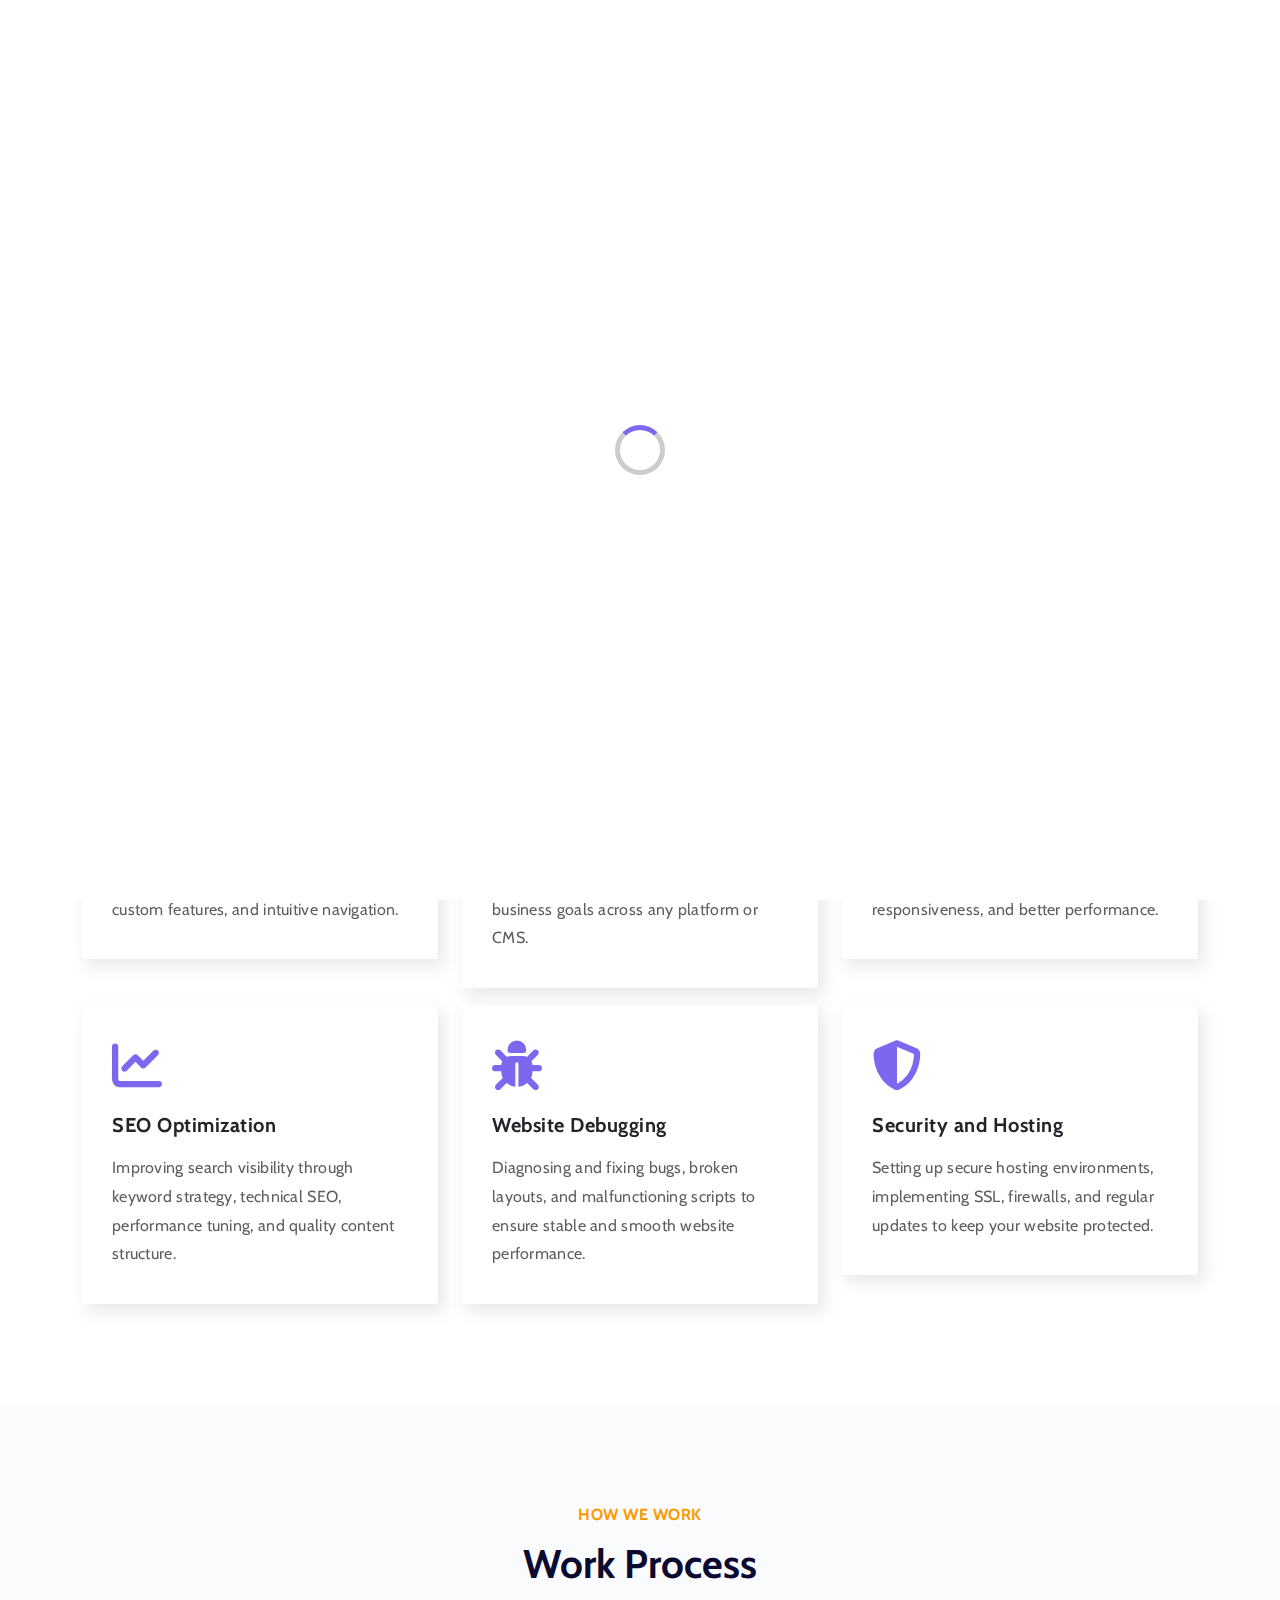
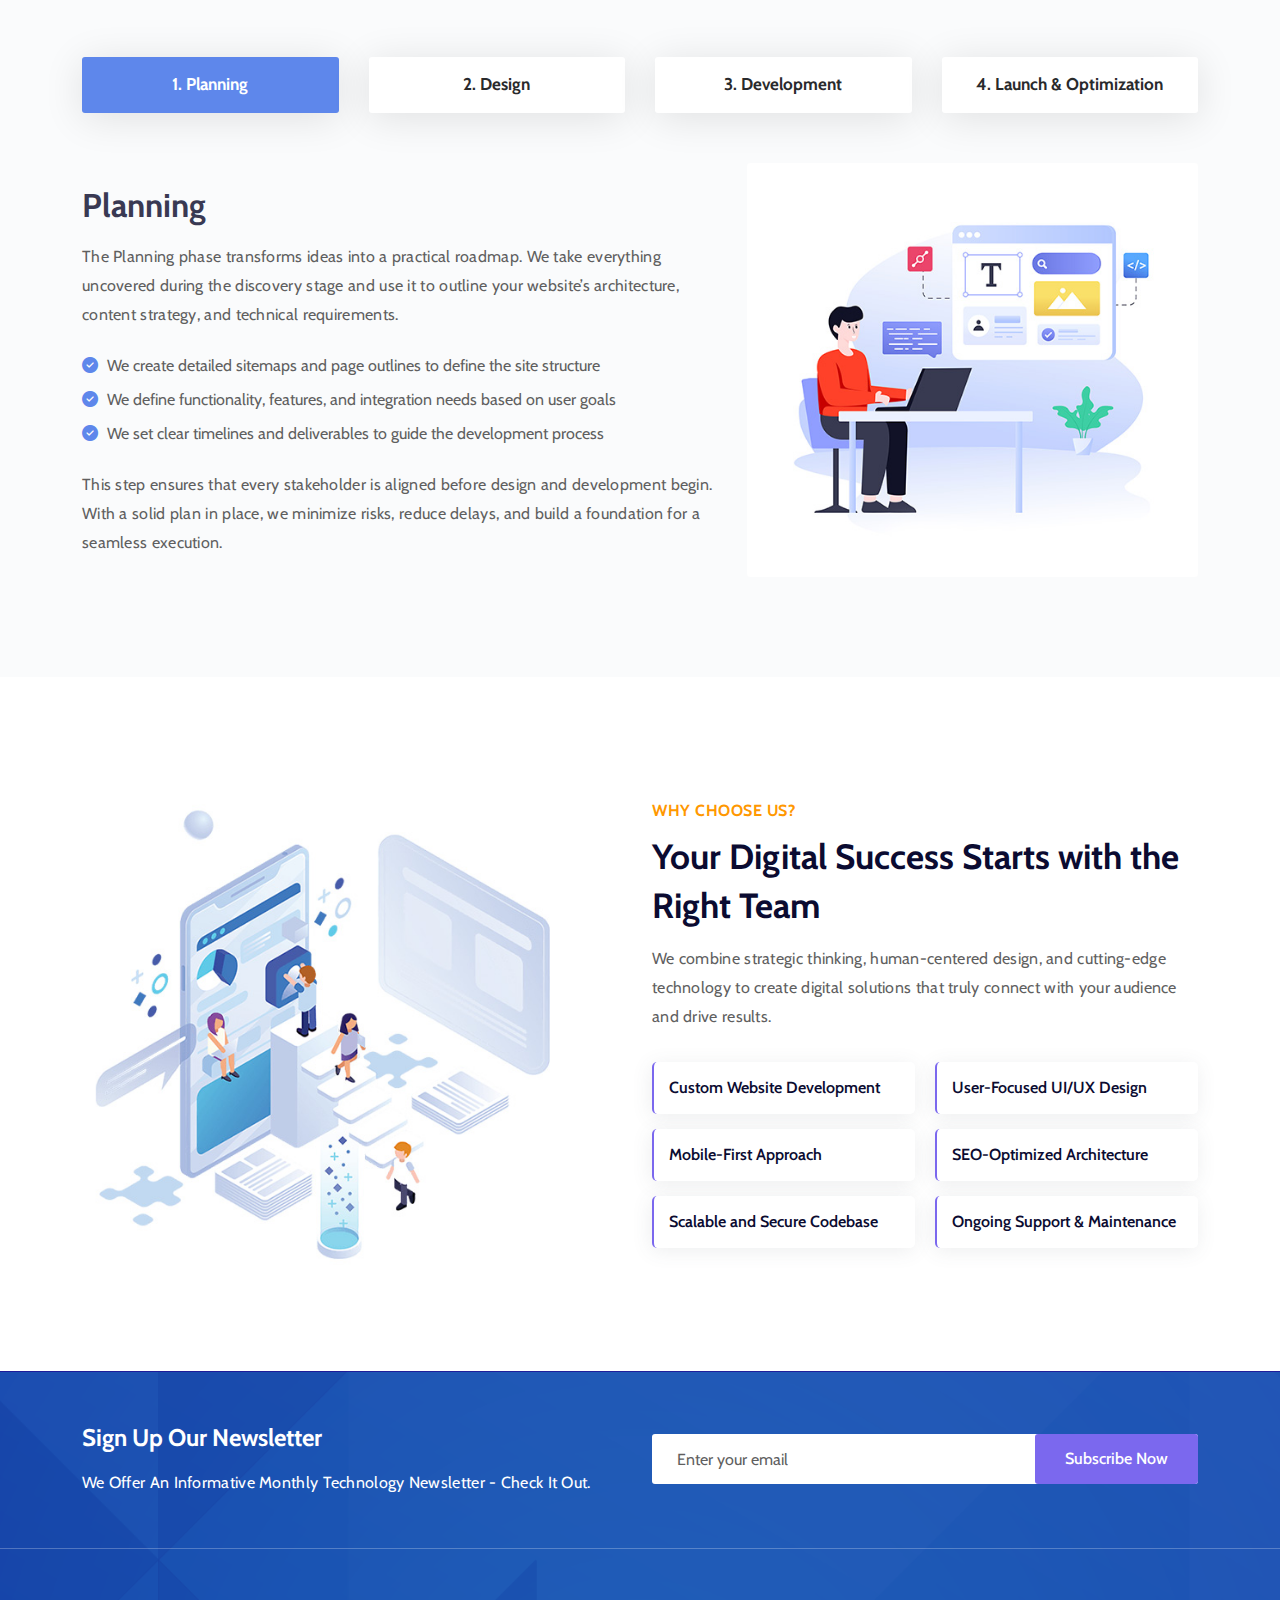
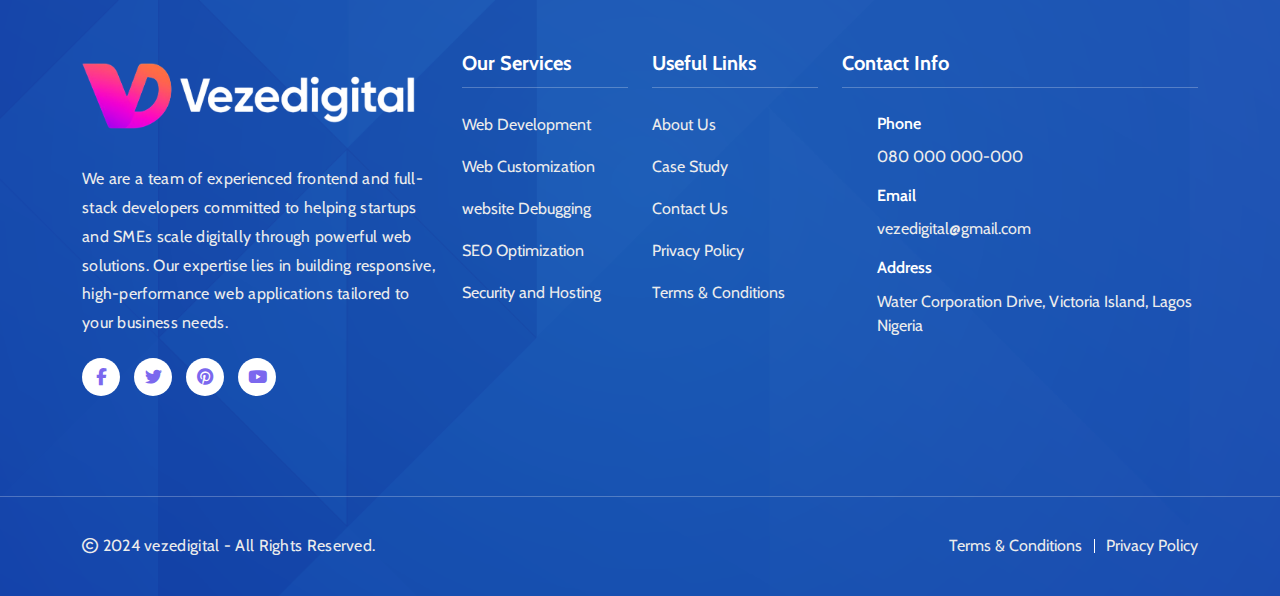
<file: vezedigital/services/index.html>
<!doctype html>
<html lang="zxx">

<head>
	<!-- Required meta tags -->
	<meta charset="utf-8">
	<meta name="viewport" content="width=device-width, initial-scale=1, shrink-to-fit=no">
	<meta name="description" content="Vezedigital is a web design and digital agency that builds stunning websites and helps startups grow online.">
	<meta name="robots" content="index, follow">
	<meta property="og:title" content="Vezedigital | Web Design Company">
	<meta property="og:description" content="We help startups create clean, fast websites.">
	<meta property="og:image" content="https://vezedigital.netlify.app/assets/img/og-image.png">
	<meta property="og:url" content="https://vezedigital.netlify.app">

	<!-- Title -->
	<title>vezedigital - Web Development Services</title>
	<!-- Google Fonts -->
	<link href="https://fonts.googleapis.com/css2?family=Cabin:wght@400;500;600;700&display=swap" rel="stylesheet">
	<!-- Favicon -->
	<link rel="icon" type="image/png" href="../assets/img/favicon.png">
	
	<!-- Bootstrap Min CSS -->
	<link rel="stylesheet" href="../assets/css/bootstrap.min.css">
	<!-- Animate Min CSS -->
	<link rel="stylesheet" href="../assets/css/animate.min.css">
	<!-- Font Awesome Min CSS -->
	 <link rel="stylesheet" href="https://cdnjs.cloudflare.com/ajax/libs/font-awesome/6.4.0/css/all.min.css" crossorigin="anonymous" referrerpolicy="no-referrer" />
	<!-- Mean Menu CSS -->
	<link rel="stylesheet" href="../assets/css/meanmenu.css">
	<!-- Style CSS -->
	<link rel="stylesheet" href="../assets/css/style.css">
	<!-- Responsive CSS -->
	<link rel="stylesheet" href="../assets/css/responsive.css">
	<link href='https://unpkg.com/boxicons@2.1.4/css/boxicons.min.css' rel='stylesheet'>
</head>

<body>

	<div id="preloader">
		<div class="spinner"></div>
	</div>
	
	<!-- Start Navbar Section -->
	<div class="navbar-section">
	    <div class="webtech-responsive-nav">
	        <div class="container">
	            <div class="webtech-responsive-menu">
	                <div class="logo">
	                    <a href="../">
	                        <img src="../assets/img/logo.png" class="white-logo" alt="vezedigital logo">
	                        <img src="../assets/img/logo-black.png" class="black-logo" alt="vezedigital logo">
	                    </a>
	                </div>
	            </div>
	        </div>
	    </div>
	    <div class="webtech-nav">
	        <div class="container">
	            <nav class="navbar navbar-expand-md navbar-light">
	                <a class="navbar-brand" href="../">
	                    <img src="../assets/img/logo.png" class="white-logo" alt="vezedigital logo">
	                    <img src="../assets/img/logo-black.png" class="black-logo" alt="vezedigital logo">
	                </a>
	                <div class="collapse navbar-collapse mean-menu" id="navbarSupportedContent">
	                    <ul class="navbar-nav">
	                        <li class="nav-item">
	                            <a href="../" class="nav-link">Home</a>
	                        </li>
	                        <li class="nav-item">
	                            <a href="../about/" class="nav-link">About Us</a>
	                        </li>
	                        <li class="nav-item">
	                            <a href="../services/" class="nav-link">Services</a>
	                        </li>
	                        <li class="nav-item">
	                            <a href="../projects/" class="nav-link">Projects</a>
	                        </li>
	                        <li class="nav-item">
	                            <a href="../contact/" class="nav-link">Contact</a>
	                        </li>
	                    </ul>
	                    <div class="other-option">
	                        <a class="default-btn" href="mailto:ciscowellbuilt@gmail.com">Get In Touch <span></span></a>
	                    </div>
	                </div>
	            </nav>
	        </div>
	    </div>
	</div>
	<!-- End Navbar Section -->
	
	<!-- Start Page Title Section -->
	<div class="page-title-area">
		<div class="d-table">
			<div class="d-table-cell">
				<div class="container">
					<div class="page-title-content">
						<h2>Services</h2>
						<ul>
							<li><a href="../">Home</a></li>
							<li>Services</li>
						</ul>
					</div>
				</div>
			</div>
		</div>
	</div>
	<!-- End Page Title Section -->

	<!-- Start Services Section -->
	<section class="services-section section-padding">
		<div class="container">
            <div class="row">
                <div class="col-sm-12">
					<div class="section-title">
						<h6>What We Provide</h6>
						<h2>Our Services</h2>
					</div>
                </div>
            </div>
			<div class="row">
				<div class="col-lg-4 col-md-6">
					<div class="single-services-item">
						<div class="services-icon">
							<i class="fa fa-code"></i>
						</div>
						<h3>Web Development</h3>
						<p>Building responsive, high-performance websites with modern tech stacks, custom features, and intuitive navigation.</p>
					</div>
				</div>
				<div class="col-lg-4 col-md-6">
					<div class="single-services-item">
						<div class="services-icon">
							<i class="fa fa-sliders-h"></i>
						</div>
						<h3>Website Customization</h3>
						<p>Tailoring layouts, themes, and functionality to match your brand and business goals across any platform or CMS.</p>
					</div>
				</div>
				<div class="col-lg-4 col-md-6">
					<div class="single-services-item">
						<div class="services-icon">
							<i class="fa fa-sync-alt"></i>
						</div>
						<h3>Website Redesign</h3>
						<p>Revamping outdated websites with modern designs, improved UX, mobile responsiveness, and better performance.</p>
					</div>
				</div>
				<div class="col-lg-4 col-md-6">
					<div class="single-services-item">
						<div class="services-icon">
							<i class="fa fa-chart-line"></i>
						</div>
						<h3>SEO Optimization</h3>
						<p>Improving search visibility through keyword strategy, technical SEO, performance tuning, and quality content structure.</p>
					</div>
				</div>
				<div class="col-lg-4 col-md-6">
					<div class="single-services-item">
						<div class="services-icon">
							<i class="fa fa-bug"></i>
						</div>
						<h3>Website Debugging</h3>
						<p>Diagnosing and fixing bugs, broken layouts, and malfunctioning scripts to ensure stable and smooth website performance.</p>
					</div>
				</div>
				<div class="col-lg-4 col-md-6">
					<div class="single-services-item">
						<div class="services-icon">
							<i class="fa fa-shield-alt"></i>
						</div>
						<h3>Security and Hosting</h3>
						<p>Setting up secure hosting environments, implementing SSL, firewalls, and regular updates to keep your website protected.</p>
					</div>
				</div>
			</div>
		</div>
	</section>
	<!-- End Services Section -->
	
	<!-- Start Work Process Section -->
    <section class="process-section bg-grey section-padding">
        <div class="container">
			<div class="row">
				<div class="col-md-12">
					<div class="section-title">
						<h6 class="sub-title">How We Work</h6>
						<h2>Work Process</h2>
					</div>
				</div>
			</div>
            <div class="tab process-list-tab">
                <ul class="tabs">
                    <li>
                        <a href="#"><span>1. Planning</span></a>
                    </li>
                    <li>
                        <a href="#"><span>2. Design</span></a>
                    </li>
                    <li>
                        <a href="#"><span>3. Development</span></a>
                    </li>
                    <li>
                        <a href="#"><span>4. Launch & Optimization</span></a>
                    </li>
                </ul>
                <div class="tab_content">
                    <div class="tabs_item">
                        <div class="row align-items-center">
                            <div class="col-lg-7">
                                <div class="tab-solution-content">
									<h3>Planning</h3>
									<p>The Planning phase transforms ideas into a practical roadmap. We take everything uncovered during the discovery stage and use it to outline your website’s architecture, content strategy, and technical requirements.</p>

									<ul class="tab-list">
										<li>
											<i class="fa fa-check-circle"></i> We create detailed sitemaps and page outlines to define the site structure
										</li>
										<li>
											<i class="fa fa-check-circle"></i> We define functionality, features, and integration needs based on user goals
										</li>
										<li>
											<i class="fa fa-check-circle"></i> We set clear timelines and deliverables to guide the development process
										</li>
									</ul>

									<p>This step ensures that every stakeholder is aligned before design and development begin. With a solid plan in place, we minimize risks, reduce delays, and build a foundation for a seamless execution.</p>
                                </div>
                            </div>
                            <div class="col-lg-5">
                                <div class="tab-image">
                                    <img src="../assets/img/process/tab-process-1.jpg" alt="image">
                                </div>
                            </div>
                        </div>
                    </div>
                    <div class="tabs_item">
                        <div class="row align-items-center">
                            <div class="col-lg-7">
                                <div class="tab-solution-content">
									<h3>Design</h3>
									<p>The Design phase brings the project vision to life visually. We create thoughtful, user-focused designs that reflect your brand identity while providing a seamless experience across devices.</p>

									<ul class="tab-list">
										<li>
											<i class="fa fa-check-circle"></i> We craft wireframes and high-fidelity mockups to visualize layout and user flow</li>
										<li>
											<i class="fa fa-check-circle"></i> We focus on branding, color schemes, typography, and visual hierarchy</li>
										<li>
											<i class="fa fa-check-circle"></i> We prioritize usability and accessibility in every design decision</li>
									</ul>

									<p>By the end of this phase, you'll have a clear picture of what the final product will look like and how users will interact with it — all based on intentional, human-centered design principles.</p>
                                </div>
                            </div>
                            <div class="col-lg-5">
                                <div class="tab-image">
                                    <img src="../assets/img/process/tab-process-2.jpg" alt="image">
                                </div>
                            </div>
                        </div>
                    </div>
                    <div class="tabs_item">
                        <div class="row align-items-center">
                            <div class="col-lg-7">
                                <div class="tab-solution-content">
                                    <h3>Development</h3>
									<p>The Development phase is where everything comes to life. Our engineers turn designs into a fully functional, responsive website using clean, scalable code and modern frameworks.</p>

									<ul class="tab-list">
										<li>
											<i class="fa fa-check-circle"></i> We convert approved designs into HTML/CSS and integrate with backend systems</li>
										<li>
											<i class="fa fa-check-circle"></i> We implement CMS functionality, animations, and any custom features</li>
										<li>
											<i class="fa fa-check-circle"></i> We rigorously test across browsers and devices to ensure performance and reliability</li>
									</ul>

									<p>At this stage, the project evolves from static visuals into an interactive digital experience — one that’s optimized, responsive, and ready to scale.</p>
                                </div>
                            </div>
                            <div class="col-lg-5">
                                <div class="tab-image">
                                    <img src="../assets/img/process/tab-process-3.jpg" alt="image">
                                </div>
                            </div>
                        </div>
                    </div>
					<div class="tabs_item">
                        <div class="row align-items-center">
                            <div class="col-lg-7">
                                <div class="tab-solution-content">
                                    <h3>Launch & Optimization</h3>
									<p>Once development is complete, we prepare your website for a successful public release. We handle all the final testing, deployment, and performance tuning — ensuring your launch is smooth, secure, and effective.</p>

									<ul class="tab-list">
										<li>
											<i class="fa fa-check-circle"></i> We deploy your site to a live server and configure essential launch settings</li>
										<li>
											<i class="fa fa-check-circle"></i> We monitor for bugs, speed, and responsiveness after launch</li>
										<li>
											<i class="fa fa-check-circle"></i> We offer optimization, SEO tuning, and post-launch support</li>
									</ul>

									<p>Launching your website is just the beginning — we help you track performance, optimize for growth, and ensure long-term success through updates, insights, and ongoing improvements.</p>

                                </div>
                            </div>
                            <div class="col-lg-5">
                                <div class="tab-image">
                                    <img src="../assets/img/process/tab-process-4.jpg" alt="image">
                                </div>
                            </div>
                        </div>
                    </div>
                </div>
            </div>
        </div>
    </section>
    <!-- End Work Process Section -->
	
	<!-- Start Overview Section -->
	<section class="overview-section section-padding">
		<div class="container">
			<div class="row align-items-center">
				<div class="col-lg-6">
					<div class="overview-image">
						<img src="../assets/img/choose-1.jpg" alt="image">
					</div>
				</div>
				<div class="col-lg-6">
					<div class="overview-content">
						<h6>Why Choose Us?</h6>
						<h2>Your Digital Success Starts with the Right Team</h2>
						<p>We combine strategic thinking, human-centered design, and cutting-edge technology to create digital solutions that truly connect with your audience and drive results.</p>
						<ul class="features-list">
							<li> <span>Custom Website Development</span></li>
							<li> <span>User-Focused UI/UX Design</span></li>
							<li> <span>Mobile-First Approach</span></li>
							<li> <span>SEO-Optimized Architecture</span></li>
							<li> <span>Scalable and Secure Codebase</span></li>
							<li> <span>Ongoing Support & Maintenance</span></li>
						</ul>
					</div>
				</div>
			</div>
		</div>
	</section>
	<!-- End Overview Section -->
	
	<!-- Start Footer Section -->
	<section class="footer-subscribe-wrapper">
		<!-- Start Subscribe Section -->
		<div class="subscribe-area">
			<div class="container">
				<div class="row align-items-center">
					<div class="col-lg-6 col-md-6">
						<div class="subscribe-content">
							<h2>Sign Up Our Newsletter</h2>
							<p>We Offer An Informative Monthly Technology Newsletter - Check It Out.</p>
						</div>
					</div>
					<div class="col-lg-6 col-md-6">
						<form class="newsletter-form">
							<input type="email" class="input-newsletter" placeholder="Enter your email" name="EMAIL" required autocomplete="off">
							<button type="submit">Subscribe Now</button>
						</form>
					</div>
				</div>
			</div>
		</div>
		<!-- End Subscribe Section -->
		<!-- Start Footer Section -->
		<div class="footer-area ptb-100">
			<div class="container">
				<div class="row">
					<div class="col-lg-4 col-md-6 col-sm-6">
						<div class="single-footer-widget">
							<a class="footer-logo" href="#">
								<img src="../assets/img/logo.png" class="white-logo" alt="vezedigital logo">
							</a>
							<p>We are a team of experienced frontend and full-stack developers committed to helping startups and SMEs scale digitally through powerful web solutions. Our expertise lies in building responsive, high-performance web applications tailored to your business needs.</p>
							<ul class="footer-social">
								<li><a href="https://www.facebook.com/vezedigitals/"> <i class="fab fa-facebook-f"></i></a></li>
								<li><a href="https://www.x.com/vezedigitals/"> <i class="fab fa-twitter"></i></a></li>
								<li><a href="https://www.pinterest.com/vezedigitals/"> <i class="fab fa-pinterest"></i></a></li>
								<li><a href="https://www.youtube.com/@vezedigitalsofficial8665"> <i class="fab fa-youtube"></i></a></li>
							</ul>
						</div>
					</div>
					<div class="col-lg-2 col-md-6 col-sm-6">
						<div class="single-footer-widget">
							<div class="footer-heading">
								<h3>Our Services</h3>
							</div>
							<ul class="footer-quick-links">
								<li><a href="../services/">Web Development</a></li>
								<li><a href="../services/">Web Customization</a></li>
								<li><a href="../services/">website Debugging</a></li>
								<li><a href="../services/">SEO Optimization</a></li>
								<li><a href="../services/">Security and Hosting</a></li>
							</ul>
						</div>
					</div>
					<div class="col-lg-2 col-md-6 col-sm-6">
						<div class="single-footer-widget">
							<div class="footer-heading">
								<h3>Useful Links</h3>
							</div>
							<ul class="footer-quick-links">
								<li><a href="../about/">About Us</a></li>
								<li><a href="../projects/">Case Study</a></li>
								<li><a href="../contact/">Contact Us</a></li>
								<li><a href="#">Privacy Policy</a></li>
								<li><a href="#">Terms & Conditions</a></li>
							</ul>
						</div>
					</div>
					<div class="col-lg-4 col-md-6 col-sm-6">
						<div class="single-footer-widget">
							<div class="footer-heading">
								<h3>Contact Info</h3>
							</div>
							<div class="footer-info-contact">
								<i class="flaticon-phone-call"></i>
								<h3>Phone</h3>
								<span><a href="tel:0802235678">080 000 000-000</a></span>
							</div>
							<div class="footer-info-contact">
								<i class="flaticon-envelope"></i>
								<h3>Email</h3>
								<span><a href="mailto:ciscowellbuilt@gmail.com">vezedigital@gmail.com</a></span>
							</div>
							<div class="footer-info-contact">
								<i class="flaticon-placeholder"></i>
								<h3>Address</h3>
								<span>Water Corporation Drive, Victoria Island, Lagos Nigeria</span>
							</div>
						</div>
					</div>
				</div>
			</div>
		</div>
		<!-- End Footer Section -->
		<!-- Start Copy Right Section -->
		<div class="copyright-area">
			<div class="container">
				<div class="row align-items-center">
					<div class="col-lg-6 col-md-6">
						<p> <i class="far fa-copyright"></i> 2024 vezedigital - All Rights Reserved.</p>
					</div>
					<div class="col-lg-6 col-md-6">
						<ul>
							<li> <a href="#">Terms & Conditions</a></li>
							<li> <a href="#">Privacy Policy</a></li>
						</ul>
					</div>
				</div>
			</div>
		</div>
		<!-- End Copy Right Section -->
	</section>
	<!-- End Footer Section -->

	<script type="application/ld+json">
		{
		"@context": "https://schema.org",
		"@type": "Organization",
		"name": "Vezedigital",
		"url": "https://vezedigital.netlify.app",
		"logo": "https://vezedigital.netlify.app/assets/img/logo.png",
		"sameAs": [
			"https://www.twitter.com/vezedigital",
			"https://www.instagram.com/vezedigital"
		]
		}
	</script>

	<!-- jQuery Min JS -->
	<script src="../assets/js/jquery.min.js"></script>
	<!-- Popper Min JS -->
	<script src="../assets/js/popper.min.js"></script>
	<!-- Bootstrap Min JS -->
	<script src="../assets/js/bootstrap.bundle.min.js"></script>
	<!-- Mean Menu JS -->
	<script src="../assets/js/jquery.meanmenu.js"></script>
	<!-- Appear Min JS -->
	<script src="../assets/js/jquery.appear.min.js"></script>
	<!-- WOW Min JS -->
	<script src="../assets/js/wow.min.js"></script>
	<!-- Ajax Mail JS --> 
	<!-- Main JS -->
	<script src="../assets/js/main.js"></script>
	
</body>

</html>
</file>
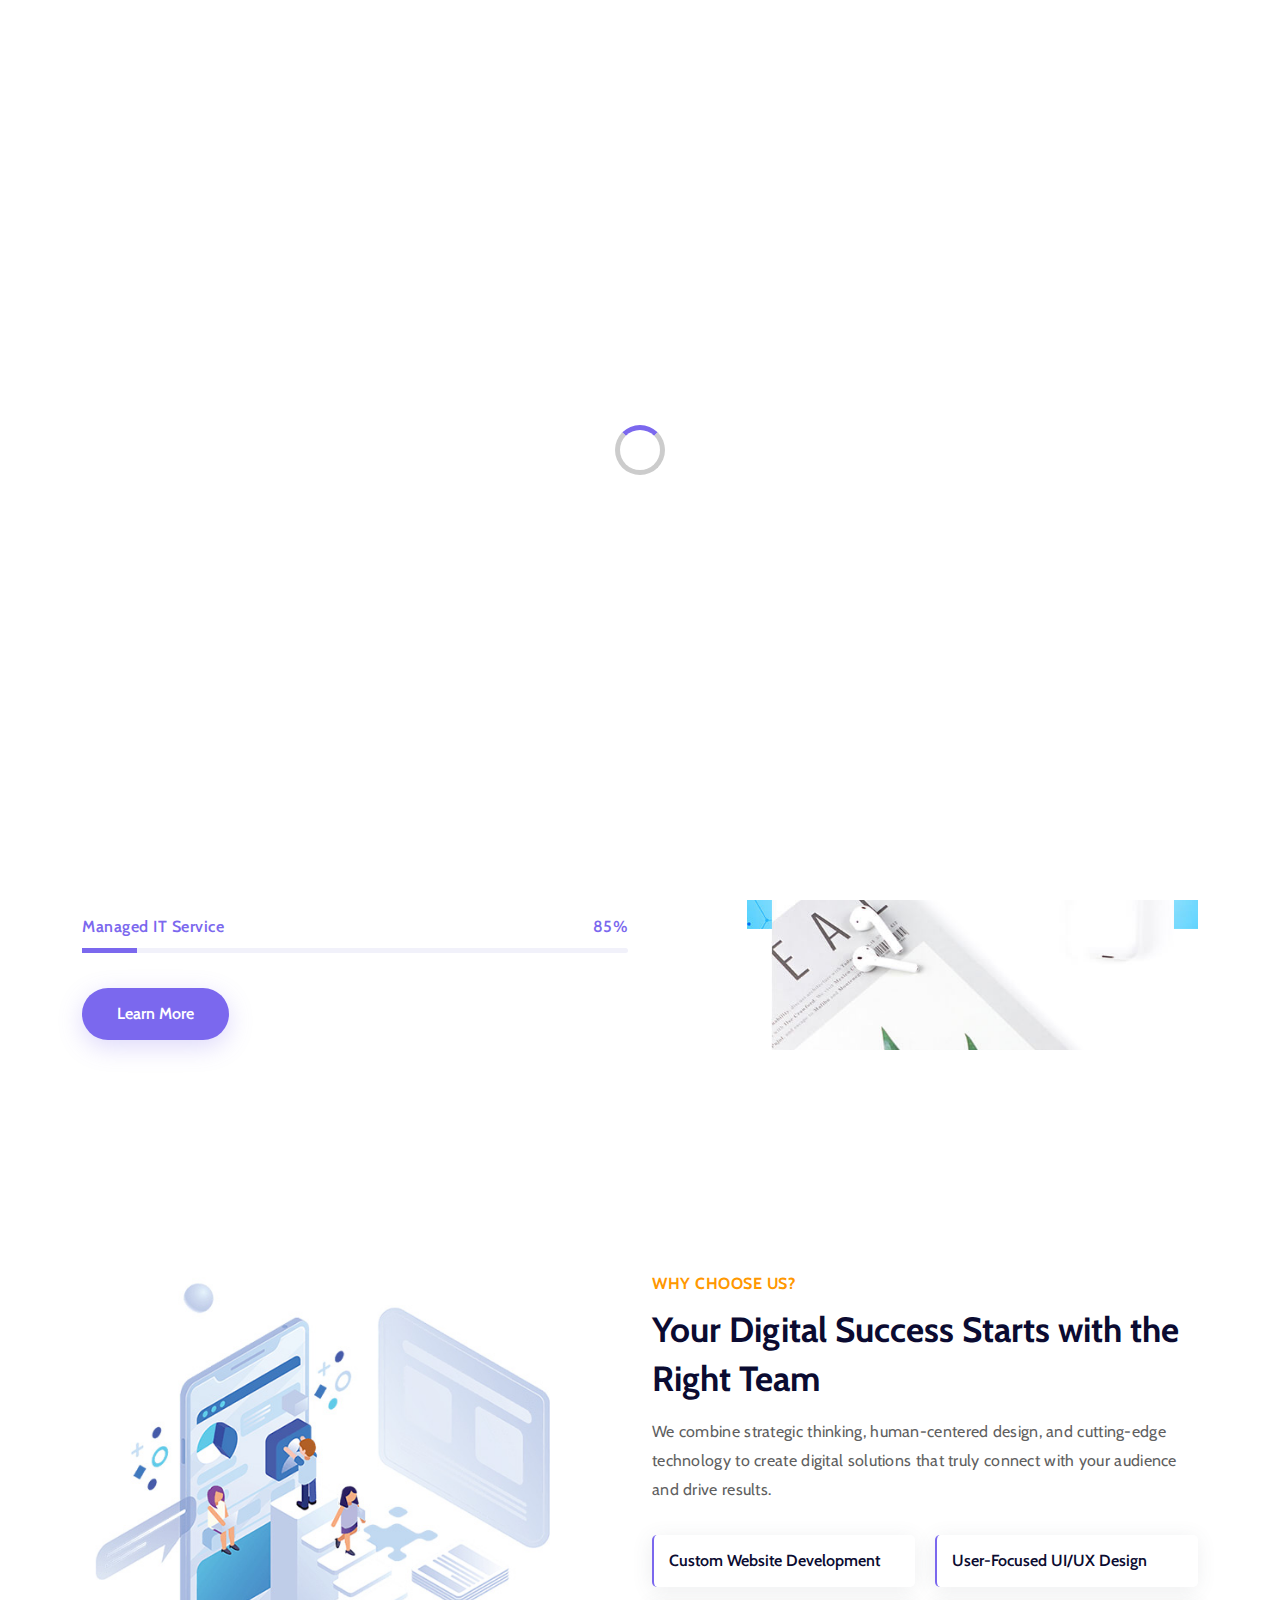
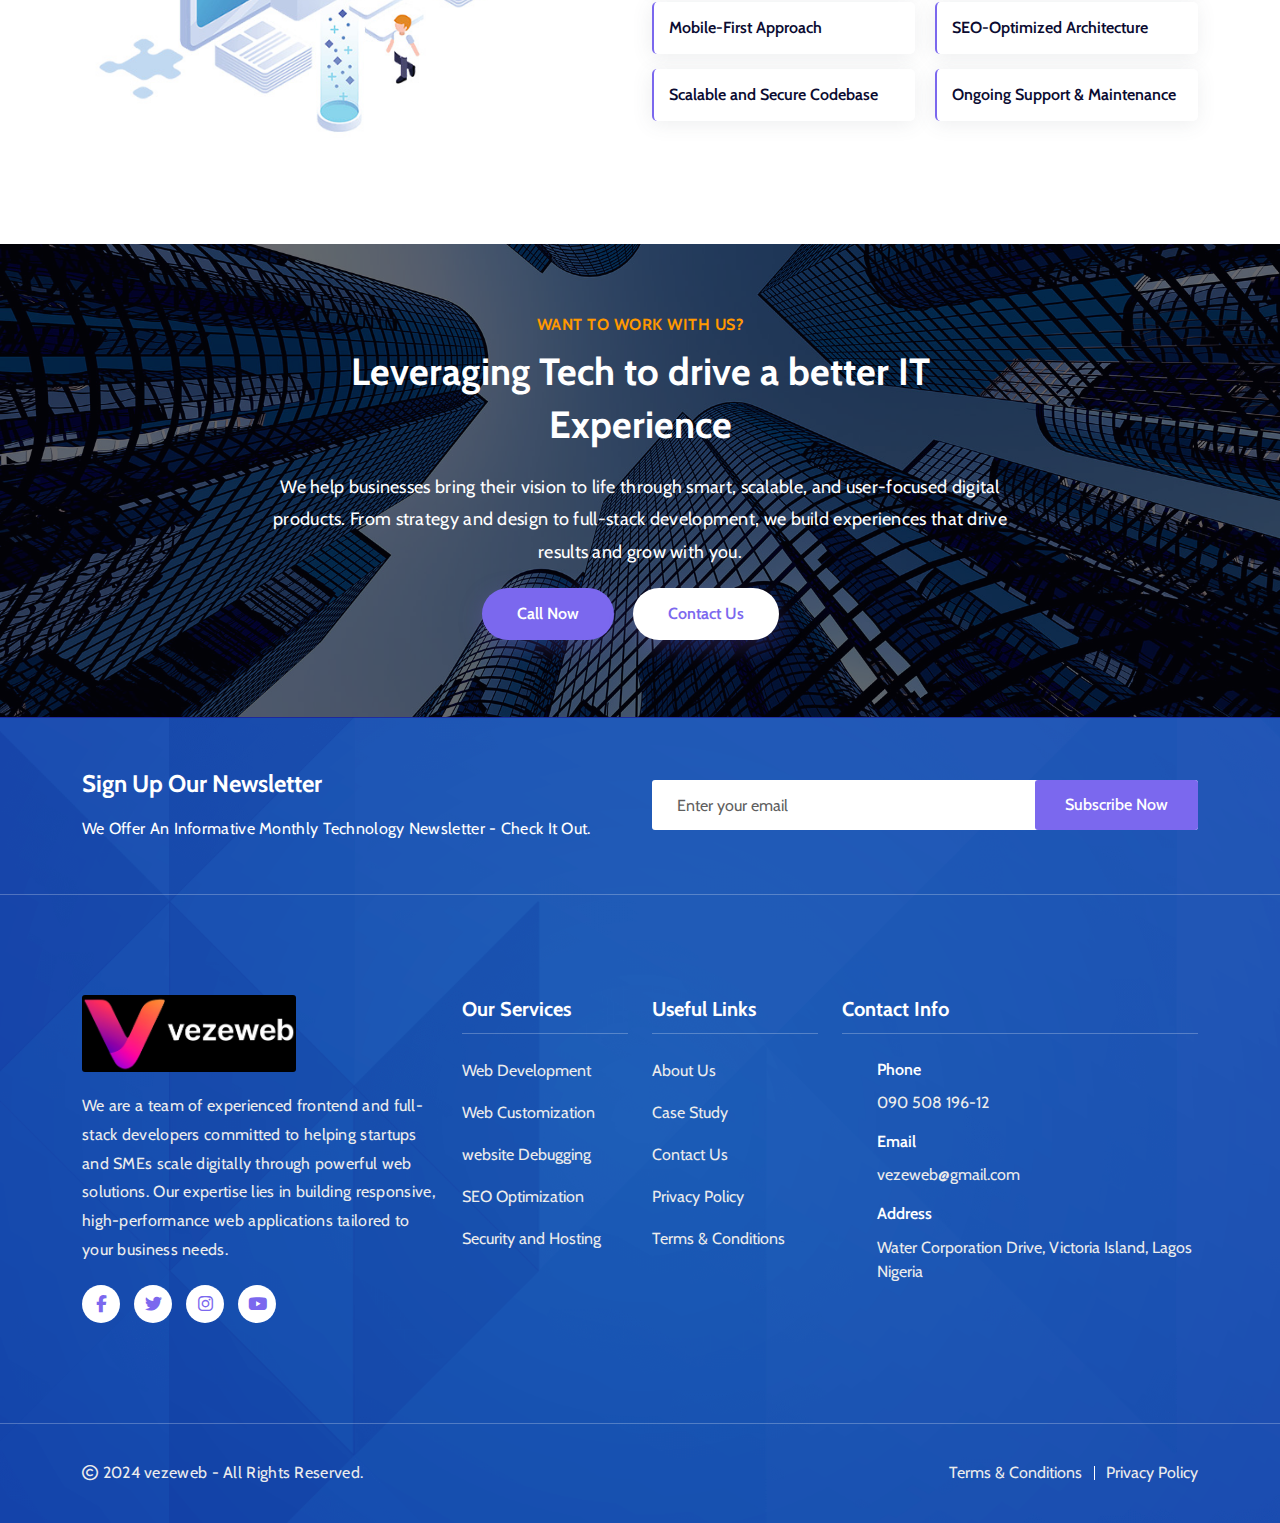
<file: vezeweb/about/index.html>
<!doctype html>
<html lang="zxx">

<head>
	<!-- Required meta tags -->
	<meta charset="utf-8">
	<meta name="viewport" content="width=device-width, initial-scale=1, shrink-to-fit=no">
	<meta name="description" content="vezeweb is a web design and digital agency that builds stunning websites and helps startups grow online.">
	<meta name="robots" content="index, follow">
	<meta property="og:title" content="vezeweb | Web Design Company">
	<meta property="og:description" content="We help startups create clean, fast websites.">
	<meta property="og:image" content="https://vezeweb.site/assets/img/og-image.png">
	<meta property="og:url" content="https://vezeweb.site/">

	<!-- Title -->
	<title>vezeweb - Web Development Services</title>
	<!-- Google Fonts -->
	<link href="https://fonts.googleapis.com/css2?family=Cabin:wght@400;500;600;700&display=swap" rel="stylesheet">
	<!-- Favicon -->
	<link rel="icon" type="image/png" href="../assets/img/favicon.png">
	
	<!-- Bootstrap Min CSS -->
	<link rel="stylesheet" href="../assets/css/bootstrap.min.css">
	<!-- Animate Min CSS -->
	<link rel="stylesheet" href="../assets/css/animate.min.css">
	<!-- Font Awesome Min CSS -->
	 <link rel="stylesheet" href="https://cdnjs.cloudflare.com/ajax/libs/font-awesome/6.4.0/css/all.min.css" crossorigin="anonymous" referrerpolicy="no-referrer" />
	<!-- Mean Menu CSS -->
	<link rel="stylesheet" href="../assets/css/meanmenu.css">
	<!-- Style CSS -->
	<link rel="stylesheet" href="../assets/css/style.css">
	<!-- Responsive CSS -->
	<link rel="stylesheet" href="../assets/css/responsive.css">
	<link href='https://unpkg.com/boxicons@2.1.4/css/boxicons.min.css' rel='stylesheet'>
	<!-- Swiper Min CSS -->
	<link rel="stylesheet" href="../assets/css/swiper.min.css">
	<!-- Owl Carousel Min CSS -->
	<link rel="stylesheet" href="../assets/css/owl.carousel.min.css">
	
</head>

<body>

	<div id="preloader">
		<div class="spinner"></div>
	</div>
	
	<!-- Start Navbar Section -->
	<div class="navbar-section">
	    <div class="webtech-responsive-nav">
	        <div class="container">
	            <div class="webtech-responsive-menu">
	                <div class="logo">
	                    <a href="../">
	                        <img src="../assets/img/logo.png" class="white-logo" alt="vezeweb logo">
	                        <img src="../assets/img/logo-black.png" class="black-logo" alt="vezeweb logo">
	                    </a>
	                </div>
	            </div>
	        </div>
	    </div>
	    <div class="webtech-nav">
	        <div class="container">
	            <nav class="navbar navbar-expand-md navbar-light">
	                <a class="navbar-brand" href="../">
	                    <img src="../assets/img/logo.png" class="white-logo" alt="vezeweb logo">
	                    <img src="../assets/img/logo-black.png" class="black-logo" alt="vezeweb logo">
	                </a>
	                <div class="collapse navbar-collapse mean-menu" id="navbarSupportedContent">
	                    <ul class="navbar-nav">
	                        <li class="nav-item">
	                            <a href="../" class="nav-link">Home</a>
	                        </li>
	                        <li class="nav-item">
	                            <a href="../about/" class="nav-link">About Us</a>
	                        </li>
	                        <li class="nav-item">
	                            <a href="../services/" class="nav-link">Services</a>
	                        </li>
	                        <li class="nav-item">
	                            <a href="../projects/" class="nav-link">Projects</a>
	                        </li>
	                        <li class="nav-item">
	                            <a href="../contact/" class="nav-link">Contact</a>
	                        </li>
	                    </ul>
	                    <div class="other-option">
	                        <a class="default-btn" href="mailto:vezeweb@gmail.com">Get In Touch <span></span></a>
	                    </div>
	                </div>
	            </nav>
	        </div>
	    </div>
	</div>
	<!-- End Navbar Section -->
	
	<!-- Start Page Title Section -->
	<div class="page-title-area">
		<div class="d-table">
			<div class="d-table-cell">
				<div class="container">
					<div class="page-title-content">
						<h2>About Us</h2>
						<ul>
							<li><a href="../">Home</a></li>
							<li>About Us</li>
						</ul>
					</div>
				</div>
			</div>
		</div>
	</div>
	<!-- End Page Title Section -->
	
	
	<!-- Start About Section -->
	<section class="about-area section-padding">
		<div class="container">
			<div class="row d-flex align-items-center">
				<div class="col-lg-6 col-md-12 col-sm-12">
					<div class="about-content">
						<div class="about-content-text">
							<h6>About Our Company</h6> 
							<h2>Top Rated Web Development Company Fueling Innovation</h2>
							<p>At Vezeweb, we build modern, scalable, and high-performing web applications using the latest technologies like React, Vue, Tailwind, and more.</p>
							<div class="skills">
								<div class="skill-item">
									<h6>Technology Consulting <em>95%</em></h6>
									<div class="skill-progress">
										<div class="progres" data-value="95%"></div>
									</div>
								</div>
								<div class="skill-item">
									<h6>Virtual Workstation <em>75%</em></h6>
									<div class="skill-progress">
										<div class="progres" data-value="75%"></div>
									</div>
								</div>
								<div class="skill-item">
									<h6>Managed IT Service <em>85%</em></h6>
									<div class="skill-progress">
										<div class="progres" data-value="85%"></div>
									</div>
								</div>
							</div>
							<div class="about-btn-box"> 
								<a class="default-btn project-btn-1" href="../about/">Learn More<span></span></a>
							</div>
						</div>
					</div>
				</div>
				<div class="col-lg-5 offset-lg-1 col-md-12 col-sm-12">
					<div class="about-image">
						<img src="../assets/img/about.jpg" alt="About image">
					</div>
				</div>
			</div>
		</div>
	</section>
	<!-- End About Section -->
	
	<!-- Start Overview Section -->
	<section class="overview-section section-padding">
		<div class="container">
			<div class="row align-items-center">
				<div class="col-lg-6">
					<div class="overview-image">
						<img src="../assets/img/choose-1.jpg" alt="image">
					</div>
				</div>
				<div class="col-lg-6">
					<div class="overview-content">
						<h6>Why Choose Us?</h6>
						<h2>Your Digital Success Starts with the Right Team</h2>
						<p>We combine strategic thinking, human-centered design, and cutting-edge technology to create digital solutions that truly connect with your audience and drive results.</p>
						<ul class="features-list">
							<li> <span>Custom Website Development</span></li>
							<li> <span>User-Focused UI/UX Design</span></li>
							<li> <span>Mobile-First Approach</span></li>
							<li> <span>SEO-Optimized Architecture</span></li>
							<li> <span>Scalable and Secure Codebase</span></li>
							<li> <span>Ongoing Support & Maintenance</span></li>
						</ul>
					</div>
				</div>
			</div>
		</div>
	</section>
	<!-- End Overview Section -->
	
	
	<!-- Start Hire Section -->
	<section class="hire-section">
		<div class="container">
			<div class="row">
				<div class="col-lg-8 offset-lg-2 col-md-12">
					<div class="hire-content">
						<h6>Want to work with us?</h6>
						<h2>Leveraging Tech to drive a better IT Experience</h2>
						<p>We help businesses bring their vision to life through smart, scalable, and user-focused digital products. From strategy and design to full-stack development, we build experiences that drive results and grow with you.</p>
						<div class="hire-btn">
							<a class="default-btn" href="tel:08">Call Now<span></span></a>
							<a class="default-btn-one" href="../contact/">Contact Us<span></span></a>
						</div>
					</div>
				</div>
			</div>
		</div>
	</section>
	<!-- End Hire Section -->
	
	<!-- Start Footer Section -->
	<section class="footer-subscribe-wrapper">
		<!-- Start Subscribe Section -->
		<div class="subscribe-area">
			<div class="container">
				<div class="row align-items-center">
					<div class="col-lg-6 col-md-6">
						<div class="subscribe-content">
							<h2>Sign Up Our Newsletter</h2>
							<p>We Offer An Informative Monthly Technology Newsletter - Check It Out.</p>
						</div>
					</div>
					<div class="col-lg-6 col-md-6">
						<form class="newsletter-form">
							<input type="email" class="input-newsletter" placeholder="Enter your email" name="EMAIL" required autocomplete="off">
							<button type="submit">Subscribe Now</button>
						</form>
					</div>
				</div>
			</div>
		</div>
		<!-- End Subscribe Section -->
		<!-- Start Footer Section -->
		<div class="footer-area ptb-100">
			<div class="container">
				<div class="row">
					<div class="col-lg-4 col-md-6 col-sm-6">
						<div class="single-footer-widget">
							<a class="footer-logo" href="#">
								<img src="../assets/img/logo.png" class="white-logo" alt="vezeweb logo">
							</a>
							<p>We are a team of experienced frontend and full-stack developers committed to helping startups and SMEs scale digitally through powerful web solutions. Our expertise lies in building responsive, high-performance web applications tailored to your business needs.</p>
							<ul class="footer-social">
								<li><a href="https://www.facebook.com/vezeweb/" target="_blank"> <i class="fab fa-facebook-f"></i></a></li>
								<li><a href="https://www.x.com/vezeweb/" target="_blank"> <i class="fab fa-twitter"></i></a></li>
								<li><a href="https://www.instagram.com/vezeweb/" target="_blank"> <i class="fab fa-instagram"></i></a></li>
								<li><a href="https://www.youtube.com/@vezewebofficial8665" target="_blank"> <i class="fab fa-youtube"></i></a></li>
							</ul>
						</div>
					</div>
					<div class="col-lg-2 col-md-6 col-sm-6">
						<div class="single-footer-widget">
							<div class="footer-heading">
								<h3>Our Services</h3>
							</div>
							<ul class="footer-quick-links">
								<li><a href="../services/">Web Development</a></li>
								<li><a href="../services/">Web Customization</a></li>
								<li><a href="../services/">website Debugging</a></li>
								<li><a href="../services/">SEO Optimization</a></li>
								<li><a href="../services/">Security and Hosting</a></li>
							</ul>
						</div>
					</div>
					<div class="col-lg-2 col-md-6 col-sm-6">
						<div class="single-footer-widget">
							<div class="footer-heading">
								<h3>Useful Links</h3>
							</div>
							<ul class="footer-quick-links">
								<li><a href="../about/">About Us</a></li>
								<li><a href="../projects/">Case Study</a></li>
								<li><a href="../contact/">Contact Us</a></li>
								<li><a href="#">Privacy Policy</a></li>
								<li><a href="#">Terms & Conditions</a></li>
							</ul>
						</div>
					</div>
					<div class="col-lg-4 col-md-6 col-sm-6">
						<div class="single-footer-widget">
							<div class="footer-heading">
								<h3>Contact Info</h3>
							</div>
							<div class="footer-info-contact">
								<i class="flaticon-phone-call"></i>
								<h3>Phone</h3>
								<span><a href="tel:09050819612">090 508 196-12</a></span>
							</div>
							<div class="footer-info-contact">
								<i class="flaticon-envelope"></i>
								<h3>Email</h3>
								<span><a href="mailto:vezeweb@gmail.com">vezeweb@gmail.com</a></span>
							</div>
							<div class="footer-info-contact">
								<i class="flaticon-placeholder"></i>
								<h3>Address</h3>
								<span>Water Corporation Drive, Victoria Island, Lagos Nigeria</span>
							</div>
						</div>
					</div>
				</div>
			</div>
		</div>
		<!-- End Footer Section -->
		<!-- Start Copy Right Section -->
		<div class="copyright-area">
			<div class="container">
				<div class="row align-items-center">
					<div class="col-lg-6 col-md-6">
						<p> <i class="far fa-copyright"></i> 2024 vezeweb - All Rights Reserved.</p>
					</div>
					<div class="col-lg-6 col-md-6">
						<ul>
							<li> <a href="#">Terms & Conditions</a></li>
							<li> <a href="#">Privacy Policy</a></li>
						</ul>
					</div>
				</div>
			</div>
		</div>
		<!-- End Copy Right Section -->
	</section>
	<!-- End Footer Section -->

	<script type="application/ld+json">
		{
		"@context": "https://schema.org",
		"@type": "Organization",
		"name": "vezeweb",
		"url": "https://vezeweb.site",
		"logo": "https://vezeweb.site/assets/img/logo.png",
		"sameAs": [
			"https://www.twitter.com/vezeweb",
			"https://www.instagram.com/vezeweb"
		]
		}
	</script>

	<!-- jQuery Min JS -->
	<script src="../assets/js/jquery.min.js"></script>
	<!-- Popper Min JS -->
	<script src="../assets/js/popper.min.js"></script>
	<!-- Bootstrap Min JS -->
	<script src="../assets/js/bootstrap.bundle.min.js"></script>
	<!-- Mean Menu JS -->
	<script src="../assets/js/jquery.meanmenu.js"></script>
	<!-- Appear Min JS -->
	<script src="../assets/js/jquery.appear.min.js"></script>
	<!-- WOW Min JS -->
	<script src="../assets/js/wow.min.js"></script>
	<!-- Ajax Mail JS -->
	<!-- Owl Carousel Min JS -->
	<script src="../assets/js/owl.carousel.min.js"></script>
	<!-- Swiper Min JS -->
	<script src="../assets/js/swiper.min.js"></script>
	<!-- Main JS -->
	<script src="../assets/js/main.js"></script>
	
</body>

</html>
</file>
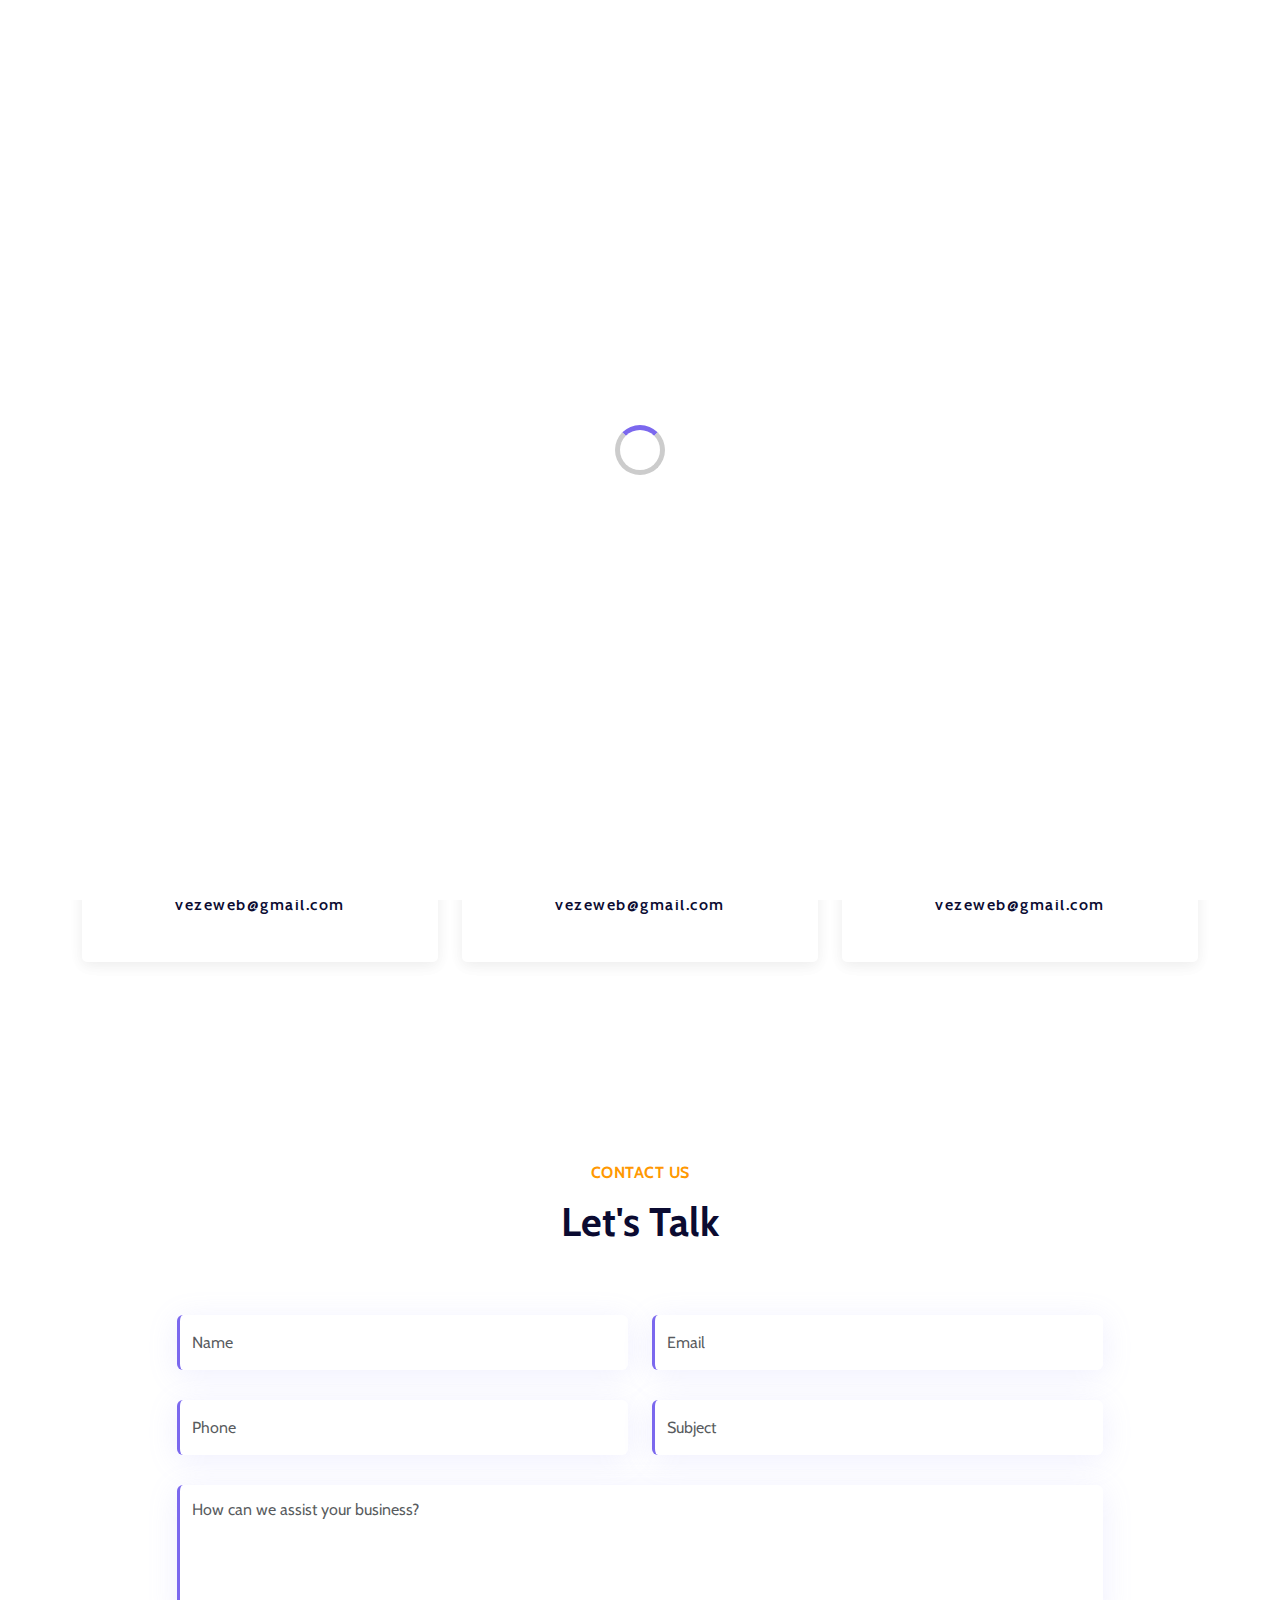
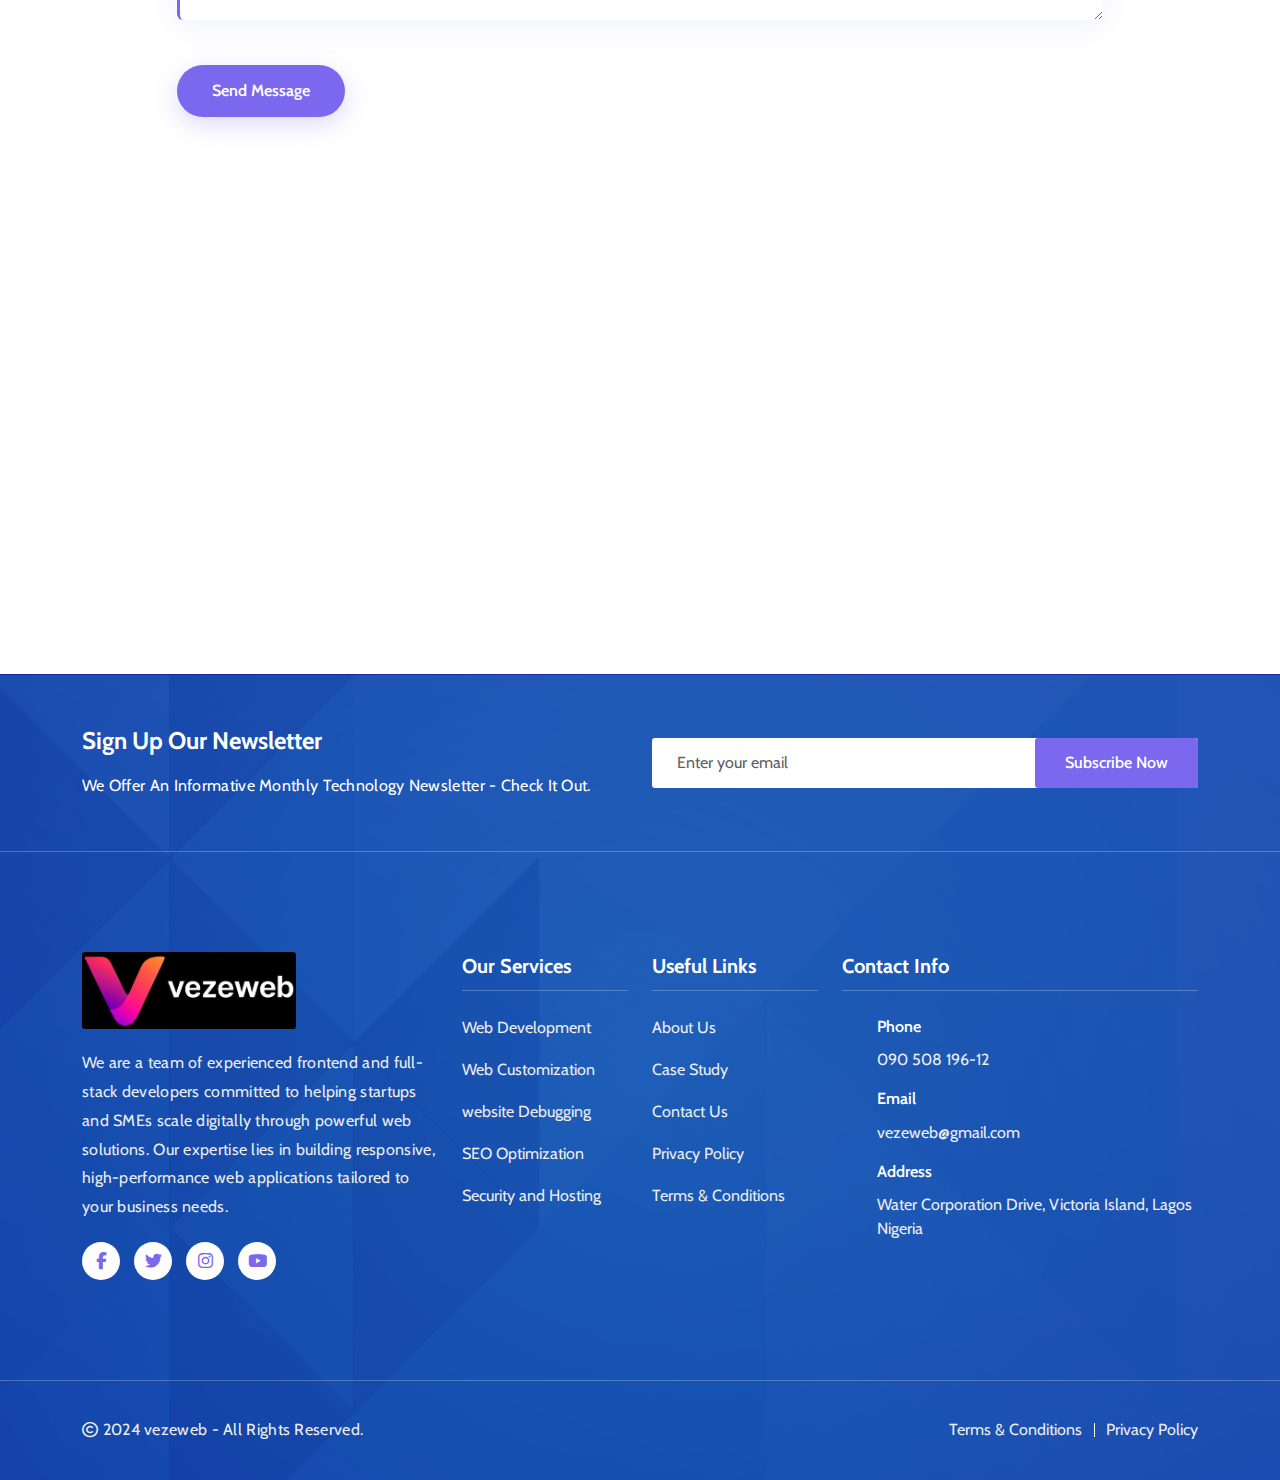
<file: vezeweb/contact/index.html>
<!doctype html>
<html lang="zxx">

<head>
	<meta charset="utf-8">
	<meta name="viewport" content="width=device-width, initial-scale=1, shrink-to-fit=no">
	<meta name="description" content="vezeweb is a web design and digital agency that builds stunning websites and helps startups grow online.">
	<meta name="robots" content="index, follow">
	<meta property="og:title" content="vezeweb | Web Design Company">
	<meta property="og:description" content="We help startups create clean, fast websites.">
	<meta property="og:image" content="https://vezeweb.site/assets/img/og-image.png">
	<meta property="og:url" content="https://vezeweb.site">
	
	<!-- Title -->
	<title>vezeweb - Web Development Services</title>
	<!-- Google Fonts -->
	<link href="https://fonts.googleapis.com/css2?family=Cabin:wght@400;500;600;700&display=swap" rel="stylesheet">
	<!-- Favicon -->
	<link rel="icon" type="image/png" href="../assets/img/favicon.png">
	
	<!-- Bootstrap Min CSS -->
	<link rel="stylesheet" href="../assets/css/bootstrap.min.css">
	<!-- Animate Min CSS -->
	<link rel="stylesheet" href="../assets/css/animate.min.css">
	<!-- Font Awesome Min CSS -->
	 <link rel="stylesheet" href="https://cdnjs.cloudflare.com/ajax/libs/font-awesome/6.4.0/css/all.min.css" crossorigin="anonymous" referrerpolicy="no-referrer" />
	<!-- Mean Menu CSS -->
	<link rel="stylesheet" href="../assets/css/meanmenu.css">
	<!-- Style CSS -->
	<link rel="stylesheet" href="../assets/css/style.css">
	<!-- Responsive CSS -->
	<link rel="stylesheet" href="../assets/css/responsive.css">
	<link href='https://unpkg.com/boxicons@2.1.4/css/boxicons.min.css' rel='stylesheet'>
	<!-- Swiper Min CSS -->
	<link rel="stylesheet" href="../assets/css/swiper.min.css">
	<!-- Owl Carousel Min CSS -->
	<link rel="stylesheet" href="../assets/css/owl.carousel.min.css">

</head>

<body>

	<div id="preloader">
		<div class="spinner"></div>
	</div>
	
	<!-- Start Navbar Section -->
	<div class="navbar-section">
	    <div class="webtech-responsive-nav">
	        <div class="container">
	            <div class="webtech-responsive-menu">
	                <div class="logo">
	                    <a href="../">
	                        <img src="../assets/img/logo.png" class="white-logo" alt="vezeweb logo">
	                        <img src="../assets/img/logo-black.png" class="black-logo" alt="vezeweb logo">
	                    </a>
	                </div>
	            </div>
	        </div>
	    </div>
	    <div class="webtech-nav">
	        <div class="container">
	            <nav class="navbar navbar-expand-md navbar-light">
	                <a class="navbar-brand" href="../">
	                    <img src="../assets/img/logo.png" class="white-logo" alt="vezeweb logo">
	                    <img src="../assets/img/logo-black.png" class="black-logo" alt="vezeweb logo">
	                </a>
	                <div class="collapse navbar-collapse mean-menu" id="navbarSupportedContent">
	                    <ul class="navbar-nav">
	                        <li class="nav-item">
	                            <a href="../" class="nav-link">Home</a>
	                        </li>
	                        <li class="nav-item">
	                            <a href="../about/" class="nav-link">About Us</a>
	                        </li>
	                        <li class="nav-item">
	                            <a href="../services/" class="nav-link">Services</a>
	                        </li>
	                        <li class="nav-item">
	                            <a href="../projects/" class="nav-link">Projects</a>
	                        </li>
	                        <li class="nav-item">
	                            <a href="../contact/" class="nav-link">Contact</a>
	                        </li>
	                    </ul>
	                    <div class="other-option">
	                        <a class="default-btn" href="mailto:vezeweb@gmail.com">Get In Touch <span></span></a>
	                    </div>
	                </div>
	            </nav>
	        </div>
	    </div>
	</div>
	<!-- End Navbar Section -->

	 <!-- Start Page Title Section -->
	<div class="page-title-area">
		<div class="d-table">
			<div class="d-table-cell">
				<div class="container">
					<div class="page-title-content">
						<h2>Contact</h2>
						<ul>
							<li><a href="../">Home</a></li>
							<li>Contact</li>
						</ul>
					</div>
				</div>
			</div>
		</div>
	</div>
	<!-- End Page Title Section -->
	
	<!-- Start Contact Box Section -->
	<section class="contact-info-wrapper">
		<div class="container">
			<div class="row">
				<div class="col-md-12">
					<div class="section-title">
						<h6>Contact Information</h6>
						<h2>Find Us</h2>
					</div>
				</div>
				<div class="col-lg-4 col-md-6">
					<div class="contact-info-content">
						<h5>UK Headquarter</h5>
						<p>27 Hanover Square Mayfair London W1S 1BN United Kingdom</p>
						<a href="tel:2349050819612">090 508 196-12</a>
						<a href="mailto:vezeweb@gmail.com.com">vezeweb@gmail.com</a>
					</div>
				</div>
				<div class="col-lg-4 col-md-6">
					<div class="contact-info-content">
						<h5>Nigeria Office</h5>
						<p>Unit 12, The Innovation Hub, 7A Freedom Way, Lekki Phase 1, Lagos, Nigeria.</p>
						<a href="tel:2349050819612">090 508 196-12</a>
						<a href="mailto:vezeweb@gmail.com.com">vezeweb@gmail.com</a>
					</div>
				</div>
				<div class="col-lg-4 col-md-6">
					<div class="contact-info-content">
						<h5>Nigeria Office</h5>
						<p>Water Corporation Drive, Victoria Island, Lagos, Nigeria.</p>
						<a href="tel:2349050819612">090 508 196-12</a>
						<a href="mailto:vezeweb@gmail.com.com">vezeweb@gmail.com</a>
					</div>
				</div>
			</div>
		</div>
    </section>
	<!-- End Contact Box Section -->
	
	<!-- Start Contact Section -->
	<div class="contact-section section-padding">
		<div class="container">
			<div class="section-title">
				<h6>Contact Us</h6>
				<h2>Let's Talk</h2>
			</div>
			<div class="row align-items-center">
				<div class="col-lg-10 offset-lg-1">
					<div class="contact-form">
						
						<form name="contact" id="contact-form" class="contact-form form" method="POST" data-netlify="true" netlify-honeypot="bot-field">
							<input type="hidden" name="form-name" value="contact">
							<input type="hidden" name="bot-field">
							<div class="row">
								<div class="col-lg-6 col-md-6">
									<div class="form-group">
										<input type="text" name="name" id="name" class="form-control" required placeholder="Name">
									</div>
								</div>
								<div class="col-lg-6 col-md-6">
									<div class="form-group">
										<input type="email" name="email" id="email" class="form-control" required placeholder="Email">
									</div>
								</div>
								<div class="col-lg-6 col-md-6">
									<div class="form-group">
										<input type="text" name="phone" id="phone" required class="form-control" placeholder="Phone">
									</div>
								</div>
								<div class="col-lg-6 col-md-6">
									<div class="form-group">
										<input type="text" name="subject" id="subject" class="form-control" required placeholder="Subject">
									</div>
								</div>
								<div class="col-lg-12 col-md-12">
									<div class="form-group">
										<textarea name="message" class="form-control" id="message" cols="30" rows="6" required placeholder="How can we assist your business?"></textarea>
									</div>
								</div>
								<p class="form-message" id="form-message"></p>
								<div class="col-lg-12 col-md-12">
									<button type="submit" class="default-btn submit-btn">Send Message <span></span></button>
								</div>
							</div>
						</form>
					</div>
				</div>
			</div>
		</div>
	</div>
	<!-- End Contact Section -->
	
    <!-- Start Map Section -->
    <div class="map-section">
        <div class="google-map">
            <iframe src="https://www.google.com/maps/embed?pb=!1m18!1m12!1m3!1d1980.0!2d3.4415!3d6.4245!2m3!1f0!2f0!3f0!3m2!1i1024!2i768!4f13.1!3m3!1m2!1s0x103bf3e474c9e1bf%3A0x123456789abcd!2sWater%20Corporation%20Drive%2C%20Victoria%20Island%2C%20Lagos%2C%20Nigeria!5e0!3m2!1sen!2sng!4v1700000000000!5m2!1sen!2sng" width="100%" height="450" style="border:0;" allowfullscreen="" loading="lazy" referrerpolicy="no-referrer-when-downgrade"></iframe>
        </div>
    </div>
    <!-- End Map Section -->
	
	<!-- Start Footer Section -->
	<section class="footer-subscribe-wrapper">
		<!-- Start Subscribe Section -->
		<div class="subscribe-area">
			<div class="container">
				<div class="row align-items-center">
					<div class="col-lg-6 col-md-6">
						<div class="subscribe-content">
							<h2>Sign Up Our Newsletter</h2>
							<p>We Offer An Informative Monthly Technology Newsletter - Check It Out.</p>
						</div>
					</div>
					<div class="col-lg-6 col-md-6">
						<form class="newsletter-form">
							<input type="email" class="input-newsletter" placeholder="Enter your email" name="EMAIL" required autocomplete="off">
							<button type="submit">Subscribe Now</button>
						</form>
					</div>
				</div>
			</div>
		</div>
		<!-- End Subscribe Section -->
		<!-- Start Footer Section -->
		<div class="footer-area ptb-100">
			<div class="container">
				<div class="row">
					<div class="col-lg-4 col-md-6 col-sm-6">
						<div class="single-footer-widget">
							<a class="footer-logo" href="#">
								<img src="../assets/img/logo.png" class="white-logo" alt="vezeweb logo">
							</a>
							<p>We are a team of experienced frontend and full-stack developers committed to helping startups and SMEs scale digitally through powerful web solutions. Our expertise lies in building responsive, high-performance web applications tailored to your business needs.</p>
							<ul class="footer-social">
								<li><a href="https://www.facebook.com/vezeweb/" target="_blank"> <i class="fab fa-facebook-f"></i></a></li>
								<li><a href="https://www.x.com/vezeweb/" target="_blank"> <i class="fab fa-twitter"></i></a></li>
								<li><a href="https://www.instagram.com/vezeweb/" target="_blank"> <i class="fab fa-instagram"></i></a></li>
								<li><a href="https://www.youtube.com/@vezewebofficial8665" target="_blank"> <i class="fab fa-youtube"></i></a></li>
							</ul>
						</div>
					</div>
					<div class="col-lg-2 col-md-6 col-sm-6">
						<div class="single-footer-widget">
							<div class="footer-heading">
								<h3>Our Services</h3>
							</div>
							<ul class="footer-quick-links">
								<li><a href="../services/">Web Development</a></li>
								<li><a href="../services/">Web Customization</a></li>
								<li><a href="../services/">website Debugging</a></li>
								<li><a href="../services/">SEO Optimization</a></li>
								<li><a href="../services/">Security and Hosting</a></li>
							</ul>
						</div>
					</div>
					<div class="col-lg-2 col-md-6 col-sm-6">
						<div class="single-footer-widget">
							<div class="footer-heading">
								<h3>Useful Links</h3>
							</div>
							<ul class="footer-quick-links">
								<li><a href="../about/">About Us</a></li>
								<li><a href="../projects/">Case Study</a></li>
								<li><a href="../contact/">Contact Us</a></li>
								<li><a href="#">Privacy Policy</a></li>
								<li><a href="#">Terms & Conditions</a></li>
							</ul>
						</div>
					</div>
					<div class="col-lg-4 col-md-6 col-sm-6">
						<div class="single-footer-widget">
							<div class="footer-heading">
								<h3>Contact Info</h3>
							</div>
							<div class="footer-info-contact">
								<i class="flaticon-phone-call"></i>
								<h3>Phone</h3>
								<span><a href="tel:+2349050819612">090 508 196-12</a></span>
							</div>
							<div class="footer-info-contact">
								<i class="flaticon-envelope"></i>
								<h3>Email</h3>
								<span><a href="mailto:vezeweb@gmail.com">vezeweb@gmail.com</a></span>
							</div>
							<div class="footer-info-contact">
								<i class="flaticon-placeholder"></i>
								<h3>Address</h3>
								<span>Water Corporation Drive, Victoria Island, Lagos Nigeria</span>
							</div>
						</div>
					</div>
				</div>
			</div>
		</div>
		<!-- End Footer Section -->
		<!-- Start Copy Right Section -->
		<div class="copyright-area">
			<div class="container">
				<div class="row align-items-center">
					<div class="col-lg-6 col-md-6">
						<p> <i class="far fa-copyright"></i> 2024 vezeweb - All Rights Reserved.</p>
					</div>
					<div class="col-lg-6 col-md-6">
						<ul>
							<li> <a href="#">Terms & Conditions</a></li>
							<li> <a href="#">Privacy Policy</a></li>
						</ul>
					</div>
				</div>
			</div>
		</div>
		<!-- End Copy Right Section -->
	</section>
	<!-- End Footer Section -->

	<script type="application/ld+json">
		{
		"@context": "https://schema.org",
		"@type": "Organization",
		"name": "vezeweb",
		"url": "https://vezeweb.site",
		"logo": "https://vezeweb.site/assets/img/logo.png",
		"sameAs": [
			"https://www.twitter.com/vezeweb",
			"https://www.instagram.com/vezeweb"
		]
		}
	</script>
	<script>
		document.addEventListener("DOMContentLoaded", function () {
			const form = document.getElementById('contact-form');
			const formMessage = document.getElementById('form-message');

			form.addEventListener('submit', function (e) {
				e.preventDefault();

				const formData = new FormData(form);

				// Show loading message for 1 second
				formMessage.classList.remove('error', 'success');
				formMessage.classList.add('loading');
				formMessage.innerText = "Sending...";

				setTimeout(() => {
					fetch(form.getAttribute('action') || '/', {
						method: "POST",
						body: formData,
					})
					.then(response => {
						formMessage.classList.remove('loading');
						if (response.ok) {
							formMessage.classList.add('success');
							formMessage.innerText = "Message sent successfully!";
							form.reset();
						} else {
							throw new Error("Submission failed");
						}
					})
					.catch(() => {
						formMessage.classList.remove('loading');
						formMessage.classList.add('error');
						formMessage.innerText = "Oops! Something went wrong.";
					});
				}, 1200); // 1 second delay
			});
		});
	</script>


	<!-- jQuery Min JS -->
	<script src="../assets/js/jquery.min.js"></script>
	<!-- Popper Min JS -->
	<script src="../assets/js/popper.min.js"></script>
	<!-- Bootstrap Min JS -->
	<script src="../assets/js/bootstrap.bundle.min.js"></script>
	<!-- Mean Menu JS -->
	<script src="../assets/js/jquery.meanmenu.js"></script>
	<!-- Appear Min JS -->
	<script src="../assets/js/jquery.appear.min.js"></script>
	<!-- WOW Min JS -->
	<script src="../assets/js/wow.min.js"></script>
	<!-- Owl Carousel Min JS -->
	<script src="../assets/js/owl.carousel.min.js"></script>
	<!-- Swiper Min JS -->
	<script src="../assets/js/swiper.min.js"></script>
	<!-- Main JS -->
	<script src="../assets/js/main.js"></script>
	
</body>

</html>
</file>
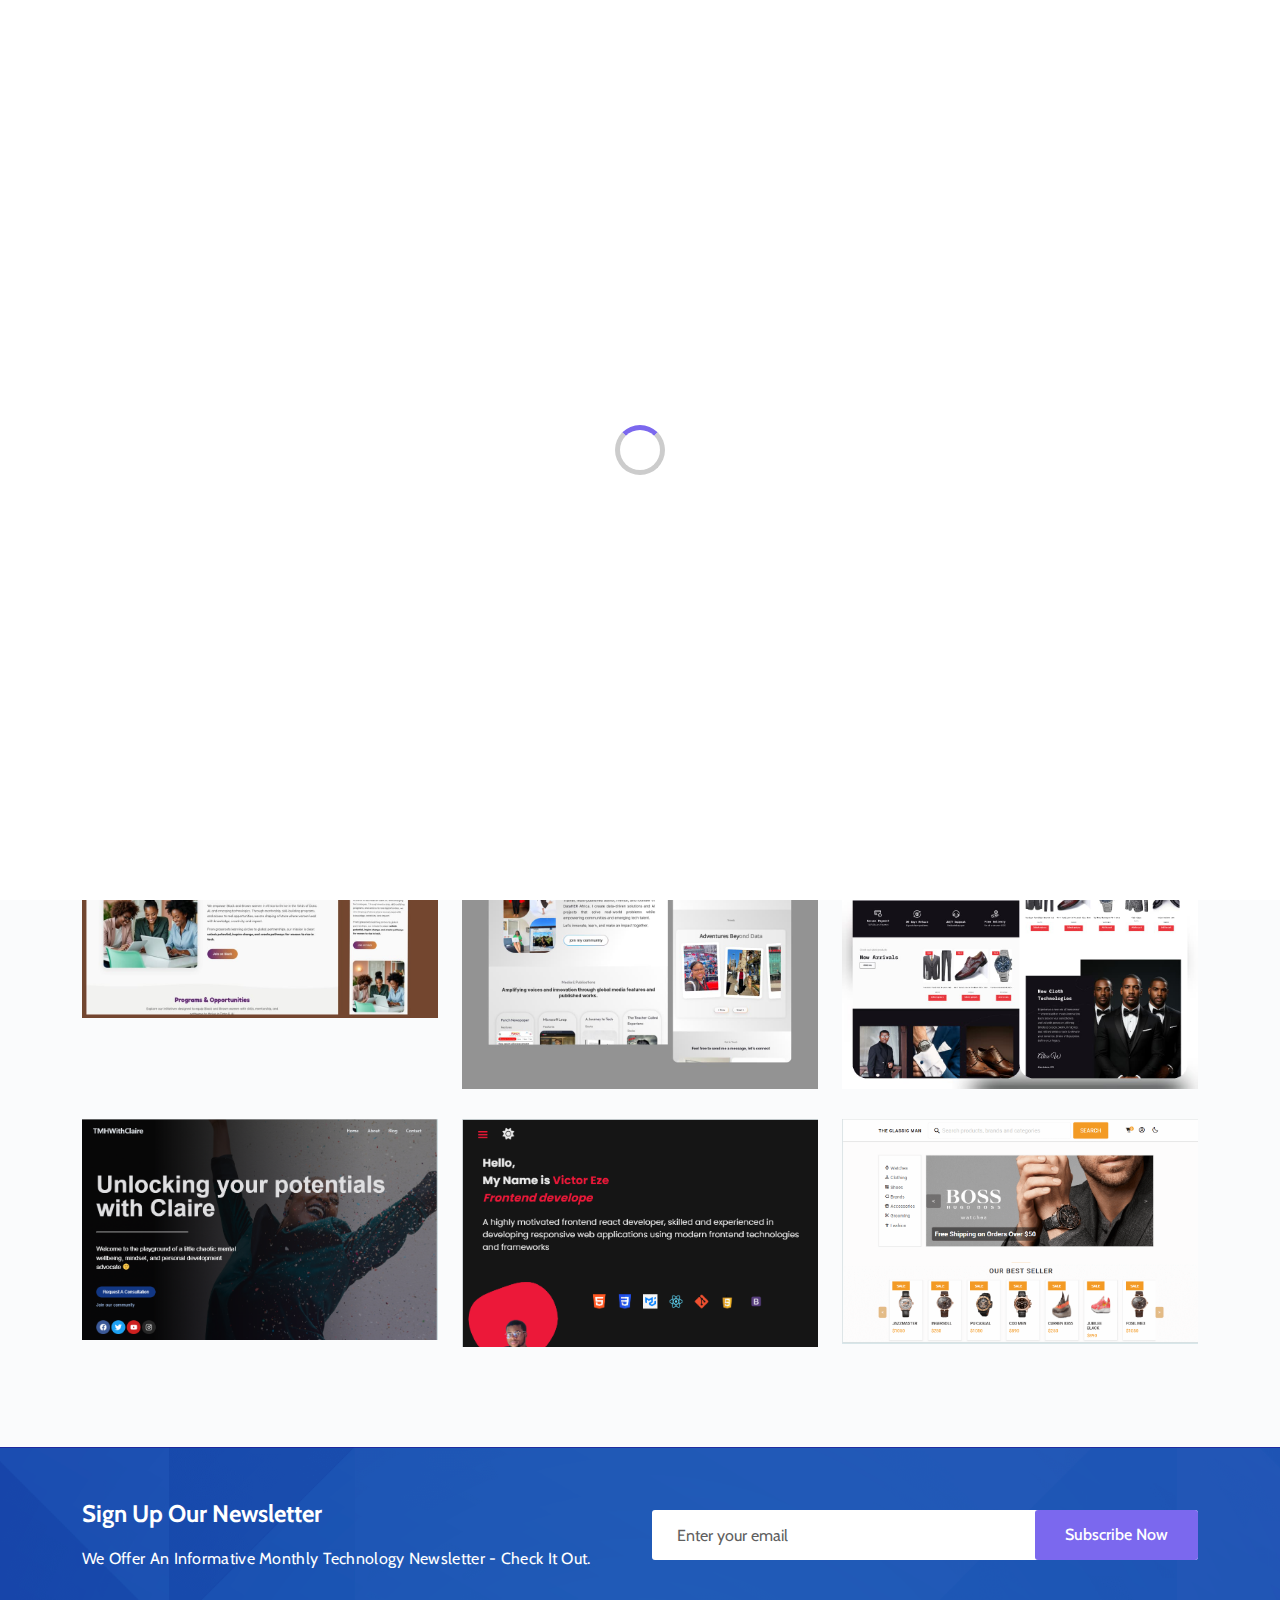
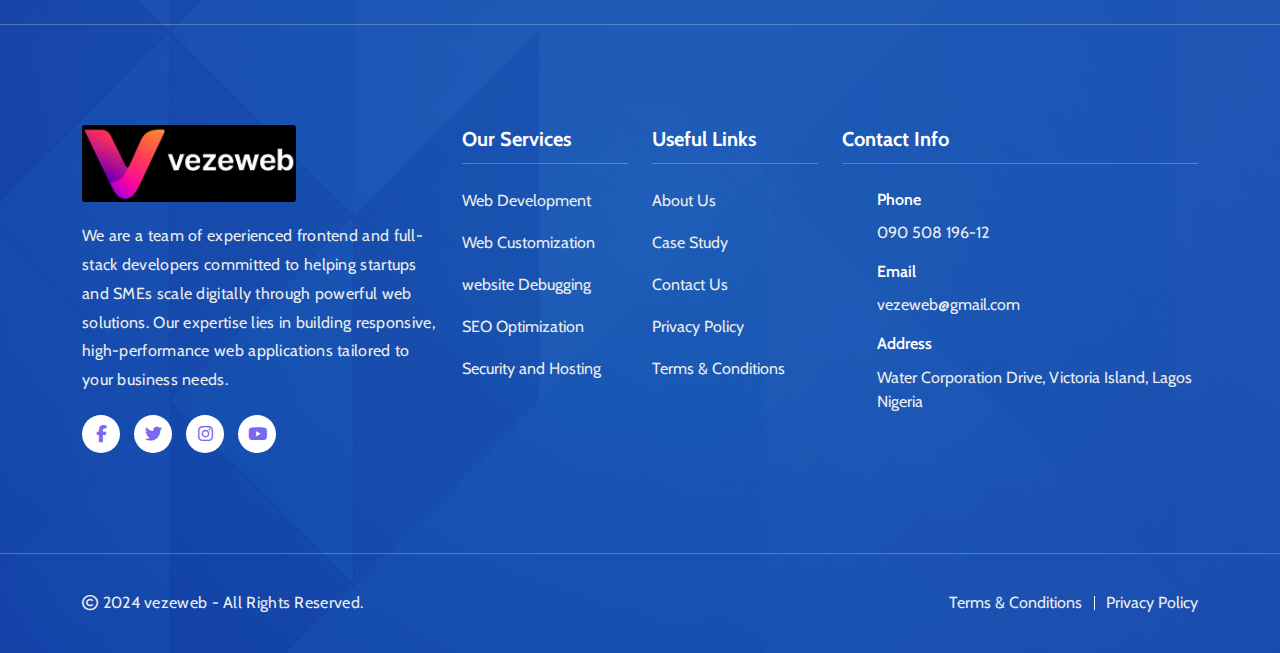
<file: vezeweb/projects/index.html>
<!doctype html>
<html lang="zxx">

<head>
	<!-- Required meta tags -->
	<meta charset="utf-8">
	<meta name="viewport" content="width=device-width, initial-scale=1, shrink-to-fit=no">
	<meta name="description" content="vezeweb is a web design and digital agency that builds stunning websites and helps startups grow online.">
	<meta name="robots" content="index, follow">
	<meta property="og:title" content="vezeweb | Web Design Company">
	<meta property="og:description" content="We help startups create clean, fast websites.">
	<meta property="og:image" content="https://vezeweb.site/assets/img/og-image.png">
	<meta property="og:url" content="https://vezeweb.site">
	
	<!-- Title -->
	<title>vezeweb - Web Development Services</title>
	<!-- Google Fonts -->
	<link href="https://fonts.googleapis.com/css2?family=Cabin:wght@400;500;600;700&display=swap" rel="stylesheet">
	<!-- Favicon -->
	<link rel="icon" type="image/png" href="../assets/img/favicon.png">
	
	<!-- Bootstrap Min CSS -->
	<link rel="stylesheet" href="../assets/css/bootstrap.min.css">
	<!-- Animate Min CSS -->
	<link rel="stylesheet" href="../assets/css/animate.min.css">
	<!-- Font Awesome Min CSS -->
	 <link rel="stylesheet" href="https://cdnjs.cloudflare.com/ajax/libs/font-awesome/6.4.0/css/all.min.css" crossorigin="anonymous" referrerpolicy="no-referrer" />
	<!-- Mean Menu CSS -->
	<link rel="stylesheet" href="../assets/css/meanmenu.css">
	<!-- Style CSS -->
	<link rel="stylesheet" href="../assets/css/style.css">
	<!-- Responsive CSS -->
	<link rel="stylesheet" href="../assets/css/responsive.css">
	<link href='https://unpkg.com/boxicons@2.1.4/css/boxicons.min.css' rel='stylesheet'>
	<!-- Swiper Min CSS -->
	<link rel="stylesheet" href="../assets/css/swiper.min.css">
	<!-- Owl Carousel Min CSS -->
	<link rel="stylesheet" href="../assets/css/owl.carousel.min.css">
	
</head>

<body>

	<div id="preloader">
		<div class="spinner"></div>
	</div>
	
	<!-- Start Navbar Section -->
	<div class="navbar-section">
	    <div class="webtech-responsive-nav">
	        <div class="container">
	            <div class="webtech-responsive-menu">
	                <div class="logo">
	                    <a href="../">
	                        <img src="../assets/img/logo.png" class="white-logo" alt="vezeweb logo">
	                        <img src="../assets/img/logo-black.png" class="black-logo" alt="vezeweb logo">
	                    </a>
	                </div>
	            </div>
	        </div>
	    </div>
	    <div class="webtech-nav">
	        <div class="container">
	            <nav class="navbar navbar-expand-md navbar-light">
	                <a class="navbar-brand" href="../">
	                    <img src="../assets/img/logo.png" class="white-logo" alt="vezeweb logo">
	                    <img src="../assets/img/logo-black.png" class="black-logo" alt="vezeweb logo">
	                </a>
	                <div class="collapse navbar-collapse mean-menu" id="navbarSupportedContent">
	                    <ul class="navbar-nav">
	                        <li class="nav-item">
	                            <a href="../" class="nav-link">Home</a>
	                        </li>
	                        <li class="nav-item">
	                            <a href="../about/" class="nav-link">About Us</a>
	                        </li>
	                        <li class="nav-item">
	                            <a href="../services/" class="nav-link">Services</a>
	                        </li>
	                        <li class="nav-item">
	                            <a href="../projects/" class="nav-link">Projects</a>
	                        </li>
	                        <li class="nav-item">
	                            <a href="../contact/" class="nav-link">Contact</a>
	                        </li>
	                    </ul>
	                    <div class="other-option">
	                        <a class="default-btn" href="mailto:vezeweb@gmail.com">Get In Touch <span></span></a>
	                    </div>
	                </div>
	            </nav>
	        </div>
	    </div>
	</div>
	<!-- End Navbar Section -->
	<!-- Start Page Title Section -->
	<div class="page-title-area">
		<div class="d-table">
			<div class="d-table-cell">
				<div class="container">
					<div class="page-title-content">
						<h2>Projects</h2>
						<ul>
							<li><a href="../">Home</a></li>
							<li>Projects</li>
						</ul>
					</div>
				</div>
			</div>
		</div>
	</div>
	<!-- End Page Title Section -->
	
		<!-- Start Project Section -->
    <section class="project-area bg-grey section-padding">
        <div class="container">
            <div class="row">
                <div class="col-md-12">
					<div class="section-title">
						<h6>Featured Works</h6>
						<h2>Our Portfolio</h2>
					</div>
                </div>
				<!-- project-item -->
                <div class="col-lg-4 col-md-6">
                    <div class="project-item">
						<img src="../assets/img/portfolio/dataherafrica.jpeg" loading="lazy" alt="vezeweb portfolio image">
                        <div class="project-content-overlay">
							<p>Web development</p>
							<h3><a href="https://dataherafrica.org/" target="_blank">DataHer Africa</a></h3>
                        </div>
                    </div>
                </div>
                <!-- project-item -->
                <div class="col-lg-4 col-md-6">
                    <div class="project-item">
						<img src="../assets/img/portfolio/amarachukwueze.jpeg" loading="lazy" alt="vezeweb portfolio image">
                        <div class="project-content-overlay">
							<p>Web development</p>
							<h3><a href="https://amarachukwueze.com/" target="_blank">amarachukwu eze</a></h3>
                        </div>
                    </div>
                </div>
                <!-- project-item -->
                <div class="col-lg-4 col-md-6">
                    <div class="project-item">
						<img src="../assets/img/portfolio/luxen.jpeg" loading="lazy" alt="vezeweb portfolio image">
                        <div class="project-content-overlay">
							<p>Web development</p>
							<h3><a href="https://luxen.rf.gd/" target="_blank">luxen</a></h3>
                        </div>
                    </div>
                </div>
                <!-- project-item -->
                <div class="col-lg-4 col-md-6">
                    <div class="project-item">
						<img src="../assets/img/portfolio/tmhwithclaire.png" loading="lazy" alt="vezeweb portfolio image">
                        <div class="project-content-overlay">
							<p>Web development</p>
							<h3><a href="https://tmhwithclaire.rf.gd/?i=1" target="_blank">tmhwithclaire</a></h3>
                        </div>
                    </div>
                </div>
                <!-- project-item -->
                <div class="col-lg-4 col-md-6">
                    <div class="project-item">
						<img src="../assets/img/portfolio/victoralexug.png" loading="lazy" alt="vezeweb portfolio image">
                        <div class="project-content-overlay">
							<p>Web development</p>
							<h3><a href="https://victoralexug.github.io/victoralexug/" target="_blank">portfolio</a></h3>
                        </div>
                    </div>
                </div>
                
                <!-- project-item -->
                <div class="col-lg-4 col-md-6">
                    <div class="project-item">
						<img src="../assets/img/portfolio/ecommerce.png" loading="lazy" alt="vezeweb portfolio image">
                        <div class="project-content-overlay">
						<p>Web development</p>
							<h3><a href="projects.html">ecommerce</a></h3>
                        </div>
                    </div>
                </div>
            </div>
        </div>
    </section>
    <!-- End Project Section -->
	
	<!-- Start Footer Section -->
	<section class="footer-subscribe-wrapper">
		<!-- Start Subscribe Section -->
		<div class="subscribe-area">
			<div class="container">
				<div class="row align-items-center">
					<div class="col-lg-6 col-md-6">
						<div class="subscribe-content">
							<h2>Sign Up Our Newsletter</h2>
							<p>We Offer An Informative Monthly Technology Newsletter - Check It Out.</p>
						</div>
					</div>
					<div class="col-lg-6 col-md-6">
						<form class="newsletter-form">
							<input type="email" class="input-newsletter" placeholder="Enter your email" name="EMAIL" required autocomplete="off">
							<button type="submit">Subscribe Now</button>
						</form>
					</div>
				</div>
			</div>
		</div>
		<!-- End Subscribe Section -->
		<!-- Start Footer Section -->
		<div class="footer-area ptb-100">
			<div class="container">
				<div class="row">
					<div class="col-lg-4 col-md-6 col-sm-6">
						<div class="single-footer-widget">
							<a class="footer-logo" href="#">
								<img src="../assets/img/logo.png" class="white-logo" alt="vezeweb logo">
							</a>
							<p>We are a team of experienced frontend and full-stack developers committed to helping startups and SMEs scale digitally through powerful web solutions. Our expertise lies in building responsive, high-performance web applications tailored to your business needs.</p>
							<ul class="footer-social">
								<li><a href="https://www.facebook.com/vezeweb/" target="_blank"> <i class="fab fa-facebook-f"></i></a></li>
								<li><a href="https://www.x.com/vezeweb/" target="_blank"> <i class="fab fa-twitter"></i></a></li>
								<li><a href="https://www.instagram.com/vezeweb/" target="_blank"> <i class="fab fa-instagram"></i></a></li>
								<li><a href="https://www.youtube.com/@vezewebofficial8665" target="_blank"> <i class="fab fa-youtube"></i></a></li>
							</ul>
						</div>
					</div>
					<div class="col-lg-2 col-md-6 col-sm-6">
						<div class="single-footer-widget">
							<div class="footer-heading">
								<h3>Our Services</h3>
							</div>
							<ul class="footer-quick-links">
								<li><a href="../services/">Web Development</a></li>
								<li><a href="../services/">Web Customization</a></li>
								<li><a href="../services/">website Debugging</a></li>
								<li><a href="../services/">SEO Optimization</a></li>
								<li><a href="../services/">Security and Hosting</a></li>
							</ul>
						</div>
					</div>
					<div class="col-lg-2 col-md-6 col-sm-6">
						<div class="single-footer-widget">
							<div class="footer-heading">
								<h3>Useful Links</h3>
							</div>
							<ul class="footer-quick-links">
								<li><a href="../about/">About Us</a></li>
								<li><a href="../projects/">Case Study</a></li>
								<li><a href="../contact/">Contact Us</a></li>
								<li><a href="#">Privacy Policy</a></li>
								<li><a href="#">Terms & Conditions</a></li>
							</ul>
						</div>
					</div>
					<div class="col-lg-4 col-md-6 col-sm-6">
						<div class="single-footer-widget">
							<div class="footer-heading">
								<h3>Contact Info</h3>
							</div>
							<div class="footer-info-contact">
								<i class="flaticon-phone-call"></i>
								<h3>Phone</h3>
								<span><a href="tel:09050819612">090 508 196-12</a></span>
							</div>
							<div class="footer-info-contact">
								<i class="flaticon-envelope"></i>
								<h3>Email</h3>
								<span><a href="mailto:vezeweb@gmail.com">vezeweb@gmail.com</a></span>
							</div>
							<div class="footer-info-contact">
								<i class="flaticon-placeholder"></i>
								<h3>Address</h3>
								<span>Water Corporation Drive, Victoria Island, Lagos Nigeria</span>
							</div>
						</div>
					</div>
				</div>
			</div>
		</div>
		<!-- End Footer Section -->
		<!-- Start Copy Right Section -->
		<div class="copyright-area">
			<div class="container">
				<div class="row align-items-center">
					<div class="col-lg-6 col-md-6">
						<p> <i class="far fa-copyright"></i> 2024 vezeweb - All Rights Reserved.</p>
					</div>
					<div class="col-lg-6 col-md-6">
						<ul>
							<li> <a href="#">Terms & Conditions</a></li>
							<li> <a href="#">Privacy Policy</a></li>
						</ul>
					</div>
				</div>
			</div>
		</div>
		<!-- End Copy Right Section -->
	</section>
	<!-- End Footer Section -->

	<script type="application/ld+json">
		{
		"@context": "https://schema.org",
		"@type": "Organization",
		"name": "vezeweb",
		"url": "https://vezeweb.site",
		"logo": "https://vezeweb.site/assets/img/logo.png",
		"sameAs": [
			"https://www.twitter.com/vezeweb",
			"https://www.instagram.com/vezeweb"
		]
		}
	</script>

	<!-- jQuery Min JS -->
	<script src="../assets/js/jquery.min.js"></script>
	<!-- Popper Min JS -->
	<script src="../assets/js/popper.min.js"></script>
	<!-- Bootstrap Min JS -->
	<script src="../assets/js/bootstrap.bundle.min.js"></script>
	<!-- Mean Menu JS -->
	<script src="../assets/js/jquery.meanmenu.js"></script>
	<!-- Appear Min JS -->
	<script src="../assets/js/jquery.appear.min.js"></script>
	<!-- WOW Min JS -->
	<script src="../assets/js/wow.min.js"></script>
	<!-- Owl Carousel Min JS -->
	<script src="../assets/js/owl.carousel.min.js"></script>
	<!-- Swiper Min JS -->
	<script src="../assets/js/swiper.min.js"></script>
	<!-- Main JS -->
	<script src="../assets/js/main.js"></script>
	
</body>

</html>
</file>
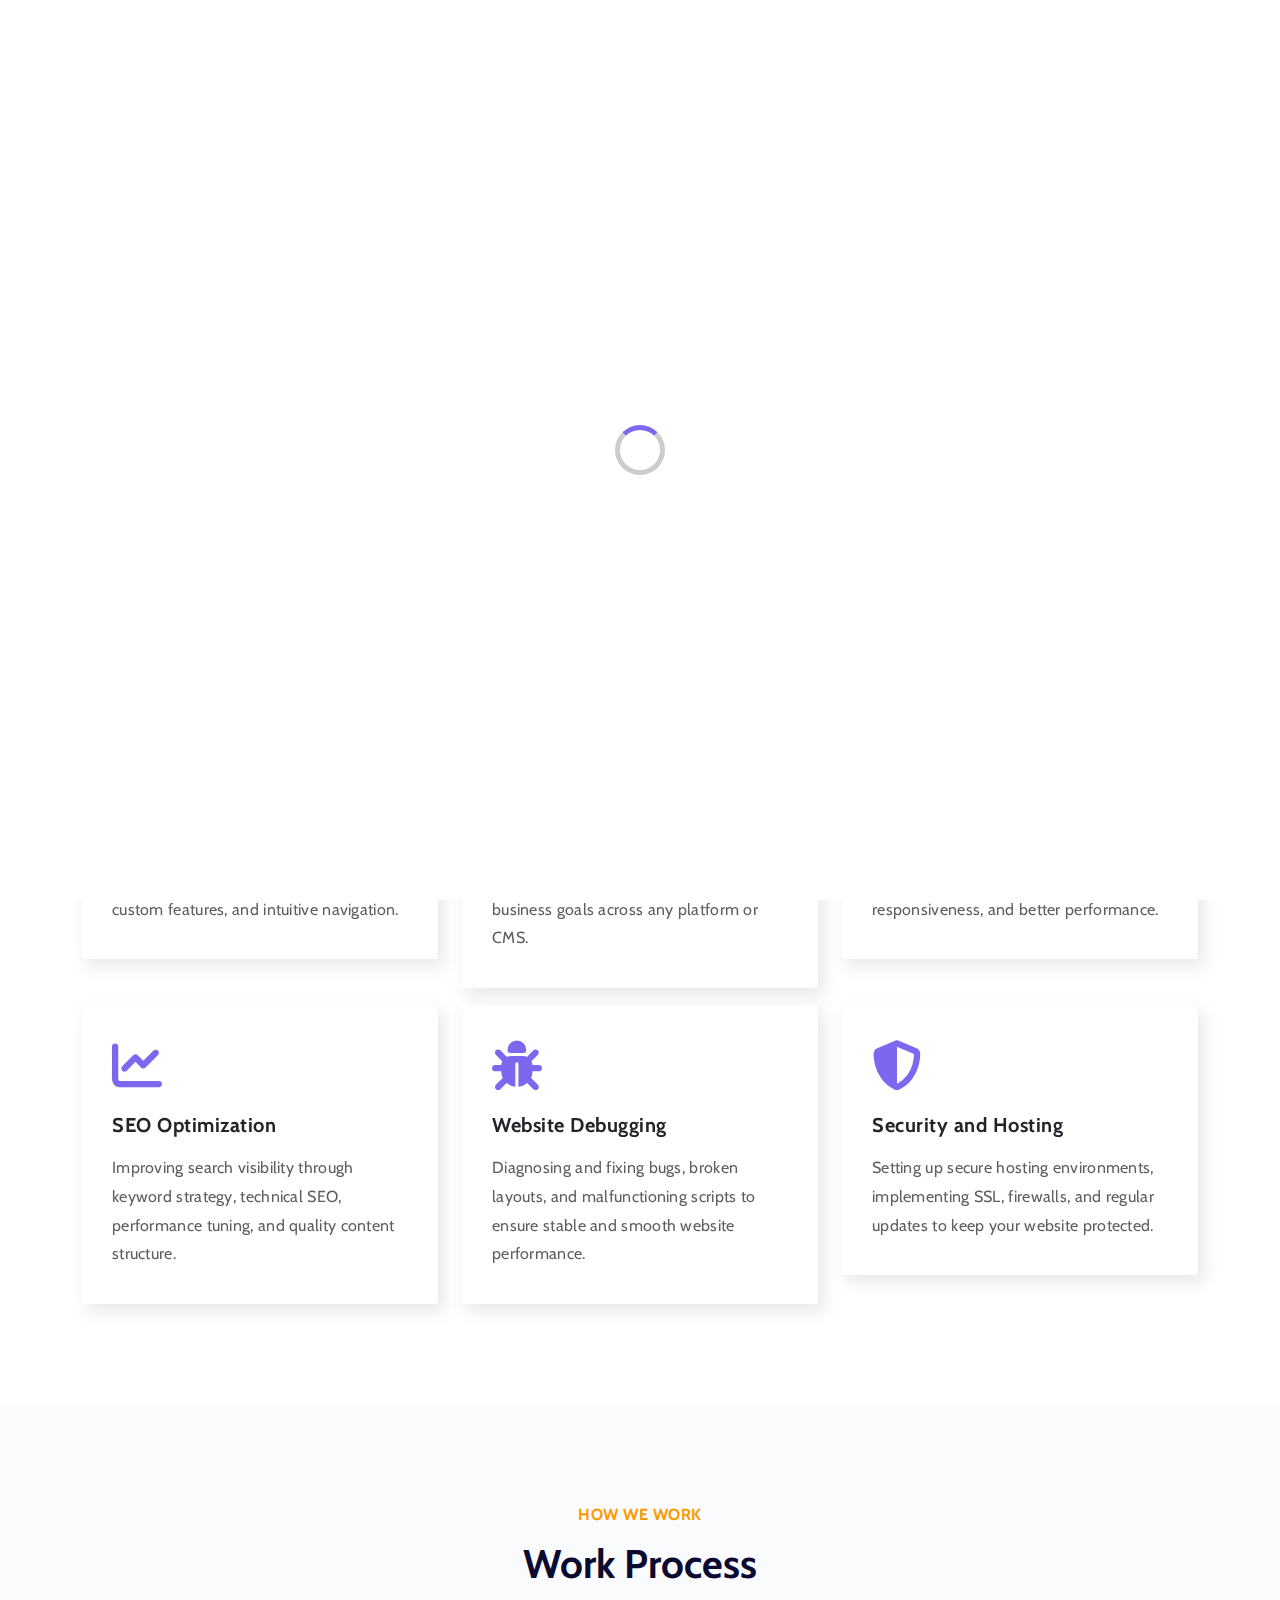
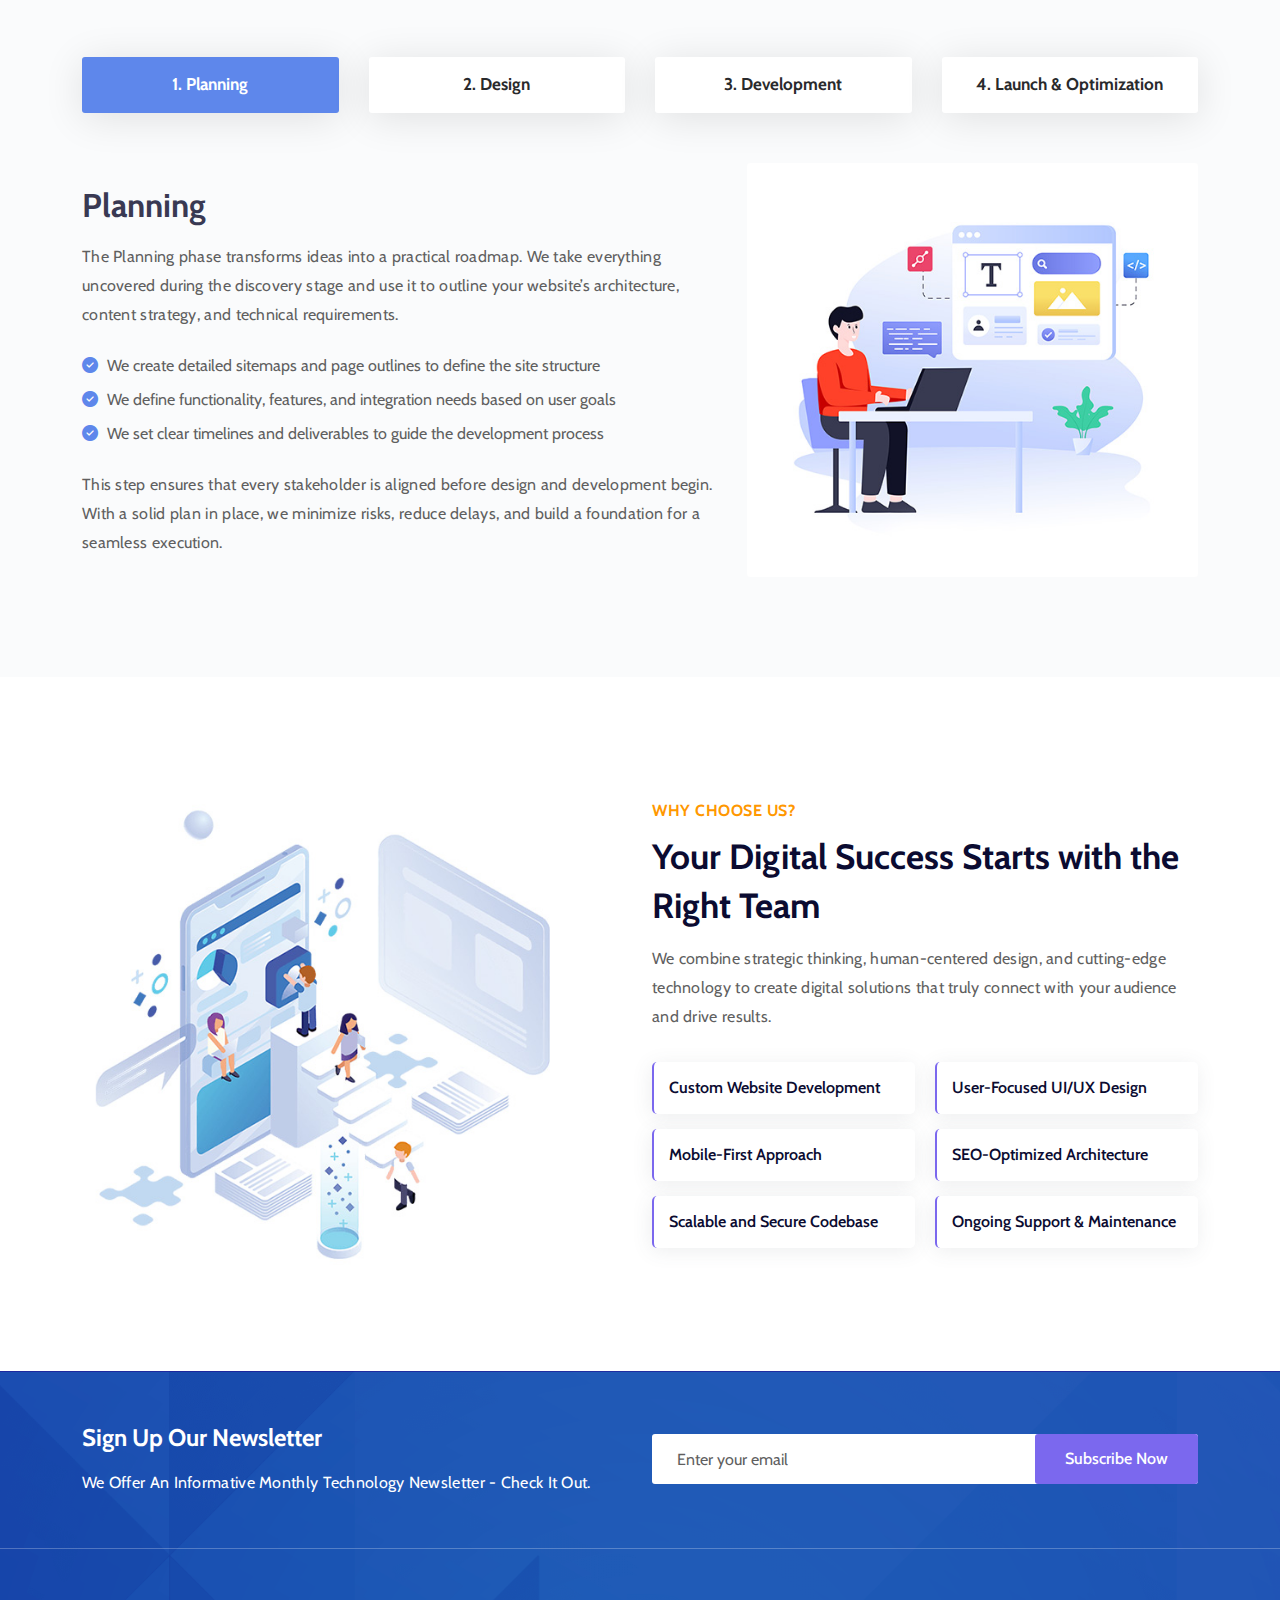
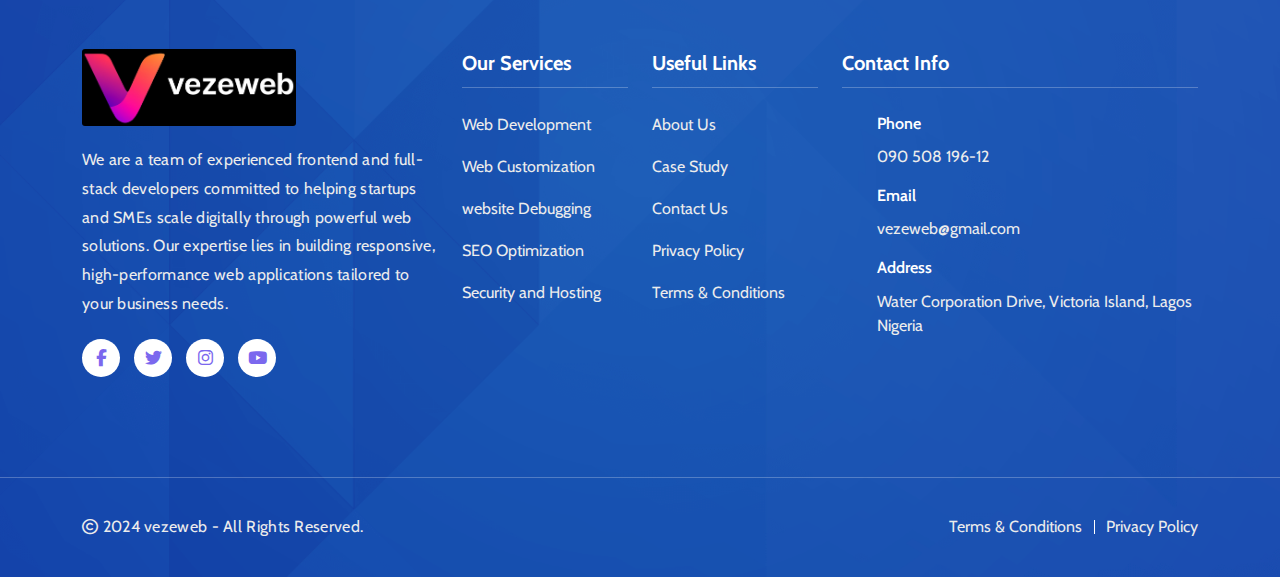
<file: vezeweb/services/index.html>
<!doctype html>
<html lang="zxx">

<head>
	<!-- Required meta tags -->
	<meta charset="utf-8">
	<meta name="viewport" content="width=device-width, initial-scale=1, shrink-to-fit=no">
	<meta name="description" content="vezeweb is a web design and digital agency that builds stunning websites and helps startups grow online.">
	<meta name="robots" content="index, follow">
	<meta property="og:title" content="vezeweb | Web Design Company">
	<meta property="og:description" content="We help startups create clean, fast websites.">
	<meta property="og:image" content="https://vezeweb.site/assets/img/og-image.png">
	<meta property="og:url" content="https://vezeweb.site">

	<!-- Title -->
	<title>vezeweb - Web Development Services</title>
	<!-- Google Fonts -->
	<link href="https://fonts.googleapis.com/css2?family=Cabin:wght@400;500;600;700&display=swap" rel="stylesheet">
	<!-- Favicon -->
	<link rel="icon" type="image/png" href="../assets/img/favicon.png">
	
	<!-- Bootstrap Min CSS -->
	<link rel="stylesheet" href="../assets/css/bootstrap.min.css">
	<!-- Animate Min CSS -->
	<link rel="stylesheet" href="../assets/css/animate.min.css">
	<!-- Font Awesome Min CSS -->
	 <link rel="stylesheet" href="https://cdnjs.cloudflare.com/ajax/libs/font-awesome/6.4.0/css/all.min.css" crossorigin="anonymous" referrerpolicy="no-referrer" />
	<!-- Mean Menu CSS -->
	<link rel="stylesheet" href="../assets/css/meanmenu.css">
	<!-- Style CSS -->
	<link rel="stylesheet" href="../assets/css/style.css">
	<!-- Responsive CSS -->
	<link rel="stylesheet" href="../assets/css/responsive.css">
	<link href='https://unpkg.com/boxicons@2.1.4/css/boxicons.min.css' rel='stylesheet'>
	<!-- Swiper Min CSS -->
	<link rel="stylesheet" href="../assets/css/swiper.min.css">
	<!-- Owl Carousel Min CSS -->
	<link rel="stylesheet" href="../assets/css/owl.carousel.min.css">
	
</head>

<body>

	<div id="preloader">
		<div class="spinner"></div>
	</div>
	
	<!-- Start Navbar Section -->
	<div class="navbar-section">
	    <div class="webtech-responsive-nav">
	        <div class="container">
	            <div class="webtech-responsive-menu">
	                <div class="logo">
	                    <a href="../">
	                        <img src="../assets/img/logo.png" class="white-logo" alt="vezeweb logo">
	                        <img src="../assets/img/logo-black.png" class="black-logo" alt="vezeweb logo">
	                    </a>
	                </div>
	            </div>
	        </div>
	    </div>
	    <div class="webtech-nav">
	        <div class="container">
	            <nav class="navbar navbar-expand-md navbar-light">
	                <a class="navbar-brand" href="../">
	                    <img src="../assets/img/logo.png" class="white-logo" alt="vezeweb logo">
	                    <img src="../assets/img/logo-black.png" class="black-logo" alt="vezeweb logo">
	                </a>
	                <div class="collapse navbar-collapse mean-menu" id="navbarSupportedContent">
	                    <ul class="navbar-nav">
	                        <li class="nav-item">
	                            <a href="../" class="nav-link">Home</a>
	                        </li>
	                        <li class="nav-item">
	                            <a href="../about/" class="nav-link">About Us</a>
	                        </li>
	                        <li class="nav-item">
	                            <a href="../services/" class="nav-link">Services</a>
	                        </li>
	                        <li class="nav-item">
	                            <a href="../projects/" class="nav-link">Projects</a>
	                        </li>
	                        <li class="nav-item">
	                            <a href="../contact/" class="nav-link">Contact</a>
	                        </li>
	                    </ul>
	                    <div class="other-option">
	                        <a class="default-btn" href="mailto:vezeweb@gmail.com">Get In Touch <span></span></a>
	                    </div>
	                </div>
	            </nav>
	        </div>
	    </div>
	</div>
	<!-- End Navbar Section -->
	
	<!-- Start Page Title Section -->
	<div class="page-title-area">
		<div class="d-table">
			<div class="d-table-cell">
				<div class="container">
					<div class="page-title-content">
						<h2>Services</h2>
						<ul>
							<li><a href="../">Home</a></li>
							<li>Services</li>
						</ul>
					</div>
				</div>
			</div>
		</div>
	</div>
	<!-- End Page Title Section -->

	<!-- Start Services Section -->
	<section class="services-section section-padding">
		<div class="container">
            <div class="row">
                <div class="col-sm-12">
					<div class="section-title">
						<h6>What We Provide</h6>
						<h2>Our Services</h2>
					</div>
                </div>
            </div>
			<div class="row">
				<div class="col-lg-4 col-md-6">
					<div class="single-services-item">
						<div class="services-icon">
							<i class="fa fa-code"></i>
						</div>
						<h3>Web Development</h3>
						<p>Building responsive, high-performance websites with modern tech stacks, custom features, and intuitive navigation.</p>
					</div>
				</div>
				<div class="col-lg-4 col-md-6">
					<div class="single-services-item">
						<div class="services-icon">
							<i class="fa fa-sliders-h"></i>
						</div>
						<h3>Website Customization</h3>
						<p>Tailoring layouts, themes, and functionality to match your brand and business goals across any platform or CMS.</p>
					</div>
				</div>
				<div class="col-lg-4 col-md-6">
					<div class="single-services-item">
						<div class="services-icon">
							<i class="fa fa-sync-alt"></i>
						</div>
						<h3>Website Redesign</h3>
						<p>Revamping outdated websites with modern designs, improved UX, mobile responsiveness, and better performance.</p>
					</div>
				</div>
				<div class="col-lg-4 col-md-6">
					<div class="single-services-item">
						<div class="services-icon">
							<i class="fa fa-chart-line"></i>
						</div>
						<h3>SEO Optimization</h3>
						<p>Improving search visibility through keyword strategy, technical SEO, performance tuning, and quality content structure.</p>
					</div>
				</div>
				<div class="col-lg-4 col-md-6">
					<div class="single-services-item">
						<div class="services-icon">
							<i class="fa fa-bug"></i>
						</div>
						<h3>Website Debugging</h3>
						<p>Diagnosing and fixing bugs, broken layouts, and malfunctioning scripts to ensure stable and smooth website performance.</p>
					</div>
				</div>
				<div class="col-lg-4 col-md-6">
					<div class="single-services-item">
						<div class="services-icon">
							<i class="fa fa-shield-alt"></i>
						</div>
						<h3>Security and Hosting</h3>
						<p>Setting up secure hosting environments, implementing SSL, firewalls, and regular updates to keep your website protected.</p>
					</div>
				</div>
			</div>
		</div>
	</section>
	<!-- End Services Section -->
	
	<!-- Start Work Process Section -->
    <section class="process-section bg-grey section-padding">
        <div class="container">
			<div class="row">
				<div class="col-md-12">
					<div class="section-title">
						<h6 class="sub-title">How We Work</h6>
						<h2>Work Process</h2>
					</div>
				</div>
			</div>
            <div class="tab process-list-tab">
                <ul class="tabs">
                    <li>
                        <a href="#"><span>1. Planning</span></a>
                    </li>
                    <li>
                        <a href="#"><span>2. Design</span></a>
                    </li>
                    <li>
                        <a href="#"><span>3. Development</span></a>
                    </li>
                    <li>
                        <a href="#"><span>4. Launch & Optimization</span></a>
                    </li>
                </ul>
                <div class="tab_content">
                    <div class="tabs_item">
                        <div class="row align-items-center">
                            <div class="col-lg-7">
                                <div class="tab-solution-content">
									<h3>Planning</h3>
									<p>The Planning phase transforms ideas into a practical roadmap. We take everything uncovered during the discovery stage and use it to outline your website’s architecture, content strategy, and technical requirements.</p>

									<ul class="tab-list">
										<li>
											<i class="fa fa-check-circle"></i> We create detailed sitemaps and page outlines to define the site structure
										</li>
										<li>
											<i class="fa fa-check-circle"></i> We define functionality, features, and integration needs based on user goals
										</li>
										<li>
											<i class="fa fa-check-circle"></i> We set clear timelines and deliverables to guide the development process
										</li>
									</ul>

									<p>This step ensures that every stakeholder is aligned before design and development begin. With a solid plan in place, we minimize risks, reduce delays, and build a foundation for a seamless execution.</p>
                                </div>
                            </div>
                            <div class="col-lg-5">
                                <div class="tab-image">
                                    <img src="../assets/img/process/tab-process-1.jpg" alt="image">
                                </div>
                            </div>
                        </div>
                    </div>
                    <div class="tabs_item">
                        <div class="row align-items-center">
                            <div class="col-lg-7">
                                <div class="tab-solution-content">
									<h3>Design</h3>
									<p>The Design phase brings the project vision to life visually. We create thoughtful, user-focused designs that reflect your brand identity while providing a seamless experience across devices.</p>

									<ul class="tab-list">
										<li>
											<i class="fa fa-check-circle"></i> We craft wireframes and high-fidelity mockups to visualize layout and user flow</li>
										<li>
											<i class="fa fa-check-circle"></i> We focus on branding, color schemes, typography, and visual hierarchy</li>
										<li>
											<i class="fa fa-check-circle"></i> We prioritize usability and accessibility in every design decision</li>
									</ul>

									<p>By the end of this phase, you'll have a clear picture of what the final product will look like and how users will interact with it — all based on intentional, human-centered design principles.</p>
                                </div>
                            </div>
                            <div class="col-lg-5">
                                <div class="tab-image">
                                    <img src="../assets/img/process/tab-process-2.jpg" alt="image">
                                </div>
                            </div>
                        </div>
                    </div>
                    <div class="tabs_item">
                        <div class="row align-items-center">
                            <div class="col-lg-7">
                                <div class="tab-solution-content">
                                    <h3>Development</h3>
									<p>The Development phase is where everything comes to life. Our engineers turn designs into a fully functional, responsive website using clean, scalable code and modern frameworks.</p>

									<ul class="tab-list">
										<li>
											<i class="fa fa-check-circle"></i> We convert approved designs into HTML/CSS and integrate with backend systems</li>
										<li>
											<i class="fa fa-check-circle"></i> We implement CMS functionality, animations, and any custom features</li>
										<li>
											<i class="fa fa-check-circle"></i> We rigorously test across browsers and devices to ensure performance and reliability</li>
									</ul>

									<p>At this stage, the project evolves from static visuals into an interactive digital experience — one that’s optimized, responsive, and ready to scale.</p>
                                </div>
                            </div>
                            <div class="col-lg-5">
                                <div class="tab-image">
                                    <img src="../assets/img/process/tab-process-3.jpg" alt="image">
                                </div>
                            </div>
                        </div>
                    </div>
					<div class="tabs_item">
                        <div class="row align-items-center">
                            <div class="col-lg-7">
                                <div class="tab-solution-content">
                                    <h3>Launch & Optimization</h3>
									<p>Once development is complete, we prepare your website for a successful public release. We handle all the final testing, deployment, and performance tuning — ensuring your launch is smooth, secure, and effective.</p>

									<ul class="tab-list">
										<li>
											<i class="fa fa-check-circle"></i> We deploy your site to a live server and configure essential launch settings</li>
										<li>
											<i class="fa fa-check-circle"></i> We monitor for bugs, speed, and responsiveness after launch</li>
										<li>
											<i class="fa fa-check-circle"></i> We offer optimization, SEO tuning, and post-launch support</li>
									</ul>

									<p>Launching your website is just the beginning — we help you track performance, optimize for growth, and ensure long-term success through updates, insights, and ongoing improvements.</p>

                                </div>
                            </div>
                            <div class="col-lg-5">
                                <div class="tab-image">
                                    <img src="../assets/img/process/tab-process-4.jpg" alt="image">
                                </div>
                            </div>
                        </div>
                    </div>
                </div>
            </div>
        </div>
    </section>
    <!-- End Work Process Section -->
	
	<!-- Start Overview Section -->
	<section class="overview-section section-padding">
		<div class="container">
			<div class="row align-items-center">
				<div class="col-lg-6">
					<div class="overview-image">
						<img src="../assets/img/choose-1.jpg" alt="image">
					</div>
				</div>
				<div class="col-lg-6">
					<div class="overview-content">
						<h6>Why Choose Us?</h6>
						<h2>Your Digital Success Starts with the Right Team</h2>
						<p>We combine strategic thinking, human-centered design, and cutting-edge technology to create digital solutions that truly connect with your audience and drive results.</p>
						<ul class="features-list">
							<li> <span>Custom Website Development</span></li>
							<li> <span>User-Focused UI/UX Design</span></li>
							<li> <span>Mobile-First Approach</span></li>
							<li> <span>SEO-Optimized Architecture</span></li>
							<li> <span>Scalable and Secure Codebase</span></li>
							<li> <span>Ongoing Support & Maintenance</span></li>
						</ul>
					</div>
				</div>
			</div>
		</div>
	</section>
	<!-- End Overview Section -->
	
	<!-- Start Footer Section -->
	<section class="footer-subscribe-wrapper">
		<!-- Start Subscribe Section -->
		<div class="subscribe-area">
			<div class="container">
				<div class="row align-items-center">
					<div class="col-lg-6 col-md-6">
						<div class="subscribe-content">
							<h2>Sign Up Our Newsletter</h2>
							<p>We Offer An Informative Monthly Technology Newsletter - Check It Out.</p>
						</div>
					</div>
					<div class="col-lg-6 col-md-6">
						<form class="newsletter-form">
							<input type="email" class="input-newsletter" placeholder="Enter your email" name="EMAIL" required autocomplete="off">
							<button type="submit">Subscribe Now</button>
						</form>
					</div>
				</div>
			</div>
		</div>
		<!-- End Subscribe Section -->
		<!-- Start Footer Section -->
		<div class="footer-area ptb-100">
			<div class="container">
				<div class="row">
					<div class="col-lg-4 col-md-6 col-sm-6">
						<div class="single-footer-widget">
							<a class="footer-logo" href="#">
								<img src="../assets/img/logo.png" class="white-logo" alt="vezeweb logo">
							</a>
							<p>We are a team of experienced frontend and full-stack developers committed to helping startups and SMEs scale digitally through powerful web solutions. Our expertise lies in building responsive, high-performance web applications tailored to your business needs.</p>
							<ul class="footer-social">
								<li><a href="https://www.facebook.com/vezeweb/" target="_blank"> <i class="fab fa-facebook-f"></i></a></li>
								<li><a href="https://www.x.com/vezeweb/" target="_blank"> <i class="fab fa-twitter"></i></a></li>
								<li><a href="https://www.instagram.com/vezeweb/" target="_blank"> <i class="fab fa-instagram"></i></a></li>
								<li><a href="https://www.youtube.com/@vezewebofficial8665" target="_blank"> <i class="fab fa-youtube"></i></a></li>
							</ul>
						</div>
					</div>
					<div class="col-lg-2 col-md-6 col-sm-6">
						<div class="single-footer-widget">
							<div class="footer-heading">
								<h3>Our Services</h3>
							</div>
							<ul class="footer-quick-links">
								<li><a href="../services/">Web Development</a></li>
								<li><a href="../services/">Web Customization</a></li>
								<li><a href="../services/">website Debugging</a></li>
								<li><a href="../services/">SEO Optimization</a></li>
								<li><a href="../services/">Security and Hosting</a></li>
							</ul>
						</div>
					</div>
					<div class="col-lg-2 col-md-6 col-sm-6">
						<div class="single-footer-widget">
							<div class="footer-heading">
								<h3>Useful Links</h3>
							</div>
							<ul class="footer-quick-links">
								<li><a href="../about/">About Us</a></li>
								<li><a href="../projects/">Case Study</a></li>
								<li><a href="../contact/">Contact Us</a></li>
								<li><a href="#">Privacy Policy</a></li>
								<li><a href="#">Terms & Conditions</a></li>
							</ul>
						</div>
					</div>
					<div class="col-lg-4 col-md-6 col-sm-6">
						<div class="single-footer-widget">
							<div class="footer-heading">
								<h3>Contact Info</h3>
							</div>
							<div class="footer-info-contact">
								<i class="flaticon-phone-call"></i>
								<h3>Phone</h3>
								<span><a href="tel:09050819612">090 508 196-12</a></span>
							</div>
							<div class="footer-info-contact">
								<i class="flaticon-envelope"></i>
								<h3>Email</h3>
								<span><a href="mailto:vezeweb@gmail.com">vezeweb@gmail.com</a></span>
							</div>
							<div class="footer-info-contact">
								<i class="flaticon-placeholder"></i>
								<h3>Address</h3>
								<span>Water Corporation Drive, Victoria Island, Lagos Nigeria</span>
							</div>
						</div>
					</div>
				</div>
			</div>
		</div>
		<!-- End Footer Section -->
		<!-- Start Copy Right Section -->
		<div class="copyright-area">
			<div class="container">
				<div class="row align-items-center">
					<div class="col-lg-6 col-md-6">
						<p> <i class="far fa-copyright"></i> 2024 vezeweb - All Rights Reserved.</p>
					</div>
					<div class="col-lg-6 col-md-6">
						<ul>
							<li> <a href="#">Terms & Conditions</a></li>
							<li> <a href="#">Privacy Policy</a></li>
						</ul>
					</div>
				</div>
			</div>
		</div>
		<!-- End Copy Right Section -->
	</section>
	<!-- End Footer Section -->

	<script type="application/ld+json">
		{
		"@context": "https://schema.org",
		"@type": "Organization",
		"name": "vezeweb",
		"url": "https://vezeweb.site",
		"logo": "https://vezeweb.site/assets/img/logo.png",
		"sameAs": [
			"https://www.twitter.com/vezeweb",
			"https://www.instagram.com/vezeweb"
		]
		}
	</script>

	<!-- jQuery Min JS -->
	<script src="../assets/js/jquery.min.js"></script>
	<!-- Popper Min JS -->
	<script src="../assets/js/popper.min.js"></script>
	<!-- Bootstrap Min JS -->
	<script src="../assets/js/bootstrap.bundle.min.js"></script>
	<!-- Mean Menu JS -->
	<script src="../assets/js/jquery.meanmenu.js"></script>
	<!-- Appear Min JS -->
	<script src="../assets/js/jquery.appear.min.js"></script>
	<!-- WOW Min JS -->
	<script src="../assets/js/wow.min.js"></script>
	<!-- Ajax Mail JS --> 
	<!-- Owl Carousel Min JS -->
	<script src="../assets/js/owl.carousel.min.js"></script>
	<!-- Swiper Min JS -->
	<script src="../assets/js/swiper.min.js"></script>
	<!-- Main JS -->
	<script src="../assets/js/main.js"></script>
	
</body>

</html>
</file>
<file: assets/css/style.css>
/*****************************************************************
    Template Name    : Webtech - Web Development Services HTML5 Responsive Website Template
    Author           : Cute Themes
    Version          : 1.0
    Created          : 2024
    File Description : Main css file of the template
*****************************************************************/

/*****************************************************************

** - 01 - Default CSS
** - 02 - Preloader Section CSS
** - 03 - Navbar Section CSS
** - 04 - Home All Section CSS
** - 05 - About Section CSS
** - 06 - Services Section CSS
** - 07 - Services Details Page CSS
** - 09 - Work Process Section CSS
** - 10 - Overview Section CSS
** - 11 - Project Section CSS
** - 12 - Projects Details Page CSS
** - 15 - Hire Section CSS
** - 20 - Other Page Banner Title Section CSS
** - 21 - Pricing Page CSS
** - 22 - 404 Error Page CSS
** - 23 - Faq Page CSS
** - 24 - Coming Soon Page CSS
** - 25 - Contact Page CSS
** - 26 - Terms & Conditions
** - 27 - Privacy Policy Page CSS
** - 28 - Subscribe Section CSS
** - 29 - All Page Footer Section CSS
** - 30 - Page Copyright Section CSS

*****************************************************************/

/**************************************
 ** - 01 - Default CSS
 **************************************/
*, *:before, *:after {
  box-sizing: inherit;
}

* {
  scroll-behavior: inherit !important;
}

html, body {
  height: auto;
  width: 100%;
  margin: 0;
  padding: 0;
  overflow-x: hidden;
  box-sizing: border-box;
}
body {
	padding: 0;
	margin: 0;
	font-size: 16px;
	font-family: 'Cabin', sans-serif;
}

img {
	max-width: 100%;
	height: auto;
	border-radius: 3px;
}

button {
	outline: 0 !important;
}

dl, ol, ul {
    padding: 0;
    margin: 0;
    list-style: none;
}

.d-table {
	width: 100%;
	height: 100%;
}

.d-table-cell {
	vertical-align: middle;
}

.ptb-100 {
	padding-top: 100px;
	padding-bottom: 100px;
}

.pb-50 {
	padding-bottom: 50px;
}
.pb-70 {
	padding-bottom: 70px;
}

.pb-100 {
	padding-bottom: 100px;
}

.pt-50 {
	padding-top: 50px;
}
.pt-70 {
	padding-top: 70px;
}
.pt-100 {
	padding-top: 100px;
}

.bg-grey {
	background-color: #fafbfc;
}

.section-padding {
	padding: 100px 0;
}

a {
	text-decoration: none;
	-webkit-transition: 0.4s;
	transition: 0.4s;
	outline: 0 !important;
	color: #0b0b31;
}

a:hover {
	text-decoration: none;
	color: #7b68ee;
}

.h1, .h2, .h3, .h4, .h5, .h6, h1, h2, h3, h4, h5, h6 {
	font-weight: 700;
	line-height: 1.4;
	font-family: 'Cabin', sans-serif;
}

p {
	font-size: 16px;
	line-height: 1.8;
	color: #5f5f5f;
	margin-bottom: 15px;
	font-weight: 400;
	letter-spacing: 0.3px;
	font-family: 'Cabin', sans-serif;
}

p:last-child {
	margin-bottom: 0;
}

.default-btn {
	border: none;
	position: relative;
	display: inline-block;
	text-align: center;
	overflow: hidden;
	z-index: 1;
	color: #ffffff;
	background-color: #7b68ee;
	-webkit-transition: 0.4s;
	transition: 0.4s;
	border-radius: 30px;
	font-weight: 600;
	font-size: 16px;
	padding-left: 35px;
	padding-right: 35px;
	padding-top: 14px;
	padding-bottom: 14px;
	box-shadow: 0 7px 25px rgb(123,104,238,0.25);
}

.default-btn span {
	position: absolute;
	display: block;
	width: 0;
	height: 0;
	border-radius: 50%;
	background-color: #3e57d0;
	-webkit-transition: width 0.5s ease-in-out, height 0.5s ease-in-out;
	transition: width 0.5s ease-in-out, height 0.5s ease-in-out;
	-webkit-transform: translate(-50%, -50%);
	transform: translate(-50%, -50%);
	z-index: -1;
	border-radius: 30px;
}

.default-btn:hover, .default-btn:focus {
	color: #ffffff;
}

.default-btn:hover span, .default-btn:focus span {
	width: 225%;
	height: 562.5px;
}

.default-btn-one {
	border: none;
	position: relative;
	display: inline-block;
	text-align: center;
	overflow: hidden;
	z-index: 1;
	color: #7b68ee;
	background-color: #ffffff;
	border-radius: 30px;
	font-weight: 600;
	font-size: 16px;
	padding-left: 35px;
	padding-right: 35px;
	padding-top: 14px;
	padding-bottom: 14px;
	margin-right: 20px;
	box-shadow: 0 7px 25px rgb(123,104,238,0.25);
	-webkit-transition: 0.4s;
	transition: 0.4s;
}

.default-btn-one span {
	position: absolute;
	display: block;
	width: 0;
	height: 0;
	border-radius: 50%;
	background-color: #3e57d0;
	-webkit-transition: width 0.5s ease-in-out, height 0.5s ease-in-out;
	transition: width 0.5s ease-in-out, height 0.5s ease-in-out;
	-webkit-transform: translate(-50%, -50%);
	transform: translate(-50%, -50%);
	z-index: -1;
	border-radius: 30px;
}

.default-btn-one:hover, .default-btn-one:focus {
	color: #ffffff;
}

.default-btn-one:hover span, .default-btn-one:focus span {
	width: 225%;
	height: 562.5px;
}

.section-title {
	text-align: center;
	margin-bottom: 65px;
	line-height: 1.5;
}

.section-title h6,
.sub-title {
	color: #ff9800;
	font-size: 16px;
	font-weight: 700;
	letter-spacing: 0.5px;
	text-transform: uppercase;
}

.section-title h2 {
	font-size: 40px;
	color: #0b0b31;
	margin: 10px 0 0 0;
	font-weight: 700;
}

.color-text {
    color: #7b68ee;
}

.valign {
	display: -webkit-box;
	display: -ms-flexbox;
	display: flex;
	-webkit-box-align: center;
	-ms-flex-align: center;
	align-items: center;
}

/* [ Start Overlay ] */
[data-overlay-dark],
[data-overlay-light] {
	position: relative;
}

[data-overlay-dark] .container,
[data-overlay-light] .container {
	position: relative;
	z-index: 2;
}

[data-overlay-dark]:before,
[data-overlay-light]:before {
	content: '';
	position: absolute;
	width: 100%;
	height: 100%;
	top: 0;
	left: 0;
	z-index: 1;
}

[data-overlay-dark]:before {
	background: #02050b;
}

[data-overlay-light]:before {
	background: #fff;
}

[data-overlay-dark] h1,
[data-overlay-dark] h2,
[data-overlay-dark] h3,
[data-overlay-dark] h4,
[data-overlay-dark] h5,
[data-overlay-dark] h6,
[data-overlay-dark] span,
.bg-dark h1,
.bg-dark h2,
.bg-dark h3,
.bg-dark h4,
.bg-dark h5,
.bg-dark h6,
.bg-dark span,
.bg-color h1,
.bg-color h2,
.bg-color h3,
.bg-color h4,
.bg-color h5,
.bg-color h6,
.bg-color span {
	color: #fff;
}

[data-overlay-dark] p,
.bg-dark p,
.bg-color p {
	color: #dad6d6;
}

[data-overlay-dark="0"]:before,
[data-overlay-light="0"]:before {
	opacity: 0;
}

[data-overlay-dark="1"]:before,
[data-overlay-light="1"]:before {
	opacity: .1;
}

[data-overlay-dark="2"]:before,
[data-overlay-light="2"]:before {
	opacity: .2;
}

[data-overlay-dark="3"]:before,
[data-overlay-light="3"]:before {
	opacity: .3;
}

[data-overlay-dark="4"]:before,
[data-overlay-light="4"]:before {
	opacity: .4;
}

[data-overlay-dark="5"]:before,
[data-overlay-light="5"]:before {
	opacity: .5;
}

[data-overlay-dark="6"]:before,
[data-overlay-light="6"]:before {
	opacity: .6;
}

[data-overlay-dark="7"]:before,
[data-overlay-light="7"]:before {
	opacity: .7;
}

[data-overlay-dark="8"]:before,
[data-overlay-light="8"]:before {
	opacity: .8;
}

[data-overlay-dark="9"]:before,
[data-overlay-light="9"]:before,
[data-overlay-color="9"]:before {
	opacity: .9;
}

[data-overlay-dark="10"]:before,
[data-overlay-light="10"]:before {
	opacity: 1;
}
/* [ End Overlay ] */



/**************************************
 ** - 03 - Navbar Section CSS
 **************************************/
.webtech-responsive-nav {
	display: none;
}

.webtech-nav {
	background-color: transparent;
	padding-top: 15px;
	padding-bottom: 15px;
	padding-right: 0;
	padding-left: 0;
}

.webtech-nav .navbar {
	padding-right: 0;
	padding-top: 0;
	padding-left: 0;
	padding-bottom: 0;
}

.webtech-nav .navbar ul {
	padding-left: 0;
	list-style-type: none;
	margin-bottom: 0;
}

.webtech-nav .navbar .navbar-nav {
	margin: auto;
}

.webtech-nav .navbar .navbar-nav .nav-item {
	position: relative;
	padding-top: 15px;
	padding-bottom: 15px;
	padding-left: 0;
	padding-right: 0;
}

.webtech-nav .navbar .navbar-nav .nav-item a {
	color: #ffffff;
	font-size: 17px;
	font-weight: 600;
	text-transform: capitalize;
	padding-left: 0;
	padding-right: 0;
	padding-top: 0;
	padding-bottom: 0;
	margin-left: 15px;
	margin-right: 15px;
}

.webtech-nav .navbar .navbar-nav .nav-item a:hover, .webtech-nav .navbar .navbar-nav .nav-item a:focus, .webtech-nav .navbar .navbar-nav .nav-item a.active {
	color: #7b68ee;
}

.webtech-nav .navbar .navbar-nav .nav-item:last-child a {
	margin-right: 0;
}

.webtech-nav .navbar .navbar-nav .nav-item:first-child a {
	margin-left: 0;
}

.webtech-nav .navbar .navbar-nav .nav-item:hover a, .webtech-nav .navbar .navbar-nav .nav-item:focus a, .webtech-nav .navbar .navbar-nav .nav-item.active a {
	color: #7b68ee;
}


.webtech-nav .navbar .other-option {
	margin-left: 0;
	margin-top: 5px;
}

.webtech-nav .navbar .other-option .default-btn.seo-btn {
	padding: 10px 25px;
	font-size: 16px;
	background-color: transparent;
	border: 2px solid #7b68ee;
	color: #7b68ee;
}

.webtech-nav .navbar .other-option .default-btn.seo-btn:hover {
	background-color: #7b68ee;
	color: #ffffff;
}

.webtech-nav .black-logo {
	display: none;
}

.navbar-section {
	background-color: transparent;
	-webkit-transition: 0.4s;
	transition: 0.4s;
	position: absolute;
	z-index: 999;
	left: 0;
	top: 0;
	width: 100%;
	height: auto;
}

.navbar-section.is-sticky {
	position: fixed;
	top: 0;
	left: 0;
	width: 100%;
	z-index: 999;
	-webkit-box-shadow: 0 2px 28px 0 rgba(0, 0, 0, 0.06);
	box-shadow: 0 2px 28px 0 rgba(0, 0, 0, 0.06);
	background: #ffffff !important;
	-webkit-animation: 500ms ease-in-out 0s normal fadeInDown;
	animation: 500ms ease-in-out 0s normal fadeInDown;
	-webkit-transition: 0.4s;
	transition: 0.4s;
}

.navbar-section.is-sticky .navbar-nav .nav-item a {
	color: #505050;
}

.navbar-section.is-sticky .navbar-nav .nav-item a:hover, .navbar-section.is-sticky .navbar-nav .nav-item a:focus, .navbar-section.is-sticky .navbar-nav .nav-item a.active {
	color: #7b68ee;
}

.navbar-section.is-sticky .webtech-nav .navbar-brand .white-logo {
	display: none;
}

.navbar-section.is-sticky .webtech-nav .navbar-brand .black-logo {
	display: block;
}

@media only screen and (max-width: 991px) {
	.navbar-section {
		padding-top: 20px;
		padding-bottom: 20px;
	}

	.navbar-section.is-sticky {
		border-bottom: none;
		-webkit-box-shadow: 0 7px 13px 0 rgba(0, 0, 0, 0.1);
		box-shadow: 0 7px 13px 0 rgba(0, 0, 0, 0.1);
		padding-top: 20px;
		padding-bottom: 20px;
	}

	.navbar-section.is-sticky .logo .white-logo {
		display: none;
	}

	.navbar-section.is-sticky .logo .black-logo {
		display: block;
	}

	.webtech-responsive-nav {
		display: block;
	}

	.webtech-responsive-nav .webtech-responsive-menu {
		position: relative;
	}

	.webtech-responsive-nav .webtech-responsive-menu.mean-container .mean-nav ul {
		font-size: 16px;
	}

	.webtech-responsive-nav .webtech-responsive-menu.mean-container .mean-nav ul li a {
		font-size: 16px;
	}

	.webtech-responsive-nav .webtech-responsive-menu.mean-container .mean-nav ul li a.active {
		color: #7b68ee;
	}

	.webtech-responsive-nav .webtech-responsive-menu.mean-container .mean-nav ul li li a {
		font-size: 16px;
	}

	.webtech-responsive-nav .webtech-responsive-menu.mean-container .navbar-nav {
		overflow-y: scroll;
		height: 250px;
		-webkit-box-shadow: 0 7px 13px 0 rgba(0, 0, 0, 0.1);
		box-shadow: 0 7px 13px 0 rgba(0, 0, 0, 0.1);
	}

	.webtech-responsive-nav .webtech-responsive-menu.mean-container .others-options {
		display: none;
	}

	.webtech-responsive-nav .mean-container a.meanmenu-reveal {
		color: #0b0b31;
	}

	.webtech-responsive-nav .mean-container a.meanmenu-reveal span {
		background: #0b0b31;
	}

	.webtech-responsive-nav .logo {
		position: relative;
		width: 50%;
		z-index: 999;
	}

	.webtech-responsive-nav .logo .white-logo {
		display: block;
	}

	.webtech-responsive-nav .logo .black-logo {
		display: none;
	}

	.webtech-nav {
		display: none;
	}
}

/**************************************
 ** - 04 - Home Section CSS
 **************************************/
.home-section {
	position: relative;
	z-index: 1;
	height: 800px;
	min-height: 100vh;
    background: url(../img/slider-1.jpg);
    background-repeat: no-repeat;
    background-size: cover;
    background-position: center center;
}

.home-section:before {
    content: "";
    position: absolute;
    z-index: -1;
    top: 0;
    left: 0;
    width: 100%;
    height: 100%;
    opacity: .7;
    background: #02050b;
}

.main-banner-content {
	text-align: center;
	padding-top: 50px;
}

.main-banner-content h1 {
	font-size: 58px;
	color: #ffffff;
	margin: 0 0 20px 0;
	font-weight: 700;
}

.main-banner-content p {
	color: #ffffff;
	font-size: 16px;
	margin: 0 0 0 0;
}

.main-banner-content .banner-btn {
	margin-top: 25px;
	display: flex;
    justify-content: center;
    align-items: center;
    text-align: left;
}

.main-banner-content .banner-btn .default-btn-one span {
	background-color: #ff561d;
}

.home-section .banner-image {
    text-align: center;
    padding-top: 50px;
}

.home-section .creative-shape {
    position: absolute;
    bottom: -5px;
    left: 0;
    width: 100%;
    height: auto;
    z-index: -1;
}

.video-box {
	position: relative;
	display: flex;
    justify-content: center;
    align-items: center;
    margin-left: 25px;
}
.video-box .popup-video {
    display: inline-block;
	position: relative;
    z-index: 9;
    font-size: 22px;
    color: #7b68ee;
	background: #ffffff;
    width: 55px;
    height: 55px;
    border-radius: 100%;
	display: flex;
    text-align: center;
    justify-content: center;
    align-items: center;
}

.video-box:hover .popup-video{
    background: #fff;
    color: #ff561d;
}
.video-box h5 {
    color: #fff;
    font-size: 16px;
    margin: 0px;
    font-weight: 600;
    display: inline-block;
    padding-left: 15px;
	font-family: 'Cabin', sans-serif;
}

.video-box .popup-video i {
	margin-left: 5px;
}
.video-box .iq-waves {
	position: absolute;
    left: -23px;
    top: -23px;
	z-index: 2;
}
.video-box .iq-waves .waves {
	position: absolute;
	width: 100px;
	height: 100px;
    background: rgba(255, 255, 255, 0.5);
	opacity: 0;
	-ms-filter: "progid:DXImageTransform.Microsoft.Alpha(Opacity=0)";
	border-radius: 50%;
	background-clip: padding-box;
	-webkit-animation: waves 3s ease-in-out infinite;
	animation: waves 3s ease-in-out infinite;
}
.video-box .iq-waves .wave-1 {
	-webkit-animation-delay: 0s;
	animation-delay: 0s;
}
.video-box .iq-waves .wave-2 {
	-webkit-animation-delay: 1s;
	animation-delay: 1s;
}
.video-box .iq-waves .wave-3 {
	-webkit-animation-delay: 2s;
	animation-delay: 2s;
}
@-webkit-keyframes waves {
	0% {
		-webkit-transform: scale(0.2, 0.2);
		transform: scale(0.2, 0.2);
		opacity: 0;
		-ms-filter: "progid:DXImageTransform.Microsoft.Alpha(Opacity=0)";
	}
	50% {
		opacity: 0.9;
		-ms-filter: "progid:DXImageTransform.Microsoft.Alpha(Opacity=90)";
	}
	100% {
		-webkit-transform: scale(0.9, 0.9);
		transform: scale(0.9, 0.9);
		opacity: 0;
		-ms-filter: "progid:DXImageTransform.Microsoft.Alpha(Opacity=0)";
	}
}
@keyframes waves {
	0% {
		-webkit-transform: scale(0.2, 0.2);
		transform: scale(0.2, 0.2);
		opacity: 0;
		-ms-filter: "progid:DXImageTransform.Microsoft.Alpha(Opacity=0)";
	}
	50% {
		opacity: 0.9;
		-ms-filter: "progid:DXImageTransform.Microsoft.Alpha(Opacity=90)";
	}
	100% {
		-webkit-transform: scale(0.9, 0.9);
		transform: scale(0.9, 0.9);
		opacity: 0;
		-ms-filter: "progid:DXImageTransform.Microsoft.Alpha(Opacity=0)";
	}
}

.main-banner-content .social-icon-list {
    margin-bottom: 15px;
}

.main-banner-content .social-icon-list li {
    display: inline-block;
    margin: 5px 5px;
}

.main-banner-content .social-icon-list li a {
    color: #fff;
    font-size: 18px;
    width: 40px;
    height: 40px;
    line-height: 40px;
    display: flex;
    align-items: center;
    justify-content: center;
    text-align: center;
    border-radius: 10px;
    -webkit-border-radius: 10px;
    -moz-border-radius: 10px;
    border: 1px solid rgb(255, 255, 255, 0.2);
    background-color: transparent;
    -webkit-transition: all .3s;
    transition: all .3s;
}

.main-banner-content .social-icon-list li a:hover {
    color: #fff;
    border: 1px solid #7b68ee;
    background-color: #7b68ee;
}

/**************************************
 ** - 04.2 - Home Two Section CSS
 **************************************/
.home-section.home-2 {
	position: relative;
	z-index: 1;
	height: 800px;
	min-height: 100vh;
    background: url(../img/home-2bg.jpg);
    background-repeat: no-repeat;
    background-size: cover;
    background-position: center center;
	background-attachment: fixed;
	padding-top: 100px;
}

.home-section.home-2:before {
    position: unset;
}

.home-section.home-2 .main-banner-content {
	text-align: left;
	padding-top: 70px;
}

.home-section.home-2 .main-banner-content h1 {
	font-size: 55px;
	color: #ffffff;
	margin: 0 0 20px 0;
	font-weight: 700;
}
.home-section.home-2 .main-banner-content .banner-btn {
    margin-top: 25px;
    display: flex;
    justify-content: left;
    align-items: center;
    text-align: left;
}

/***************************************
 ** - 04.3 - Home Slider Section CSS
 ***************************************/
.slider {
	position: relative;
}

.slider.fixed-slider {
	position: fixed;
	top: 0;
	left: 0;
	right: 0;
}

.slider .swiper-slide-active {
	z-index: 3;
}

.slider .parallax-slider {
	position: relative;
	height: 800px;
	min-height: 100vh;
}

.slider .parallax-slider .swiper-slide {
	position: relative;
	overflow: hidden;
	width: 100%;
	padding-bottom: 50px;
}

.slider .parallax-slider .swiper-slide .bg-img {
	position: absolute;
	top: 0;
	left: 0;
	right: 0;
	bottom: 0;
	background-size: cover;
}

.slider .parallax-slider .swiper-slide-active .caption h1 {
	opacity: 1;
	animation: fadeInLeft .8s;
	-webkit-animation-delay: 1s;
	animation-delay: .3s;
}

.slider .parallax-slider .caption {
	text-align: center;
	padding-top: 70px;
}

.slider .parallax-slider .caption h1 {
	color: #fff;
	font-size: 55px;
	font-weight: 700;
}
.slider .parallax-slider .caption p {
	color: #fff;
	font-weight: 500;
	margin-top: 20px;
}

.slider .parallax-slider .swiper-slide-active .caption p {
	opacity: 1;
	animation: fadeInRight .8s;
}

.slider .parallax-slider .swiper-slide-active .caption .home-slider-btn {
	position: relative;
	opacity: 1;
	animation: fadeInLeft 1s;
	-webkit-transition: all .4s;
	-o-transition: all .4s;
	transition: all .4s;
}

.slider .control-text {
	position: absolute;
	top: 50%;
	z-index: 8;
	width: 100%;
	height: auto;
	align-items: center;
	display: flex;
	justify-content: space-between;
}
.slider .control-text .swiper-nav-ctrl {
	color: #fff;
	font-size: 16px;
	font-weight: 600;
	margin-left: 15px;
	margin-right: 15px;
	position: static;
	width: auto;
	height: auto;
	display: inline-block;
	background: transparent;
	padding: 5px 10px;
	border-radius: 3px;
}

.slider .control-text .swiper-nav-ctrl:after {
	font-size: 20px;
    width: 60px;
    height: 60px;
    line-height: 60px;
    border-radius: 50%;
    display: block;
    text-align: center;
    background: rgb(0, 0, 0, 0.3);
}
.slider .swiper-pagination-bullets {
	bottom: 20px;
}
.slider .swiper-pagination-bullet {
	background: #fff;
	opacity: .4;
}
.slider .swiper-pagination-bullet-active {
	background: #fff;
	opacity: 1;
}

.slider .parallax-slider .swiper-slide-active .caption .social-icon-list {
	animation: fadeInUp .8s;
	-webkit-animation-delay: .3s;
	animation-delay: .3s;
}

.slider .parallax-slider .caption .social-icon-list {
    margin-bottom: 20px;
}

.slider .parallax-slider .caption .social-icon-list li {
    display: inline-block;
    margin: 5px 5px;
}

.slider .parallax-slider .caption .social-icon-list li a {
    color: #fff !important;
    font-size: 18px !important;
    width: 40px;
    height: 40px;
    line-height: 40px;
    display: flex;
    align-items: center;
    justify-content: center;
    text-align: center;
    border-radius: 10px;
    -webkit-border-radius: 10px;
    -moz-border-radius: 10px;
    border: 1px solid rgb(255, 255, 255, 0.2);
    background-color: transparent;
    -webkit-transition: all .3s;
    transition: all .3s;
}

.slider .parallax-slider .caption .social-icon-list li a:hover {
    color: #fff;
    border: 1px solid #7b68ee;
    background-color: #7b68ee;
}

/**************************************
 ** - 05 - About Section CSS
 **************************************/
.about-area {
	position: relative;
	z-index: 1;
}

.about-content h6 {
	color: #7b68ee;
	font-size: 16px;
	font-weight: 700;
	margin-bottom: 10px;
	text-transform: uppercase;
	letter-spacing: 0.5px;
}
.about-content h2 {
	font-size: 35px;
	font-weight: 700;
	margin-bottom: 20px;
}

.about-content-text p {
	margin-bottom: 15px;
}
.about-content-text .button {
	margin-top: 10px;
}

.about-area .skills {
	margin-top: 30px;
}
.about-area .skills .skill-item {
	margin-bottom: 25px;
}

.about-area .skills .skill-item:last-child {
	margin-bottom: 0px;
}

.about-area .skills .skill-item h6 {
	position: relative;
	z-index: 4;
	font-size: 16px;
	font-weight: 600;
	text-transform: capitalize;
	margin-bottom: 10px;
}
.about-area .skills .skill-item h6 em {
	float: right;
	font-size: 16px;
	font-style: normal;
}
.about-area .skills .skill-item .skill-progress {
	position: relative;
	height: 5px;
	border-radius: 5px;
	background: #f1f1fa;
}
.about-area .skills .skill-item .skill-progress .progres {
	position: absolute;
	top: 0;
	left: 0;
	height: 100%;
	width: 10%;
	background-color: #7b68ee;
	-webkit-transition: all 1.5s;
	transition: all 1.5s;
}

.about-btn-box {
    margin-top: 35px;
    display: inline-block;
}

.about-image {
	position: relative;
	text-align: center;
	margin-left: 0px;
}
.about-image img {
	border-radius: 3px 3px 3px 30px;
}

.about-image .years-design {
	position: absolute;
    left: 0;
    bottom: 0;
    border-radius: 50%;
    text-align: center;
    width: 45%;
    height: 40%;
    padding: 20px 40px 20px 40px;
    background: #ffffff;
	border-left: 5px solid #FF9800;
    border-bottom: 5px solid #FF9800;
	-webkit-box-shadow: -1px 3px 20px 0px rgb(82, 90, 101, 0.1);
	box-shadow: -1px 3px 20px 0px rgb(82, 90, 101, 0.1);
}

.about-image .years-design h2 {
	font-size: 70px;
    font-weight: 700;
    background: url(../img/about.jpg) no-repeat;
    background-position: 50% 65%;
    -webkit-background-clip: text;
    -webkit-text-fill-color: transparent;
    line-height: 1.1;
}
.about-image .years-design h5 {
    color: #FF9800;
    font-size: 18px;
    font-weight: 700;
    margin-top: 5px;
}

/**************************************
 ** - 06 - Services Section CSS
 **************************************/
.services-section .section-title {
	margin-bottom: 35px;
}

.single-services-item {
	position: relative;
	z-index: 1;
	display: block;
	padding: 35px 30px;
	text-align: left;
	border-radius: 3px;
	background-color: #ffffff;
	margin-top: 30px;
    -webkit-box-shadow: 5px 7px 15px 2px rgba(82, 90, 101, 0.12);
    -moz-box-shadow: 5px 7px 15px 2px rgba(82, 90, 101, 0.12);
    box-shadow: 5px 7px 15px 2px rgba(82, 90, 101, 0.12);
    -webkit-transition: all 500ms ease-out;
    transition: all 500ms ease-out;
    will-change: transform;
}

.services-icon {
    display: inline-block;
    margin-bottom: 20px;
    -webkit-transition: 0.5s;
    transition: 0.5s;
    will-change: transform;
}

.services-icon i {
    color: #7b68ee;
	font-size: 50px;
    -webkit-transition: 0.5s;
    transition: 0.5s;
}

.single-services-item h3 {
	font-size: 20px;
    font-weight: 700;
	margin-bottom: 0;
    -webkit-transition: all 400ms ease-out;
    transition: all 400ms ease-out;
}

.single-services-item h3 a {
	display: inline-block;
}

.single-services-item p {
	font-size: 16px;
	margin-top: 15px;
	margin-bottom: 0;
    -webkit-transition: all 400ms ease-out;
    transition: all 400ms ease-out;
    will-change: transform;
}

.single-services-item {
	margin-top: 16px;
}

.single-services-item {
    display: inline-block;
    font-size: 16px;
    color: #212529;
	letter-spacing: 0.5px;
    font-weight: 700;
    -webkit-transition: all 400ms ease-out;
    transition: all 400ms ease-out;
	text-decoration: none;
}

.single-services-item:hover {
	-webkit-transform: translateY(-10px);
	transform: translateY(-10px);
}

.single-services-item:hover .services-icon {
    background-color: #7b68ee;
	padding: 6px 4px 0 4px;
	border-radius: 50%;
}

.single-services-item:hover .services-icon i {
    font-size: 1.25rem;
    color: #ffffff;
    transform: scale(0.9);
}


/**************************************
 ** - 09 - Work Process Section CSS
 **************************************/
.tab .tabs_item {
    display: none;
}

.tab .tabs_item:first-child {
    display: block;
}

.process-list-tab .tabs {
    padding-left: 0;
    list-style-type: none;
    display: -webkit-box;
    display: -ms-flexbox;
    display: flex;
    -ms-flex-wrap: wrap;
    flex-wrap: wrap;
    justify-content: center;
    margin-bottom: 50px;
}

.process-list-tab .tabs li {
    -webkit-box-flex: 4;
    -ms-flex: 4 0 16.6666666667%;
    flex: 4 0 16.6666666667%;
    max-width: 23.666667%;
    text-align: center;
    margin-right: 30px;
    margin-left: 0;
}

.process-list-tab .tabs li:last-child {
    margin-right: 0;
}

.process-list-tab .tabs li a {
    display: block;
    color: #292a2c;
	background: #ffff;
    font-size: 17px;
    font-weight: 700;
    padding-left: 15px;
    padding-right: 15px;
    padding-top: 15px;
    padding-bottom: 15px;
    border-radius: 3px;
    -webkit-box-shadow: 0 5px 40px 0 rgba(0, 0, 0, 0.11);
    box-shadow: 0 5px 40px 0 rgba(0, 0, 0, 0.11);
}

.process-list-tab .tabs li a span {
    display: block;
    margin-top: 0;
}

.process-list-tab .tabs li.current a,
.process-list-tab .tabs li:hover a {
    color: #ffffff;
    background-color: #5e87eb;
}
.home-1-tab .process-list-tab .tabs li.current a,
.home-1-tab .process-list-tab .tabs li:hover a {
    color: #ffffff;
	background: #5e87eb;
}

.home-2-tab .process-list-tab .tabs li.current a,
.home-2-tab .process-list-tab .tabs li:hover a {
    color: #ffffff;
	background: #5e87eb;
}

.process-list-tab .tab_content .tabs_item .tab-solution-content h3 {
    font-size: 33px;
    color: #393953;
    margin: 0 0 15px 0;
	font-weight: 700;
}

.process-list-tab .tab_content .tabs_item .tab-solution-content p {
    margin: 0 0 0 0;
}

.process-list-tab .tab_content .tabs_item .tab-solution-content .tab-list {
    padding-left: 0;
    margin-bottom: 25px;
    margin-top: 25px;
}

.process-list-tab .tab_content .tabs_item .tab-solution-content .tab-list li {
    font-size: 16px;
    color: #5f5f5f;
    list-style-type: none;
    padding-bottom: 10px;
}

.process-list-tab .tab_content .tabs_item .tab-solution-content .tab-list li:last-child {
    padding-bottom: 0;
}

.process-list-tab .tab_content .tabs_item .tab-solution-content .tab-list i {
	font-size: 16px;
    color: #5e87eb;
    margin-right: 5px;
}

.tab-image {
    text-align: center;
}

/**************************************
 ** - 10 - Overview Section CSS
 **************************************/
.overview-content h6 {
	font-size: 16px;
	font-weight: 700;
	color: #FF9800;
	letter-spacing: 0.5px;
	text-transform: uppercase;
}

.overview-content h2 {
	font-size: 35px;
	color: #0b0b31;
	margin: 10px 0 15px 0;
}

.overview-content p {
	margin: 0 0 0 0;
}

.overview-content .features-list {
	display: -ms-flexbox;
	display: -webkit-box;
	display: flex;
	-ms-flex-wrap: wrap;
	flex-wrap: wrap;
	padding-left: 0;
	list-style-type: none;
	margin-bottom: 0;
	margin-top: 16px;
	margin-left: -10px;
	margin-right: -10px;
}

.overview-content .features-list li {
	-ms-flex: 0 0 50%;
	-webkit-box-flex: 0;
	flex: 0 0 50%;
	max-width: 50%;
	margin-top: 15px;
	padding-left: 10px;
	padding-right: 10px;
}

.overview-content .features-list li span {
	position: relative;
	z-index: 1;
	color: #0b0b31;
	font-size: 16px;
	font-weight: 600;
	background-color: #ffffff;
	display: block;
	padding: 14px 15px;
	border-radius: 5px;
	-webkit-transition: 0.4s;
	transition: 0.4s;
	border-left: 2px solid #7b68ee;
	-webkit-box-shadow: -1px 3px 20px 0px rgb(82, 90, 101, 0.1);
	box-shadow: -1px 3px 20px 0px rgb(82, 90, 101, 0.1);
}

.overview-content .features-list li span::before {
	content: '';
	position: absolute;
	left: 0;
	bottom: 0;
	width: 0;
	height: 100%;
	border-radius: 3px;
	background-color: #7b68ee;
	z-index: -1;
	-webkit-transition: 0.4s;
	transition: 0.4s;
}

.overview-content .features-list li span:hover {
	color: #ffffff;
}

.overview-content .features-list li span:hover::before {
	width: 100%;
}

.overview-image {
	text-align: center;
}

/**************************************
 ** - 11 - Project Section CSS
 **************************************/
.project-area {
	position: relative;
}

.project-item img {
	width: 100%;
    border-radius: 0px;
}

.project-item {
	position: relative;
	display: block;
	overflow: hidden;
    border-radius: 0px;
	margin-top: 30px;
}

.project-item .project-content-overlay {
    position: absolute;
    z-index: 2;
    left: 10px;
    right: 10px;
    bottom: -20px;
    background-color: #fff;
    padding: 25px 20px;
    visibility: hidden;
    opacity: 0;
    -webkit-transition: all 0.3s ease-out 0s;
    -o-transition: all 0.3s ease-out 0s;
    transition: all 0.3s ease-out 0s;
}
.project-item .project-content-overlay p {
    color: #7b68ee;
    font-size: 14px;
    font-weight: 700;
    margin-bottom: 0;
    opacity: 0;
    visibility: hidden;
    -webkit-transform: translateX(-15px);
    transform: translateX(-15px);
    -webkit-transition: all .4s;
    transition: all .4s;
}
.project-item .project-content-overlay h3 {
    color: #1b1b1b;
    font-size: 18px;
    font-weight: 700;
    margin-top: 5px;
    margin-bottom: 0;
    opacity: 0;
    visibility: hidden;
    -webkit-transform: translateX(15px);
    transform: translateX(15px);
    -webkit-transition: all .4s;
    transition: all .4s;
}
.project-item:hover .project-content-overlay p,
.project-item:hover .project-content-overlay h3 {
	opacity: 1;
	visibility: visible;
	-webkit-transform: translateY(0px);
	transform: translateY(0px);
	-webkit-transition-delay: .3s;
	transition-delay: .3s;
}
.project-item:hover .project-content-overlay {
    bottom: 10px;
    opacity: 1;
    visibility: visible;
}

/*******************************************
 ** - 12 - Projects Details Page CSS
 *******************************************/
.project-details-image {
	margin-bottom: 30px;
}

.projects-details-desc {
	margin-top: 5px;
}

.projects-details-desc h3 {
	margin-bottom: 13px;
	font-size: 25px;
}

.projects-details-desc .features-text {
	margin-top: 25px;
	margin-bottom: 25px;
}

.projects-details-desc .features-text h4 {
	margin-bottom: 12px;
	font-size: 20px;
	font-weight: 600;
}

.projects-details-desc .features-text h4 i {
	font-size: 16px;
	margin-right: 4px;
	color: #7b68ee;
}

.projects-details-desc .project-details-info {
	display: -ms-flexbox;
	display: -webkit-box;
	display: flex;
	-ms-flex-wrap: wrap;
	flex-wrap: wrap;
	margin-right: -15px;
	margin-left: -15px;
	margin-top: 35px;
}

.projects-details-desc .project-details-info .single-info-box {
	-ms-flex: 0 0 20%;
	-webkit-box-flex: 0;
	flex: 0 0 20%;
	max-width: 20%;
	padding-left: 15px;
	padding-right: 15px;
}

.projects-details-desc .project-details-info .single-info-box h4 {
    margin-bottom: 15px;
    font-size: 18px;
    font-weight: 600;
}

.projects-details-desc .project-details-info .single-info-box span {
	display: block;
	color: #5f5f5f;
	font-size: 16px;
}

.projects-details-desc .project-details-info .single-info-box .social {
	padding-left: 0;
	margin-bottom: 0;
	list-style-type: none;
}

.projects-details-desc .project-details-info .single-info-box .social li {
	display: inline-block;
	margin-right: 8px;
}

.projects-details-desc .project-details-info .single-info-box .social li a {
	color: #7b68ee;
	display: inline-block;
	background: transparent;
	width: 35px;
	height: 35px;
	line-height: 35px;
	text-align: center;
	border: 1px dashed #7b68ee;
	border-radius: 25px;
}

.projects-details-desc .project-details-info .single-info-box .social li a:hover {
	color: #7b68ee;
	-webkit-transform: translateY(-5px);
	transform: translateY(-5px);
}

.projects-details-desc .project-details-info .single-info-box .default-btn {
	color: #ffffff;
	font-size: 16px;
	font-weight: 500;
	display: inline-block;
	padding: 10px 30px;
	border-radius: 30px;
	text-transform: capitalize;
	background-color: #7b68ee;
	border: 1px solid #7b68ee;
	-webkit-transition: 0.5s;
	transition: 0.5s;
}

.projects-details-desc .project-details-info .single-info-box .default-btn:hover {
	background-color: #ffffff;
	color: #7b68ee;
}

.image-sliders.owl-theme .owl-nav {
	opacity: 0;
	visibility: hidden;
	margin-top: 0;
	-webkit-transition: 0.4s;
	transition: 0.4s;
}

.image-sliders.owl-theme .owl-nav [class*=owl-] {
	position: absolute;
	left: 0;
	top: 50%;
	-webkit-transform: translateY(-50%);
	transform: translateY(-50%);
	margin: 0 15px;
	color: #ffffff;
	font-size: 25px;
    width: 40px;
    height: 40px;
    line-height: 40px;
    background-color: #7b68ee;
	-webkit-transition: 0.4s;
	transition: 0.4s;
}

.image-sliders.owl-theme .owl-nav [class*=owl-].owl-next {
	left: auto;
	right: 0;
}

.image-sliders.owl-theme .owl-nav [class*=owl-]:hover {
	color: #7b68ee;
	background-color: transparent;
}

.image-sliders.owl-theme:hover .owl-nav {
	opacity: 1;
	visibility: visible;
}

/**************************************
 ** - 15 - Hire Section CSS
 **************************************/
.hire-section {
	position: relative;
	z-index: 1;
	background-image: url(../img/banner-bg.jpg);
	background-position: center center;
	background-size: cover;
	background-repeat: no-repeat;
	text-align: center;
	padding: 70px 0;
}

.hire-section::before {
	content: "";
	position: absolute;
    z-index: -1;
	left: 0;
	top: 0;
	height: 100%;
	width: 100%;
	background-color: #03030c;
	opacity: 0.6;
}

.hire-content h6 {
	font-size: 16px;
	font-weight: 700;
	color: #FF9800;
	letter-spacing: 0.5px;
	text-transform: uppercase;
}

.hire-content h2 {
	font-size: 38px;
	color: #fff;
	margin: 0;
	font-weight: 700;
}

.hire-content p {
	color: #fff;
	font-size: 18px;
	margin: 20px 0 0 0;
}

.hire-content .hire-btn {
	margin-top: 20px;
}

.hire-content .hire-btn .default-btn {
    margin-right: 15px;
}

/*************************************************
 ** - 20 - Other Page Banner Title Section CSS
 *************************************************/
.page-title-area {
	position: relative;
	z-index: 1;
	background-image: url(../img/page-title-bg.jpg);
	background-position: center center;
	background-size: cover;
	background-repeat: no-repeat;
	height: 450px;
}

.page-title-area::before {
	content: "";
	position: absolute;
	z-index: -1;
	height: 100%;
	width: 100%;
	left: 0;
	top: 0;
	opacity: 0.5;
	background-color: #030821;
}

.page-title-content {
	text-align: center;
	margin-top: 45px;
}

.page-title-content h2 {
	margin-bottom: 0;
	color: #ffffff;
	font-size: 42px;
	font-weight: 700;
}

.page-title-content ul {
	padding-left: 0;
	list-style-type: none;
	margin-top: 12px;
	margin-bottom: 0;
}

.page-title-content ul li {
	color: #ffffff;
	display: inline-block;
	position: relative;
	font-weight: 400;
	font-size: 17px;
	margin-left: 10px;
	margin-right: 10px;
}

.page-title-content ul li a {
	display: inline-block;
	color: #ffffff;
	-webkit-transition: 0.4s;
	transition: 0.4s;
}

.page-title-content ul li a:hover {
	color: #7b68ee;
}

.page-title-content ul li::before {
	content: '';
	position: absolute;
	right: -15px;
	top: 11px;
	width: 6px;
	height: 6px;
	border-radius: 50%;
	background-color: #FF9800;
}

.page-title-content ul li:last-child::before {
	display: none;
}

.item-bg1 {
	background-image: url(../img/page-title-bg-2.jpg);
}

.item-bg2 {
	background-image: url(../img/page-title-bg-3.jpg);
}


/************************************
 ** - 21 - Pricing Page CSS
 ************************************/
.single-pricing-content {
	padding: 30px 30px;
	background: #ffffff;
	text-align: left;
	border-radius: 3px;
	box-shadow: -1px 3px 20px 0px rgb(82 90 101 / 10%);
	transition: all 0.4s ease 0s;
	margin-bottom: 30px;
}

.single-pricing-content:hover {
	box-shadow: 0 7px 25px rgba(31, 45, 61, 0.1)!important;
	-webkit-transform: translateY(-10px);
	transform: translateY(-10px);
}

.price-tag {
	position: relative;
}

.price-tag h3 {
	position: absolute;
	display: block;
	width: 115px;
	height: 50px;
	-webkit-border-radius: 0 25px 25px 0;
	-moz-border-radius: 0 25px 25px 0;
	border-radius: 25px 0 0 25px;
	background: #7b68ee;
	line-height: 50px;
	font-size: 20px;
	color: #fff;
	top: 2px;
	left: -45px;
	-webkit-transform: rotate(90deg);
	-ms-transform: rotate(90deg);
	transform: rotate(-90deg);
	text-align: center;
}

.price-heading {
	margin-bottom: 20px;
	text-align: center;
}

.price-heading .price-usd h2 {
	font-size: 50px;
	font-weight: 900;
	color: #6f64e7;
	padding: 15px 0;
}

.price-heading .price-usd .price-small-text {
	font-size: 16px;
	display: block;
	font-weight: 500;
	color: #3e3e3e;
	margin-top: -8px;
}

.price-body ul li {
	display: block;
	border-top: 1px dashed;
	padding: 10px 0;
	border-color: #dfe4e8;
}

.single-pricing-content .price-body {
	text-align: center;
}

.price-body ul li:last-child {
	padding-bottom: 0;
}

.price-body .offer-list-none {
	color: #b7b7b7;
}

.single-pricing-content .price-btn {
	margin-top: 25px;
	text-align: center;
}

.single-pricing-content .price-btn .price-btn-one {
	padding: 12px 30px;
	color: #ffffff;
	font-size: 16px;
	font-weight: 700;
	text-transform: capitalize;
	display: inline-block;
	background-color: #7b68ee;
	border-radius: 30px;
	border: 1px solid #7b68ee;
	-webkit-transition: 0.4s;
	transition: 0.4s;
}

.single-pricing-content .price-btn .price-btn-one:hover {
	background-color: transparent;
	color: #7b68ee;
}

.contact-section {
}

.contact-form .form-group {
	margin-bottom: 30px;
}

.contact-form form .form-control {
	background-color: #ffffff;
	border: none;
	height: 55px;
	font-size: 16px;
	border-left: 3px solid #7b68ee;
	-webkit-box-shadow: 0px 5px 30px 0px rgba(148, 146, 245, 0.15);
	box-shadow: 0px 5px 30px 0px rgba(148, 146, 245, 0.15);
}

.contact-form form .form-control:focus {
	border-left: 3px solid #7b68ee;
}

.contact-form form textarea.form-control {
	height: auto;
	padding-top: 15px;
	line-height: initial;
}

.contact-form form .btn {
	margin-top: 8px;
	-webkit-box-shadow: 0px 5px 28.5px 1.5px rgba(149, 152, 200, 0.2);
	box-shadow: 0px 5px 28.5px 1.5px rgba(149, 152, 200, 0.2);
}

.contact-form form .help-block ul {
	padding-left: 0;
	list-style-type: none;
	margin-top: 5px;
	margin-bottom: 0;
}

.contact-form form .help-block ul li {
	color: red;
	font-weight: 400;
}

.contact-info-wrapper {
	padding: 100px 0;
}

.contact-info-wrapper .section-title {
	text-align: center;
	margin-bottom: 45px;
}

.contact-info-content {
	background: #fff;
	margin-top: 30px;
	padding: 45px 20px;
	text-align: center;
	border-radius: 5px;
	border-top: 3px solid #7b68ee;
	-webkit-box-shadow: 0 3px 15px rgba(0, 0, 0, 0.05), 0 5px 15px rgba(0, 0, 0, 0.03);
	box-shadow: 0 3px 15px rgba(0, 0, 0, 0.05), 0 5px 15px rgba(0, 0, 0, 0.03);
}

.contact-info-content h5 {
	font-size: 20px;
	font-weight: 700;
	margin-bottom: 10px;
}

.contact-info-content a {
	font-size: 16px;
	font-weight: 600;
	letter-spacing: 1.5px;
	display: block;
	line-height: 1.5;
}

.contact-info-content p {
	font-size: 16px;
	margin-bottom: 12px;
}

.contact-section .form-message.success {
	background: #03b103;
	color: #fff;
	padding: 10px 15px;
	border-radius: 3px;
}

.contact-section .form-message.error {
	background: #ff4d15;
	color: #fff;
	padding: 10px 15px;
	border-radius: 3px;
}


/**************************************
 ** - 28 - Subscribe Section CSS
 **************************************/
.subscribe-area {
	position: relative;
	padding-top: 50px;
	padding-bottom: 50px;
	line-height: 1.5;
	border-bottom: 1px solid rgb(255, 255, 255, 0.25);
}

.subscribe-content {
	text-align: left;
}

.subscribe-content h2 {
	color: #fff;
	margin-bottom: 14px;
	margin-left: auto;
	margin-right: auto;
	font-weight: 700;
	font-size: 24px;
}

.subscribe-content p {
	color: #fff;
	display: block;
	text-transform: capitalize;
	font-size: 16px;
	font-weight: 400;
}
.newsletter-form {
	max-width: 580px;
	position: relative;
	margin-left: auto;
	margin-right: auto;
}

.newsletter-form .input-newsletter {
	display: block;
	width: 100%;
	color: #0b0b31;
	background-color: #ffffff;
	border: none;
	height: 50px;
	padding-left: 25px;
	border-radius: 3px;
	outline: 0;
}

.newsletter-form .input-newsletter::-webkit-input-placeholder {
	color: #5f5f5f;
}

.newsletter-form .input-newsletter:-ms-input-placeholder {
	color: #5f5f5f;
}

.newsletter-form .input-newsletter::-ms-input-placeholder {
	color: #5f5f5f;
}

.newsletter-form .input-newsletter::placeholder {
	color: #5f5f5f;
}

.newsletter-form button {
	position: absolute;
	right: 0;
	top: 0;
	color: #ffffff;
	font-size: 16px;
	font-weight: 500;
	text-transform: capitalize;
	background-color: #7b68ee;
	border: none;
	height: 50px;
	line-height: 50px;
	padding: 0 30px;
	border-radius: 3px;
	-webkit-transition: 0.4s;
	transition: 0.4s;
}

.newsletter-form button:hover {
	background-color: #FF9800;
	color: #ffffff;
}

/******************************************
 ** - 29 - All Page Footer Section CSS
 ******************************************/
.footer-subscribe-wrapper {
	position: relative;
	z-index: 1;
	background-color: #200d91;
}

.footer-subscribe-wrapper:before {
	content: "";
    position: absolute;
    z-index: -1;
    top: 0;
    left: 0;
    width: 100%;
    height: 100%;
    opacity: 0.5;
    background-image: url(../img/footer-bg.png);
    background-repeat: no-repeat;
    background-size: cover;
    background-position: center center;
}

.footer-logo {
    display: inline-block;
    margin-bottom: 25px;
	margin-left: -1.5rem;
}

.footer-heading {
	margin-bottom: 25px;
}

.footer-heading h3 {
	font-size: 20px;
	color: #ffffff;
	font-weight: 600;
	margin: 0 0 0 0;
	position: relative;
	border-bottom: 1px solid rgb(255, 255, 255, 0.25);
	padding-bottom: 10px;
}

.single-footer-widget .footer-social {
	padding-left: 0;
	margin-bottom: 0;
	margin-top: 20px;
}

.single-footer-widget .footer-social li {
	display: inline-block;
	margin-right: 10px;
}

.single-footer-widget .footer-social li:last-child {
	margin-right: 0;
}

.single-footer-widget .footer-social i {
	display: inline-block;
	height: 38px;
	width: 38px;
	line-height: 38px;
	background-color: #ffffff;
	border-radius: 50px;
	color: #7b68ee;
	-webkit-transition: 0.4s;
	transition: 0.4s;
	text-align: center;
}

.single-footer-widget .footer-social i::before {
	font-size: 17px;
}

.single-footer-widget .footer-social i:hover {
	color: #ffffff;
	background-color: #7b68ee;
}

.single-footer-widget p {
	font-size: 16px;
	color: #ececec;
	font-weight: 400;
}

.single-footer-widget .footer-heading {
	margin-bottom: 25px;
}

.single-footer-widget .footer-heading h3 {
	font-size: 20px;
	color: #ffffff;
	font-weight: 700;
	margin: 0 0 0 0;
}

.single-footer-widget .footer-quick-links {
	padding-left: 0;
	margin-bottom: 0;
}

.single-footer-widget .footer-quick-links li {
	list-style-type: none;
	padding-bottom: 18px;
}

.single-footer-widget .footer-quick-links li:last-child {
	padding-bottom: 0;
}

.single-footer-widget .footer-quick-links li a {
	display: inline-block;
	color: #ececec;
	font-size: 16px;
	font-weight: 400;
}

.single-footer-widget .footer-quick-links li a:hover {
	color: #7b68ee;
	text-decoration: underline !important;
	-webkit-transition: 0.4s;
	transition: 0.4s;
}

.single-footer-widget .footer-info-contact {
	position: relative;
	padding-left: 35px;
	margin-bottom: 16px;
}

.single-footer-widget .footer-info-contact:last-child {
	margin-bottom: 0;
}

.single-footer-widget .footer-info-contact i {
	color: #ffffff;
	position: absolute;
	left: 0;
	top: 0px;
}

.single-footer-widget .footer-info-contact i::before {
	font-size: 20px;
}

.single-footer-widget .footer-info-contact h3 {
	font-size: 16px;
	color: #fff;
	font-weight: 600;
	margin: 0 0 10px 0;
}

.single-footer-widget .footer-info-contact span {
	font-size: 16px;
	color: #ececec;
	font-weight: 400;
}

.single-footer-widget .footer-info-contact span a {
	font-size: 16px;
	color: #ececec;
	font-weight: 400;
	-webkit-transition: 0.4s;
	transition: 0.4s;
}

.single-footer-widget .footer-info-contact span a:hover {
	color: #7b68ee;
}

/******************************************
 ** - 30 - Page Copyright Section CSS
 ******************************************/
.copyright-area {
	padding: 35px 0;
	border-top: 1px solid rgb(255, 255, 255, 0.25);
}

.copyright-area p {
	color: #ececec;
	font-size: 16px;
}

.copyright-area p a {
	color: #ececec;
	display: inline-block;
	font-weight: 600;
}

.copyright-area p a:hover {
	color: #7b68ee;
}

.copyright-area ul {
	padding-left: 0;
	margin-bottom: 0;
	list-style-type: none;
	text-align: right;
}

.copyright-area ul li {
	display: inline-block;
	color: #ececec;
	font-size: 16px;
	position: relative;
	margin-left: 10px;
	margin-right: 10px;
}

.copyright-area ul li a {
	display: inline-block;
	color: #ececec;
}

.copyright-area ul li a:hover {
	color: #7b68ee;
}

.copyright-area ul li::before {
	content: '';
	position: absolute;
	top: 5px;
	right: -13px;
	width: 1px;
	height: 14px;
	background-color: #ffffff;
}

.copyright-area ul li:last-child {
	margin-right: 0;
}

.copyright-area ul li:last-child::before {
	display: none;
}

.copyright-area ul li:first-child {
	margin-left: 0;
}

/* Loader Styles */
#preloader {
  position: fixed;
  top: 0;
  left: 0;
  width: 100%;
  height: 100%;
  background-color: #ffffff;
  z-index: 9999;
  display: flex;
  align-items: center;
  justify-content: center;
  transition: opacity 1s ease, visibility 1s ease;
}

.spinner {
  width: 50px;
  height: 50px;
  border: 5px solid #ccc;
  border-top-color: #7b68ee;
  border-radius: 50%;
  animation: spin 1s linear infinite;
}

@keyframes spin {
  to {
    transform: rotate(360deg);
  }
}

/* Page hidden initially */
.hidden {
  opacity: 0;
}

/* Show with fade */
.fade-in {
  animation: fadeIn 1s ease-in forwards;
}

@keyframes fadeIn {
  to {
    opacity: 1;
  }
}
</file>
<file: assets/css/responsive.css>
@media only screen and (max-width: 767px) {

	.section-title h2 {
		font-size: 33px;
	}

	.default-btn-one {
		margin-right: 10px;
	}

	.other-option {
		display: none;
	}

	.navbar-section {
		-webkit-box-shadow: 0 5px 40px 0 rgba(0, 0, 0, 0.11);
		box-shadow: 0 5px 40px 0 rgba(0, 0, 0, 0.11);
	}

	.navbar-section.is-sticky .webtech-responsive-nav .mean-container a.meanmenu-reveal {
		padding-top: 6px;
		color: #000000;
	}

	.navbar-section.is-sticky .webtech-responsive-nav .mean-container a.meanmenu-reveal span {
		background: #000000;
	}

	.mean-container .mean-nav {
		margin-top: 43px;
	}

	.webtech-responsive-nav .mean-container a.meanmenu-reveal {
		padding-top: 0;
		color: #fff;
	}

	.webtech-responsive-nav .mean-container a.meanmenu-reveal span {
		background: #fff;
	}

	
	.home-section {
		height: 100%;
		padding-top: 150px;
		padding-bottom: 100px;
		background-position: center;
	}

	.slider .control-text {
		display: none;
	}
	
	.slider .parallax-slider .caption h1 {
		font-size: 35px;
	}

	.main-banner-content {
		text-align: center;
		padding-top: 70px;
	}

	.main-banner-content h1 {
		font-size: 35px;
		margin: 0 0 18px 0;
	}
	.home-section.home-2 .main-banner-content h1 {
		font-size: 40px;
	}
	
	.main-banner-content .banner-btn {
		margin-top: 30px;
		justify-content: center;
	}
	.about-content {
		margin-top: 40px;
	}

	.about-content-text h2 {
		font-size: 33px;
	}
	.about-image {
		text-align: center;
		margin-top: 35px;
	}
	.about-image .years-design {
	    width: 50%;
		height: auto;
	}
	.tab-image {
		text-align: center;
		margin-top: 35px;
	}
	.process-list-tab .tabs li {
		-ms-flex: unset;
		-webkit-box-flex: unset;
		flex: unset;
		max-width: unset;
		padding-top: 15px;
		margin-right: 15px;
	}
	.process-list-tab .tabs li a {
		padding-left: 40px;
		padding-right: 40px;
	}
	
	.subscribe-content {
		margin-bottom: 25px;
	}

	.subscribe-content h2 {
		margin-bottom: 12px;
	}

	.subscribe-content .sub-title {
		font-size: 14px;
		font-weight: 500;
	}

	.newsletter-form button {
		position: relative;
		margin-top: 25px;
	}

	.single-services-box {
		padding: 30px 25px;
	}

	.single-services-box h3 {
		font-size: 18px;
		top: 45px;
		left: 100px;
	}

	.overview-content span {
		font-size: 15px;
	}

	.overview-content h2 {
		font-size: 33px;
	}

	.overview-content .features-list-1 li,
	.overview-content .features-list li {
		-ms-flex: 0 0 100%;
		-webkit-box-flex: 0;
		flex: 0 0 100%;
		max-width: 100%;
	}

	.overview-image {
		margin-bottom: 30px;
		text-align: center;
	}
	.overview-image-2 {
		text-align: center;
		margin-top: 35px;
	}
	

	.hire-content h2 {
		font-size: 35px;
	}
	.hire-content p {
		font-size: 15px;
	}
	.hire-content .hire-btn .hire-btn-one {
		margin-left: 0;
	}
	

	.single-project .image-hover {
		left: 20px;
	}

	.contact-image {
		margin-bottom: 35px;
	}

	.page-title-area {
		height: 300px;
	}

	.page-title-content h2 {
		font-size: 35px;
	}

	.page-title-content ul {
		margin-top: 6px;
	}

	.services-details-overview {
		margin-bottom: 0;
	}

	.services-details-image {
		margin-top: 20px;
		margin-bottom: 20px;
	}
	
	.services-step-title h2 {
		font-size: 28px;
		color: #0b0b31;
		font-weight: 900;
	}
	
	.projects-details-desc .project-details-info {
		margin-top: 16px;
	}

	.projects-details-desc .project-details-info .single-info-box {
		-ms-flex: unset;
		-webkit-box-flex: unset;
		flex: unset;
		max-width: unset;
		padding-bottom: 10px;
		margin-bottom: 20px;
	}

	.single-pricing-box .pricing-header h3 {
		margin-bottom: 4px;
		font-size: 22px;
	}

	.single-pricing-box .price {
		font-size: 40px;
		margin-bottom: 5px;
		margin-top: 8px;
	}

	.woocommerce-result-count {
		margin-bottom: 20px;
	}

	.pagination-area {
		margin-top: 0;
	}

	.pagination-area .page-numbers {
		width: 40px;
		height: 40px;
		margin: 0px 1px;
		line-height: 40px;
		font-size: 15px;
	}

	.text-right {
		text-align: center !important;
		margin-top: 10px;
	}

	.faq-accordion .accordion .accordion-item .accordion-title {
		font-size: 18px;
		padding-right: 50px;
	}

	.coming-soon-area {
		height: 100%;
		padding-top: 160px;
		padding-bottom: 150px;
	}

	.coming-soon-content h1 {
		margin-bottom: 10px;
		font-size: 30px;
	}

	.coming-soon-content #timer div {
		margin-bottom: 30px;
	}

	.widget-area .widget_webtech_posts_thumb .item .info .title {
		font-size: 16px;
	}

	.widget-area .widget_search {
		-webkit-box-shadow: unset;
		box-shadow: unset;
		padding: 0;
	}

	.widget-area .widget_search form.search-top {
		margin-top: 40px;
	}

	.widget-area .widget_search form.search-bottom {
		margin-top: 0;
	}

	.tagcloud.section-top {
		margin-bottom: 30px;
	}

	.tagcloud.section-bottom {
		margin-bottom: 0;
	}

	.comments-area .comment-respond .comment-form-author {
		float: left;
		width: 100%;
		padding-right: 0px;
	}
	.comments-area .comment-respond .comment-form-email {
		float: left;
		width: 100%;
		padding-left: 0px;
	}
	blockquote, .blockquote {
		padding: 18px !important;
	}

	blockquote p, .blockquote p {
		font-size: 16px !important;
	}

	.single-footer-widget {
		margin-bottom: 35px;
	}

	.single-footer-widget .footer-heading {
		margin-bottom: 20px;
	}

	.single-footer-widget .footer-heading h2 {
		font-size: 22px;
	}

	.single-footer-widget .footer-social {
		margin-bottom: 20px;
	}

	.footer-quick-links li:last-child {
		padding-bottom: 25px;
	}

	.copyright-area {
		text-align: center;
	}

	.copyright-area ul {
		text-align: center;
	}
	.slider .parallax-slider .caption {
		text-align: left;
		padding-top: 0px;
	}
	.project-area .project-list .nav li {
		margin: 10px 5px;
	}
	.faq-accordion.first-faq-box {
		margin-bottom: 30px;
	}
}

@media only screen and (min-width: 480px) and (max-width: 767px) {
	.webtech-responsive-nav .webtech-responsive-menu.mean-container .navbar-nav {
		overflow-y: scroll;
		height: 250px;
	}
	.footer-quick-links li:last-child {
		padding-bottom: 0;
	}
	.about-image .years-design {
		width: 40%;
		height: auto;
	}
	.project-image img {
		width: 100%;
	}

	.text-right {
		margin-top: 0;
	}

	.home-section {
		height: 100%;
		padding-top: 150px;
		padding-bottom: 100px;
		background-position: center;
	}
	
}

@media only screen and (min-width: 0px) and (max-width: 380px) {
	.main-banner-content .banner-btn {
		margin-top: 25px;
		display: block;
		justify-content: left;
		align-items: center;
		text-align: left;
	}
	.default-btn-one {
		margin-top: 15px;
	}
	.video-box {
		justify-content: left;
	}
}

@media only screen and (min-width: 0px) and (max-width: 479px) {
	.home-section.home-2 .main-banner-content h1 {
		font-size: 33px;
	}
	.home-section.home-2 .main-banner-content .banner-btn {
		display: inline-block;
	}
	.home-section.home-2 .main-banner-content .banner-btn a {
		margin: 5px;
	}	
	
	
	.slider .parallax-slider .caption {
		text-align: left;
		padding-top: 70px;
	}
	.about-image .years-design {
		width: 55%;
		height: auto;
	}
	.process-list-tab .tabs li {
		width: 100%;
		margin-right: 0;
	}
	.hire-content h2 {
		font-size: 30px;
	}

	.newsletter-form button {
		width: 100%;
	}
	
}

@media only screen and (min-width: 768px) {
	.navbar-light .navbar-brand {
		width: 15%;
	}
}

@media only screen and (min-width: 768px) and (max-width: 991px) {
	.section-title span {
		font-size: 15px;
	}

	.section-title h3 {
		font-size: 26px;
		margin: 5px 0 0 0;
	}
	.section-title h2 {
		font-size: 38px;
	}
	.other-option {
		display: none;
	}

	.navbar-section {
		-webkit-box-shadow: 0 5px 40px 0 rgba(0, 0, 0, 0.11);
		box-shadow: 0 5px 40px 0 rgba(0, 0, 0, 0.11);
	}

	.navbar-section.is-sticky .webtech-responsive-nav .mean-container a.meanmenu-reveal {
		padding-top: 6px;
		color: #000000;
	}

	.navbar-section.is-sticky .webtech-responsive-nav .mean-container a.meanmenu-reveal span {
		background: #000000;
	}

	.mean-container .mean-nav {
		margin-top: 43px;
	}

	.webtech-responsive-nav .mean-container a.meanmenu-reveal {
		padding-top: 6px;
		color: #fff;
	}

	.webtech-responsive-nav .mean-container a.meanmenu-reveal span {
		background: #fff;
	}

	.home-section {
		padding-top: 170px;
		padding-bottom: 100px;
		background-position: center;
		height: 100%;
	}

	.slider .parallax-slider .caption h1 {
		font-size: 40px;
	}
	.slider .control-text {
		display: none;
	}
	
	.main-banner-content {
		margin: auto;
		text-align: center;
		padding-top: 30px;
	}
	.main-banner-content h1 {
		font-size: 45px;
		margin: 0 0 15px 0;
	}

	.main-banner-content .banner-btn {
		margin-top: 30px;
		justify-content: center;
	}

	.home-section.home-2 .main-banner-content h1 {
		font-size: 45px;
	}
	.about-content-text h2 {
		font-size: 33px;
	}
	.about-image {
		text-align: center;
		margin-top: 35px;
	}
	.about-image img {
		width: 100%;
	}
	.about-image .years-design {
	    width: 28%;
		height: auto;
	}
	.about-content .about-btn {
		margin-top: 20px;
	}
	
	.project-area .project-list .nav li {
		margin: 10px 5px;
	}
	.process-list-tab .tabs {
		justify-content: left;
	}
	.process-list-tab .tabs li {
		margin-right: 15px;
		margin-left: 0;
	}
	.process-list-tab .tabs li a {
		padding-left: 10px;
		padding-right: 10px;
		padding-top: 18px;
		padding-bottom: 18px;
	}
	.process-list-tab .tab_content .tabs_item .tab-solution-content h3 {
		font-size: 30px;
		margin: 0 0 15px 0;
	}
	.tab-image {
		text-align: center;
		margin-top: 35px;
	}
	
	.hire-inside-wrapper {
		padding: 70px 75px;
	}
	
	.subscribe-content {
		margin-bottom: 25px;
	}

	.subscribe-content h2 {
		margin-bottom: 12px;
	}

	.subscribe-content .sub-title {
		font-size: 14px;
		font-weight: 500;
	}

	.newsletter-form button {
		padding: 0 18px;
		font-size: 14px;
	}

	.single-services-box {
		padding: 30px 25px;
	}

	.single-services-box h3 {
		font-size: 18px;
		top: 47px;
		left: 100px;
	}

	.about-content {
		margin-top: 40px;
	}

	.overview-content span {
		font-size: 15px;
	}

	.overview-content h2 {
		font-size: 33px;
		margin: 5px 0 8px 0;
	}

	.overview-content .features-list li {
		-ms-flex: 0 0 50%;
		-webkit-box-flex: 0;
		flex: 0 0 50%;
		max-width: 50%;
		margin-top: 15px;
		padding-left: 10px;
		padding-right: 10px;
	}

	.overview-image {
		margin-bottom: 35px;
		text-align: center;
	}
	.overview-image-2 {
		text-align: center;
		margin-top: 35px;
	}
	.hire-content h2 {
		font-size: 33px;
	}
	.hire-content p {
		font-size: 15px;
	}

	.contact-image {
		margin-bottom: 35px;
		text-align: center;
	}

	.page-title-area {
		height: 300px;
	}

	.page-title-content h2 {
		font-size: 35px;
	}

	.page-title-content ul {
		margin-top: 6px;
	}

	.services-details-overview {
		margin-bottom: 0;
	}

	.services-details-image {
		margin-top: 20px;
		margin-bottom: 20px;
	}

	.projects-details-desc .project-details-info {
		margin-top: 20px;
	}

	.projects-details-desc .project-details-info .single-info-box {
		-ms-flex: 0 0 50%;
		-webkit-box-flex: 0;
		flex: 0 0 50%;
		max-width: 50%;
		padding-bottom: 10px;
		margin-bottom: 10px;
	}

	.widget-area .widget_webtech_posts_thumb .item .info .title {
		font-size: 16px;
	}

	.widget-area .widget_search {
		-webkit-box-shadow: unset;
		box-shadow: unset;
		padding: 0;
	}

	.widget-area .widget_search form.search-top {
		margin-top: 40px;
	}

	.widget-area .widget_search form.search-bottom {
		margin-top: 0;
	}

	.tagcloud.section-top {
		margin-bottom: 30px;
	}

	.tagcloud.section-bottom {
		margin-bottom: 0;
	}

	.single-footer-widget {
		padding: 15px 0;
	}

	.single-footer-widget .footer-heading {
		margin-bottom: 12px;
	}

	.single-footer-widget .footer-heading h2 {
		font-size: 22px;
	}

	.single-footer-widget .footer-social {
		margin-bottom: 20px;
	}

	.footer-quick-links li:last-child {
		padding-bottom: 25px;
	}

	.copyright-area {
		text-align: left;
	}

	.copyright-area ul {
		text-align: right;
	}
	.faq-accordion.first-faq-box {
		margin-bottom: 30px;
	}
}

@media only screen and (min-width: 992px) and (max-width: 1199px) {
	.navbar-light .navbar-brand {
		margin-left: -0;
		margin-right: 0;
		padding-top: 0;
		padding-bottom: 0;
		position: relative;
		top: -5px;
		left: 80px;
		width: 10%;
	}

	.navbar-section.is-sticky .navbar-light .navbar-brand {
		margin-left: 0;
		margin-right: 0;
		padding-top: 0;
		padding-bottom: 0;
		position: relative;
		top: 0;
		left: 0;
	}

	.webtech-nav .navbar .navbar-nav .nav-item a {
		font-size: 15px;
	}

	.home-section {
		height: 800px;
	}
	.home-section.home-2 .main-banner-content h1 {
		font-size: 45px;
	}
	.about-content-text h2 {
		font-size: 33px;
	}

	.single-services-box {
		padding: 30px 25px;
	}

	.single-services-box h3 {
		font-size: 18px;
		top: 47px;
		left: 100px;
	}

	.overview-content .features-list-1 li span,
    .overview-content .features-list li span {
		padding: 15px;
		font-size: 15px;
	}

	.single-project .image-hover {
		left: 18px;
	}

	.single-footer-widget .footer-heading h3 {
		font-size: 19px;
	}
}
</file>
<file: vezedigital/assets/css/style.css>
/*****************************************************************
    Template Name    : Webtech - Web Development Services HTML5 Responsive Website Template
    Author           : Cute Themes
    Version          : 1.0
    Created          : 2024
    File Description : Main css file of the template
*****************************************************************/

/*****************************************************************

** - 01 - Default CSS
** - 02 - Preloader Section CSS
** - 03 - Navbar Section CSS
** - 04 - Home All Section CSS
** - 05 - About Section CSS
** - 06 - Services Section CSS
** - 07 - Services Details Page CSS
** - 09 - Work Process Section CSS
** - 10 - Overview Section CSS
** - 11 - Project Section CSS
** - 12 - Projects Details Page CSS
** - 15 - Hire Section CSS
** - 20 - Other Page Banner Title Section CSS
** - 21 - Pricing Page CSS
** - 22 - 404 Error Page CSS
** - 23 - Faq Page CSS
** - 24 - Coming Soon Page CSS
** - 25 - Contact Page CSS
** - 26 - Terms & Conditions
** - 27 - Privacy Policy Page CSS
** - 28 - Subscribe Section CSS
** - 29 - All Page Footer Section CSS
** - 30 - Page Copyright Section CSS

*****************************************************************/

/**************************************
 ** - 01 - Default CSS
 **************************************/
*, *:before, *:after {
  box-sizing: inherit;
}

* {
  scroll-behavior: inherit !important;
}

html, body {
  height: auto;
  width: 100%;
  margin: 0;
  padding: 0;
  overflow-x: hidden;
  box-sizing: border-box;
}
body {
	padding: 0;
	margin: 0;
	font-size: 16px;
	font-family: 'Cabin', sans-serif;
}

img {
	max-width: 100%;
	height: auto;
	border-radius: 3px;
}

button {
	outline: 0 !important;
}

dl, ol, ul {
    padding: 0;
    margin: 0;
    list-style: none;
}

.d-table {
	width: 100%;
	height: 100%;
}

.d-table-cell {
	vertical-align: middle;
}

.ptb-100 {
	padding-top: 100px;
	padding-bottom: 100px;
}

.pb-50 {
	padding-bottom: 50px;
}
.pb-70 {
	padding-bottom: 70px;
}

.pb-100 {
	padding-bottom: 100px;
}

.pt-50 {
	padding-top: 50px;
}
.pt-70 {
	padding-top: 70px;
}
.pt-100 {
	padding-top: 100px;
}

.bg-grey {
	background-color: #fafbfc;
}

.section-padding {
	padding: 100px 0;
}

a {
	text-decoration: none;
	-webkit-transition: 0.4s;
	transition: 0.4s;
	outline: 0 !important;
	color: #0b0b31;
}

a:hover {
	text-decoration: none;
	color: #7b68ee;
}

.h1, .h2, .h3, .h4, .h5, .h6, h1, h2, h3, h4, h5, h6 {
	font-weight: 700;
	line-height: 1.4;
	font-family: 'Cabin', sans-serif;
}

p {
	font-size: 16px;
	line-height: 1.8;
	color: #5f5f5f;
	margin-bottom: 15px;
	font-weight: 400;
	letter-spacing: 0.3px;
	font-family: 'Cabin', sans-serif;
}

p:last-child {
	margin-bottom: 0;
}

.default-btn {
	border: none;
	position: relative;
	display: inline-block;
	text-align: center;
	overflow: hidden;
	z-index: 1;
	color: #ffffff;
	background-color: #7b68ee;
	-webkit-transition: 0.4s;
	transition: 0.4s;
	border-radius: 30px;
	font-weight: 600;
	font-size: 16px;
	padding-left: 35px;
	padding-right: 35px;
	padding-top: 14px;
	padding-bottom: 14px;
	box-shadow: 0 7px 25px rgb(123,104,238,0.25);
}

.default-btn span {
	position: absolute;
	display: block;
	width: 0;
	height: 0;
	border-radius: 50%;
	background-color: #3e57d0;
	-webkit-transition: width 0.5s ease-in-out, height 0.5s ease-in-out;
	transition: width 0.5s ease-in-out, height 0.5s ease-in-out;
	-webkit-transform: translate(-50%, -50%);
	transform: translate(-50%, -50%);
	z-index: -1;
	border-radius: 30px;
}

.default-btn:hover, .default-btn:focus {
	color: #ffffff;
}

.default-btn:hover span, .default-btn:focus span {
	width: 225%;
	height: 562.5px;
}

.default-btn-one {
	border: none;
	position: relative;
	display: inline-block;
	text-align: center;
	overflow: hidden;
	z-index: 1;
	color: #7b68ee;
	background-color: #ffffff;
	border-radius: 30px;
	font-weight: 600;
	font-size: 16px;
	padding-left: 35px;
	padding-right: 35px;
	padding-top: 14px;
	padding-bottom: 14px;
	margin-right: 20px;
	box-shadow: 0 7px 25px rgb(123,104,238,0.25);
	-webkit-transition: 0.4s;
	transition: 0.4s;
}

.default-btn-one span {
	position: absolute;
	display: block;
	width: 0;
	height: 0;
	border-radius: 50%;
	background-color: #3e57d0;
	-webkit-transition: width 0.5s ease-in-out, height 0.5s ease-in-out;
	transition: width 0.5s ease-in-out, height 0.5s ease-in-out;
	-webkit-transform: translate(-50%, -50%);
	transform: translate(-50%, -50%);
	z-index: -1;
	border-radius: 30px;
}

.default-btn-one:hover, .default-btn-one:focus {
	color: #ffffff;
}

.default-btn-one:hover span, .default-btn-one:focus span {
	width: 225%;
	height: 562.5px;
}

.section-title {
	text-align: center;
	margin-bottom: 65px;
	line-height: 1.5;
}

.section-title h6,
.sub-title {
	color: #ff9800;
	font-size: 16px;
	font-weight: 700;
	letter-spacing: 0.5px;
	text-transform: uppercase;
}

.section-title h2 {
	font-size: 40px;
	color: #0b0b31;
	margin: 10px 0 0 0;
	font-weight: 700;
}

.color-text {
    color: #7b68ee;
}

.valign {
	display: -webkit-box;
	display: -ms-flexbox;
	display: flex;
	-webkit-box-align: center;
	-ms-flex-align: center;
	align-items: center;
}

/* [ Start Overlay ] */
[data-overlay-dark],
[data-overlay-light] {
	position: relative;
}

[data-overlay-dark] .container,
[data-overlay-light] .container {
	position: relative;
	z-index: 2;
}

[data-overlay-dark]:before,
[data-overlay-light]:before {
	content: '';
	position: absolute;
	width: 100%;
	height: 100%;
	top: 0;
	left: 0;
	z-index: 1;
}

[data-overlay-dark]:before {
	background: #02050b;
}

[data-overlay-light]:before {
	background: #fff;
}

[data-overlay-dark] h1,
[data-overlay-dark] h2,
[data-overlay-dark] h3,
[data-overlay-dark] h4,
[data-overlay-dark] h5,
[data-overlay-dark] h6,
[data-overlay-dark] span,
.bg-dark h1,
.bg-dark h2,
.bg-dark h3,
.bg-dark h4,
.bg-dark h5,
.bg-dark h6,
.bg-dark span,
.bg-color h1,
.bg-color h2,
.bg-color h3,
.bg-color h4,
.bg-color h5,
.bg-color h6,
.bg-color span {
	color: #fff;
}

[data-overlay-dark] p,
.bg-dark p,
.bg-color p {
	color: #dad6d6;
}

[data-overlay-dark="0"]:before,
[data-overlay-light="0"]:before {
	opacity: 0;
}

[data-overlay-dark="1"]:before,
[data-overlay-light="1"]:before {
	opacity: .1;
}

[data-overlay-dark="2"]:before,
[data-overlay-light="2"]:before {
	opacity: .2;
}

[data-overlay-dark="3"]:before,
[data-overlay-light="3"]:before {
	opacity: .3;
}

[data-overlay-dark="4"]:before,
[data-overlay-light="4"]:before {
	opacity: .4;
}

[data-overlay-dark="5"]:before,
[data-overlay-light="5"]:before {
	opacity: .5;
}

[data-overlay-dark="6"]:before,
[data-overlay-light="6"]:before {
	opacity: .6;
}

[data-overlay-dark="7"]:before,
[data-overlay-light="7"]:before {
	opacity: .7;
}

[data-overlay-dark="8"]:before,
[data-overlay-light="8"]:before {
	opacity: .8;
}

[data-overlay-dark="9"]:before,
[data-overlay-light="9"]:before,
[data-overlay-color="9"]:before {
	opacity: .9;
}

[data-overlay-dark="10"]:before,
[data-overlay-light="10"]:before {
	opacity: 1;
}
/* [ End Overlay ] */



/**************************************
 ** - 03 - Navbar Section CSS
 **************************************/
.webtech-responsive-nav {
	display: none;
}

.webtech-nav {
	background-color: transparent;
	padding-top: 15px;
	padding-bottom: 15px;
	padding-right: 0;
	padding-left: 0;
}

.webtech-nav .navbar {
	padding-right: 0;
	padding-top: 0;
	padding-left: 0;
	padding-bottom: 0;
}

.webtech-nav .navbar ul {
	padding-left: 0;
	list-style-type: none;
	margin-bottom: 0;
}

.webtech-nav .navbar .navbar-nav {
	margin: auto;
}

.webtech-nav .navbar .navbar-nav .nav-item {
	position: relative;
	padding-top: 15px;
	padding-bottom: 15px;
	padding-left: 0;
	padding-right: 0;
}

.webtech-nav .navbar .navbar-nav .nav-item a {
	color: #ffffff;
	font-size: 17px;
	font-weight: 600;
	text-transform: capitalize;
	padding-left: 0;
	padding-right: 0;
	padding-top: 0;
	padding-bottom: 0;
	margin-left: 15px;
	margin-right: 15px;
}

.webtech-nav .navbar .navbar-nav .nav-item a:hover, .webtech-nav .navbar .navbar-nav .nav-item a:focus, .webtech-nav .navbar .navbar-nav .nav-item a.active {
	color: #7b68ee;
}

.webtech-nav .navbar .navbar-nav .nav-item:last-child a {
	margin-right: 0;
}

.webtech-nav .navbar .navbar-nav .nav-item:first-child a {
	margin-left: 0;
}

.webtech-nav .navbar .navbar-nav .nav-item:hover a, .webtech-nav .navbar .navbar-nav .nav-item:focus a, .webtech-nav .navbar .navbar-nav .nav-item.active a {
	color: #7b68ee;
}


.webtech-nav .navbar .other-option {
	margin-left: 0;
	margin-top: 5px;
}

.webtech-nav .navbar .other-option .default-btn.seo-btn {
	padding: 10px 25px;
	font-size: 16px;
	background-color: transparent;
	border: 2px solid #7b68ee;
	color: #7b68ee;
}

.webtech-nav .navbar .other-option .default-btn.seo-btn:hover {
	background-color: #7b68ee;
	color: #ffffff;
}

.webtech-nav .black-logo {
	display: none;
}

.navbar-section {
	background-color: transparent;
	-webkit-transition: 0.4s;
	transition: 0.4s;
	position: absolute;
	z-index: 999;
	left: 0;
	top: 0;
	width: 100%;
	height: auto;
}

.navbar-section.is-sticky {
	position: fixed;
	top: 0;
	left: 0;
	width: 100%;
	z-index: 999;
	-webkit-box-shadow: 0 2px 28px 0 rgba(0, 0, 0, 0.06);
	box-shadow: 0 2px 28px 0 rgba(0, 0, 0, 0.06);
	background: #ffffff !important;
	-webkit-animation: 500ms ease-in-out 0s normal fadeInDown;
	animation: 500ms ease-in-out 0s normal fadeInDown;
	-webkit-transition: 0.4s;
	transition: 0.4s;
}

.navbar-section.is-sticky .navbar-nav .nav-item a {
	color: #505050;
}

.navbar-section.is-sticky .navbar-nav .nav-item a:hover, .navbar-section.is-sticky .navbar-nav .nav-item a:focus, .navbar-section.is-sticky .navbar-nav .nav-item a.active {
	color: #7b68ee;
}

.navbar-section.is-sticky .webtech-nav .navbar-brand .white-logo {
	display: none;
}

.navbar-section.is-sticky .webtech-nav .navbar-brand .black-logo {
	display: block;
}

@media only screen and (max-width: 991px) {
	.navbar-section {
		padding-top: 20px;
		padding-bottom: 20px;
	}

	.navbar-section.is-sticky {
		border-bottom: none;
		-webkit-box-shadow: 0 7px 13px 0 rgba(0, 0, 0, 0.1);
		box-shadow: 0 7px 13px 0 rgba(0, 0, 0, 0.1);
		padding-top: 20px;
		padding-bottom: 20px;
	}

	.navbar-section.is-sticky .logo .white-logo {
		display: none;
	}

	.navbar-section.is-sticky .logo .black-logo {
		display: block;
	}

	.webtech-responsive-nav {
		display: block;
	}

	.webtech-responsive-nav .webtech-responsive-menu {
		position: relative;
	}

	.webtech-responsive-nav .webtech-responsive-menu.mean-container .mean-nav ul {
		font-size: 16px;
	}

	.webtech-responsive-nav .webtech-responsive-menu.mean-container .mean-nav ul li a {
		font-size: 16px;
	}

	.webtech-responsive-nav .webtech-responsive-menu.mean-container .mean-nav ul li a.active {
		color: #7b68ee;
	}

	.webtech-responsive-nav .webtech-responsive-menu.mean-container .mean-nav ul li li a {
		font-size: 16px;
	}

	.webtech-responsive-nav .webtech-responsive-menu.mean-container .navbar-nav {
		overflow-y: scroll;
		height: 250px;
		-webkit-box-shadow: 0 7px 13px 0 rgba(0, 0, 0, 0.1);
		box-shadow: 0 7px 13px 0 rgba(0, 0, 0, 0.1);
	}

	.webtech-responsive-nav .webtech-responsive-menu.mean-container .others-options {
		display: none;
	}

	.webtech-responsive-nav .mean-container a.meanmenu-reveal {
		color: #0b0b31;
	}

	.webtech-responsive-nav .mean-container a.meanmenu-reveal span {
		background: #0b0b31;
	}

	.webtech-responsive-nav .logo {
		position: relative;
		width: 50%;
		z-index: 999;
	}

	.webtech-responsive-nav .logo .white-logo {
		display: block;
	}

	.webtech-responsive-nav .logo .black-logo {
		display: none;
	}

	.webtech-nav {
		display: none;
	}
}

/**************************************
 ** - 04 - Home Section CSS
 **************************************/
.home-section {
	position: relative;
	z-index: 1;
	height: 800px;
	min-height: 100vh;
    background: url(../img/slider-1.jpg);
    background-repeat: no-repeat;
    background-size: cover;
    background-position: center center;
}

.home-section:before {
    content: "";
    position: absolute;
    z-index: -1;
    top: 0;
    left: 0;
    width: 100%;
    height: 100%;
    opacity: .7;
    background: #02050b;
}

.main-banner-content {
	text-align: center;
	padding-top: 50px;
}

.main-banner-content h1 {
	font-size: 58px;
	color: #ffffff;
	margin: 0 0 20px 0;
	font-weight: 700;
}

.main-banner-content p {
	color: #ffffff;
	font-size: 16px;
	margin: 0 0 0 0;
}

.main-banner-content .banner-btn {
	margin-top: 25px;
	display: flex;
    justify-content: center;
    align-items: center;
    text-align: left;
}

.main-banner-content .banner-btn .default-btn-one span {
	background-color: #ff561d;
}

.home-section .banner-image {
    text-align: center;
    padding-top: 50px;
}

.home-section .creative-shape {
    position: absolute;
    bottom: -5px;
    left: 0;
    width: 100%;
    height: auto;
    z-index: -1;
}

.video-box {
	position: relative;
	display: flex;
    justify-content: center;
    align-items: center;
    margin-left: 25px;
}
.video-box .popup-video {
    display: inline-block;
	position: relative;
    z-index: 9;
    font-size: 22px;
    color: #7b68ee;
	background: #ffffff;
    width: 55px;
    height: 55px;
    border-radius: 100%;
	display: flex;
    text-align: center;
    justify-content: center;
    align-items: center;
}

.video-box:hover .popup-video{
    background: #fff;
    color: #ff561d;
}
.video-box h5 {
    color: #fff;
    font-size: 16px;
    margin: 0px;
    font-weight: 600;
    display: inline-block;
    padding-left: 15px;
	font-family: 'Cabin', sans-serif;
}

.video-box .popup-video i {
	margin-left: 5px;
}
.video-box .iq-waves {
	position: absolute;
    left: -23px;
    top: -23px;
	z-index: 2;
}
.video-box .iq-waves .waves {
	position: absolute;
	width: 100px;
	height: 100px;
    background: rgba(255, 255, 255, 0.5);
	opacity: 0;
	-ms-filter: "progid:DXImageTransform.Microsoft.Alpha(Opacity=0)";
	border-radius: 50%;
	background-clip: padding-box;
	-webkit-animation: waves 3s ease-in-out infinite;
	animation: waves 3s ease-in-out infinite;
}
.video-box .iq-waves .wave-1 {
	-webkit-animation-delay: 0s;
	animation-delay: 0s;
}
.video-box .iq-waves .wave-2 {
	-webkit-animation-delay: 1s;
	animation-delay: 1s;
}
.video-box .iq-waves .wave-3 {
	-webkit-animation-delay: 2s;
	animation-delay: 2s;
}
@-webkit-keyframes waves {
	0% {
		-webkit-transform: scale(0.2, 0.2);
		transform: scale(0.2, 0.2);
		opacity: 0;
		-ms-filter: "progid:DXImageTransform.Microsoft.Alpha(Opacity=0)";
	}
	50% {
		opacity: 0.9;
		-ms-filter: "progid:DXImageTransform.Microsoft.Alpha(Opacity=90)";
	}
	100% {
		-webkit-transform: scale(0.9, 0.9);
		transform: scale(0.9, 0.9);
		opacity: 0;
		-ms-filter: "progid:DXImageTransform.Microsoft.Alpha(Opacity=0)";
	}
}
@keyframes waves {
	0% {
		-webkit-transform: scale(0.2, 0.2);
		transform: scale(0.2, 0.2);
		opacity: 0;
		-ms-filter: "progid:DXImageTransform.Microsoft.Alpha(Opacity=0)";
	}
	50% {
		opacity: 0.9;
		-ms-filter: "progid:DXImageTransform.Microsoft.Alpha(Opacity=90)";
	}
	100% {
		-webkit-transform: scale(0.9, 0.9);
		transform: scale(0.9, 0.9);
		opacity: 0;
		-ms-filter: "progid:DXImageTransform.Microsoft.Alpha(Opacity=0)";
	}
}

.main-banner-content .social-icon-list {
    margin-bottom: 15px;
}

.main-banner-content .social-icon-list li {
    display: inline-block;
    margin: 5px 5px;
}

.main-banner-content .social-icon-list li a {
    color: #fff;
    font-size: 18px;
    width: 40px;
    height: 40px;
    line-height: 40px;
    display: flex;
    align-items: center;
    justify-content: center;
    text-align: center;
    border-radius: 10px;
    -webkit-border-radius: 10px;
    -moz-border-radius: 10px;
    border: 1px solid rgb(255, 255, 255, 0.2);
    background-color: transparent;
    -webkit-transition: all .3s;
    transition: all .3s;
}

.main-banner-content .social-icon-list li a:hover {
    color: #fff;
    border: 1px solid #7b68ee;
    background-color: #7b68ee;
}

/**************************************
 ** - 04.2 - Home Two Section CSS
 **************************************/
.home-section.home-2 {
	position: relative;
	z-index: 1;
	height: 800px;
	min-height: 100vh;
    background: url(../img/home-2bg.jpg);
    background-repeat: no-repeat;
    background-size: cover;
    background-position: center center;
	background-attachment: fixed;
	padding-top: 100px;
}

.home-section.home-2:before {
    position: unset;
}

.home-section.home-2 .main-banner-content {
	text-align: left;
	padding-top: 70px;
}

.home-section.home-2 .main-banner-content h1 {
	font-size: 55px;
	color: #ffffff;
	margin: 0 0 20px 0;
	font-weight: 700;
}
.home-section.home-2 .main-banner-content .banner-btn {
    margin-top: 25px;
    display: flex;
    justify-content: left;
    align-items: center;
    text-align: left;
}

/***************************************
 ** - 04.3 - Home Slider Section CSS
 ***************************************/
.slider {
	position: relative;
}

.slider.fixed-slider {
	position: fixed;
	top: 0;
	left: 0;
	right: 0;
}

.slider .swiper-slide-active {
	z-index: 3;
}

.slider .parallax-slider {
	position: relative;
	height: 800px;
	min-height: 100vh;
}

.slider .parallax-slider .swiper-slide {
	position: relative;
	overflow: hidden;
	width: 100%;
	padding-bottom: 50px;
}

.slider .parallax-slider .swiper-slide .bg-img {
	position: absolute;
	top: 0;
	left: 0;
	right: 0;
	bottom: 0;
	background-size: cover;
}

.slider .parallax-slider .swiper-slide-active .caption h1 {
	opacity: 1;
	animation: fadeInLeft .8s;
	-webkit-animation-delay: 1s;
	animation-delay: .3s;
}

.slider .parallax-slider .caption {
	text-align: center;
	padding-top: 70px;
}

.slider .parallax-slider .caption h1 {
	color: #fff;
	font-size: 55px;
	font-weight: 700;
}
.slider .parallax-slider .caption p {
	color: #fff;
	font-weight: 500;
	margin-top: 20px;
}

.slider .parallax-slider .swiper-slide-active .caption p {
	opacity: 1;
	animation: fadeInRight .8s;
}

.slider .parallax-slider .swiper-slide-active .caption .home-slider-btn {
	position: relative;
	opacity: 1;
	animation: fadeInLeft 1s;
	-webkit-transition: all .4s;
	-o-transition: all .4s;
	transition: all .4s;
}

.slider .control-text {
	position: absolute;
	top: 50%;
	z-index: 8;
	width: 100%;
	height: auto;
	align-items: center;
	display: flex;
	justify-content: space-between;
}
.slider .control-text .swiper-nav-ctrl {
	color: #fff;
	font-size: 16px;
	font-weight: 600;
	margin-left: 15px;
	margin-right: 15px;
	position: static;
	width: auto;
	height: auto;
	display: inline-block;
	background: transparent;
	padding: 5px 10px;
	border-radius: 3px;
}

.slider .control-text .swiper-nav-ctrl:after {
	font-size: 20px;
    width: 60px;
    height: 60px;
    line-height: 60px;
    border-radius: 50%;
    display: block;
    text-align: center;
    background: rgb(0, 0, 0, 0.3);
}
.slider .swiper-pagination-bullets {
	bottom: 20px;
}
.slider .swiper-pagination-bullet {
	background: #fff;
	opacity: .4;
}
.slider .swiper-pagination-bullet-active {
	background: #fff;
	opacity: 1;
}

.slider .parallax-slider .swiper-slide-active .caption .social-icon-list {
	animation: fadeInUp .8s;
	-webkit-animation-delay: .3s;
	animation-delay: .3s;
}

.slider .parallax-slider .caption .social-icon-list {
    margin-bottom: 20px;
}

.slider .parallax-slider .caption .social-icon-list li {
    display: inline-block;
    margin: 5px 5px;
}

.slider .parallax-slider .caption .social-icon-list li a {
    color: #fff !important;
    font-size: 18px !important;
    width: 40px;
    height: 40px;
    line-height: 40px;
    display: flex;
    align-items: center;
    justify-content: center;
    text-align: center;
    border-radius: 10px;
    -webkit-border-radius: 10px;
    -moz-border-radius: 10px;
    border: 1px solid rgb(255, 255, 255, 0.2);
    background-color: transparent;
    -webkit-transition: all .3s;
    transition: all .3s;
}

.slider .parallax-slider .caption .social-icon-list li a:hover {
    color: #fff;
    border: 1px solid #7b68ee;
    background-color: #7b68ee;
}

/**************************************
 ** - 05 - About Section CSS
 **************************************/
.about-area {
	position: relative;
	z-index: 1;
}

.about-content h6 {
	color: #7b68ee;
	font-size: 16px;
	font-weight: 700;
	margin-bottom: 10px;
	text-transform: uppercase;
	letter-spacing: 0.5px;
}
.about-content h2 {
	font-size: 35px;
	font-weight: 700;
	margin-bottom: 20px;
}

.about-content-text p {
	margin-bottom: 15px;
}
.about-content-text .button {
	margin-top: 10px;
}

.about-area .skills {
	margin-top: 30px;
}
.about-area .skills .skill-item {
	margin-bottom: 25px;
}

.about-area .skills .skill-item:last-child {
	margin-bottom: 0px;
}

.about-area .skills .skill-item h6 {
	position: relative;
	z-index: 4;
	font-size: 16px;
	font-weight: 600;
	text-transform: capitalize;
	margin-bottom: 10px;
}
.about-area .skills .skill-item h6 em {
	float: right;
	font-size: 16px;
	font-style: normal;
}
.about-area .skills .skill-item .skill-progress {
	position: relative;
	height: 5px;
	border-radius: 5px;
	background: #f1f1fa;
}
.about-area .skills .skill-item .skill-progress .progres {
	position: absolute;
	top: 0;
	left: 0;
	height: 100%;
	width: 10%;
	background-color: #7b68ee;
	-webkit-transition: all 1.5s;
	transition: all 1.5s;
}

.about-btn-box {
    margin-top: 35px;
    display: inline-block;
}

.about-image {
	position: relative;
	text-align: center;
	margin-left: 0px;
}
.about-image img {
	border-radius: 3px 3px 3px 30px;
}

.about-image .years-design {
	position: absolute;
    left: 0;
    bottom: 0;
    border-radius: 50%;
    text-align: center;
    width: 45%;
    height: 40%;
    padding: 20px 40px 20px 40px;
    background: #ffffff;
	border-left: 5px solid #FF9800;
    border-bottom: 5px solid #FF9800;
	-webkit-box-shadow: -1px 3px 20px 0px rgb(82, 90, 101, 0.1);
	box-shadow: -1px 3px 20px 0px rgb(82, 90, 101, 0.1);
}

.about-image .years-design h2 {
	font-size: 70px;
    font-weight: 700;
    background: url(../img/about.jpg) no-repeat;
    background-position: 50% 65%;
    -webkit-background-clip: text;
    -webkit-text-fill-color: transparent;
    line-height: 1.1;
}
.about-image .years-design h5 {
    color: #FF9800;
    font-size: 18px;
    font-weight: 700;
    margin-top: 5px;
}

/**************************************
 ** - 06 - Services Section CSS
 **************************************/
.services-section .section-title {
	margin-bottom: 35px;
}

.single-services-item {
	position: relative;
	z-index: 1;
	display: block;
	padding: 35px 30px;
	text-align: left;
	border-radius: 3px;
	background-color: #ffffff;
	margin-top: 30px;
    -webkit-box-shadow: 5px 7px 15px 2px rgba(82, 90, 101, 0.12);
    -moz-box-shadow: 5px 7px 15px 2px rgba(82, 90, 101, 0.12);
    box-shadow: 5px 7px 15px 2px rgba(82, 90, 101, 0.12);
    -webkit-transition: all 500ms ease-out;
    transition: all 500ms ease-out;
    will-change: transform;
}

.services-icon {
    display: inline-block;
    margin-bottom: 20px;
    -webkit-transition: 0.5s;
    transition: 0.5s;
    will-change: transform;
}

.services-icon i {
    color: #7b68ee;
	font-size: 50px;
    -webkit-transition: 0.5s;
    transition: 0.5s;
}

.single-services-item h3 {
	font-size: 20px;
    font-weight: 700;
	margin-bottom: 0;
    -webkit-transition: all 400ms ease-out;
    transition: all 400ms ease-out;
}

.single-services-item h3 a {
	display: inline-block;
}

.single-services-item p {
	font-size: 16px;
	margin-top: 15px;
	margin-bottom: 0;
    -webkit-transition: all 400ms ease-out;
    transition: all 400ms ease-out;
    will-change: transform;
}

.single-services-item {
	margin-top: 16px;
}

.single-services-item {
    display: inline-block;
    font-size: 16px;
    color: #212529;
	letter-spacing: 0.5px;
    font-weight: 700;
    -webkit-transition: all 400ms ease-out;
    transition: all 400ms ease-out;
	text-decoration: none;
}

.single-services-item:hover {
	-webkit-transform: translateY(-10px);
	transform: translateY(-10px);
}

.single-services-item:hover .services-icon {
    background-color: #7b68ee;
	padding: 6px 4px 0 4px;
	border-radius: 50%;
}

.single-services-item:hover .services-icon i {
    font-size: 1.25rem;
    color: #ffffff;
    transform: scale(0.9);
}


/**************************************
 ** - 09 - Work Process Section CSS
 **************************************/
.tab .tabs_item {
    display: none;
}

.tab .tabs_item:first-child {
    display: block;
}

.process-list-tab .tabs {
    padding-left: 0;
    list-style-type: none;
    display: -webkit-box;
    display: -ms-flexbox;
    display: flex;
    -ms-flex-wrap: wrap;
    flex-wrap: wrap;
    justify-content: center;
    margin-bottom: 50px;
}

.process-list-tab .tabs li {
    -webkit-box-flex: 4;
    -ms-flex: 4 0 16.6666666667%;
    flex: 4 0 16.6666666667%;
    max-width: 23.666667%;
    text-align: center;
    margin-right: 30px;
    margin-left: 0;
}

.process-list-tab .tabs li:last-child {
    margin-right: 0;
}

.process-list-tab .tabs li a {
    display: block;
    color: #292a2c;
	background: #ffff;
    font-size: 17px;
    font-weight: 700;
    padding-left: 15px;
    padding-right: 15px;
    padding-top: 15px;
    padding-bottom: 15px;
    border-radius: 3px;
    -webkit-box-shadow: 0 5px 40px 0 rgba(0, 0, 0, 0.11);
    box-shadow: 0 5px 40px 0 rgba(0, 0, 0, 0.11);
}

.process-list-tab .tabs li a span {
    display: block;
    margin-top: 0;
}

.process-list-tab .tabs li.current a,
.process-list-tab .tabs li:hover a {
    color: #ffffff;
    background-color: #5e87eb;
}
.home-1-tab .process-list-tab .tabs li.current a,
.home-1-tab .process-list-tab .tabs li:hover a {
    color: #ffffff;
	background: #5e87eb;
}

.home-2-tab .process-list-tab .tabs li.current a,
.home-2-tab .process-list-tab .tabs li:hover a {
    color: #ffffff;
	background: #5e87eb;
}

.process-list-tab .tab_content .tabs_item .tab-solution-content h3 {
    font-size: 33px;
    color: #393953;
    margin: 0 0 15px 0;
	font-weight: 700;
}

.process-list-tab .tab_content .tabs_item .tab-solution-content p {
    margin: 0 0 0 0;
}

.process-list-tab .tab_content .tabs_item .tab-solution-content .tab-list {
    padding-left: 0;
    margin-bottom: 25px;
    margin-top: 25px;
}

.process-list-tab .tab_content .tabs_item .tab-solution-content .tab-list li {
    font-size: 16px;
    color: #5f5f5f;
    list-style-type: none;
    padding-bottom: 10px;
}

.process-list-tab .tab_content .tabs_item .tab-solution-content .tab-list li:last-child {
    padding-bottom: 0;
}

.process-list-tab .tab_content .tabs_item .tab-solution-content .tab-list i {
	font-size: 16px;
    color: #5e87eb;
    margin-right: 5px;
}

.tab-image {
    text-align: center;
}

/**************************************
 ** - 10 - Overview Section CSS
 **************************************/
.overview-content h6 {
	font-size: 16px;
	font-weight: 700;
	color: #FF9800;
	letter-spacing: 0.5px;
	text-transform: uppercase;
}

.overview-content h2 {
	font-size: 35px;
	color: #0b0b31;
	margin: 10px 0 15px 0;
}

.overview-content p {
	margin: 0 0 0 0;
}

.overview-content .features-list {
	display: -ms-flexbox;
	display: -webkit-box;
	display: flex;
	-ms-flex-wrap: wrap;
	flex-wrap: wrap;
	padding-left: 0;
	list-style-type: none;
	margin-bottom: 0;
	margin-top: 16px;
	margin-left: -10px;
	margin-right: -10px;
}

.overview-content .features-list li {
	-ms-flex: 0 0 50%;
	-webkit-box-flex: 0;
	flex: 0 0 50%;
	max-width: 50%;
	margin-top: 15px;
	padding-left: 10px;
	padding-right: 10px;
}

.overview-content .features-list li span {
	position: relative;
	z-index: 1;
	color: #0b0b31;
	font-size: 16px;
	font-weight: 600;
	background-color: #ffffff;
	display: block;
	padding: 14px 15px;
	border-radius: 5px;
	-webkit-transition: 0.4s;
	transition: 0.4s;
	border-left: 2px solid #7b68ee;
	-webkit-box-shadow: -1px 3px 20px 0px rgb(82, 90, 101, 0.1);
	box-shadow: -1px 3px 20px 0px rgb(82, 90, 101, 0.1);
}

.overview-content .features-list li span::before {
	content: '';
	position: absolute;
	left: 0;
	bottom: 0;
	width: 0;
	height: 100%;
	border-radius: 3px;
	background-color: #7b68ee;
	z-index: -1;
	-webkit-transition: 0.4s;
	transition: 0.4s;
}

.overview-content .features-list li span:hover {
	color: #ffffff;
}

.overview-content .features-list li span:hover::before {
	width: 100%;
}

.overview-image {
	text-align: center;
}

/**************************************
 ** - 11 - Project Section CSS
 **************************************/
.project-area {
	position: relative;
}

.project-item img {
	width: 100%;
    border-radius: 0px;
}

.project-item {
	position: relative;
	display: block;
	overflow: hidden;
    border-radius: 0px;
	margin-top: 30px;
}

.project-item .project-content-overlay {
    position: absolute;
    z-index: 2;
    left: 10px;
    right: 10px;
    bottom: -20px;
    background-color: #fff;
    padding: 25px 20px;
    visibility: hidden;
    opacity: 0;
    -webkit-transition: all 0.3s ease-out 0s;
    -o-transition: all 0.3s ease-out 0s;
    transition: all 0.3s ease-out 0s;
}
.project-item .project-content-overlay p {
    color: #7b68ee;
    font-size: 14px;
    font-weight: 700;
    margin-bottom: 0;
    opacity: 0;
    visibility: hidden;
    -webkit-transform: translateX(-15px);
    transform: translateX(-15px);
    -webkit-transition: all .4s;
    transition: all .4s;
}
.project-item .project-content-overlay h3 {
    color: #1b1b1b;
    font-size: 18px;
    font-weight: 700;
    margin-top: 5px;
    margin-bottom: 0;
    opacity: 0;
    visibility: hidden;
    -webkit-transform: translateX(15px);
    transform: translateX(15px);
    -webkit-transition: all .4s;
    transition: all .4s;
}
.project-item:hover .project-content-overlay p,
.project-item:hover .project-content-overlay h3 {
	opacity: 1;
	visibility: visible;
	-webkit-transform: translateY(0px);
	transform: translateY(0px);
	-webkit-transition-delay: .3s;
	transition-delay: .3s;
}
.project-item:hover .project-content-overlay {
    bottom: 10px;
    opacity: 1;
    visibility: visible;
}

/*******************************************
 ** - 12 - Projects Details Page CSS
 *******************************************/
.project-details-image {
	margin-bottom: 30px;
}

.projects-details-desc {
	margin-top: 5px;
}

.projects-details-desc h3 {
	margin-bottom: 13px;
	font-size: 25px;
}

.projects-details-desc .features-text {
	margin-top: 25px;
	margin-bottom: 25px;
}

.projects-details-desc .features-text h4 {
	margin-bottom: 12px;
	font-size: 20px;
	font-weight: 600;
}

.projects-details-desc .features-text h4 i {
	font-size: 16px;
	margin-right: 4px;
	color: #7b68ee;
}

.projects-details-desc .project-details-info {
	display: -ms-flexbox;
	display: -webkit-box;
	display: flex;
	-ms-flex-wrap: wrap;
	flex-wrap: wrap;
	margin-right: -15px;
	margin-left: -15px;
	margin-top: 35px;
}

.projects-details-desc .project-details-info .single-info-box {
	-ms-flex: 0 0 20%;
	-webkit-box-flex: 0;
	flex: 0 0 20%;
	max-width: 20%;
	padding-left: 15px;
	padding-right: 15px;
}

.projects-details-desc .project-details-info .single-info-box h4 {
    margin-bottom: 15px;
    font-size: 18px;
    font-weight: 600;
}

.projects-details-desc .project-details-info .single-info-box span {
	display: block;
	color: #5f5f5f;
	font-size: 16px;
}

.projects-details-desc .project-details-info .single-info-box .social {
	padding-left: 0;
	margin-bottom: 0;
	list-style-type: none;
}

.projects-details-desc .project-details-info .single-info-box .social li {
	display: inline-block;
	margin-right: 8px;
}

.projects-details-desc .project-details-info .single-info-box .social li a {
	color: #7b68ee;
	display: inline-block;
	background: transparent;
	width: 35px;
	height: 35px;
	line-height: 35px;
	text-align: center;
	border: 1px dashed #7b68ee;
	border-radius: 25px;
}

.projects-details-desc .project-details-info .single-info-box .social li a:hover {
	color: #7b68ee;
	-webkit-transform: translateY(-5px);
	transform: translateY(-5px);
}

.projects-details-desc .project-details-info .single-info-box .default-btn {
	color: #ffffff;
	font-size: 16px;
	font-weight: 500;
	display: inline-block;
	padding: 10px 30px;
	border-radius: 30px;
	text-transform: capitalize;
	background-color: #7b68ee;
	border: 1px solid #7b68ee;
	-webkit-transition: 0.5s;
	transition: 0.5s;
}

.projects-details-desc .project-details-info .single-info-box .default-btn:hover {
	background-color: #ffffff;
	color: #7b68ee;
}

.image-sliders.owl-theme .owl-nav {
	opacity: 0;
	visibility: hidden;
	margin-top: 0;
	-webkit-transition: 0.4s;
	transition: 0.4s;
}

.image-sliders.owl-theme .owl-nav [class*=owl-] {
	position: absolute;
	left: 0;
	top: 50%;
	-webkit-transform: translateY(-50%);
	transform: translateY(-50%);
	margin: 0 15px;
	color: #ffffff;
	font-size: 25px;
    width: 40px;
    height: 40px;
    line-height: 40px;
    background-color: #7b68ee;
	-webkit-transition: 0.4s;
	transition: 0.4s;
}

.image-sliders.owl-theme .owl-nav [class*=owl-].owl-next {
	left: auto;
	right: 0;
}

.image-sliders.owl-theme .owl-nav [class*=owl-]:hover {
	color: #7b68ee;
	background-color: transparent;
}

.image-sliders.owl-theme:hover .owl-nav {
	opacity: 1;
	visibility: visible;
}

/**************************************
 ** - 15 - Hire Section CSS
 **************************************/
.hire-section {
	position: relative;
	z-index: 1;
	background-image: url(../img/banner-bg.jpg);
	background-position: center center;
	background-size: cover;
	background-repeat: no-repeat;
	text-align: center;
	padding: 70px 0;
}

.hire-section::before {
	content: "";
	position: absolute;
    z-index: -1;
	left: 0;
	top: 0;
	height: 100%;
	width: 100%;
	background-color: #03030c;
	opacity: 0.6;
}

.hire-content h6 {
	font-size: 16px;
	font-weight: 700;
	color: #FF9800;
	letter-spacing: 0.5px;
	text-transform: uppercase;
}

.hire-content h2 {
	font-size: 38px;
	color: #fff;
	margin: 0;
	font-weight: 700;
}

.hire-content p {
	color: #fff;
	font-size: 18px;
	margin: 20px 0 0 0;
}

.hire-content .hire-btn {
	margin-top: 20px;
}

.hire-content .hire-btn .default-btn {
    margin-right: 15px;
}

/*************************************************
 ** - 20 - Other Page Banner Title Section CSS
 *************************************************/
.page-title-area {
	position: relative;
	z-index: 1;
	background-image: url(../img/page-title-bg.jpg);
	background-position: center center;
	background-size: cover;
	background-repeat: no-repeat;
	height: 450px;
}

.page-title-area::before {
	content: "";
	position: absolute;
	z-index: -1;
	height: 100%;
	width: 100%;
	left: 0;
	top: 0;
	opacity: 0.5;
	background-color: #030821;
}

.page-title-content {
	text-align: center;
	margin-top: 45px;
}

.page-title-content h2 {
	margin-bottom: 0;
	color: #ffffff;
	font-size: 42px;
	font-weight: 700;
}

.page-title-content ul {
	padding-left: 0;
	list-style-type: none;
	margin-top: 12px;
	margin-bottom: 0;
}

.page-title-content ul li {
	color: #ffffff;
	display: inline-block;
	position: relative;
	font-weight: 400;
	font-size: 17px;
	margin-left: 10px;
	margin-right: 10px;
}

.page-title-content ul li a {
	display: inline-block;
	color: #ffffff;
	-webkit-transition: 0.4s;
	transition: 0.4s;
}

.page-title-content ul li a:hover {
	color: #7b68ee;
}

.page-title-content ul li::before {
	content: '';
	position: absolute;
	right: -15px;
	top: 11px;
	width: 6px;
	height: 6px;
	border-radius: 50%;
	background-color: #FF9800;
}

.page-title-content ul li:last-child::before {
	display: none;
}

.item-bg1 {
	background-image: url(../img/page-title-bg-2.jpg);
}

.item-bg2 {
	background-image: url(../img/page-title-bg-3.jpg);
}


/************************************
 ** - 21 - Pricing Page CSS
 ************************************/
.single-pricing-content {
	padding: 30px 30px;
	background: #ffffff;
	text-align: left;
	border-radius: 3px;
	box-shadow: -1px 3px 20px 0px rgb(82 90 101 / 10%);
	transition: all 0.4s ease 0s;
	margin-bottom: 30px;
}

.single-pricing-content:hover {
	box-shadow: 0 7px 25px rgba(31, 45, 61, 0.1)!important;
	-webkit-transform: translateY(-10px);
	transform: translateY(-10px);
}

.price-tag {
	position: relative;
}

.price-tag h3 {
	position: absolute;
	display: block;
	width: 115px;
	height: 50px;
	-webkit-border-radius: 0 25px 25px 0;
	-moz-border-radius: 0 25px 25px 0;
	border-radius: 25px 0 0 25px;
	background: #7b68ee;
	line-height: 50px;
	font-size: 20px;
	color: #fff;
	top: 2px;
	left: -45px;
	-webkit-transform: rotate(90deg);
	-ms-transform: rotate(90deg);
	transform: rotate(-90deg);
	text-align: center;
}

.price-heading {
	margin-bottom: 20px;
	text-align: center;
}

.price-heading .price-usd h2 {
	font-size: 50px;
	font-weight: 900;
	color: #6f64e7;
	padding: 15px 0;
}

.price-heading .price-usd .price-small-text {
	font-size: 16px;
	display: block;
	font-weight: 500;
	color: #3e3e3e;
	margin-top: -8px;
}

.price-body ul li {
	display: block;
	border-top: 1px dashed;
	padding: 10px 0;
	border-color: #dfe4e8;
}

.single-pricing-content .price-body {
	text-align: center;
}

.price-body ul li:last-child {
	padding-bottom: 0;
}

.price-body .offer-list-none {
	color: #b7b7b7;
}

.single-pricing-content .price-btn {
	margin-top: 25px;
	text-align: center;
}

.single-pricing-content .price-btn .price-btn-one {
	padding: 12px 30px;
	color: #ffffff;
	font-size: 16px;
	font-weight: 700;
	text-transform: capitalize;
	display: inline-block;
	background-color: #7b68ee;
	border-radius: 30px;
	border: 1px solid #7b68ee;
	-webkit-transition: 0.4s;
	transition: 0.4s;
}

.single-pricing-content .price-btn .price-btn-one:hover {
	background-color: transparent;
	color: #7b68ee;
}

.contact-section {
}

.contact-form .form-group {
	margin-bottom: 30px;
}

.contact-form form .form-control {
	background-color: #ffffff;
	border: none;
	height: 55px;
	font-size: 16px;
	border-left: 3px solid #7b68ee;
	-webkit-box-shadow: 0px 5px 30px 0px rgba(148, 146, 245, 0.15);
	box-shadow: 0px 5px 30px 0px rgba(148, 146, 245, 0.15);
}

.contact-form form .form-control:focus {
	border-left: 3px solid #7b68ee;
}

.contact-form form textarea.form-control {
	height: auto;
	padding-top: 15px;
	line-height: initial;
}

.contact-form form .btn {
	margin-top: 8px;
	-webkit-box-shadow: 0px 5px 28.5px 1.5px rgba(149, 152, 200, 0.2);
	box-shadow: 0px 5px 28.5px 1.5px rgba(149, 152, 200, 0.2);
}

.contact-form form .help-block ul {
	padding-left: 0;
	list-style-type: none;
	margin-top: 5px;
	margin-bottom: 0;
}

.contact-form form .help-block ul li {
	color: red;
	font-weight: 400;
}

.contact-info-wrapper {
	padding: 100px 0;
}

.contact-info-wrapper .section-title {
	text-align: center;
	margin-bottom: 45px;
}

.contact-info-content {
	background: #fff;
	margin-top: 30px;
	padding: 45px 20px;
	text-align: center;
	border-radius: 5px;
	border-top: 3px solid #7b68ee;
	-webkit-box-shadow: 0 3px 15px rgba(0, 0, 0, 0.05), 0 5px 15px rgba(0, 0, 0, 0.03);
	box-shadow: 0 3px 15px rgba(0, 0, 0, 0.05), 0 5px 15px rgba(0, 0, 0, 0.03);
}

.contact-info-content h5 {
	font-size: 20px;
	font-weight: 700;
	margin-bottom: 10px;
}

.contact-info-content a {
	font-size: 16px;
	font-weight: 600;
	letter-spacing: 1.5px;
	display: block;
	line-height: 1.5;
}

.contact-info-content p {
	font-size: 16px;
	margin-bottom: 12px;
}

.contact-section .form-message.success {
	background: #03b103;
	color: #fff;
	padding: 10px 15px;
	border-radius: 3px;
}

.contact-section .form-message.error {
	background: #ff4d15;
	color: #fff;
	padding: 10px 15px;
	border-radius: 3px;
}


/**************************************
 ** - 28 - Subscribe Section CSS
 **************************************/
.subscribe-area {
	position: relative;
	padding-top: 50px;
	padding-bottom: 50px;
	line-height: 1.5;
	border-bottom: 1px solid rgb(255, 255, 255, 0.25);
}

.subscribe-content {
	text-align: left;
}

.subscribe-content h2 {
	color: #fff;
	margin-bottom: 14px;
	margin-left: auto;
	margin-right: auto;
	font-weight: 700;
	font-size: 24px;
}

.subscribe-content p {
	color: #fff;
	display: block;
	text-transform: capitalize;
	font-size: 16px;
	font-weight: 400;
}
.newsletter-form {
	max-width: 580px;
	position: relative;
	margin-left: auto;
	margin-right: auto;
}

.newsletter-form .input-newsletter {
	display: block;
	width: 100%;
	color: #0b0b31;
	background-color: #ffffff;
	border: none;
	height: 50px;
	padding-left: 25px;
	border-radius: 3px;
	outline: 0;
}

.newsletter-form .input-newsletter::-webkit-input-placeholder {
	color: #5f5f5f;
}

.newsletter-form .input-newsletter:-ms-input-placeholder {
	color: #5f5f5f;
}

.newsletter-form .input-newsletter::-ms-input-placeholder {
	color: #5f5f5f;
}

.newsletter-form .input-newsletter::placeholder {
	color: #5f5f5f;
}

.newsletter-form button {
	position: absolute;
	right: 0;
	top: 0;
	color: #ffffff;
	font-size: 16px;
	font-weight: 500;
	text-transform: capitalize;
	background-color: #7b68ee;
	border: none;
	height: 50px;
	line-height: 50px;
	padding: 0 30px;
	border-radius: 3px;
	-webkit-transition: 0.4s;
	transition: 0.4s;
}

.newsletter-form button:hover {
	background-color: #FF9800;
	color: #ffffff;
}

/******************************************
 ** - 29 - All Page Footer Section CSS
 ******************************************/
.footer-subscribe-wrapper {
	position: relative;
	z-index: 1;
	background-color: #200d91;
}

.footer-subscribe-wrapper:before {
	content: "";
    position: absolute;
    z-index: -1;
    top: 0;
    left: 0;
    width: 100%;
    height: 100%;
    opacity: 0.5;
    background-image: url(../img/footer-bg.png);
    background-repeat: no-repeat;
    background-size: cover;
    background-position: center center;
}

.footer-logo {
    display: inline-block;
    margin-bottom: 25px;
	margin-left: -1.5rem;
}

.footer-heading {
	margin-bottom: 25px;
}

.footer-heading h3 {
	font-size: 20px;
	color: #ffffff;
	font-weight: 600;
	margin: 0 0 0 0;
	position: relative;
	border-bottom: 1px solid rgb(255, 255, 255, 0.25);
	padding-bottom: 10px;
}

.single-footer-widget .footer-social {
	padding-left: 0;
	margin-bottom: 0;
	margin-top: 20px;
}

.single-footer-widget .footer-social li {
	display: inline-block;
	margin-right: 10px;
}

.single-footer-widget .footer-social li:last-child {
	margin-right: 0;
}

.single-footer-widget .footer-social i {
	display: inline-block;
	height: 38px;
	width: 38px;
	line-height: 38px;
	background-color: #ffffff;
	border-radius: 50px;
	color: #7b68ee;
	-webkit-transition: 0.4s;
	transition: 0.4s;
	text-align: center;
}

.single-footer-widget .footer-social i::before {
	font-size: 17px;
}

.single-footer-widget .footer-social i:hover {
	color: #ffffff;
	background-color: #7b68ee;
}

.single-footer-widget p {
	font-size: 16px;
	color: #ececec;
	font-weight: 400;
}

.single-footer-widget .footer-heading {
	margin-bottom: 25px;
}

.single-footer-widget .footer-heading h3 {
	font-size: 20px;
	color: #ffffff;
	font-weight: 700;
	margin: 0 0 0 0;
}

.single-footer-widget .footer-quick-links {
	padding-left: 0;
	margin-bottom: 0;
}

.single-footer-widget .footer-quick-links li {
	list-style-type: none;
	padding-bottom: 18px;
}

.single-footer-widget .footer-quick-links li:last-child {
	padding-bottom: 0;
}

.single-footer-widget .footer-quick-links li a {
	display: inline-block;
	color: #ececec;
	font-size: 16px;
	font-weight: 400;
}

.single-footer-widget .footer-quick-links li a:hover {
	color: #7b68ee;
	text-decoration: underline !important;
	-webkit-transition: 0.4s;
	transition: 0.4s;
}

.single-footer-widget .footer-info-contact {
	position: relative;
	padding-left: 35px;
	margin-bottom: 16px;
}

.single-footer-widget .footer-info-contact:last-child {
	margin-bottom: 0;
}

.single-footer-widget .footer-info-contact i {
	color: #ffffff;
	position: absolute;
	left: 0;
	top: 0px;
}

.single-footer-widget .footer-info-contact i::before {
	font-size: 20px;
}

.single-footer-widget .footer-info-contact h3 {
	font-size: 16px;
	color: #fff;
	font-weight: 600;
	margin: 0 0 10px 0;
}

.single-footer-widget .footer-info-contact span {
	font-size: 16px;
	color: #ececec;
	font-weight: 400;
}

.single-footer-widget .footer-info-contact span a {
	font-size: 16px;
	color: #ececec;
	font-weight: 400;
	-webkit-transition: 0.4s;
	transition: 0.4s;
}

.single-footer-widget .footer-info-contact span a:hover {
	color: #7b68ee;
}

/******************************************
 ** - 30 - Page Copyright Section CSS
 ******************************************/
.copyright-area {
	padding: 35px 0;
	border-top: 1px solid rgb(255, 255, 255, 0.25);
}

.copyright-area p {
	color: #ececec;
	font-size: 16px;
}

.copyright-area p a {
	color: #ececec;
	display: inline-block;
	font-weight: 600;
}

.copyright-area p a:hover {
	color: #7b68ee;
}

.copyright-area ul {
	padding-left: 0;
	margin-bottom: 0;
	list-style-type: none;
	text-align: right;
}

.copyright-area ul li {
	display: inline-block;
	color: #ececec;
	font-size: 16px;
	position: relative;
	margin-left: 10px;
	margin-right: 10px;
}

.copyright-area ul li a {
	display: inline-block;
	color: #ececec;
}

.copyright-area ul li a:hover {
	color: #7b68ee;
}

.copyright-area ul li::before {
	content: '';
	position: absolute;
	top: 5px;
	right: -13px;
	width: 1px;
	height: 14px;
	background-color: #ffffff;
}

.copyright-area ul li:last-child {
	margin-right: 0;
}

.copyright-area ul li:last-child::before {
	display: none;
}

.copyright-area ul li:first-child {
	margin-left: 0;
}

/* Loader Styles */
#preloader {
  position: fixed;
  top: 0;
  left: 0;
  width: 100%;
  height: 100%;
  background-color: #ffffff;
  z-index: 9999;
  display: flex;
  align-items: center;
  justify-content: center;
  transition: opacity 1s ease, visibility 1s ease;
}

.spinner {
  width: 50px;
  height: 50px;
  border: 5px solid #ccc;
  border-top-color: #7b68ee;
  border-radius: 50%;
  animation: spin 1s linear infinite;
}

@keyframes spin {
  to {
    transform: rotate(360deg);
  }
}

/* Page hidden initially */
.hidden {
  opacity: 0;
}

/* Show with fade */
.fade-in {
  animation: fadeIn 1s ease-in forwards;
}

@keyframes fadeIn {
  to {
    opacity: 1;
  }
}
</file>
<file: vezedigital/assets/css/responsive.css>
@media only screen and (max-width: 767px) {

	.section-title h2 {
		font-size: 33px;
	}

	.default-btn-one {
		margin-right: 10px;
	}

	.other-option {
		display: none;
	}

	.navbar-section {
		-webkit-box-shadow: 0 5px 40px 0 rgba(0, 0, 0, 0.11);
		box-shadow: 0 5px 40px 0 rgba(0, 0, 0, 0.11);
	}

	.navbar-section.is-sticky .webtech-responsive-nav .mean-container a.meanmenu-reveal {
		padding-top: 6px;
		color: #000000;
	}

	.navbar-section.is-sticky .webtech-responsive-nav .mean-container a.meanmenu-reveal span {
		background: #000000;
	}

	.mean-container .mean-nav {
		margin-top: 43px;
	}

	.webtech-responsive-nav .mean-container a.meanmenu-reveal {
		padding-top: 0;
		color: #fff;
	}

	.webtech-responsive-nav .mean-container a.meanmenu-reveal span {
		background: #fff;
	}

	
	.home-section {
		height: 100%;
		padding-top: 150px;
		padding-bottom: 100px;
		background-position: center;
	}

	.slider .control-text {
		display: none;
	}
	
	.slider .parallax-slider .caption h1 {
		font-size: 35px;
	}

	.main-banner-content {
		text-align: center;
		padding-top: 70px;
	}

	.main-banner-content h1 {
		font-size: 35px;
		margin: 0 0 18px 0;
	}
	.home-section.home-2 .main-banner-content h1 {
		font-size: 40px;
	}
	
	.main-banner-content .banner-btn {
		margin-top: 30px;
		justify-content: center;
	}
	.about-content {
		margin-top: 40px;
	}

	.about-content-text h2 {
		font-size: 33px;
	}
	.about-image {
		text-align: center;
		margin-top: 35px;
	}
	.about-image .years-design {
	    width: 50%;
		height: auto;
	}
	.tab-image {
		text-align: center;
		margin-top: 35px;
	}
	.process-list-tab .tabs li {
		-ms-flex: unset;
		-webkit-box-flex: unset;
		flex: unset;
		max-width: unset;
		padding-top: 15px;
		margin-right: 15px;
	}
	.process-list-tab .tabs li a {
		padding-left: 40px;
		padding-right: 40px;
	}
	
	.subscribe-content {
		margin-bottom: 25px;
	}

	.subscribe-content h2 {
		margin-bottom: 12px;
	}

	.subscribe-content .sub-title {
		font-size: 14px;
		font-weight: 500;
	}

	.newsletter-form button {
		position: relative;
		margin-top: 25px;
	}

	.single-services-box {
		padding: 30px 25px;
	}

	.single-services-box h3 {
		font-size: 18px;
		top: 45px;
		left: 100px;
	}

	.overview-content span {
		font-size: 15px;
	}

	.overview-content h2 {
		font-size: 33px;
	}

	.overview-content .features-list-1 li,
	.overview-content .features-list li {
		-ms-flex: 0 0 100%;
		-webkit-box-flex: 0;
		flex: 0 0 100%;
		max-width: 100%;
	}

	.overview-image {
		margin-bottom: 30px;
		text-align: center;
	}
	.overview-image-2 {
		text-align: center;
		margin-top: 35px;
	}
	

	.hire-content h2 {
		font-size: 35px;
	}
	.hire-content p {
		font-size: 15px;
	}
	.hire-content .hire-btn .hire-btn-one {
		margin-left: 0;
	}
	

	.single-project .image-hover {
		left: 20px;
	}

	.contact-image {
		margin-bottom: 35px;
	}

	.page-title-area {
		height: 300px;
	}

	.page-title-content h2 {
		font-size: 35px;
	}

	.page-title-content ul {
		margin-top: 6px;
	}

	.services-details-overview {
		margin-bottom: 0;
	}

	.services-details-image {
		margin-top: 20px;
		margin-bottom: 20px;
	}
	
	.services-step-title h2 {
		font-size: 28px;
		color: #0b0b31;
		font-weight: 900;
	}
	
	.projects-details-desc .project-details-info {
		margin-top: 16px;
	}

	.projects-details-desc .project-details-info .single-info-box {
		-ms-flex: unset;
		-webkit-box-flex: unset;
		flex: unset;
		max-width: unset;
		padding-bottom: 10px;
		margin-bottom: 20px;
	}

	.single-pricing-box .pricing-header h3 {
		margin-bottom: 4px;
		font-size: 22px;
	}

	.single-pricing-box .price {
		font-size: 40px;
		margin-bottom: 5px;
		margin-top: 8px;
	}

	.woocommerce-result-count {
		margin-bottom: 20px;
	}

	.pagination-area {
		margin-top: 0;
	}

	.pagination-area .page-numbers {
		width: 40px;
		height: 40px;
		margin: 0px 1px;
		line-height: 40px;
		font-size: 15px;
	}

	.text-right {
		text-align: center !important;
		margin-top: 10px;
	}

	.faq-accordion .accordion .accordion-item .accordion-title {
		font-size: 18px;
		padding-right: 50px;
	}

	.coming-soon-area {
		height: 100%;
		padding-top: 160px;
		padding-bottom: 150px;
	}

	.coming-soon-content h1 {
		margin-bottom: 10px;
		font-size: 30px;
	}

	.coming-soon-content #timer div {
		margin-bottom: 30px;
	}

	.widget-area .widget_webtech_posts_thumb .item .info .title {
		font-size: 16px;
	}

	.widget-area .widget_search {
		-webkit-box-shadow: unset;
		box-shadow: unset;
		padding: 0;
	}

	.widget-area .widget_search form.search-top {
		margin-top: 40px;
	}

	.widget-area .widget_search form.search-bottom {
		margin-top: 0;
	}

	.tagcloud.section-top {
		margin-bottom: 30px;
	}

	.tagcloud.section-bottom {
		margin-bottom: 0;
	}

	.comments-area .comment-respond .comment-form-author {
		float: left;
		width: 100%;
		padding-right: 0px;
	}
	.comments-area .comment-respond .comment-form-email {
		float: left;
		width: 100%;
		padding-left: 0px;
	}
	blockquote, .blockquote {
		padding: 18px !important;
	}

	blockquote p, .blockquote p {
		font-size: 16px !important;
	}

	.single-footer-widget {
		margin-bottom: 35px;
	}

	.single-footer-widget .footer-heading {
		margin-bottom: 20px;
	}

	.single-footer-widget .footer-heading h2 {
		font-size: 22px;
	}

	.single-footer-widget .footer-social {
		margin-bottom: 20px;
	}

	.footer-quick-links li:last-child {
		padding-bottom: 25px;
	}

	.copyright-area {
		text-align: center;
	}

	.copyright-area ul {
		text-align: center;
	}
	.slider .parallax-slider .caption {
		text-align: left;
		padding-top: 0px;
	}
	.project-area .project-list .nav li {
		margin: 10px 5px;
	}
	.faq-accordion.first-faq-box {
		margin-bottom: 30px;
	}
}

@media only screen and (min-width: 480px) and (max-width: 767px) {
	.webtech-responsive-nav .webtech-responsive-menu.mean-container .navbar-nav {
		overflow-y: scroll;
		height: 250px;
	}
	.footer-quick-links li:last-child {
		padding-bottom: 0;
	}
	.about-image .years-design {
		width: 40%;
		height: auto;
	}
	.project-image img {
		width: 100%;
	}

	.text-right {
		margin-top: 0;
	}

	.home-section {
		height: 100%;
		padding-top: 150px;
		padding-bottom: 100px;
		background-position: center;
	}
	
}

@media only screen and (min-width: 0px) and (max-width: 380px) {
	.main-banner-content .banner-btn {
		margin-top: 25px;
		display: block;
		justify-content: left;
		align-items: center;
		text-align: left;
	}
	.default-btn-one {
		margin-top: 15px;
	}
	.video-box {
		justify-content: left;
	}
}

@media only screen and (min-width: 0px) and (max-width: 479px) {
	.home-section.home-2 .main-banner-content h1 {
		font-size: 33px;
	}
	.home-section.home-2 .main-banner-content .banner-btn {
		display: inline-block;
	}
	.home-section.home-2 .main-banner-content .banner-btn a {
		margin: 5px;
	}	
	
	
	.slider .parallax-slider .caption {
		text-align: left;
		padding-top: 70px;
	}
	.about-image .years-design {
		width: 55%;
		height: auto;
	}
	.process-list-tab .tabs li {
		width: 100%;
		margin-right: 0;
	}
	.hire-content h2 {
		font-size: 30px;
	}

	.newsletter-form button {
		width: 100%;
	}
	
}

@media only screen and (min-width: 768px) {
	.navbar-light .navbar-brand {
		width: 15%;
	}
}

@media only screen and (min-width: 768px) and (max-width: 991px) {
	.section-title span {
		font-size: 15px;
	}

	.section-title h3 {
		font-size: 26px;
		margin: 5px 0 0 0;
	}
	.section-title h2 {
		font-size: 38px;
	}
	.other-option {
		display: none;
	}

	.navbar-section {
		-webkit-box-shadow: 0 5px 40px 0 rgba(0, 0, 0, 0.11);
		box-shadow: 0 5px 40px 0 rgba(0, 0, 0, 0.11);
	}

	.navbar-section.is-sticky .webtech-responsive-nav .mean-container a.meanmenu-reveal {
		padding-top: 6px;
		color: #000000;
	}

	.navbar-section.is-sticky .webtech-responsive-nav .mean-container a.meanmenu-reveal span {
		background: #000000;
	}

	.mean-container .mean-nav {
		margin-top: 43px;
	}

	.webtech-responsive-nav .mean-container a.meanmenu-reveal {
		padding-top: 6px;
		color: #fff;
	}

	.webtech-responsive-nav .mean-container a.meanmenu-reveal span {
		background: #fff;
	}

	.home-section {
		padding-top: 170px;
		padding-bottom: 100px;
		background-position: center;
		height: 100%;
	}

	.slider .parallax-slider .caption h1 {
		font-size: 40px;
	}
	.slider .control-text {
		display: none;
	}
	
	.main-banner-content {
		margin: auto;
		text-align: center;
		padding-top: 30px;
	}
	.main-banner-content h1 {
		font-size: 45px;
		margin: 0 0 15px 0;
	}

	.main-banner-content .banner-btn {
		margin-top: 30px;
		justify-content: center;
	}

	.home-section.home-2 .main-banner-content h1 {
		font-size: 45px;
	}
	.about-content-text h2 {
		font-size: 33px;
	}
	.about-image {
		text-align: center;
		margin-top: 35px;
	}
	.about-image img {
		width: 100%;
	}
	.about-image .years-design {
	    width: 28%;
		height: auto;
	}
	.about-content .about-btn {
		margin-top: 20px;
	}
	
	.project-area .project-list .nav li {
		margin: 10px 5px;
	}
	.process-list-tab .tabs {
		justify-content: left;
	}
	.process-list-tab .tabs li {
		margin-right: 15px;
		margin-left: 0;
	}
	.process-list-tab .tabs li a {
		padding-left: 10px;
		padding-right: 10px;
		padding-top: 18px;
		padding-bottom: 18px;
	}
	.process-list-tab .tab_content .tabs_item .tab-solution-content h3 {
		font-size: 30px;
		margin: 0 0 15px 0;
	}
	.tab-image {
		text-align: center;
		margin-top: 35px;
	}
	
	.hire-inside-wrapper {
		padding: 70px 75px;
	}
	
	.subscribe-content {
		margin-bottom: 25px;
	}

	.subscribe-content h2 {
		margin-bottom: 12px;
	}

	.subscribe-content .sub-title {
		font-size: 14px;
		font-weight: 500;
	}

	.newsletter-form button {
		padding: 0 18px;
		font-size: 14px;
	}

	.single-services-box {
		padding: 30px 25px;
	}

	.single-services-box h3 {
		font-size: 18px;
		top: 47px;
		left: 100px;
	}

	.about-content {
		margin-top: 40px;
	}

	.overview-content span {
		font-size: 15px;
	}

	.overview-content h2 {
		font-size: 33px;
		margin: 5px 0 8px 0;
	}

	.overview-content .features-list li {
		-ms-flex: 0 0 50%;
		-webkit-box-flex: 0;
		flex: 0 0 50%;
		max-width: 50%;
		margin-top: 15px;
		padding-left: 10px;
		padding-right: 10px;
	}

	.overview-image {
		margin-bottom: 35px;
		text-align: center;
	}
	.overview-image-2 {
		text-align: center;
		margin-top: 35px;
	}
	.hire-content h2 {
		font-size: 33px;
	}
	.hire-content p {
		font-size: 15px;
	}

	.contact-image {
		margin-bottom: 35px;
		text-align: center;
	}

	.page-title-area {
		height: 300px;
	}

	.page-title-content h2 {
		font-size: 35px;
	}

	.page-title-content ul {
		margin-top: 6px;
	}

	.services-details-overview {
		margin-bottom: 0;
	}

	.services-details-image {
		margin-top: 20px;
		margin-bottom: 20px;
	}

	.projects-details-desc .project-details-info {
		margin-top: 20px;
	}

	.projects-details-desc .project-details-info .single-info-box {
		-ms-flex: 0 0 50%;
		-webkit-box-flex: 0;
		flex: 0 0 50%;
		max-width: 50%;
		padding-bottom: 10px;
		margin-bottom: 10px;
	}

	.widget-area .widget_webtech_posts_thumb .item .info .title {
		font-size: 16px;
	}

	.widget-area .widget_search {
		-webkit-box-shadow: unset;
		box-shadow: unset;
		padding: 0;
	}

	.widget-area .widget_search form.search-top {
		margin-top: 40px;
	}

	.widget-area .widget_search form.search-bottom {
		margin-top: 0;
	}

	.tagcloud.section-top {
		margin-bottom: 30px;
	}

	.tagcloud.section-bottom {
		margin-bottom: 0;
	}

	.single-footer-widget {
		padding: 15px 0;
	}

	.single-footer-widget .footer-heading {
		margin-bottom: 12px;
	}

	.single-footer-widget .footer-heading h2 {
		font-size: 22px;
	}

	.single-footer-widget .footer-social {
		margin-bottom: 20px;
	}

	.footer-quick-links li:last-child {
		padding-bottom: 25px;
	}

	.copyright-area {
		text-align: left;
	}

	.copyright-area ul {
		text-align: right;
	}
	.faq-accordion.first-faq-box {
		margin-bottom: 30px;
	}
}

@media only screen and (min-width: 992px) and (max-width: 1199px) {
	.navbar-light .navbar-brand {
		margin-left: -0;
		margin-right: 0;
		padding-top: 0;
		padding-bottom: 0;
		position: relative;
		top: -5px;
		left: 80px;
		width: 10%;
	}

	.navbar-section.is-sticky .navbar-light .navbar-brand {
		margin-left: 0;
		margin-right: 0;
		padding-top: 0;
		padding-bottom: 0;
		position: relative;
		top: 0;
		left: 0;
	}

	.webtech-nav .navbar .navbar-nav .nav-item a {
		font-size: 15px;
	}

	.home-section {
		height: 800px;
	}
	.home-section.home-2 .main-banner-content h1 {
		font-size: 45px;
	}
	.about-content-text h2 {
		font-size: 33px;
	}

	.single-services-box {
		padding: 30px 25px;
	}

	.single-services-box h3 {
		font-size: 18px;
		top: 47px;
		left: 100px;
	}

	.overview-content .features-list-1 li span,
    .overview-content .features-list li span {
		padding: 15px;
		font-size: 15px;
	}

	.single-project .image-hover {
		left: 18px;
	}

	.single-footer-widget .footer-heading h3 {
		font-size: 19px;
	}
}
</file>
<file: vezeweb/assets/css/style.css>
/*****************************************************************
    Template Name    : Webtech - Web Development Services HTML5 Responsive Website Template
    Author           : Cute Themes
    Version          : 1.0
    Created          : 2024
    File Description : Main css file of the template
*****************************************************************/

/*****************************************************************

** - 01 - Default CSS
** - 02 - Preloader Section CSS
** - 03 - Navbar Section CSS
** - 04 - Home All Section CSS
** - 05 - About Section CSS
** - 06 - Services Section CSS
** - 07 - Services Details Page CSS
** - 09 - Work Process Section CSS
** - 10 - Overview Section CSS
** - 11 - Project Section CSS
** - 12 - Projects Details Page CSS
** - 15 - Hire Section CSS
** - 20 - Other Page Banner Title Section CSS
** - 21 - Pricing Page CSS
** - 22 - 404 Error Page CSS
** - 23 - Faq Page CSS
** - 24 - Coming Soon Page CSS
** - 25 - Contact Page CSS
** - 26 - Terms & Conditions
** - 27 - Privacy Policy Page CSS
** - 28 - Subscribe Section CSS
** - 29 - All Page Footer Section CSS
** - 30 - Page Copyright Section CSS

*****************************************************************/

/**************************************
 ** - 01 - Default CSS
 **************************************/
*, *:before, *:after {
  box-sizing: inherit;
}

* {
  scroll-behavior: inherit !important;
}

html, body {
  height: auto;
  width: 100%;
  margin: 0;
  padding: 0;
  overflow-x: hidden;
  box-sizing: border-box;
}
body {
	padding: 0;
	margin: 0;
	font-size: 16px;
	font-family: 'Cabin', sans-serif;
}

img {
	max-width: 100%;
	height: auto;
	border-radius: 3px;
}

button {
	outline: 0 !important;
}

dl, ol, ul {
    padding: 0;
    margin: 0;
    list-style: none;
}

.d-table {
	width: 100%;
	height: 100%;
}

.d-table-cell {
	vertical-align: middle;
}

.ptb-100 {
	padding-top: 100px;
	padding-bottom: 100px;
}

.pb-50 {
	padding-bottom: 50px;
}
.pb-70 {
	padding-bottom: 70px;
}

.pb-100 {
	padding-bottom: 100px;
}

.pt-50 {
	padding-top: 50px;
}
.pt-70 {
	padding-top: 70px;
}
.pt-100 {
	padding-top: 100px;
}

.bg-grey {
	background-color: #fafbfc;
}

.section-padding {
	padding: 100px 0;
}

a {
	text-decoration: none;
	-webkit-transition: 0.4s;
	transition: 0.4s;
	outline: 0 !important;
	color: #0b0b31;
}

a:hover {
	text-decoration: none;
	color: #7b68ee;
}

.h1, .h2, .h3, .h4, .h5, .h6, h1, h2, h3, h4, h5, h6 {
	font-weight: 700;
	line-height: 1.4;
	font-family: 'Cabin', sans-serif;
}

p {
	font-size: 16px;
	line-height: 1.8;
	color: #5f5f5f;
	margin-bottom: 15px;
	font-weight: 400;
	letter-spacing: 0.3px;
	font-family: 'Cabin', sans-serif;
}

p:last-child {
	margin-bottom: 0;
}

.default-btn {
	border: none;
	position: relative;
	display: inline-block;
	text-align: center;
	overflow: hidden;
	z-index: 1;
	color: #ffffff;
	background-color: #7b68ee;
	-webkit-transition: 0.4s;
	transition: 0.4s;
	border-radius: 30px;
	font-weight: 600;
	font-size: 16px;
	padding-left: 35px;
	padding-right: 35px;
	padding-top: 14px;
	padding-bottom: 14px;
	box-shadow: 0 7px 25px rgb(123,104,238,0.25);
}

.default-btn span {
	position: absolute;
	display: block;
	width: 0;
	height: 0;
	border-radius: 50%;
	background-color: #3e57d0;
	-webkit-transition: width 0.5s ease-in-out, height 0.5s ease-in-out;
	transition: width 0.5s ease-in-out, height 0.5s ease-in-out;
	-webkit-transform: translate(-50%, -50%);
	transform: translate(-50%, -50%);
	z-index: -1;
	border-radius: 30px;
}

.default-btn:hover, .default-btn:focus {
	color: #ffffff;
}

.default-btn:hover span, .default-btn:focus span {
	width: 225%;
	height: 562.5px;
}

.default-btn-one {
	border: none;
	position: relative;
	display: inline-block;
	text-align: center;
	overflow: hidden;
	z-index: 1;
	color: #7b68ee;
	background-color: #ffffff;
	border-radius: 30px;
	font-weight: 600;
	font-size: 16px;
	padding-left: 35px;
	padding-right: 35px;
	padding-top: 14px;
	padding-bottom: 14px;
	margin-right: 20px;
	box-shadow: 0 7px 25px rgb(123,104,238,0.25);
	-webkit-transition: 0.4s;
	transition: 0.4s;
}

.default-btn-one span {
	position: absolute;
	display: block;
	width: 0;
	height: 0;
	border-radius: 50%;
	background-color: #3e57d0;
	-webkit-transition: width 0.5s ease-in-out, height 0.5s ease-in-out;
	transition: width 0.5s ease-in-out, height 0.5s ease-in-out;
	-webkit-transform: translate(-50%, -50%);
	transform: translate(-50%, -50%);
	z-index: -1;
	border-radius: 30px;
}

.default-btn-one:hover, .default-btn-one:focus {
	color: #ffffff;
}

.default-btn-one:hover span, .default-btn-one:focus span {
	width: 225%;
	height: 562.5px;
}

.section-title {
	text-align: center;
	margin-bottom: 65px;
	line-height: 1.5;
}

.section-title h6,
.sub-title {
	color: #ff9800;
	font-size: 16px;
	font-weight: 700;
	letter-spacing: 0.5px;
	text-transform: uppercase;
}

.section-title h2 {
	font-size: 40px;
	color: #0b0b31;
	margin: 10px 0 0 0;
	font-weight: 700;
}

.color-text {
    color: #7b68ee;
}

.valign {
	display: -webkit-box;
	display: -ms-flexbox;
	display: flex;
	-webkit-box-align: center;
	-ms-flex-align: center;
	align-items: center;
}

/* [ Start Overlay ] */
[data-overlay-dark],
[data-overlay-light] {
	position: relative;
}

[data-overlay-dark] .container,
[data-overlay-light] .container {
	position: relative;
	z-index: 2;
}

[data-overlay-dark]:before,
[data-overlay-light]:before {
	content: '';
	position: absolute;
	width: 100%;
	height: 100%;
	top: 0;
	left: 0;
	z-index: 1;
}

[data-overlay-dark]:before {
	background: #02050b;
}

[data-overlay-light]:before {
	background: #fff;
}

[data-overlay-dark] h1,
[data-overlay-dark] h2,
[data-overlay-dark] h3,
[data-overlay-dark] h4,
[data-overlay-dark] h5,
[data-overlay-dark] h6,
[data-overlay-dark] span,
.bg-dark h1,
.bg-dark h2,
.bg-dark h3,
.bg-dark h4,
.bg-dark h5,
.bg-dark h6,
.bg-dark span,
.bg-color h1,
.bg-color h2,
.bg-color h3,
.bg-color h4,
.bg-color h5,
.bg-color h6,
.bg-color span {
	color: #fff;
}

[data-overlay-dark] p,
.bg-dark p,
.bg-color p {
	color: #dad6d6;
}

[data-overlay-dark="0"]:before,
[data-overlay-light="0"]:before {
	opacity: 0;
}

[data-overlay-dark="1"]:before,
[data-overlay-light="1"]:before {
	opacity: .1;
}

[data-overlay-dark="2"]:before,
[data-overlay-light="2"]:before {
	opacity: .2;
}

[data-overlay-dark="3"]:before,
[data-overlay-light="3"]:before {
	opacity: .3;
}

[data-overlay-dark="4"]:before,
[data-overlay-light="4"]:before {
	opacity: .4;
}

[data-overlay-dark="5"]:before,
[data-overlay-light="5"]:before {
	opacity: .5;
}

[data-overlay-dark="6"]:before,
[data-overlay-light="6"]:before {
	opacity: .6;
}

[data-overlay-dark="7"]:before,
[data-overlay-light="7"]:before {
	opacity: .7;
}

[data-overlay-dark="8"]:before,
[data-overlay-light="8"]:before {
	opacity: .8;
}

[data-overlay-dark="9"]:before,
[data-overlay-light="9"]:before,
[data-overlay-color="9"]:before {
	opacity: .9;
}

[data-overlay-dark="10"]:before,
[data-overlay-light="10"]:before {
	opacity: 1;
}
/* [ End Overlay ] */



/**************************************
 ** - 03 - Navbar Section CSS
 **************************************/
.webtech-responsive-nav {
	display: none;
}

.webtech-nav {
	background-color: transparent;
	padding-top: 15px;
	padding-bottom: 15px;
	padding-right: 0;
	padding-left: 0;
}

.webtech-nav .navbar {
	padding-right: 0;
	padding-top: 0;
	padding-left: 0;
	padding-bottom: 0;
}

.webtech-nav .navbar ul {
	padding-left: 0;
	list-style-type: none;
	margin-bottom: 0;
}

.webtech-nav .navbar .navbar-nav {
	margin: auto;
}

.webtech-nav .navbar .navbar-nav .nav-item {
	position: relative;
	padding-top: 15px;
	padding-bottom: 15px;
	padding-left: 0;
	padding-right: 0;
}

.webtech-nav .navbar .navbar-nav .nav-item a {
	color: #ffffff;
	font-size: 17px;
	font-weight: 600;
	text-transform: capitalize;
	padding-left: 0;
	padding-right: 0;
	padding-top: 0;
	padding-bottom: 0;
	margin-left: 15px;
	margin-right: 15px;
}

.webtech-nav .navbar .navbar-nav .nav-item a:hover, .webtech-nav .navbar .navbar-nav .nav-item a:focus, .webtech-nav .navbar .navbar-nav .nav-item a.active {
	color: #7b68ee;
}

.webtech-nav .navbar .navbar-nav .nav-item:last-child a {
	margin-right: 0;
}

.webtech-nav .navbar .navbar-nav .nav-item:first-child a {
	margin-left: 0;
}

.webtech-nav .navbar .navbar-nav .nav-item:hover a, .webtech-nav .navbar .navbar-nav .nav-item:focus a, .webtech-nav .navbar .navbar-nav .nav-item.active a {
	color: #7b68ee;
}


.webtech-nav .navbar .other-option {
	margin-left: 0;
	margin-top: 5px;
}

.webtech-nav .navbar .other-option .default-btn.seo-btn {
	padding: 10px 25px;
	font-size: 16px;
	background-color: transparent;
	border: 2px solid #7b68ee;
	color: #7b68ee;
}

.webtech-nav .navbar .other-option .default-btn.seo-btn:hover {
	background-color: #7b68ee;
	color: #ffffff;
}

.webtech-nav .black-logo {
	display: none;
}

.navbar-section {
	background-color: transparent;
	-webkit-transition: 0.4s;
	transition: 0.4s;
	position: absolute;
	z-index: 999;
	left: 0;
	top: 0;
	width: 100%;
	height: auto;
}

.navbar-section.is-sticky {
	position: fixed;
	top: 0;
	left: 0;
	width: 100%;
	z-index: 999;
	-webkit-box-shadow: 0 2px 28px 0 rgba(0, 0, 0, 0.06);
	box-shadow: 0 2px 28px 0 rgba(0, 0, 0, 0.06);
	background: #ffffff !important;
	-webkit-animation: 500ms ease-in-out 0s normal fadeInDown;
	animation: 500ms ease-in-out 0s normal fadeInDown;
	-webkit-transition: 0.4s;
	transition: 0.4s;
}

.navbar-section.is-sticky .navbar-nav .nav-item a {
	color: #505050;
}

.navbar-section.is-sticky .navbar-nav .nav-item a:hover, .navbar-section.is-sticky .navbar-nav .nav-item a:focus, .navbar-section.is-sticky .navbar-nav .nav-item a.active {
	color: #7b68ee;
}

.navbar-section.is-sticky .webtech-nav .navbar-brand .white-logo {
	display: none;
}

.navbar-section.is-sticky .webtech-nav .navbar-brand .black-logo {
	display: block;
}

@media only screen and (max-width: 991px) {
	.navbar-section {
		padding-top: 20px;
		padding-bottom: 20px;
	}

	.navbar-section.is-sticky {
		border-bottom: none;
		-webkit-box-shadow: 0 7px 13px 0 rgba(0, 0, 0, 0.1);
		box-shadow: 0 7px 13px 0 rgba(0, 0, 0, 0.1);
		padding-top: 20px;
		padding-bottom: 20px;
	}

	.navbar-section.is-sticky .logo .white-logo {
		display: none;
	}

	.navbar-section.is-sticky .logo .black-logo {
		display: block;
	}

	.webtech-responsive-nav {
		display: block;
	}

	.webtech-responsive-nav .webtech-responsive-menu {
		position: relative;
	}

	.webtech-responsive-nav .webtech-responsive-menu.mean-container .mean-nav ul {
		font-size: 16px;
	}

	.webtech-responsive-nav .webtech-responsive-menu.mean-container .mean-nav ul li a {
		font-size: 16px;
	}

	.webtech-responsive-nav .webtech-responsive-menu.mean-container .mean-nav ul li a.active {
		color: #7b68ee;
	}

	.webtech-responsive-nav .webtech-responsive-menu.mean-container .mean-nav ul li li a {
		font-size: 16px;
	}

	.webtech-responsive-nav .webtech-responsive-menu.mean-container .navbar-nav {
		overflow-y: scroll;
		height: 250px;
		-webkit-box-shadow: 0 7px 13px 0 rgba(0, 0, 0, 0.1);
		box-shadow: 0 7px 13px 0 rgba(0, 0, 0, 0.1);
	}

	.webtech-responsive-nav .webtech-responsive-menu.mean-container .others-options {
		display: none;
	}

	.webtech-responsive-nav .mean-container a.meanmenu-reveal {
		color: #0b0b31;
	}

	.webtech-responsive-nav .mean-container a.meanmenu-reveal span {
		background: #0b0b31;
	}

	.webtech-responsive-nav .logo {
		position: relative;
		width: 50%;
		z-index: 999;
	}

	.webtech-responsive-nav .logo .white-logo {
		display: block;
	}

	.webtech-responsive-nav .logo .black-logo {
		display: none;
	}

	.webtech-nav {
		display: none;
	}
}

/**************************************
 ** - 04 - Home Section CSS
 **************************************/
.home-section {
	position: relative;
	z-index: 1;
	height: 800px;
	min-height: 100vh;
    background: url(../img/slider-1.jpg);
    background-repeat: no-repeat;
    background-size: cover;
    background-position: center center;
}

.home-section:before {
    content: "";
    position: absolute;
    z-index: -1;
    top: 0;
    left: 0;
    width: 100%;
    height: 100%;
    opacity: .7;
    background: #02050b;
}

.main-banner-content {
	text-align: center;
	padding-top: 50px;
}

.main-banner-content h1 {
	font-size: 58px;
	color: #ffffff;
	margin: 0 0 20px 0;
	font-weight: 700;
}

.main-banner-content p {
	color: #ffffff;
	font-size: 16px;
	margin: 0 0 0 0;
}

.main-banner-content .banner-btn {
	margin-top: 25px;
	display: flex;
    justify-content: center;
    align-items: center;
    text-align: left;
}

.main-banner-content .banner-btn .default-btn-one span {
	background-color: #ff561d;
}

.home-section .banner-image {
    text-align: center;
    padding-top: 50px;
}

.home-section .creative-shape {
    position: absolute;
    bottom: -5px;
    left: 0;
    width: 100%;
    height: auto;
    z-index: -1;
}

.video-box {
	position: relative;
	display: flex;
    justify-content: center;
    align-items: center;
    margin-left: 25px;
}
.video-box .popup-video {
    display: inline-block;
	position: relative;
    z-index: 9;
    font-size: 22px;
    color: #7b68ee;
	background: #ffffff;
    width: 55px;
    height: 55px;
    border-radius: 100%;
	display: flex;
    text-align: center;
    justify-content: center;
    align-items: center;
}

.video-box:hover .popup-video{
    background: #fff;
    color: #ff561d;
}
.video-box h5 {
    color: #fff;
    font-size: 16px;
    margin: 0px;
    font-weight: 600;
    display: inline-block;
    padding-left: 15px;
	font-family: 'Cabin', sans-serif;
}

.video-box .popup-video i {
	margin-left: 5px;
}
.video-box .iq-waves {
	position: absolute;
    left: -23px;
    top: -23px;
	z-index: 2;
}
.video-box .iq-waves .waves {
	position: absolute;
	width: 100px;
	height: 100px;
    background: rgba(255, 255, 255, 0.5);
	opacity: 0;
	-ms-filter: "progid:DXImageTransform.Microsoft.Alpha(Opacity=0)";
	border-radius: 50%;
	background-clip: padding-box;
	-webkit-animation: waves 3s ease-in-out infinite;
	animation: waves 3s ease-in-out infinite;
}
.video-box .iq-waves .wave-1 {
	-webkit-animation-delay: 0s;
	animation-delay: 0s;
}
.video-box .iq-waves .wave-2 {
	-webkit-animation-delay: 1s;
	animation-delay: 1s;
}
.video-box .iq-waves .wave-3 {
	-webkit-animation-delay: 2s;
	animation-delay: 2s;
}
@-webkit-keyframes waves {
	0% {
		-webkit-transform: scale(0.2, 0.2);
		transform: scale(0.2, 0.2);
		opacity: 0;
		-ms-filter: "progid:DXImageTransform.Microsoft.Alpha(Opacity=0)";
	}
	50% {
		opacity: 0.9;
		-ms-filter: "progid:DXImageTransform.Microsoft.Alpha(Opacity=90)";
	}
	100% {
		-webkit-transform: scale(0.9, 0.9);
		transform: scale(0.9, 0.9);
		opacity: 0;
		-ms-filter: "progid:DXImageTransform.Microsoft.Alpha(Opacity=0)";
	}
}
@keyframes waves {
	0% {
		-webkit-transform: scale(0.2, 0.2);
		transform: scale(0.2, 0.2);
		opacity: 0;
		-ms-filter: "progid:DXImageTransform.Microsoft.Alpha(Opacity=0)";
	}
	50% {
		opacity: 0.9;
		-ms-filter: "progid:DXImageTransform.Microsoft.Alpha(Opacity=90)";
	}
	100% {
		-webkit-transform: scale(0.9, 0.9);
		transform: scale(0.9, 0.9);
		opacity: 0;
		-ms-filter: "progid:DXImageTransform.Microsoft.Alpha(Opacity=0)";
	}
}

.main-banner-content .social-icon-list {
    margin-bottom: 15px;
}

.main-banner-content .social-icon-list li {
    display: inline-block;
    margin: 5px 5px;
}

.main-banner-content .social-icon-list li a {
    color: #fff;
    font-size: 18px;
    width: 40px;
    height: 40px;
    line-height: 40px;
    display: flex;
    align-items: center;
    justify-content: center;
    text-align: center;
    border-radius: 10px;
    -webkit-border-radius: 10px;
    -moz-border-radius: 10px;
    border: 1px solid rgb(255, 255, 255, 0.2);
    background-color: transparent;
    -webkit-transition: all .3s;
    transition: all .3s;
}

.main-banner-content .social-icon-list li a:hover {
    color: #fff;
    border: 1px solid #7b68ee;
    background-color: #7b68ee;
}

/**************************************
 ** - 04.2 - Home Two Section CSS
 **************************************/
.home-section.home-2 {
	position: relative;
	z-index: 1;
	height: 800px;
	min-height: 100vh;
    background: url(../img/home-2bg.jpg);
    background-repeat: no-repeat;
    background-size: cover;
    background-position: center center;
	background-attachment: fixed;
	padding-top: 100px;
}

.home-section.home-2:before {
    position: unset;
}

.home-section.home-2 .main-banner-content {
	text-align: left;
	padding-top: 70px;
}

.home-section.home-2 .main-banner-content h1 {
	font-size: 55px;
	color: #ffffff;
	margin: 0 0 20px 0;
	font-weight: 700;
}
.home-section.home-2 .main-banner-content .banner-btn {
    margin-top: 25px;
    display: flex;
    justify-content: left;
    align-items: center;
    text-align: left;
}

/***************************************
 ** - 04.3 - Home Slider Section CSS
 ***************************************/
.slider {
	position: relative;
}

.slider.fixed-slider {
	position: fixed;
	top: 0;
	left: 0;
	right: 0;
}

.slider .swiper-slide-active {
	z-index: 3;
}

.slider .parallax-slider {
	position: relative;
	height: 800px;
	min-height: 100vh;
}

.slider .parallax-slider .swiper-slide {
	position: relative;
	overflow: hidden;
	width: 100%;
	padding-bottom: 50px;
}

.slider .parallax-slider .swiper-slide .bg-img {
	position: absolute;
	top: 0;
	left: 0;
	right: 0;
	bottom: 0;
	background-size: cover;
}

.slider .parallax-slider .swiper-slide-active .caption h1 {
	opacity: 1;
	animation: fadeInLeft .8s;
	-webkit-animation-delay: 1s;
	animation-delay: .3s;
}

.slider .parallax-slider .caption {
	text-align: center;
	padding-top: 70px;
}

.slider .parallax-slider .caption h1 {
	color: #fff;
	font-size: 55px;
	font-weight: 700;
}
.slider .parallax-slider .caption p {
	color: #fff;
	font-weight: 500;
	margin-top: 20px;
}

.slider .parallax-slider .swiper-slide-active .caption p {
	opacity: 1;
	animation: fadeInRight .8s;
}

.slider .parallax-slider .swiper-slide-active .caption .home-slider-btn {
	position: relative;
	opacity: 1;
	animation: fadeInLeft 1s;
	-webkit-transition: all .4s;
	-o-transition: all .4s;
	transition: all .4s;
}

.slider .control-text {
	position: absolute;
	top: 50%;
	z-index: 8;
	width: 100%;
	height: auto;
	align-items: center;
	display: flex;
	justify-content: space-between;
}
.slider .control-text .swiper-nav-ctrl {
	color: #fff;
	font-size: 16px;
	font-weight: 600;
	margin-left: 15px;
	margin-right: 15px;
	position: static;
	width: auto;
	height: auto;
	display: inline-block;
	background: transparent;
	padding: 5px 10px;
	border-radius: 3px;
}

.slider .control-text .swiper-nav-ctrl:after {
	font-size: 20px;
    width: 60px;
    height: 60px;
    line-height: 60px;
    border-radius: 50%;
    display: block;
    text-align: center;
    background: rgb(0, 0, 0, 0.3);
}
.slider .swiper-pagination-bullets {
	bottom: 20px;
}
.slider .swiper-pagination-bullet {
	background: #fff;
	opacity: .4;
}
.slider .swiper-pagination-bullet-active {
	background: #fff;
	opacity: 1;
}

.slider .parallax-slider .swiper-slide-active .caption .social-icon-list {
	animation: fadeInUp .8s;
	-webkit-animation-delay: .3s;
	animation-delay: .3s;
}

.slider .parallax-slider .caption .social-icon-list {
    margin-bottom: 20px;
}

.slider .parallax-slider .caption .social-icon-list li {
    display: inline-block;
    margin: 5px 5px;
}

.slider .parallax-slider .caption .social-icon-list li a {
    color: #fff !important;
    font-size: 18px !important;
    width: 40px;
    height: 40px;
    line-height: 40px;
    display: flex;
    align-items: center;
    justify-content: center;
    text-align: center;
    border-radius: 10px;
    -webkit-border-radius: 10px;
    -moz-border-radius: 10px;
    border: 1px solid rgb(255, 255, 255, 0.2);
    background-color: transparent;
    -webkit-transition: all .3s;
    transition: all .3s;
}

.slider .parallax-slider .caption .social-icon-list li a:hover {
    color: #fff;
    border: 1px solid #7b68ee;
    background-color: #7b68ee;
}

/**************************************
 ** - 05 - About Section CSS
 **************************************/
.about-area {
	position: relative;
	z-index: 1;
}

.about-content h6 {
	color: #7b68ee;
	font-size: 16px;
	font-weight: 700;
	margin-bottom: 10px;
	text-transform: uppercase;
	letter-spacing: 0.5px;
}
.about-content h2 {
	font-size: 35px;
	font-weight: 700;
	margin-bottom: 20px;
}

.about-content-text p {
	margin-bottom: 15px;
}
.about-content-text .button {
	margin-top: 10px;
}

.about-area .skills {
	margin-top: 30px;
}
.about-area .skills .skill-item {
	margin-bottom: 25px;
}

.about-area .skills .skill-item:last-child {
	margin-bottom: 0px;
}

.about-area .skills .skill-item h6 {
	position: relative;
	z-index: 4;
	font-size: 16px;
	font-weight: 600;
	text-transform: capitalize;
	margin-bottom: 10px;
}
.about-area .skills .skill-item h6 em {
	float: right;
	font-size: 16px;
	font-style: normal;
}
.about-area .skills .skill-item .skill-progress {
	position: relative;
	height: 5px;
	border-radius: 5px;
	background: #f1f1fa;
}
.about-area .skills .skill-item .skill-progress .progres {
	position: absolute;
	top: 0;
	left: 0;
	height: 100%;
	width: 10%;
	background-color: #7b68ee;
	-webkit-transition: all 1.5s;
	transition: all 1.5s;
}

.about-btn-box {
    margin-top: 35px;
    display: inline-block;
}

.about-image {
	position: relative;
	text-align: center;
	margin-left: 0px;
}
.about-image img {
	border-radius: 3px 3px 3px 30px;
}

.about-image .years-design {
	position: absolute;
    left: 0;
    bottom: 0;
    border-radius: 50%;
    text-align: center;
    width: 45%;
    height: 40%;
    padding: 20px 40px 20px 40px;
    background: #ffffff;
	border-left: 5px solid #FF9800;
    border-bottom: 5px solid #FF9800;
	-webkit-box-shadow: -1px 3px 20px 0px rgb(82, 90, 101, 0.1);
	box-shadow: -1px 3px 20px 0px rgb(82, 90, 101, 0.1);
}

.about-image .years-design h2 {
	font-size: 70px;
    font-weight: 700;
    background: url(../img/about.jpg) no-repeat;
    background-position: 50% 65%;
    -webkit-background-clip: text;
    -webkit-text-fill-color: transparent;
    line-height: 1.1;
}
.about-image .years-design h5 {
    color: #FF9800;
    font-size: 18px;
    font-weight: 700;
    margin-top: 5px;
}

/**************************************
 ** - 06 - Services Section CSS
 **************************************/
.services-section .section-title {
	margin-bottom: 35px;
}

.single-services-item {
	position: relative;
	z-index: 1;
	display: block;
	padding: 35px 30px;
	text-align: left;
	border-radius: 3px;
	background-color: #ffffff;
	margin-top: 30px;
    -webkit-box-shadow: 5px 7px 15px 2px rgba(82, 90, 101, 0.12);
    -moz-box-shadow: 5px 7px 15px 2px rgba(82, 90, 101, 0.12);
    box-shadow: 5px 7px 15px 2px rgba(82, 90, 101, 0.12);
    -webkit-transition: all 500ms ease-out;
    transition: all 500ms ease-out;
    will-change: transform;
}

.services-icon {
    display: inline-block;
    margin-bottom: 20px;
    -webkit-transition: 0.5s;
    transition: 0.5s;
    will-change: transform;
}

.services-icon i {
    color: #7b68ee;
	font-size: 50px;
    -webkit-transition: 0.5s;
    transition: 0.5s;
}

.single-services-item h3 {
	font-size: 20px;
    font-weight: 700;
	margin-bottom: 0;
    -webkit-transition: all 400ms ease-out;
    transition: all 400ms ease-out;
}

.single-services-item h3 a {
	display: inline-block;
}

.single-services-item p {
	font-size: 16px;
	margin-top: 15px;
	margin-bottom: 0;
    -webkit-transition: all 400ms ease-out;
    transition: all 400ms ease-out;
    will-change: transform;
}

.single-services-item {
	margin-top: 16px;
}

.single-services-item {
    display: inline-block;
    font-size: 16px;
    color: #212529;
	letter-spacing: 0.5px;
    font-weight: 700;
    -webkit-transition: all 400ms ease-out;
    transition: all 400ms ease-out;
	text-decoration: none;
}

.single-services-item:hover {
	-webkit-transform: translateY(-10px);
	transform: translateY(-10px);
}

.single-services-item:hover .services-icon {
    background-color: #7b68ee;
	padding: 6px 4px 0 4px;
	border-radius: 50%;
}

.single-services-item:hover .services-icon i {
    font-size: 1.25rem;
    color: #ffffff;
    transform: scale(0.9);
}


/**************************************
 ** - 09 - Work Process Section CSS
 **************************************/
.tab .tabs_item {
    display: none;
}

.tab .tabs_item:first-child {
    display: block;
}

.process-list-tab .tabs {
    padding-left: 0;
    list-style-type: none;
    display: -webkit-box;
    display: -ms-flexbox;
    display: flex;
    -ms-flex-wrap: wrap;
    flex-wrap: wrap;
    justify-content: center;
    margin-bottom: 50px;
}

.process-list-tab .tabs li {
    -webkit-box-flex: 4;
    -ms-flex: 4 0 16.6666666667%;
    flex: 4 0 16.6666666667%;
    max-width: 23.666667%;
    text-align: center;
    margin-right: 30px;
    margin-left: 0;
}

.process-list-tab .tabs li:last-child {
    margin-right: 0;
}

.process-list-tab .tabs li a {
    display: block;
    color: #292a2c;
	background: #ffff;
    font-size: 17px;
    font-weight: 700;
    padding-left: 15px;
    padding-right: 15px;
    padding-top: 15px;
    padding-bottom: 15px;
    border-radius: 3px;
    -webkit-box-shadow: 0 5px 40px 0 rgba(0, 0, 0, 0.11);
    box-shadow: 0 5px 40px 0 rgba(0, 0, 0, 0.11);
}

.process-list-tab .tabs li a span {
    display: block;
    margin-top: 0;
}

.process-list-tab .tabs li.current a,
.process-list-tab .tabs li:hover a {
    color: #ffffff;
    background-color: #5e87eb;
}
.home-1-tab .process-list-tab .tabs li.current a,
.home-1-tab .process-list-tab .tabs li:hover a {
    color: #ffffff;
	background: #5e87eb;
}

.home-2-tab .process-list-tab .tabs li.current a,
.home-2-tab .process-list-tab .tabs li:hover a {
    color: #ffffff;
	background: #5e87eb;
}

.process-list-tab .tab_content .tabs_item .tab-solution-content h3 {
    font-size: 33px;
    color: #393953;
    margin: 0 0 15px 0;
	font-weight: 700;
}

.process-list-tab .tab_content .tabs_item .tab-solution-content p {
    margin: 0 0 0 0;
}

.process-list-tab .tab_content .tabs_item .tab-solution-content .tab-list {
    padding-left: 0;
    margin-bottom: 25px;
    margin-top: 25px;
}

.process-list-tab .tab_content .tabs_item .tab-solution-content .tab-list li {
    font-size: 16px;
    color: #5f5f5f;
    list-style-type: none;
    padding-bottom: 10px;
}

.process-list-tab .tab_content .tabs_item .tab-solution-content .tab-list li:last-child {
    padding-bottom: 0;
}

.process-list-tab .tab_content .tabs_item .tab-solution-content .tab-list i {
	font-size: 16px;
    color: #5e87eb;
    margin-right: 5px;
}

.tab-image {
    text-align: center;
}

/**************************************
 ** - 10 - Overview Section CSS
 **************************************/
.overview-content h6 {
	font-size: 16px;
	font-weight: 700;
	color: #FF9800;
	letter-spacing: 0.5px;
	text-transform: uppercase;
}

.overview-content h2 {
	font-size: 35px;
	color: #0b0b31;
	margin: 10px 0 15px 0;
}

.overview-content p {
	margin: 0 0 0 0;
}

.overview-content .features-list {
	display: -ms-flexbox;
	display: -webkit-box;
	display: flex;
	-ms-flex-wrap: wrap;
	flex-wrap: wrap;
	padding-left: 0;
	list-style-type: none;
	margin-bottom: 0;
	margin-top: 16px;
	margin-left: -10px;
	margin-right: -10px;
}

.overview-content .features-list li {
	-ms-flex: 0 0 50%;
	-webkit-box-flex: 0;
	flex: 0 0 50%;
	max-width: 50%;
	margin-top: 15px;
	padding-left: 10px;
	padding-right: 10px;
}

.overview-content .features-list li span {
	position: relative;
	z-index: 1;
	color: #0b0b31;
	font-size: 16px;
	font-weight: 600;
	background-color: #ffffff;
	display: block;
	padding: 14px 15px;
	border-radius: 5px;
	-webkit-transition: 0.4s;
	transition: 0.4s;
	border-left: 2px solid #7b68ee;
	-webkit-box-shadow: -1px 3px 20px 0px rgb(82, 90, 101, 0.1);
	box-shadow: -1px 3px 20px 0px rgb(82, 90, 101, 0.1);
}

.overview-content .features-list li span::before {
	content: '';
	position: absolute;
	left: 0;
	bottom: 0;
	width: 0;
	height: 100%;
	border-radius: 3px;
	background-color: #7b68ee;
	z-index: -1;
	-webkit-transition: 0.4s;
	transition: 0.4s;
}

.overview-content .features-list li span:hover {
	color: #ffffff;
}

.overview-content .features-list li span:hover::before {
	width: 100%;
}

.overview-image {
	text-align: center;
}

/**************************************
 ** - 11 - Project Section CSS
 **************************************/
.project-area {
	position: relative;
}

.project-item img {
	width: 100%;
    border-radius: 0px;
}

.project-item {
	position: relative;
	display: block;
	overflow: hidden;
    border-radius: 0px;
	margin-top: 30px;
}

.project-item .project-content-overlay {
    position: absolute;
    z-index: 2;
    left: 10px;
    right: 10px;
    bottom: -20px;
    background-color: #fff;
    padding: 25px 20px;
    visibility: hidden;
    opacity: 0;
    -webkit-transition: all 0.3s ease-out 0s;
    -o-transition: all 0.3s ease-out 0s;
    transition: all 0.3s ease-out 0s;
}
.project-item .project-content-overlay p {
    color: #7b68ee;
    font-size: 14px;
    font-weight: 700;
    margin-bottom: 0;
    opacity: 0;
    visibility: hidden;
    -webkit-transform: translateX(-15px);
    transform: translateX(-15px);
    -webkit-transition: all .4s;
    transition: all .4s;
}
.project-item .project-content-overlay h3 {
    color: #1b1b1b;
    font-size: 18px;
    font-weight: 700;
    margin-top: 5px;
    margin-bottom: 0;
    opacity: 0;
    visibility: hidden;
    -webkit-transform: translateX(15px);
    transform: translateX(15px);
    -webkit-transition: all .4s;
    transition: all .4s;
}
.project-item:hover .project-content-overlay p,
.project-item:hover .project-content-overlay h3 {
	opacity: 1;
	visibility: visible;
	-webkit-transform: translateY(0px);
	transform: translateY(0px);
	-webkit-transition-delay: .3s;
	transition-delay: .3s;
}
.project-item:hover .project-content-overlay {
    bottom: 10px;
    opacity: 1;
    visibility: visible;
}

/*******************************************
 ** - 12 - Projects Details Page CSS
 *******************************************/
.project-details-image {
	margin-bottom: 30px;
}

.projects-details-desc {
	margin-top: 5px;
}

.projects-details-desc h3 {
	margin-bottom: 13px;
	font-size: 25px;
}

.projects-details-desc .features-text {
	margin-top: 25px;
	margin-bottom: 25px;
}

.projects-details-desc .features-text h4 {
	margin-bottom: 12px;
	font-size: 20px;
	font-weight: 600;
}

.projects-details-desc .features-text h4 i {
	font-size: 16px;
	margin-right: 4px;
	color: #7b68ee;
}

.projects-details-desc .project-details-info {
	display: -ms-flexbox;
	display: -webkit-box;
	display: flex;
	-ms-flex-wrap: wrap;
	flex-wrap: wrap;
	margin-right: -15px;
	margin-left: -15px;
	margin-top: 35px;
}

.projects-details-desc .project-details-info .single-info-box {
	-ms-flex: 0 0 20%;
	-webkit-box-flex: 0;
	flex: 0 0 20%;
	max-width: 20%;
	padding-left: 15px;
	padding-right: 15px;
}

.projects-details-desc .project-details-info .single-info-box h4 {
    margin-bottom: 15px;
    font-size: 18px;
    font-weight: 600;
}

.projects-details-desc .project-details-info .single-info-box span {
	display: block;
	color: #5f5f5f;
	font-size: 16px;
}

.projects-details-desc .project-details-info .single-info-box .social {
	padding-left: 0;
	margin-bottom: 0;
	list-style-type: none;
}

.projects-details-desc .project-details-info .single-info-box .social li {
	display: inline-block;
	margin-right: 8px;
}

.projects-details-desc .project-details-info .single-info-box .social li a {
	color: #7b68ee;
	display: inline-block;
	background: transparent;
	width: 35px;
	height: 35px;
	line-height: 35px;
	text-align: center;
	border: 1px dashed #7b68ee;
	border-radius: 25px;
}

.projects-details-desc .project-details-info .single-info-box .social li a:hover {
	color: #7b68ee;
	-webkit-transform: translateY(-5px);
	transform: translateY(-5px);
}

.projects-details-desc .project-details-info .single-info-box .default-btn {
	color: #ffffff;
	font-size: 16px;
	font-weight: 500;
	display: inline-block;
	padding: 10px 30px;
	border-radius: 30px;
	text-transform: capitalize;
	background-color: #7b68ee;
	border: 1px solid #7b68ee;
	-webkit-transition: 0.5s;
	transition: 0.5s;
}

.projects-details-desc .project-details-info .single-info-box .default-btn:hover {
	background-color: #ffffff;
	color: #7b68ee;
}

.image-sliders.owl-theme .owl-nav {
	opacity: 0;
	visibility: hidden;
	margin-top: 0;
	-webkit-transition: 0.4s;
	transition: 0.4s;
}

.image-sliders.owl-theme .owl-nav [class*=owl-] {
	position: absolute;
	left: 0;
	top: 50%;
	-webkit-transform: translateY(-50%);
	transform: translateY(-50%);
	margin: 0 15px;
	color: #ffffff;
	font-size: 25px;
    width: 40px;
    height: 40px;
    line-height: 40px;
    background-color: #7b68ee;
	-webkit-transition: 0.4s;
	transition: 0.4s;
}

.image-sliders.owl-theme .owl-nav [class*=owl-].owl-next {
	left: auto;
	right: 0;
}

.image-sliders.owl-theme .owl-nav [class*=owl-]:hover {
	color: #7b68ee;
	background-color: transparent;
}

.image-sliders.owl-theme:hover .owl-nav {
	opacity: 1;
	visibility: visible;
}

/**************************************
 ** - 15 - Hire Section CSS
 **************************************/
.hire-section {
	position: relative;
	z-index: 1;
	background-image: url(../img/banner-bg.jpg);
	background-position: center center;
	background-size: cover;
	background-repeat: no-repeat;
	text-align: center;
	padding: 70px 0;
}

.hire-section::before {
	content: "";
	position: absolute;
    z-index: -1;
	left: 0;
	top: 0;
	height: 100%;
	width: 100%;
	background-color: #03030c;
	opacity: 0.6;
}

.hire-content h6 {
	font-size: 16px;
	font-weight: 700;
	color: #FF9800;
	letter-spacing: 0.5px;
	text-transform: uppercase;
}

.hire-content h2 {
	font-size: 38px;
	color: #fff;
	margin: 0;
	font-weight: 700;
}

.hire-content p {
	color: #fff;
	font-size: 18px;
	margin: 20px 0 0 0;
}

.hire-content .hire-btn {
	margin-top: 20px;
}

.hire-content .hire-btn .default-btn {
    margin-right: 15px;
}

/*************************************************
 ** - 20 - Other Page Banner Title Section CSS
 *************************************************/
.page-title-area {
	position: relative;
	z-index: 1;
	background-image: url(../img/page-title-bg.jpg);
	background-position: center center;
	background-size: cover;
	background-repeat: no-repeat;
	height: 450px;
}

.page-title-area::before {
	content: "";
	position: absolute;
	z-index: -1;
	height: 100%;
	width: 100%;
	left: 0;
	top: 0;
	opacity: 0.5;
	background-color: #030821;
}

.page-title-content {
	text-align: center;
	margin-top: 45px;
}

.page-title-content h2 {
	margin-bottom: 0;
	color: #ffffff;
	font-size: 42px;
	font-weight: 700;
}

.page-title-content ul {
	padding-left: 0;
	list-style-type: none;
	margin-top: 12px;
	margin-bottom: 0;
}

.page-title-content ul li {
	color: #ffffff;
	display: inline-block;
	position: relative;
	font-weight: 400;
	font-size: 17px;
	margin-left: 10px;
	margin-right: 10px;
}

.page-title-content ul li a {
	display: inline-block;
	color: #ffffff;
	-webkit-transition: 0.4s;
	transition: 0.4s;
}

.page-title-content ul li a:hover {
	color: #7b68ee;
}

.page-title-content ul li::before {
	content: '';
	position: absolute;
	right: -15px;
	top: 11px;
	width: 6px;
	height: 6px;
	border-radius: 50%;
	background-color: #FF9800;
}

.page-title-content ul li:last-child::before {
	display: none;
}

.item-bg1 {
	background-image: url(../img/page-title-bg-2.jpg);
}

.item-bg2 {
	background-image: url(../img/page-title-bg-3.jpg);
}


/************************************
 ** - 21 - Pricing Page CSS
 ************************************/
.single-pricing-content {
	padding: 30px 30px;
	background: #ffffff;
	text-align: left;
	border-radius: 3px;
	box-shadow: -1px 3px 20px 0px rgb(82 90 101 / 10%);
	transition: all 0.4s ease 0s;
	margin-bottom: 30px;
}

.single-pricing-content:hover {
	box-shadow: 0 7px 25px rgba(31, 45, 61, 0.1)!important;
	-webkit-transform: translateY(-10px);
	transform: translateY(-10px);
}

.price-tag {
	position: relative;
}

.price-tag h3 {
	position: absolute;
	display: block;
	width: 115px;
	height: 50px;
	-webkit-border-radius: 0 25px 25px 0;
	-moz-border-radius: 0 25px 25px 0;
	border-radius: 25px 0 0 25px;
	background: #7b68ee;
	line-height: 50px;
	font-size: 20px;
	color: #fff;
	top: 2px;
	left: -45px;
	-webkit-transform: rotate(90deg);
	-ms-transform: rotate(90deg);
	transform: rotate(-90deg);
	text-align: center;
}

.price-heading {
	margin-bottom: 20px;
	text-align: center;
}

.price-heading .price-usd h2 {
	font-size: 50px;
	font-weight: 900;
	color: #6f64e7;
	padding: 15px 0;
}

.price-heading .price-usd .price-small-text {
	font-size: 16px;
	display: block;
	font-weight: 500;
	color: #3e3e3e;
	margin-top: -8px;
}

.price-body ul li {
	display: block;
	border-top: 1px dashed;
	padding: 10px 0;
	border-color: #dfe4e8;
}

.single-pricing-content .price-body {
	text-align: center;
}

.price-body ul li:last-child {
	padding-bottom: 0;
}

.price-body .offer-list-none {
	color: #b7b7b7;
}

.single-pricing-content .price-btn {
	margin-top: 25px;
	text-align: center;
}

.single-pricing-content .price-btn .price-btn-one {
	padding: 12px 30px;
	color: #ffffff;
	font-size: 16px;
	font-weight: 700;
	text-transform: capitalize;
	display: inline-block;
	background-color: #7b68ee;
	border-radius: 30px;
	border: 1px solid #7b68ee;
	-webkit-transition: 0.4s;
	transition: 0.4s;
}

.single-pricing-content .price-btn .price-btn-one:hover {
	background-color: transparent;
	color: #7b68ee;
}

.contact-section {
}

.contact-form .form-group {
	margin-bottom: 30px;
}

.contact-form form .form-control {
	background-color: #ffffff;
	border: none;
	height: 55px;
	font-size: 16px;
	border-left: 3px solid #7b68ee;
	-webkit-box-shadow: 0px 5px 30px 0px rgba(148, 146, 245, 0.15);
	box-shadow: 0px 5px 30px 0px rgba(148, 146, 245, 0.15);
}

.contact-form form .form-control:focus {
	border-left: 3px solid #7b68ee;
}

.contact-form form textarea.form-control {
	height: auto;
	padding-top: 15px;
	line-height: initial;
}

.contact-form form .btn {
	margin-top: 8px;
	-webkit-box-shadow: 0px 5px 28.5px 1.5px rgba(149, 152, 200, 0.2);
	box-shadow: 0px 5px 28.5px 1.5px rgba(149, 152, 200, 0.2);
}

.contact-form form .help-block ul {
	padding-left: 0;
	list-style-type: none;
	margin-top: 5px;
	margin-bottom: 0;
}

.contact-form form .help-block ul li {
	color: red;
	font-weight: 400;
}

.contact-info-wrapper {
	padding: 100px 0;
}

.contact-info-wrapper .section-title {
	text-align: center;
	margin-bottom: 45px;
}

.contact-info-content {
	background: #fff;
	margin-top: 30px;
	padding: 45px 20px;
	text-align: center;
	border-radius: 5px;
	border-top: 3px solid #7b68ee;
	-webkit-box-shadow: 0 3px 15px rgba(0, 0, 0, 0.05), 0 5px 15px rgba(0, 0, 0, 0.03);
	box-shadow: 0 3px 15px rgba(0, 0, 0, 0.05), 0 5px 15px rgba(0, 0, 0, 0.03);
}

.contact-info-content h5 {
	font-size: 20px;
	font-weight: 700;
	margin-bottom: 10px;
}

.contact-info-content a {
	font-size: 16px;
	font-weight: 600;
	letter-spacing: 1.5px;
	display: block;
	line-height: 1.5;
}

.contact-info-content p {
	font-size: 16px;
	margin-bottom: 12px;
}

.contact-section .form-message.success {
	background: #03b103;
	color: #fff;
	padding: 10px 15px;
	border-radius: 3px;
}

.contact-section .form-message.error {
	background: #ff4d15;
	color: #fff;
	padding: 10px 15px;
	border-radius: 3px;
}


/**************************************
 ** - 28 - Subscribe Section CSS
 **************************************/
.subscribe-area {
	position: relative;
	padding-top: 50px;
	padding-bottom: 50px;
	line-height: 1.5;
	border-bottom: 1px solid rgb(255, 255, 255, 0.25);
}

.subscribe-content {
	text-align: left;
}

.subscribe-content h2 {
	color: #fff;
	margin-bottom: 14px;
	margin-left: auto;
	margin-right: auto;
	font-weight: 700;
	font-size: 24px;
}

.subscribe-content p {
	color: #fff;
	display: block;
	text-transform: capitalize;
	font-size: 16px;
	font-weight: 400;
}
.newsletter-form {
	max-width: 580px;
	position: relative;
	margin-left: auto;
	margin-right: auto;
}

.newsletter-form .input-newsletter {
	display: block;
	width: 100%;
	color: #0b0b31;
	background-color: #ffffff;
	border: none;
	height: 50px;
	padding-left: 25px;
	border-radius: 3px;
	outline: 0;
}

.newsletter-form .input-newsletter::-webkit-input-placeholder {
	color: #5f5f5f;
}

.newsletter-form .input-newsletter:-ms-input-placeholder {
	color: #5f5f5f;
}

.newsletter-form .input-newsletter::-ms-input-placeholder {
	color: #5f5f5f;
}

.newsletter-form .input-newsletter::placeholder {
	color: #5f5f5f;
}

.newsletter-form button {
	position: absolute;
	right: 0;
	top: 0;
	color: #ffffff;
	font-size: 16px;
	font-weight: 500;
	text-transform: capitalize;
	background-color: #7b68ee;
	border: none;
	height: 50px;
	line-height: 50px;
	padding: 0 30px;
	border-radius: 3px;
	-webkit-transition: 0.4s;
	transition: 0.4s;
}

.newsletter-form button:hover {
	background-color: #FF9800;
	color: #ffffff;
}

/******************************************
 ** - 29 - All Page Footer Section CSS
 ******************************************/
.footer-subscribe-wrapper {
	position: relative;
	z-index: 1;
	background-color: #200d91;
}

.footer-subscribe-wrapper:before {
	content: "";
    position: absolute;
    z-index: -1;
    top: 0;
    left: 0;
    width: 100%;
    height: 100%;
    opacity: 0.5;
    background-image: url(../img/footer-bg.png);
    background-repeat: no-repeat;
    background-size: cover;
    background-position: center center;
}

.footer-logo {
    display: inline-block;
    margin-bottom: 20px;
	width: 60%;
}

.footer-heading {
	margin-bottom: 25px;
}

.footer-heading h3 {
	font-size: 20px;
	color: #ffffff;
	font-weight: 600;
	margin: 0 0 0 0;
	position: relative;
	border-bottom: 1px solid rgb(255, 255, 255, 0.25);
	padding-bottom: 10px;
}

.single-footer-widget .footer-social {
	padding-left: 0;
	margin-bottom: 0;
	margin-top: 20px;
}

.single-footer-widget .footer-social li {
	display: inline-block;
	margin-right: 10px;
}

.single-footer-widget .footer-social li:last-child {
	margin-right: 0;
}

.single-footer-widget .footer-social i {
	display: inline-block;
	height: 38px;
	width: 38px;
	line-height: 38px;
	background-color: #ffffff;
	border-radius: 50px;
	color: #7b68ee;
	-webkit-transition: 0.4s;
	transition: 0.4s;
	text-align: center;
}

.single-footer-widget .footer-social i::before {
	font-size: 17px;
}

.single-footer-widget .footer-social i:hover {
	color: #ffffff;
	background-color: #7b68ee;
}

.single-footer-widget p {
	font-size: 16px;
	color: #ececec;
	font-weight: 400;
}

.single-footer-widget .footer-heading {
	margin-bottom: 25px;
}

.single-footer-widget .footer-heading h3 {
	font-size: 20px;
	color: #ffffff;
	font-weight: 700;
	margin: 0 0 0 0;
}

.single-footer-widget .footer-quick-links {
	padding-left: 0;
	margin-bottom: 0;
}

.single-footer-widget .footer-quick-links li {
	list-style-type: none;
	padding-bottom: 18px;
}

.single-footer-widget .footer-quick-links li:last-child {
	padding-bottom: 0;
}

.single-footer-widget .footer-quick-links li a {
	display: inline-block;
	color: #ececec;
	font-size: 16px;
	font-weight: 400;
}

.single-footer-widget .footer-quick-links li a:hover {
	color: #7b68ee;
	text-decoration: underline !important;
	-webkit-transition: 0.4s;
	transition: 0.4s;
}

.single-footer-widget .footer-info-contact {
	position: relative;
	padding-left: 35px;
	margin-bottom: 16px;
}

.single-footer-widget .footer-info-contact:last-child {
	margin-bottom: 0;
}

.single-footer-widget .footer-info-contact i {
	color: #ffffff;
	position: absolute;
	left: 0;
	top: 0px;
}

.single-footer-widget .footer-info-contact i::before {
	font-size: 20px;
}

.single-footer-widget .footer-info-contact h3 {
	font-size: 16px;
	color: #fff;
	font-weight: 600;
	margin: 0 0 10px 0;
}

.single-footer-widget .footer-info-contact span {
	font-size: 16px;
	color: #ececec;
	font-weight: 400;
}

.single-footer-widget .footer-info-contact span a {
	font-size: 16px;
	color: #ececec;
	font-weight: 400;
	-webkit-transition: 0.4s;
	transition: 0.4s;
}

.single-footer-widget .footer-info-contact span a:hover {
	color: #7b68ee;
}

/******************************************
 ** - 30 - Page Copyright Section CSS
 ******************************************/
.copyright-area {
	padding: 35px 0;
	border-top: 1px solid rgb(255, 255, 255, 0.25);
}

.copyright-area p {
	color: #ececec;
	font-size: 16px;
}

.copyright-area p a {
	color: #ececec;
	display: inline-block;
	font-weight: 600;
}

.copyright-area p a:hover {
	color: #7b68ee;
}

.copyright-area ul {
	padding-left: 0;
	margin-bottom: 0;
	list-style-type: none;
	text-align: right;
}

.copyright-area ul li {
	display: inline-block;
	color: #ececec;
	font-size: 16px;
	position: relative;
	margin-left: 10px;
	margin-right: 10px;
}

.copyright-area ul li a {
	display: inline-block;
	color: #ececec;
}

.copyright-area ul li a:hover {
	color: #7b68ee;
}

.copyright-area ul li::before {
	content: '';
	position: absolute;
	top: 5px;
	right: -13px;
	width: 1px;
	height: 14px;
	background-color: #ffffff;
}

.copyright-area ul li:last-child {
	margin-right: 0;
}

.copyright-area ul li:last-child::before {
	display: none;
}

.copyright-area ul li:first-child {
	margin-left: 0;
}

/* Loader Styles */
#preloader {
  position: fixed;
  top: 0;
  left: 0;
  width: 100%;
  height: 100%;
  background-color: #ffffff;
  z-index: 9999;
  display: flex;
  align-items: center;
  justify-content: center;
  transition: opacity 1s ease, visibility 1s ease;
}

.spinner {
  width: 50px;
  height: 50px;
  border: 5px solid #ccc;
  border-top-color: #7b68ee;
  border-radius: 50%;
  animation: spin 1s linear infinite;
}

@keyframes spin {
  to {
    transform: rotate(360deg);
  }
}

/* Page hidden initially */
.hidden {
  opacity: 0;
}

/* Show with fade */
.fade-in {
  animation: fadeIn 1s ease-in forwards;
}

@keyframes fadeIn {
  to {
    opacity: 1;
  }
}
</file>
<file: vezeweb/assets/css/responsive.css>
@media only screen and (max-width: 767px) {

	.section-title h2 {
		font-size: 33px;
	}

	.default-btn-one {
		margin-right: 10px;
	}

	.other-option {
		display: none;
	}

	.navbar-section {
		-webkit-box-shadow: 0 5px 40px 0 rgba(0, 0, 0, 0.11);
		box-shadow: 0 5px 40px 0 rgba(0, 0, 0, 0.11);
	}

	.navbar-section.is-sticky .webtech-responsive-nav .mean-container a.meanmenu-reveal {
		padding-top: 6px;
		color: #000000;
	}

	.navbar-section.is-sticky .webtech-responsive-nav .mean-container a.meanmenu-reveal span {
		background: #000000;
	}

	.mean-container .mean-nav {
		margin-top: 43px;
	}

	.webtech-responsive-nav .mean-container a.meanmenu-reveal {
		padding-top: 0;
		color: #fff;
	}

	.webtech-responsive-nav .mean-container a.meanmenu-reveal span {
		background: #fff;
	}

	
	.home-section {
		height: 100%;
		padding-top: 150px;
		padding-bottom: 100px;
		background-position: center;
	}

	.slider .control-text {
		display: none;
	}
	
	.slider .parallax-slider .caption h1 {
		font-size: 35px;
	}

	.main-banner-content {
		text-align: center;
		padding-top: 70px;
	}

	.main-banner-content h1 {
		font-size: 35px;
		margin: 0 0 18px 0;
	}
	.home-section.home-2 .main-banner-content h1 {
		font-size: 40px;
	}
	
	.main-banner-content .banner-btn {
		margin-top: 30px;
		justify-content: center;
	}
	.about-content {
		margin-top: 40px;
	}

	.about-content-text h2 {
		font-size: 33px;
	}
	.about-image {
		text-align: center;
		margin-top: 35px;
	}
	.about-image .years-design {
	    width: 50%;
		height: auto;
	}
	.tab-image {
		text-align: center;
		margin-top: 35px;
	}
	.process-list-tab .tabs li {
		-ms-flex: unset;
		-webkit-box-flex: unset;
		flex: unset;
		max-width: unset;
		padding-top: 15px;
		margin-right: 15px;
	}
	.process-list-tab .tabs li a {
		padding-left: 40px;
		padding-right: 40px;
	}
	
	.subscribe-content {
		margin-bottom: 25px;
	}

	.subscribe-content h2 {
		margin-bottom: 12px;
	}

	.subscribe-content .sub-title {
		font-size: 14px;
		font-weight: 500;
	}

	.newsletter-form button {
		position: relative;
		margin-top: 25px;
	}

	.single-services-box {
		padding: 30px 25px;
	}

	.single-services-box h3 {
		font-size: 18px;
		top: 45px;
		left: 100px;
	}

	.overview-content span {
		font-size: 15px;
	}

	.overview-content h2 {
		font-size: 33px;
	}

	.overview-content .features-list-1 li,
	.overview-content .features-list li {
		-ms-flex: 0 0 100%;
		-webkit-box-flex: 0;
		flex: 0 0 100%;
		max-width: 100%;
	}

	.overview-image {
		margin-bottom: 30px;
		text-align: center;
	}
	.overview-image-2 {
		text-align: center;
		margin-top: 35px;
	}
	

	.hire-content h2 {
		font-size: 35px;
	}
	.hire-content p {
		font-size: 15px;
	}
	.hire-content .hire-btn .hire-btn-one {
		margin-left: 0;
	}
	

	.single-project .image-hover {
		left: 20px;
	}

	.contact-image {
		margin-bottom: 35px;
	}

	.page-title-area {
		height: 300px;
	}

	.page-title-content h2 {
		font-size: 35px;
	}

	.page-title-content ul {
		margin-top: 6px;
	}

	.services-details-overview {
		margin-bottom: 0;
	}

	.services-details-image {
		margin-top: 20px;
		margin-bottom: 20px;
	}
	
	.services-step-title h2 {
		font-size: 28px;
		color: #0b0b31;
		font-weight: 900;
	}
	
	.projects-details-desc .project-details-info {
		margin-top: 16px;
	}

	.projects-details-desc .project-details-info .single-info-box {
		-ms-flex: unset;
		-webkit-box-flex: unset;
		flex: unset;
		max-width: unset;
		padding-bottom: 10px;
		margin-bottom: 20px;
	}

	.single-pricing-box .pricing-header h3 {
		margin-bottom: 4px;
		font-size: 22px;
	}

	.single-pricing-box .price {
		font-size: 40px;
		margin-bottom: 5px;
		margin-top: 8px;
	}

	.woocommerce-result-count {
		margin-bottom: 20px;
	}

	.pagination-area {
		margin-top: 0;
	}

	.pagination-area .page-numbers {
		width: 40px;
		height: 40px;
		margin: 0px 1px;
		line-height: 40px;
		font-size: 15px;
	}

	.text-right {
		text-align: center !important;
		margin-top: 10px;
	}

	.faq-accordion .accordion .accordion-item .accordion-title {
		font-size: 18px;
		padding-right: 50px;
	}

	.coming-soon-area {
		height: 100%;
		padding-top: 160px;
		padding-bottom: 150px;
	}

	.coming-soon-content h1 {
		margin-bottom: 10px;
		font-size: 30px;
	}

	.coming-soon-content #timer div {
		margin-bottom: 30px;
	}

	.widget-area .widget_webtech_posts_thumb .item .info .title {
		font-size: 16px;
	}

	.widget-area .widget_search {
		-webkit-box-shadow: unset;
		box-shadow: unset;
		padding: 0;
	}

	.widget-area .widget_search form.search-top {
		margin-top: 40px;
	}

	.widget-area .widget_search form.search-bottom {
		margin-top: 0;
	}

	.tagcloud.section-top {
		margin-bottom: 30px;
	}

	.tagcloud.section-bottom {
		margin-bottom: 0;
	}

	.comments-area .comment-respond .comment-form-author {
		float: left;
		width: 100%;
		padding-right: 0px;
	}
	.comments-area .comment-respond .comment-form-email {
		float: left;
		width: 100%;
		padding-left: 0px;
	}
	blockquote, .blockquote {
		padding: 18px !important;
	}

	blockquote p, .blockquote p {
		font-size: 16px !important;
	}

	.single-footer-widget {
		margin-bottom: 35px;
	}

	.single-footer-widget .footer-heading {
		margin-bottom: 20px;
	}

	.single-footer-widget .footer-heading h2 {
		font-size: 22px;
	}

	.single-footer-widget .footer-social {
		margin-bottom: 20px;
	}

	.footer-quick-links li:last-child {
		padding-bottom: 25px;
	}

	.copyright-area {
		text-align: center;
	}

	.copyright-area ul {
		text-align: center;
	}
	.slider .parallax-slider .caption {
		text-align: left;
		padding-top: 0px;
	}
	.project-area .project-list .nav li {
		margin: 10px 5px;
	}
	.faq-accordion.first-faq-box {
		margin-bottom: 30px;
	}
}

@media only screen and (min-width: 480px) and (max-width: 767px) {
	.webtech-responsive-nav .webtech-responsive-menu.mean-container .navbar-nav {
		overflow-y: scroll;
		height: 250px;
	}
	.footer-quick-links li:last-child {
		padding-bottom: 0;
	}
	.about-image .years-design {
		width: 40%;
		height: auto;
	}
	.project-image img {
		width: 100%;
	}

	.text-right {
		margin-top: 0;
	}

	.home-section {
		height: 100%;
		padding-top: 150px;
		padding-bottom: 100px;
		background-position: center;
	}
	
}

@media only screen and (min-width: 0px) and (max-width: 380px) {
	.main-banner-content .banner-btn {
		margin-top: 25px;
		display: block;
		justify-content: left;
		align-items: center;
		text-align: left;
	}
	.default-btn-one {
		margin-top: 15px;
	}
	.video-box {
		justify-content: left;
	}
}

@media only screen and (min-width: 0px) and (max-width: 479px) {
	.home-section.home-2 .main-banner-content h1 {
		font-size: 33px;
	}
	.home-section.home-2 .main-banner-content .banner-btn {
		display: inline-block;
	}
	.home-section.home-2 .main-banner-content .banner-btn a {
		margin: 5px;
	}	
	
	
	.slider .parallax-slider .caption {
		text-align: left;
		padding-top: 70px;
	}
	.about-image .years-design {
		width: 55%;
		height: auto;
	}
	.process-list-tab .tabs li {
		width: 100%;
		margin-right: 0;
	}
	.hire-content h2 {
		font-size: 30px;
	}

	.newsletter-form button {
		width: 100%;
	}
	
}

@media only screen and (min-width: 768px) {
	.navbar-light .navbar-brand {
		width: 10%;
	}
}

@media only screen and (min-width: 768px) and (max-width: 991px) {
	.section-title span {
		font-size: 15px;
	}

	.section-title h3 {
		font-size: 26px;
		margin: 5px 0 0 0;
	}
	.section-title h2 {
		font-size: 38px;
	}
	.other-option {
		display: none;
	}

	.navbar-section {
		-webkit-box-shadow: 0 5px 40px 0 rgba(0, 0, 0, 0.11);
		box-shadow: 0 5px 40px 0 rgba(0, 0, 0, 0.11);
	}

	.navbar-section.is-sticky .webtech-responsive-nav .mean-container a.meanmenu-reveal {
		padding-top: 6px;
		color: #000000;
	}

	.navbar-section.is-sticky .webtech-responsive-nav .mean-container a.meanmenu-reveal span {
		background: #000000;
	}

	.mean-container .mean-nav {
		margin-top: 43px;
	}

	.webtech-responsive-nav .mean-container a.meanmenu-reveal {
		padding-top: 6px;
		color: #fff;
	}

	.webtech-responsive-nav .mean-container a.meanmenu-reveal span {
		background: #fff;
	}

	.home-section {
		padding-top: 170px;
		padding-bottom: 100px;
		background-position: center;
		height: 100%;
	}

	.slider .parallax-slider .caption h1 {
		font-size: 40px;
	}
	.slider .control-text {
		display: none;
	}
	
	.main-banner-content {
		margin: auto;
		text-align: center;
		padding-top: 30px;
	}
	.main-banner-content h1 {
		font-size: 45px;
		margin: 0 0 15px 0;
	}

	.main-banner-content .banner-btn {
		margin-top: 30px;
		justify-content: center;
	}

	.home-section.home-2 .main-banner-content h1 {
		font-size: 45px;
	}
	.about-content-text h2 {
		font-size: 33px;
	}
	.about-image {
		text-align: center;
		margin-top: 35px;
	}
	.about-image img {
		width: 100%;
	}
	.about-image .years-design {
	    width: 28%;
		height: auto;
	}
	.about-content .about-btn {
		margin-top: 20px;
	}
	
	.project-area .project-list .nav li {
		margin: 10px 5px;
	}
	.process-list-tab .tabs {
		justify-content: left;
	}
	.process-list-tab .tabs li {
		margin-right: 15px;
		margin-left: 0;
	}
	.process-list-tab .tabs li a {
		padding-left: 10px;
		padding-right: 10px;
		padding-top: 18px;
		padding-bottom: 18px;
	}
	.process-list-tab .tab_content .tabs_item .tab-solution-content h3 {
		font-size: 30px;
		margin: 0 0 15px 0;
	}
	.tab-image {
		text-align: center;
		margin-top: 35px;
	}
	
	.hire-inside-wrapper {
		padding: 70px 75px;
	}
	
	.subscribe-content {
		margin-bottom: 25px;
	}

	.subscribe-content h2 {
		margin-bottom: 12px;
	}

	.subscribe-content .sub-title {
		font-size: 14px;
		font-weight: 500;
	}

	.newsletter-form button {
		padding: 0 18px;
		font-size: 14px;
	}

	.single-services-box {
		padding: 30px 25px;
	}

	.single-services-box h3 {
		font-size: 18px;
		top: 47px;
		left: 100px;
	}

	.about-content {
		margin-top: 40px;
	}

	.overview-content span {
		font-size: 15px;
	}

	.overview-content h2 {
		font-size: 33px;
		margin: 5px 0 8px 0;
	}

	.overview-content .features-list li {
		-ms-flex: 0 0 50%;
		-webkit-box-flex: 0;
		flex: 0 0 50%;
		max-width: 50%;
		margin-top: 15px;
		padding-left: 10px;
		padding-right: 10px;
	}

	.overview-image {
		margin-bottom: 35px;
		text-align: center;
	}
	.overview-image-2 {
		text-align: center;
		margin-top: 35px;
	}
	.hire-content h2 {
		font-size: 33px;
	}
	.hire-content p {
		font-size: 15px;
	}

	.contact-image {
		margin-bottom: 35px;
		text-align: center;
	}

	.page-title-area {
		height: 300px;
	}

	.page-title-content h2 {
		font-size: 35px;
	}

	.page-title-content ul {
		margin-top: 6px;
	}

	.services-details-overview {
		margin-bottom: 0;
	}

	.services-details-image {
		margin-top: 20px;
		margin-bottom: 20px;
	}

	.projects-details-desc .project-details-info {
		margin-top: 20px;
	}

	.projects-details-desc .project-details-info .single-info-box {
		-ms-flex: 0 0 50%;
		-webkit-box-flex: 0;
		flex: 0 0 50%;
		max-width: 50%;
		padding-bottom: 10px;
		margin-bottom: 10px;
	}

	.widget-area .widget_webtech_posts_thumb .item .info .title {
		font-size: 16px;
	}

	.widget-area .widget_search {
		-webkit-box-shadow: unset;
		box-shadow: unset;
		padding: 0;
	}

	.widget-area .widget_search form.search-top {
		margin-top: 40px;
	}

	.widget-area .widget_search form.search-bottom {
		margin-top: 0;
	}

	.tagcloud.section-top {
		margin-bottom: 30px;
	}

	.tagcloud.section-bottom {
		margin-bottom: 0;
	}

	.single-footer-widget {
		padding: 15px 0;
	}

	.single-footer-widget .footer-heading {
		margin-bottom: 12px;
	}

	.single-footer-widget .footer-heading h2 {
		font-size: 22px;
	}

	.single-footer-widget .footer-social {
		margin-bottom: 20px;
	}

	.footer-quick-links li:last-child {
		padding-bottom: 25px;
	}

	.copyright-area {
		text-align: left;
	}

	.copyright-area ul {
		text-align: right;
	}
	.faq-accordion.first-faq-box {
		margin-bottom: 30px;
	}
}

@media only screen and (min-width: 992px) and (max-width: 1199px) {
	.navbar-light .navbar-brand {
		margin-left: -0;
		margin-right: 0;
		padding-top: 0;
		padding-bottom: 0;
		position: relative;
		top: -5px;
		left: 80px;
		width: 10%;
	}

	.navbar-section.is-sticky .navbar-light .navbar-brand {
		margin-left: 0;
		margin-right: 0;
		padding-top: 0;
		padding-bottom: 0;
		position: relative;
		top: 0;
		left: 0;
	}

	.webtech-nav .navbar .navbar-nav .nav-item a {
		font-size: 15px;
	}

	.home-section {
		height: 800px;
	}
	.home-section.home-2 .main-banner-content h1 {
		font-size: 45px;
	}
	.about-content-text h2 {
		font-size: 33px;
	}

	.single-services-box {
		padding: 30px 25px;
	}

	.single-services-box h3 {
		font-size: 18px;
		top: 47px;
		left: 100px;
	}

	.overview-content .features-list-1 li span,
    .overview-content .features-list li span {
		padding: 15px;
		font-size: 15px;
	}

	.single-project .image-hover {
		left: 18px;
	}

	.single-footer-widget .footer-heading h3 {
		font-size: 19px;
	}
}
</file>
